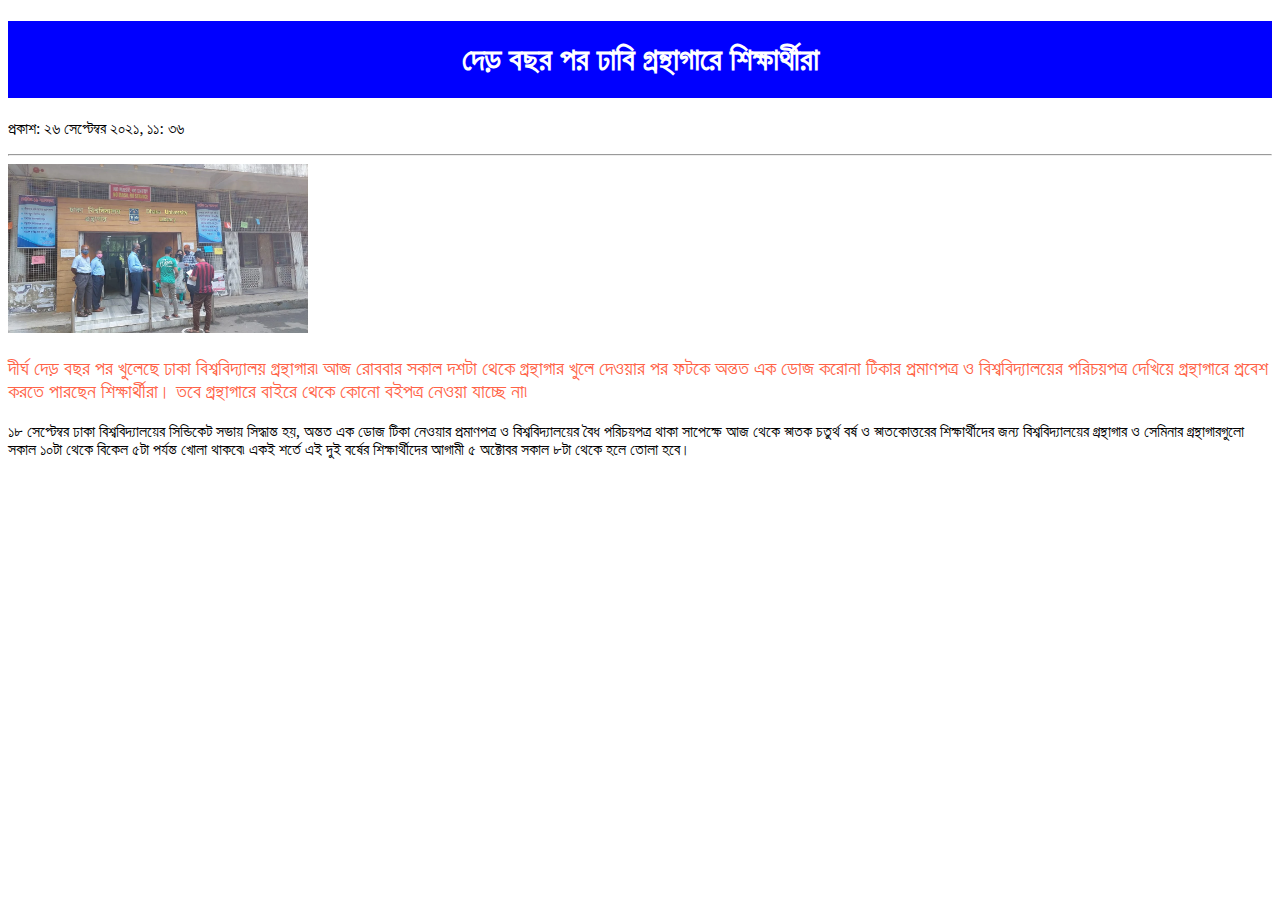
<file: day-1-26-09-21/index.html>
<!DOCTYPE html>
<html>
<head>
<title>Page Title</title>
<meta charset="UTF-8">

<link href="style.css" rel="stylesheet">
</head>
<body>

<h1>দেড় বছর পর ঢাবি গ্রন্থাগারে শিক্ষার্থীরা</h1>

<p>প্রকাশ: ২৬ সেপ্টেম্বর ২০২১, ১১: ৩৬</p>
<hr/>
<img src="img/DU_2.webp" alt="This is post image" width="300">

<p style="font-size:20px;color: tomato">দীর্ঘ দেড় বছর পর খুলেছে ঢাকা বিশ্ববিদ্যালয় গ্রন্থাগার৷ আজ রোববার সকাল দশটা থেকে গ্রন্থাগার খুলে দেওয়ার পর ফটকে অন্তত এক ডোজ করোনা টিকার প্রমাণপত্র ও বিশ্ববিদ্যালয়ের পরিচয়পত্র দেখিয়ে গ্রন্থাগারে প্রবেশ করতে পারছেন শিক্ষার্থীরা। তবে গ্রন্থাগারে বাইরে থেকে কোনো বইপত্র নেওয়া যাচ্ছে না৷
</p>
<p>
১৮ সেপ্টেম্বর ঢাকা বিশ্ববিদ্যালয়ের সিন্ডিকেট সভায় সিদ্ধান্ত হয়, অন্তত এক ডোজ টিকা নেওয়ার প্রমাণপত্র ও বিশ্ববিদ্যালয়ের বৈধ পরিচয়পত্র থাকা সাপেক্ষে আজ থেকে স্নাতক চতুর্থ বর্ষ ও স্নাতকোত্তরের শিক্ষার্থীদের জন্য বিশ্ববিদ্যালয়ের গ্রন্থাগার ও সেমিনার গ্রন্থাগারগুলো সকাল ১০টা থেকে বিকেল ৫টা পর্যন্ত খোলা থাকবে৷ একই শর্তে এই দুই বর্ষের শিক্ষার্থীদের আগামী ৫ অক্টোবর সকাল ৮টা থেকে হলে তোলা হবে।</p>



</body>
</html>
</file>
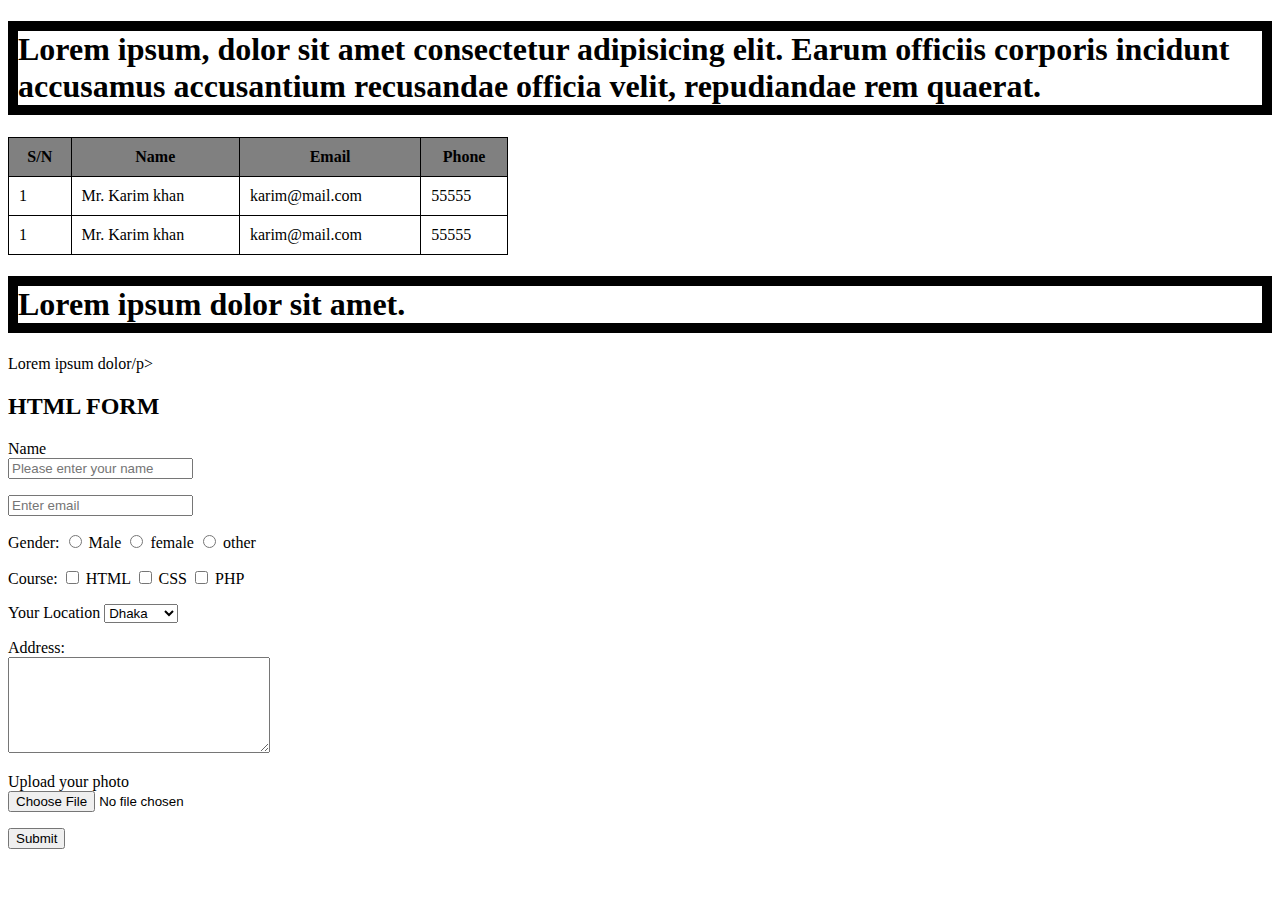
<file: day-2-28-09-21/index.html>
<!DOCTYPE html>
<html lang="en">
<head>
    <meta charset="UTF-8">
    <meta http-equiv="X-UA-Compatible" content="IE=edge">
    <meta name="viewport" content="width=device-width, initial-scale=1.0">
    <title>Document</title>
    <style>

        h1{
            border:10px solid black;
        }

        table{
            border-collapse: collapse;
            width: 500px;
        }
        table th,td{
            border:1px solid black;
            padding: 10px;
        }
        thead{
            background: gray;
        }
       
    </style>
</head>
<body>

    <h1>Lorem ipsum, dolor sit amet consectetur adipisicing elit. Earum officiis corporis incidunt accusamus accusantium recusandae officia velit, repudiandae rem quaerat.</h1>

<table>
 <thead>
    <tr>
        <th>S/N</th>
        <th>Name</th>
        <th>Email</th>
        <th>Phone</th>
    </tr>
 </thead>
   
    <tr>
        <td>1</td>
        <td>Mr. Karim khan</td>
        <td>karim@mail.com</td>
        <td>55555</td>
    </tr>
    <tr>
        <td>1</td>
        <td>Mr. Karim khan</td>
        <td>karim@mail.com</td>
        <td>55555</td>
    </tr>
    
</table>
<h1 id="title">Lorem ipsum dolor sit amet.</h1>

<p  id="title">Lorem ipsum dolor/p>

<h2>HTML FORM</h2>

    <form action="" method="" enctype="multipart/form-data">

        <label for="name">Name</label> <br>
        <input type="text" name="username" id="name" required placeholder="Please enter your name">

        <p>
            <input type="email" name="email" placeholder="Enter email">
        </p>
        <p>Gender:
            <input type="radio" name="gender" id="male" value="MALE" >
            <label for="male">Male</label>
            
            <input type="radio" name="gender" value="FEMALE" > female
            <input type="radio" name="gender" value="OTHER" > other
        </p>
        <p>Course:
            <input type="checkbox" name="course[]" id="HTML" value="HTML" >
            <label for="HTML">HTML</label>
            <input type="checkbox" name="course[]" id="CSS" value="CSS" >
            <label for="CSS">CSS</label>
            <input type="checkbox" name="course[]" id="PHP" value="PHP" >
            <label for="PHP">PHP</label>
           
        </p>

        <p>
            Your Location
            <select>
                <option>Dhaka</option>
                <option>Rajshahi</option>
                <option>Comilla</option>
            </select>
        </p>
        <p>
            Address: <br>
            <textarea cols="30" rows="6">

            </textarea>
        </p>
        <p>
            Upload your photo <br>
            <input type="file">
        </p>

        <!-- <input type="submit" value="Submit"> -->
        <button type="submit">Submit</button>

    </form>
    

</body>
</html>
</file>
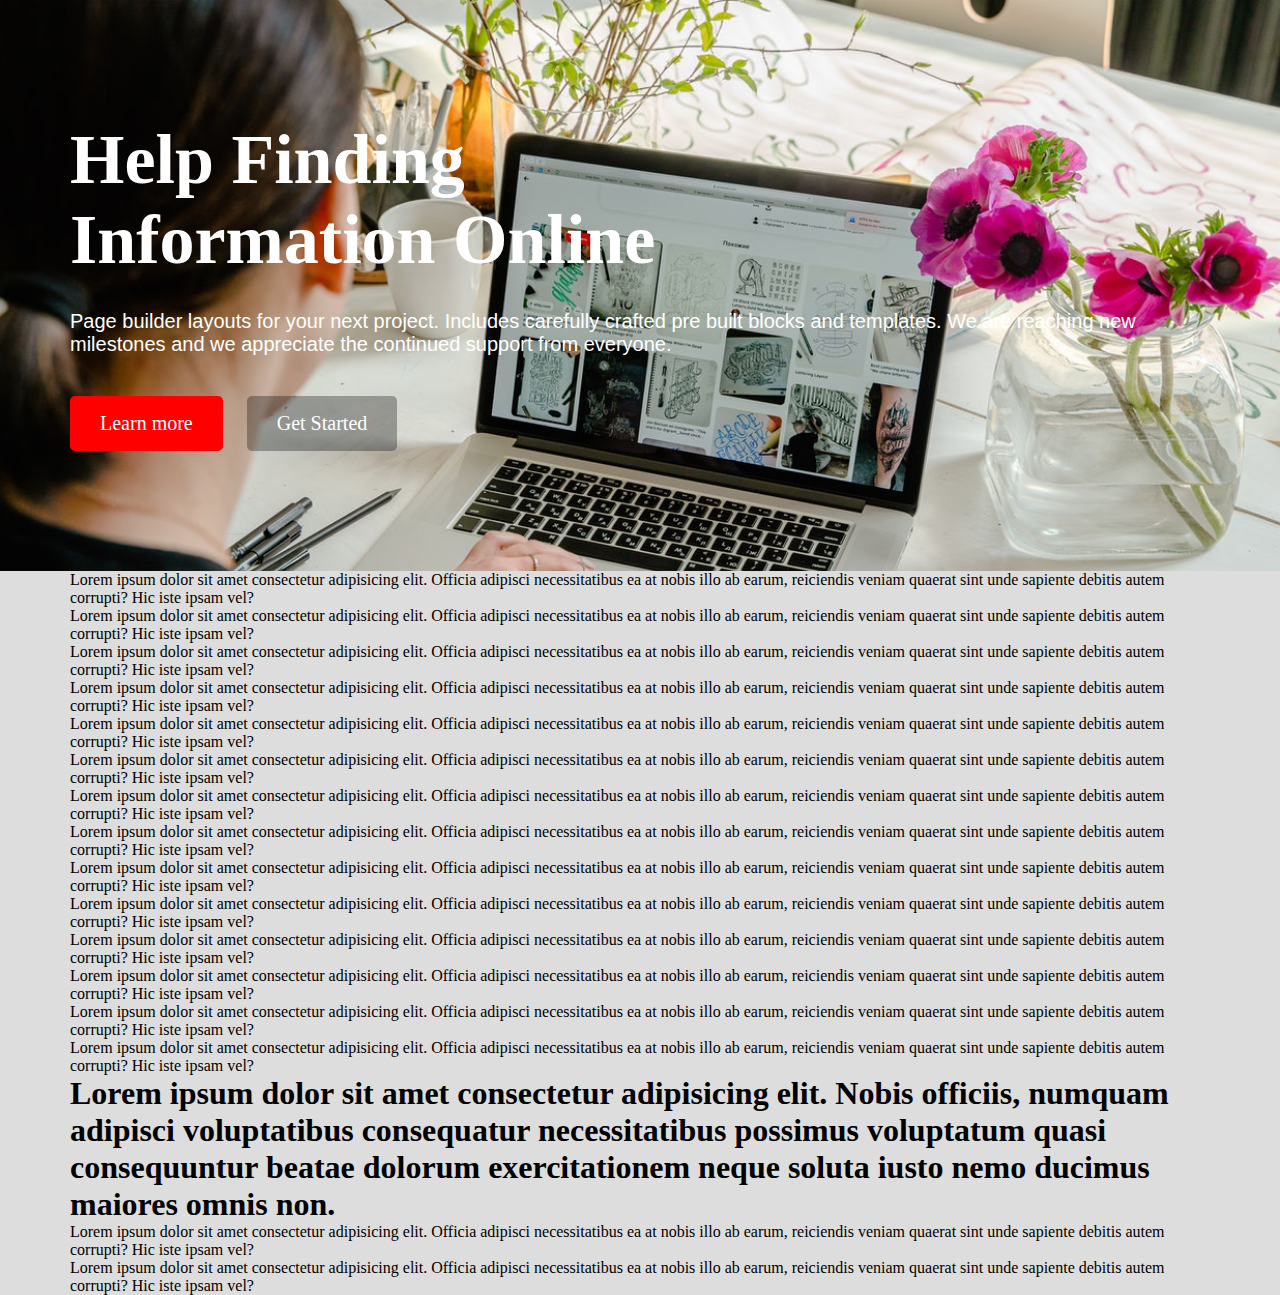
<file: day-3-03-10-21/index.html>
<!DOCTYPE html>
<html lang="en">

<head>
    <meta charset="UTF-8">
    <meta http-equiv="X-UA-Compatible" content="IE=edge">
    <meta name="viewport" content="width=device-width, initial-scale=1.0">
    <title>Document</title>
    <link rel="stylesheet" href="style.css">
</head>

<body>



    <div class="hero-area">
        <div class="container">
            <div class="hero-text">
                <h1>Help Finding <br> Information Online</h1>
                <p>Page builder layouts for your next project. Includes carefully crafted pre built blocks and
                    templates. We are reaching new milestones and we appreciate the continued support from everyone.</p>

                <a href="" class="btn bg-red">Learn more</a>
                <a href="" class="btn bg-transperent">Get Started</a>
            </div>
        </div>


    </div>


    <div class="container">
        <p>Lorem ipsum dolor sit amet consectetur adipisicing elit. Officia adipisci necessitatibus ea at nobis illo ab
            earum, reiciendis veniam quaerat sint unde sapiente debitis autem corrupti? Hic iste ipsam vel?</p>
    </div>
    <div class="container">
        <p>Lorem ipsum dolor sit amet consectetur adipisicing elit. Officia adipisci necessitatibus ea at nobis illo ab
            earum, reiciendis veniam quaerat sint unde sapiente debitis autem corrupti? Hic iste ipsam vel?</p>
    </div>
    <div class="container">
        <p>Lorem ipsum dolor sit amet consectetur adipisicing elit. Officia adipisci necessitatibus ea at nobis illo ab
            earum, reiciendis veniam quaerat sint unde sapiente debitis autem corrupti? Hic iste ipsam vel?</p>
    </div>
    <div class="container">
        <p>Lorem ipsum dolor sit amet consectetur adipisicing elit. Officia adipisci necessitatibus ea at nobis illo ab
            earum, reiciendis veniam quaerat sint unde sapiente debitis autem corrupti? Hic iste ipsam vel?</p>
    </div>
    <div class="container">
        <p>Lorem ipsum dolor sit amet consectetur adipisicing elit. Officia adipisci necessitatibus ea at nobis illo ab
            earum, reiciendis veniam quaerat sint unde sapiente debitis autem corrupti? Hic iste ipsam vel?</p>
    </div>
    <div class="container">
        <p>Lorem ipsum dolor sit amet consectetur adipisicing elit. Officia adipisci necessitatibus ea at nobis illo ab
            earum, reiciendis veniam quaerat sint unde sapiente debitis autem corrupti? Hic iste ipsam vel?</p>
    </div>
    <div class="container">
        <p>Lorem ipsum dolor sit amet consectetur adipisicing elit. Officia adipisci necessitatibus ea at nobis illo ab
            earum, reiciendis veniam quaerat sint unde sapiente debitis autem corrupti? Hic iste ipsam vel?</p>
    </div>

    <div class="container">
        <p>Lorem ipsum dolor sit amet consectetur adipisicing elit. Officia adipisci necessitatibus ea at nobis illo ab
            earum, reiciendis veniam quaerat sint unde sapiente debitis autem corrupti? Hic iste ipsam vel?</p>
    </div>
    <div class="container">
        <p>Lorem ipsum dolor sit amet consectetur adipisicing elit. Officia adipisci necessitatibus ea at nobis illo ab
            earum, reiciendis veniam quaerat sint unde sapiente debitis autem corrupti? Hic iste ipsam vel?</p>
    </div>
    <div class="container">
        <p>Lorem ipsum dolor sit amet consectetur adipisicing elit. Officia adipisci necessitatibus ea at nobis illo ab
            earum, reiciendis veniam quaerat sint unde sapiente debitis autem corrupti? Hic iste ipsam vel?</p>
    </div>

    <div class="container">
        <p>Lorem ipsum dolor sit amet consectetur adipisicing elit. Officia adipisci necessitatibus ea at nobis illo ab
            earum, reiciendis veniam quaerat sint unde sapiente debitis autem corrupti? Hic iste ipsam vel?</p>
    </div>
    <div class="container">
        <p>Lorem ipsum dolor sit amet consectetur adipisicing elit. Officia adipisci necessitatibus ea at nobis illo ab
            earum, reiciendis veniam quaerat sint unde sapiente debitis autem corrupti? Hic iste ipsam vel?</p>
    </div>

    <div class="container">
        <p>Lorem ipsum dolor sit amet consectetur adipisicing elit. Officia adipisci necessitatibus ea at nobis illo ab
            earum, reiciendis veniam quaerat sint unde sapiente debitis autem corrupti? Hic iste ipsam vel?</p>
    </div>
    <div class="container">
        <p>Lorem ipsum dolor sit amet consectetur adipisicing elit. Officia adipisci necessitatibus ea at nobis illo ab
            earum, reiciendis veniam quaerat sint unde sapiente debitis autem corrupti? Hic iste ipsam vel?</p>
    </div>
    <div class="container">
        <h1>Lorem ipsum dolor sit amet consectetur adipisicing elit. Nobis officiis, numquam adipisci voluptatibus consequatur necessitatibus possimus voluptatum quasi consequuntur beatae dolorum exercitationem neque soluta iusto nemo ducimus maiores omnis non.</h1>
        <p>Lorem ipsum dolor sit amet consectetur adipisicing elit. Officia adipisci necessitatibus ea at nobis illo ab
            earum, reiciendis veniam quaerat sint unde sapiente debitis autem corrupti? Hic iste ipsam vel?</p>
    </div>

    <div class="container">
        <p>Lorem ipsum dolor sit amet consectetur adipisicing elit. Officia adipisci necessitatibus ea at nobis illo ab
            earum, reiciendis veniam quaerat sint unde sapiente debitis autem corrupti? Hic iste ipsam vel?</p>
    </div>




</body>

</html>
</file>
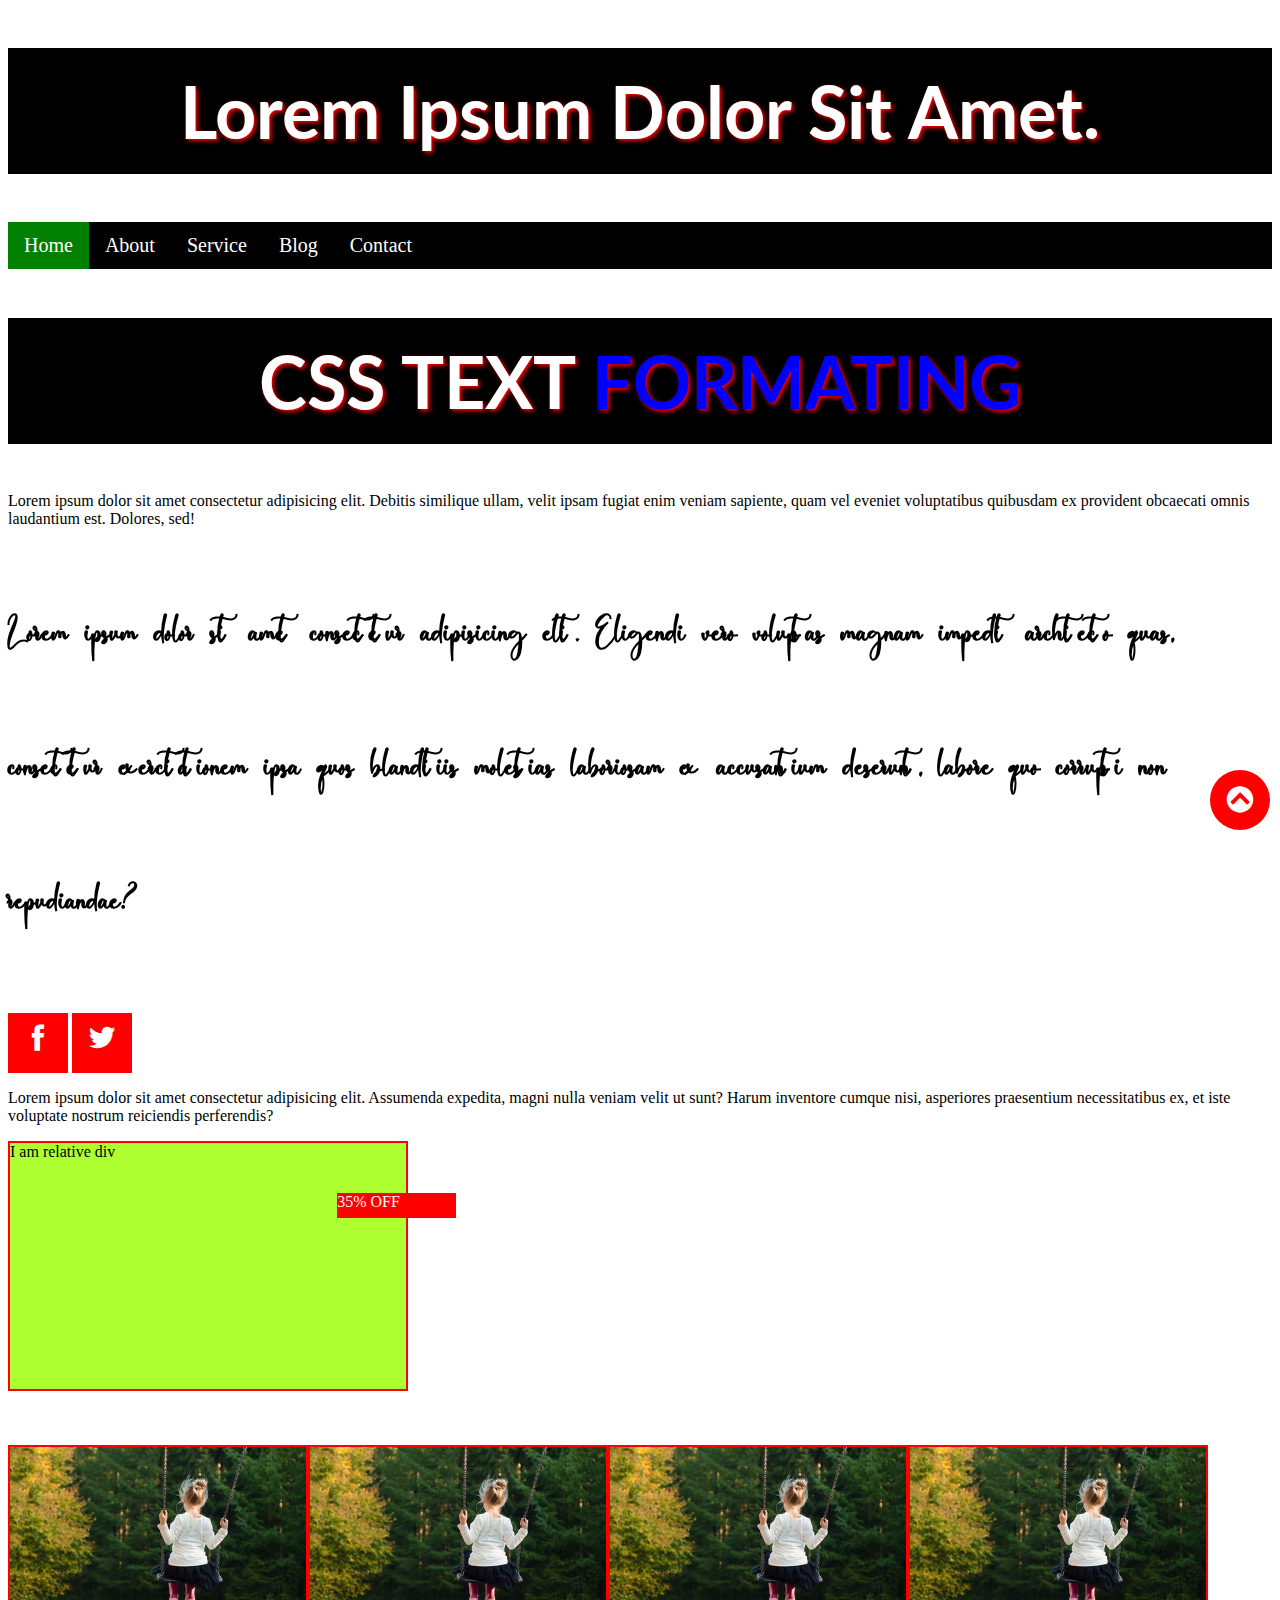
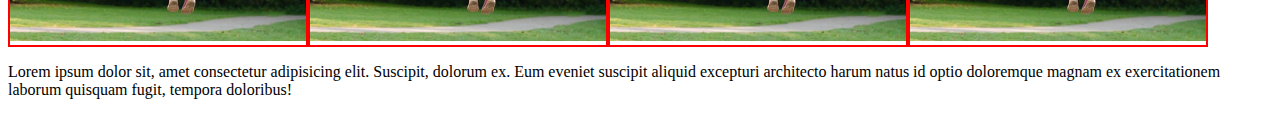
<file: day-4-05-10-21/index.html>
<!DOCTYPE html>
<html lang="en">

<head>
    <meta charset="UTF-8">
    <meta http-equiv="X-UA-Compatible" content="IE=edge">
    <meta name="viewport" content="width=device-width, initial-scale=1.0">
    <title>Document</title>
    <link rel="preconnect" href="https://fonts.googleapis.com">
    <link rel="preconnect" href="https://fonts.gstatic.com" crossorigin>
    <link href="https://fonts.googleapis.com/css2?family=Lato:wght@300;400;700&display=swap" rel="stylesheet">
    <link rel="stylesheet" href="assets/font/font.css">

    <link rel="stylesheet" href="assets/icofont/icofont.min.css">
    <link rel="stylesheet" href="style.css">
</head>

<body>

    <h1>Lorem ipsum dolor sit amet.</h1>
    
    <div class="menu">
        <ul>
            <li><a class="active" href=""> Home </a></li>
            <li><a href="">About </a></li>
            <li><a href="">Service</a></li>
            <li><a href=""> Blog </a></li>
            <li><a href="">Contact </a></li>
        </ul>
    </div>

    <h1>CSS TEXT <span> FORMATING</span></h1>
    <p>Lorem ipsum dolor sit amet consectetur adipisicing elit. Debitis similique ullam, velit ipsam fugiat enim veniam
        sapiente, quam vel eveniet voluptatibus quibusdam ex provident obcaecati omnis laudantium est. Dolores, sed!</p>

      <h2>Lorem ipsum dolor sit amet consectetur adipisicing elit. Eligendi vero voluptas magnam impedit architecto quas, consectetur exercitationem ipsa quos blanditiis molestias laboriosam ex accusantium deserunt, labore quo corrupti non repudiandae?</h2>

      <div class="social-link">
          <a href=""> <i class="icofont-facebook"></i></a>
          <a href=""> <i class="icofont-twitter"></i></a>
      </div>

      <p>Lorem ipsum dolor sit amet consectetur adipisicing elit. Assumenda expedita, magni nulla veniam velit ut sunt? Harum inventore cumque nisi, asperiores praesentium necessitatibus ex, et iste voluptate nostrum reiciendis perferendis?</p>


      <div class="relative">
          I am relative div

          <div class="absoulte">
             35% OFF
          </div>

      </div>

      <br>
      <br>
      <br>

     
        <div class="our-team">
            <div class="team">
                <img src="assets/img/c1.jpg" alt="">
                <div class="team-overlay">
                    <h3>Lorem ipsum dolor sit amet consectetur adipisicing elit. Quam, animi.</h3>
                </div>
            </div>
            
            <div class="team">
              <img src="assets/img/c1.jpg" alt="">
              <div class="team-overlay">
                  <h3>Lorem ipsum dolor sit amet consectetur adipisicing elit. Quam, animi.</h3>
              </div>
          </div>
          
          <div class="team">
              <img src="assets/img/c1.jpg" alt="">
              <div class="team-overlay">
                  <h3>Lorem ipsum dolor sit amet consectetur adipisicing elit. Quam, animi.</h3>
              </div>
          </div>
          
          <div class="team">
              <img src="assets/img/c1.jpg" alt="">
              <div class="team-overlay">
                  <h3>Lorem ipsum dolor sit amet consectetur adipisicing elit. Quam, animi.</h3>
              </div>
          </div>
        </div>


      <p>Lorem ipsum dolor sit, amet consectetur adipisicing elit. Suscipit, dolorum ex. Eum eveniet suscipit aliquid excepturi architecto harum natus id optio doloremque magnam ex exercitationem laborum quisquam fugit, tempora doloribus!</p>


      <div class="scrolltop">
        <a href=""><i class="icofont-circled-up"></i></a>
      </div>
</body>

</html>
</file>
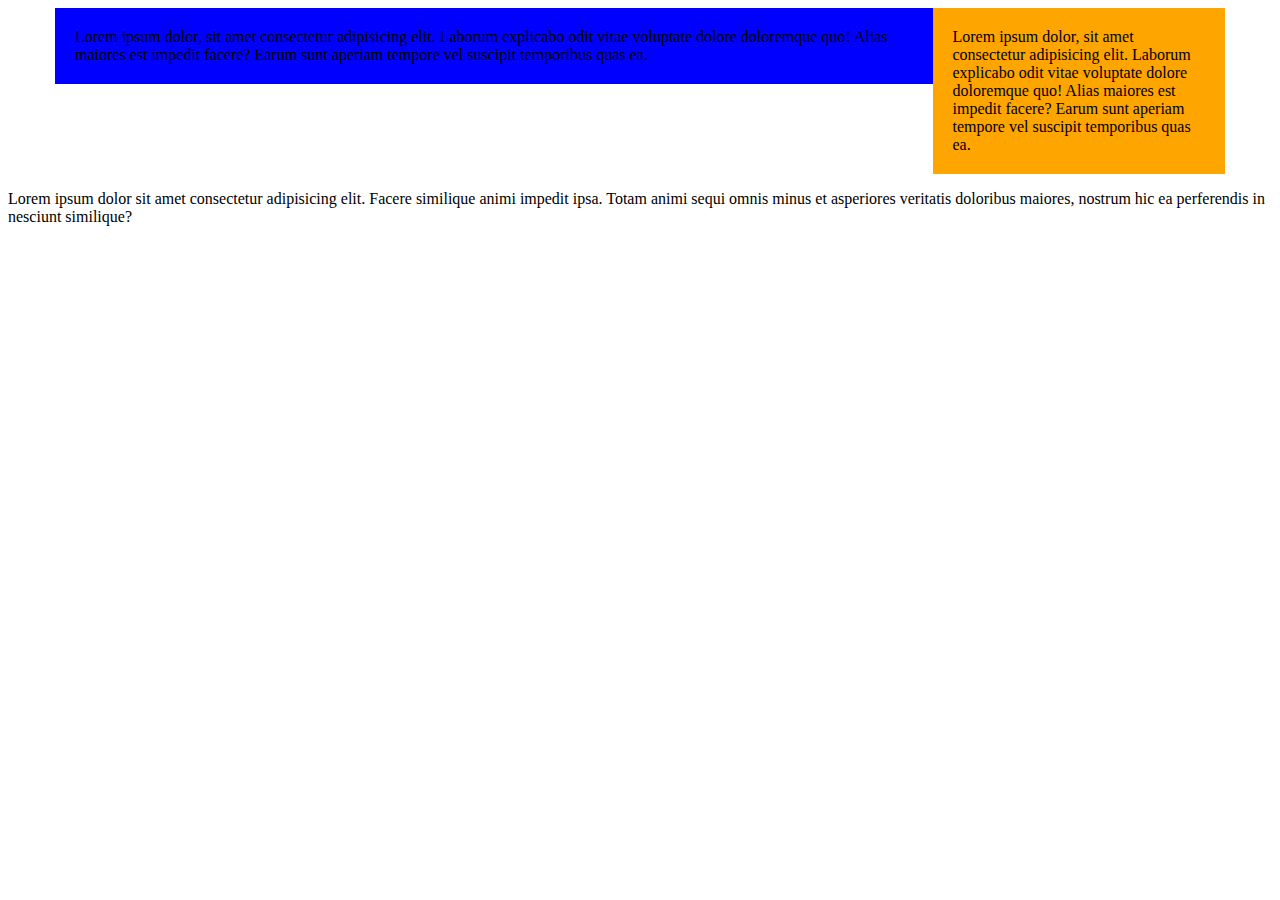
<file: day-5-10-10-21/index.html>
<!DOCTYPE html>
<html lang="en">

<head>
    <meta charset="UTF-8">
    <meta http-equiv="X-UA-Compatible" content="IE=edge">
    <meta name="viewport" content="width=device-width, initial-scale=1.0">
    <title>Document</title>
    <link rel="preconnect" href="https://fonts.googleapis.com">
    <link rel="preconnect" href="https://fonts.gstatic.com" crossorigin>
    <link href="https://fonts.googleapis.com/css2?family=Lato:wght@300;400;700&display=swap" rel="stylesheet">
    <link rel="stylesheet" href="assets/font/font.css">

    <link rel="stylesheet" href="assets/icofont/icofont.min.css">
    <link rel="stylesheet" href="style.css">
</head>

<body>

    
    <div class="container">

        <div class="col blue">
            Lorem ipsum dolor, sit amet consectetur adipisicing elit. Laborum explicabo odit vitae voluptate dolore doloremque quo! Alias maiores est impedit facere? Earum sunt aperiam tempore vel suscipit temporibus quas ea.
        </div>
        <div class="col orange">
            Lorem ipsum dolor, sit amet consectetur adipisicing elit. Laborum explicabo odit vitae voluptate dolore doloremque quo! Alias maiores est impedit facere? Earum sunt aperiam tempore vel suscipit temporibus quas ea.
        </div>

    </div>

    <p>Lorem ipsum dolor sit amet consectetur adipisicing elit. Facere similique animi impedit ipsa. Totam animi sequi omnis minus et asperiores veritatis doloribus maiores, nostrum hic ea perferendis in nesciunt similique?</p>

</body>

</html>
</file>
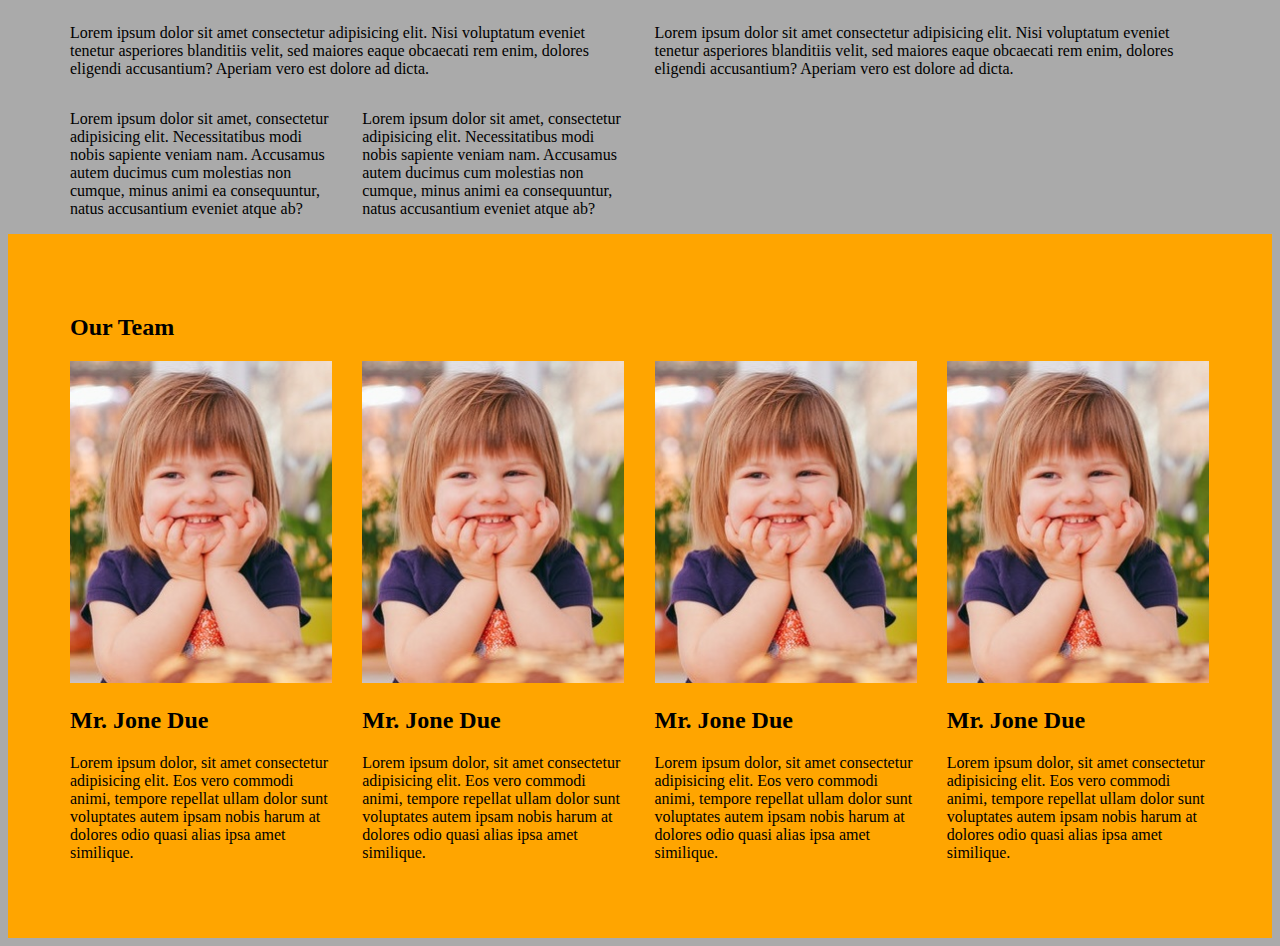
<file: day-5-10-10-21/layout/index.html>
<!DOCTYPE html>
<html lang="en">

<head>
    <meta charset="UTF-8">
    <meta http-equiv="X-UA-Compatible" content="IE=edge">
    <meta name="viewport" content="width=device-width, initial-scale=1.0">
    <title>Document</title>
    <link rel="stylesheet" href="style.css">
</head>

<body>

    <div class="container">
        <div class="row">
            <div class="col-6">
                <p>Lorem ipsum dolor sit amet consectetur adipisicing elit. Nisi voluptatum eveniet tenetur asperiores
                    blanditiis velit, sed maiores eaque obcaecati rem enim, dolores eligendi accusantium? Aperiam vero
                    est dolore ad dicta.</p>

                <div class="row">
                    <div class="col-6">
                        <p>Lorem ipsum dolor sit amet, consectetur adipisicing elit. Necessitatibus modi nobis sapiente
                            veniam nam. Accusamus autem ducimus cum molestias non cumque, minus animi ea consequuntur,
                            natus accusantium eveniet atque ab?</p>
                    </div>
                    <div class="col-6">
                        <p>Lorem ipsum dolor sit amet, consectetur adipisicing elit. Necessitatibus modi nobis sapiente
                            veniam nam. Accusamus autem ducimus cum molestias non cumque, minus animi ea consequuntur,
                            natus accusantium eveniet atque ab?</p>
                    </div>
                </div>

            </div>
            <div class="col-6">
                <p>Lorem ipsum dolor sit amet consectetur adipisicing elit. Nisi voluptatum eveniet tenetur asperiores
                    blanditiis velit, sed maiores eaque obcaecati rem enim, dolores eligendi accusantium? Aperiam vero
                    est dolore ad dicta.</p>
            </div>
        </div>
    </div>

    <section id="ourteam" class="section-padding">

        <div class="container">

            <div class="row">
                <div class="col-12">
                    <h2>Our Team</h2>
                </div>
            </div>
            <div class="row">
                <div class="col-3">
                    <div class="single-team-member">
                        <img src="img/team/t1.jpg" alt="">
                        <h2>Mr. Jone Due</h2>
                        <p>Lorem ipsum dolor, sit amet consectetur adipisicing elit. Eos vero commodi animi, tempore
                            repellat ullam dolor sunt voluptates autem ipsam nobis harum at dolores odio quasi alias
                            ipsa amet similique.</p>
                    </div>

                </div>
                <div class="col-3">
                    <div class="single-team-member">
                        <img src="img/team/t1.jpg" alt="">
                        <h2>Mr. Jone Due</h2>
                        <p>Lorem ipsum dolor, sit amet consectetur adipisicing elit. Eos vero commodi animi, tempore
                            repellat ullam dolor sunt voluptates autem ipsam nobis harum at dolores odio quasi alias
                            ipsa amet similique.</p>
                    </div>

                </div>
                <div class="col-3">

                    <div class="single-team-member">
                        <img src="img/team/t1.jpg" alt="">
                        <h2>Mr. Jone Due</h2>
                        <p>Lorem ipsum dolor, sit amet consectetur adipisicing elit. Eos vero commodi animi, tempore
                            repellat ullam dolor sunt voluptates autem ipsam nobis harum at dolores odio quasi alias
                            ipsa amet similique.</p>
                    </div>
                </div>
                <div class="col-3">

                    <div class="single-team-member">
                        <img src="img/team/t1.jpg" alt="">
                        <h2>Mr. Jone Due</h2>
                        <p>Lorem ipsum dolor, sit amet consectetur adipisicing elit. Eos vero commodi animi, tempore
                            repellat ullam dolor sunt voluptates autem ipsam nobis harum at dolores odio quasi alias
                            ipsa amet similique.</p>
                    </div>
                </div>
            </div>

        </div>

    </section>

</body>

</html>
</file>
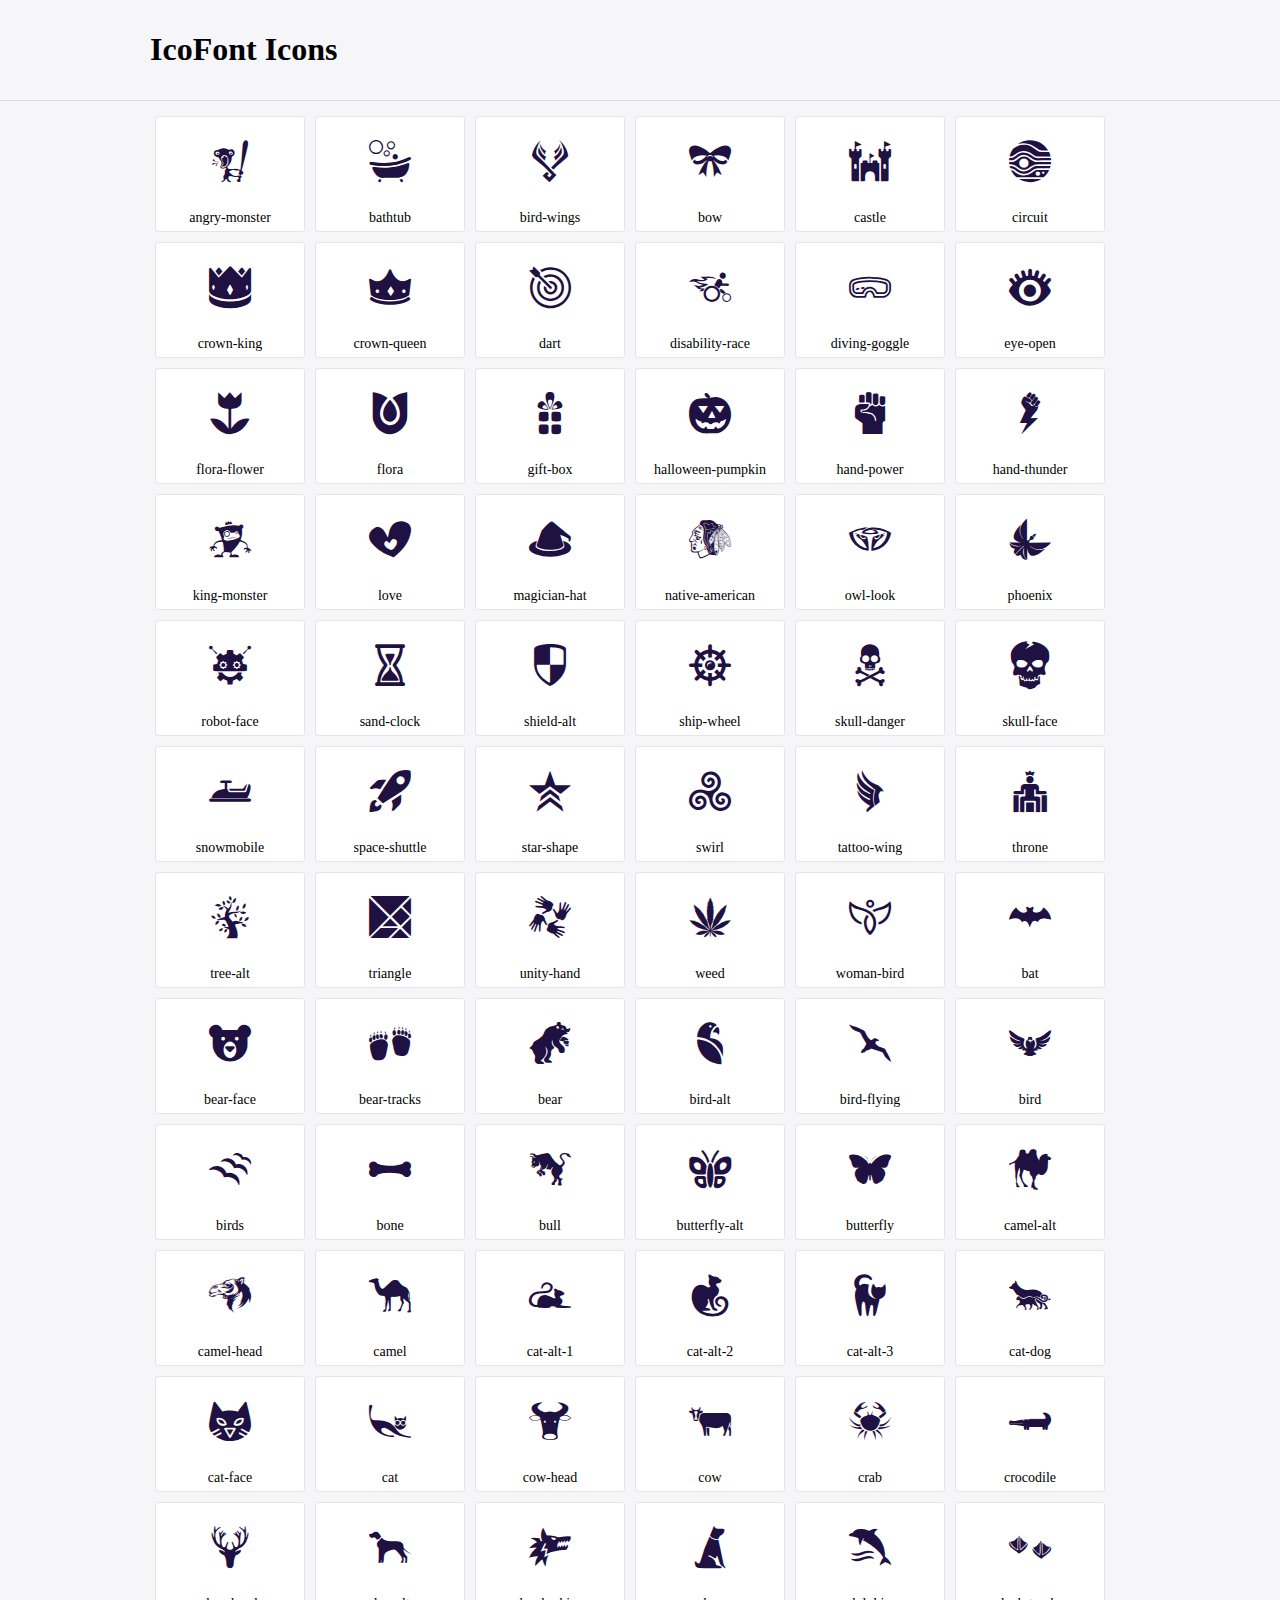
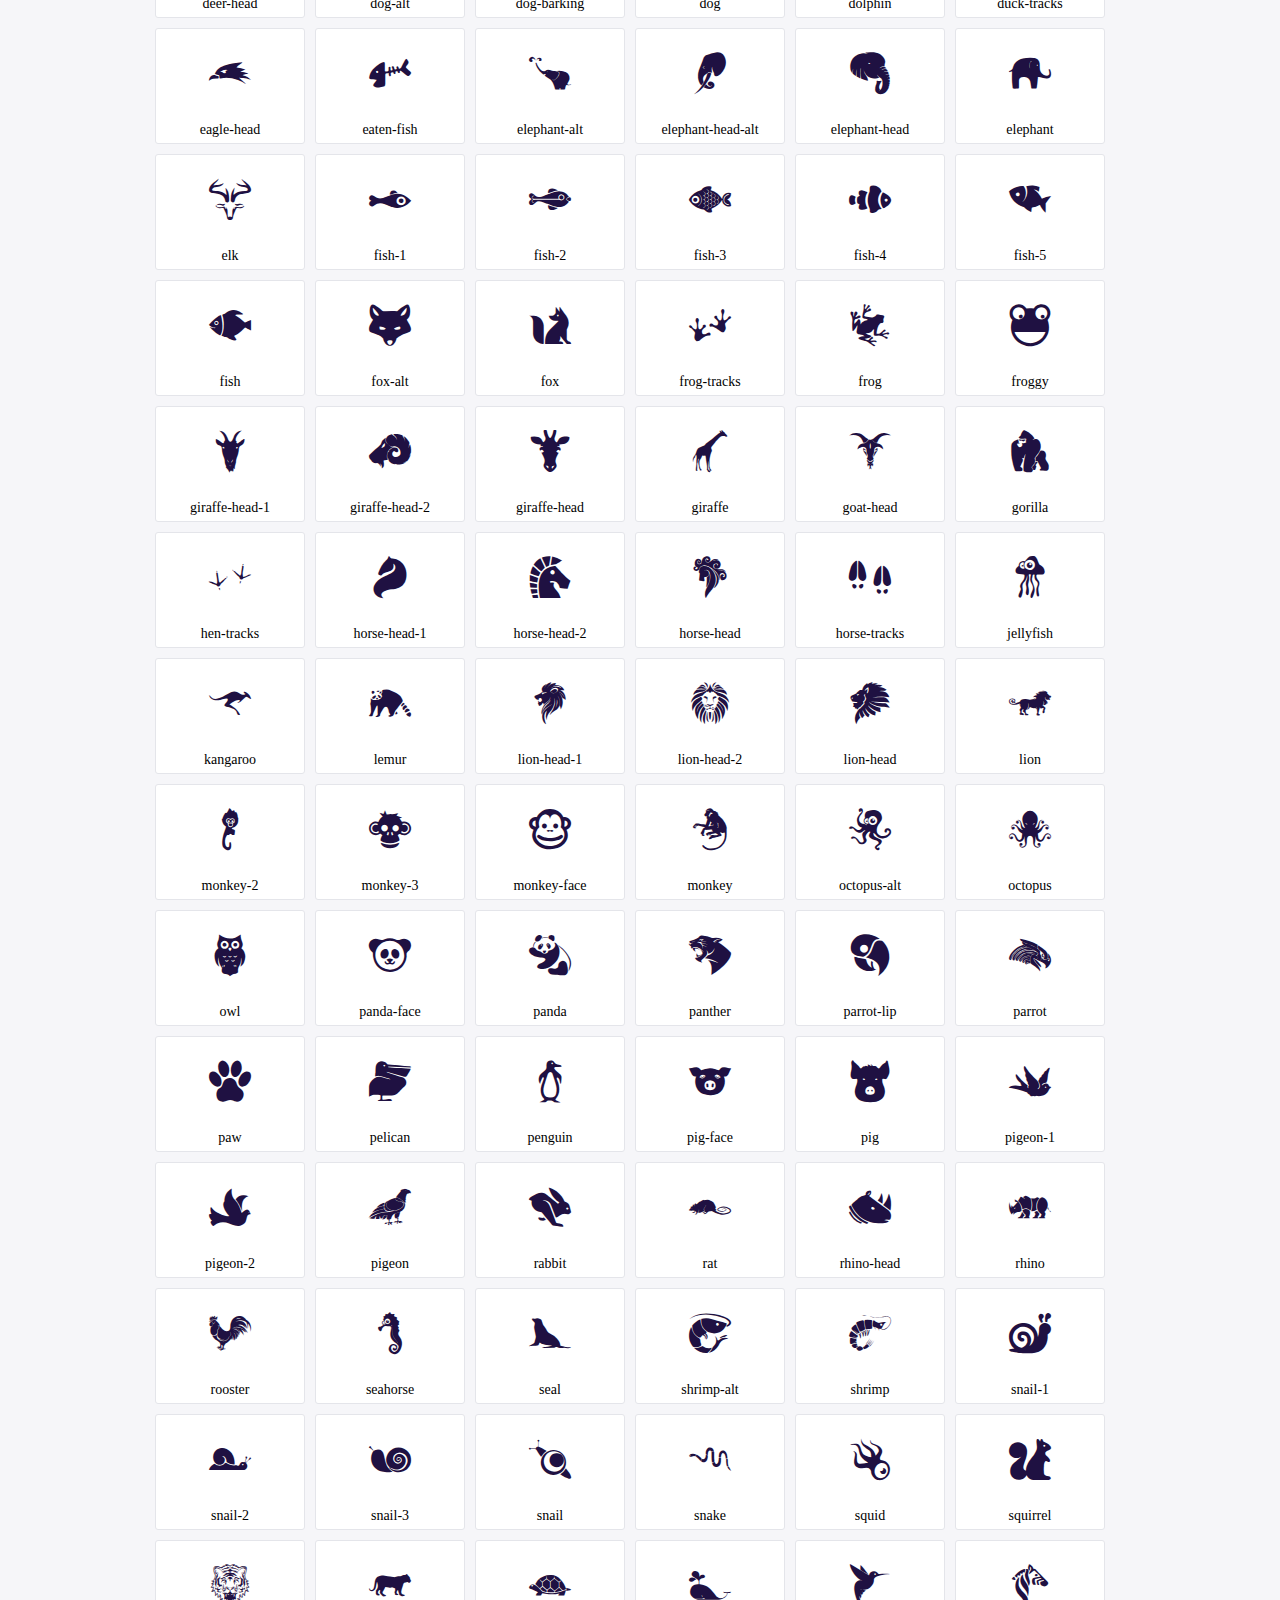
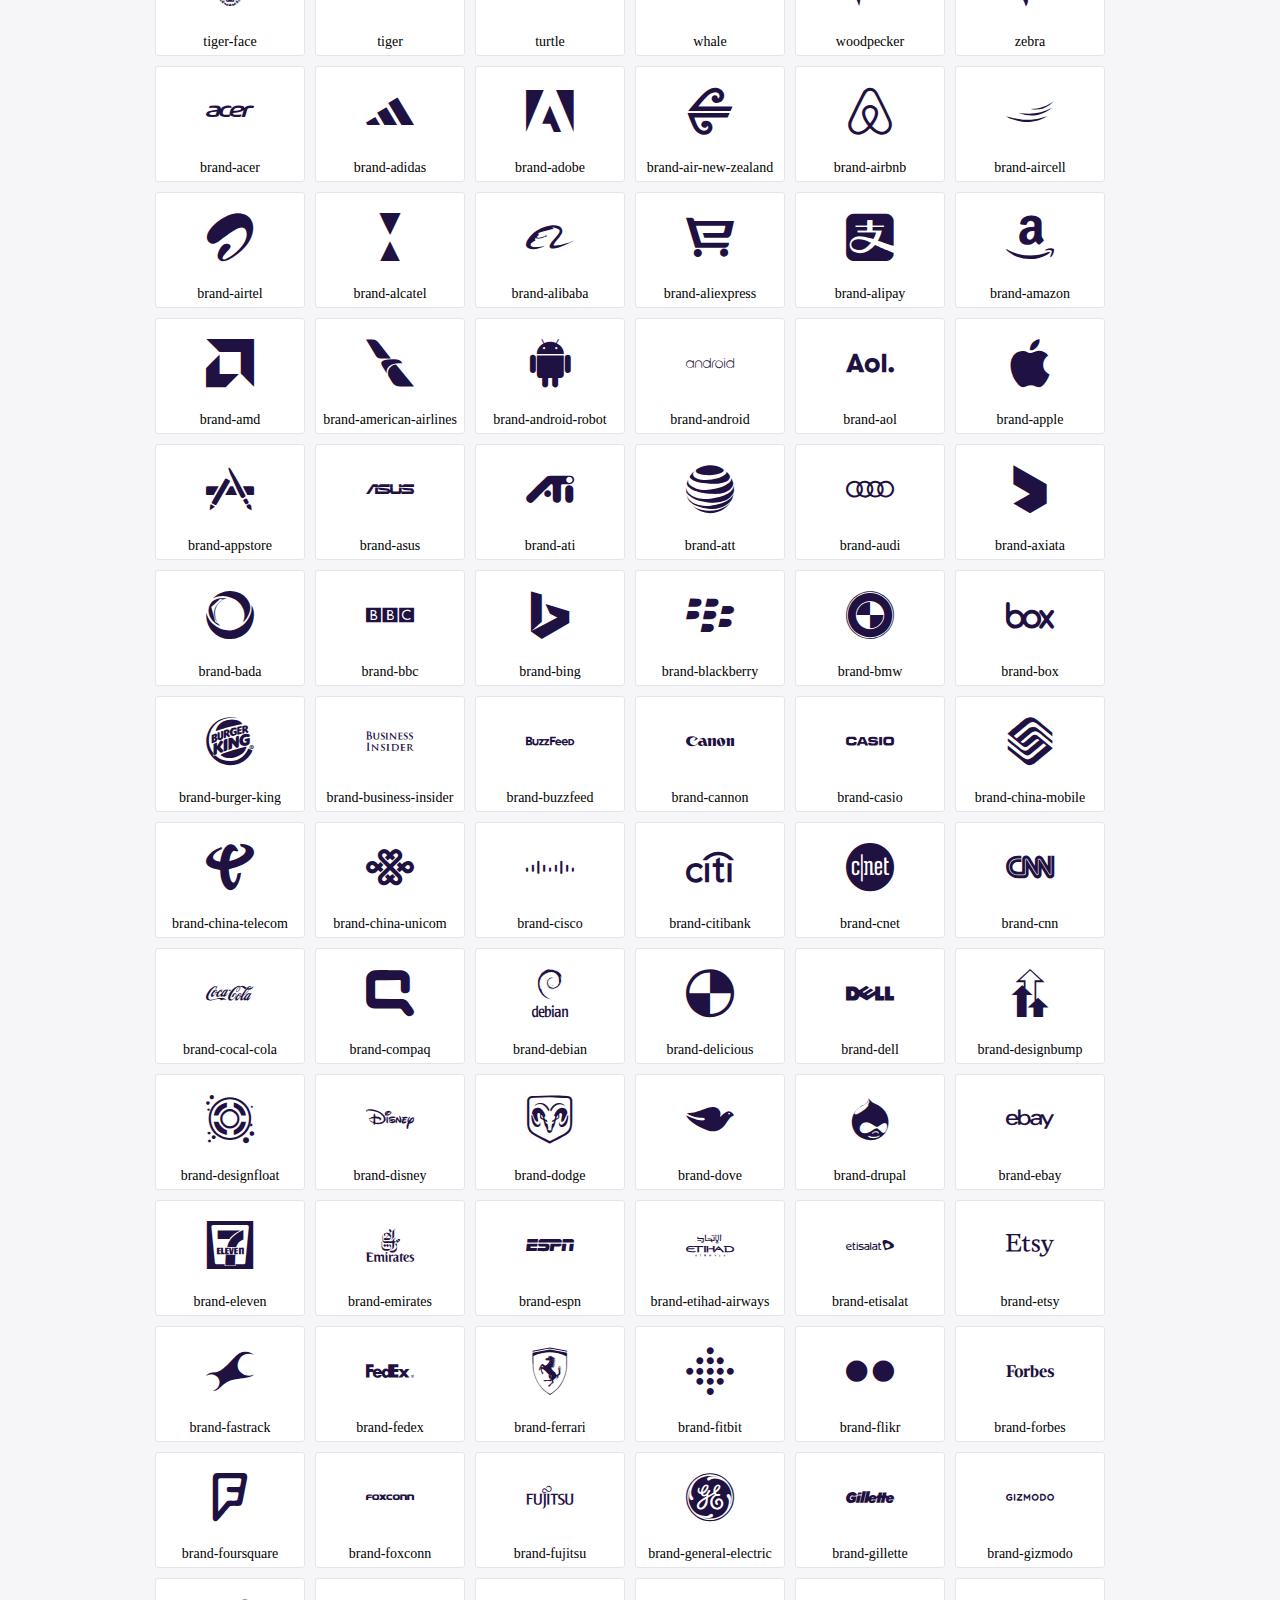
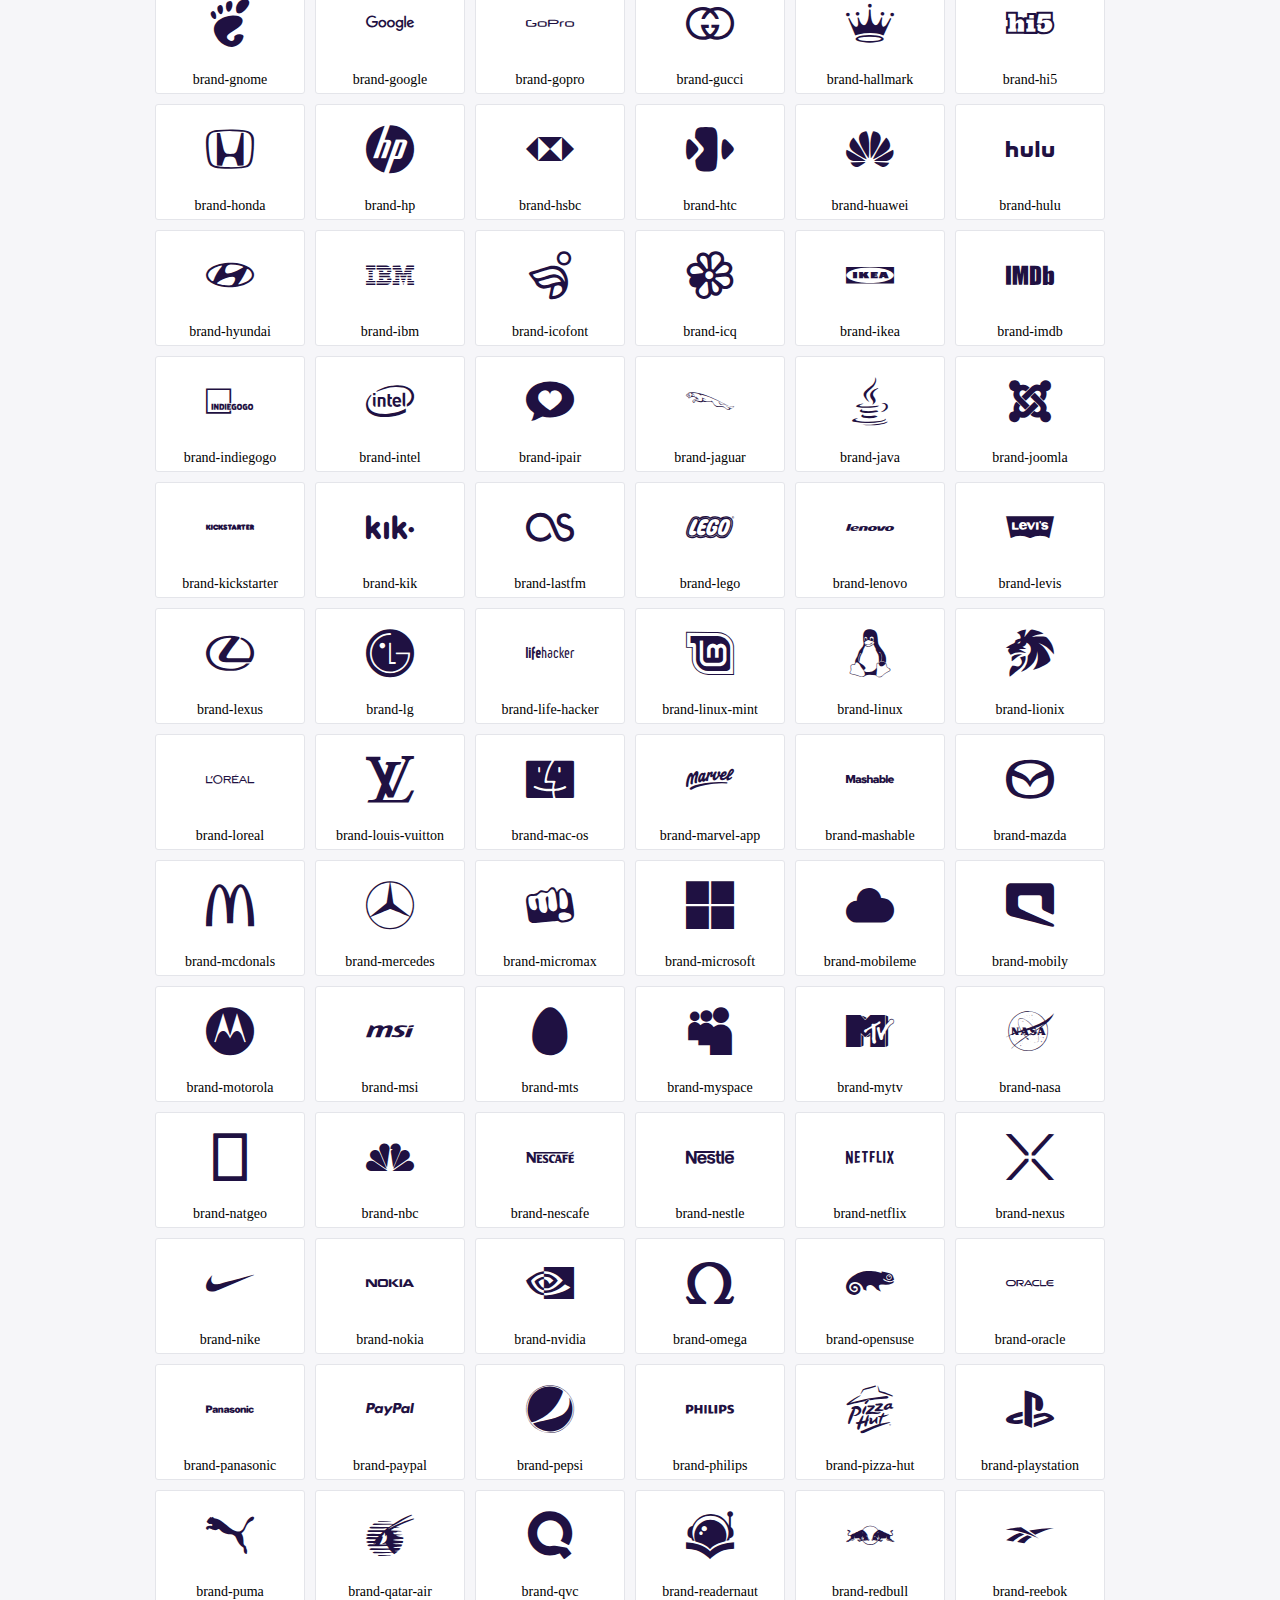
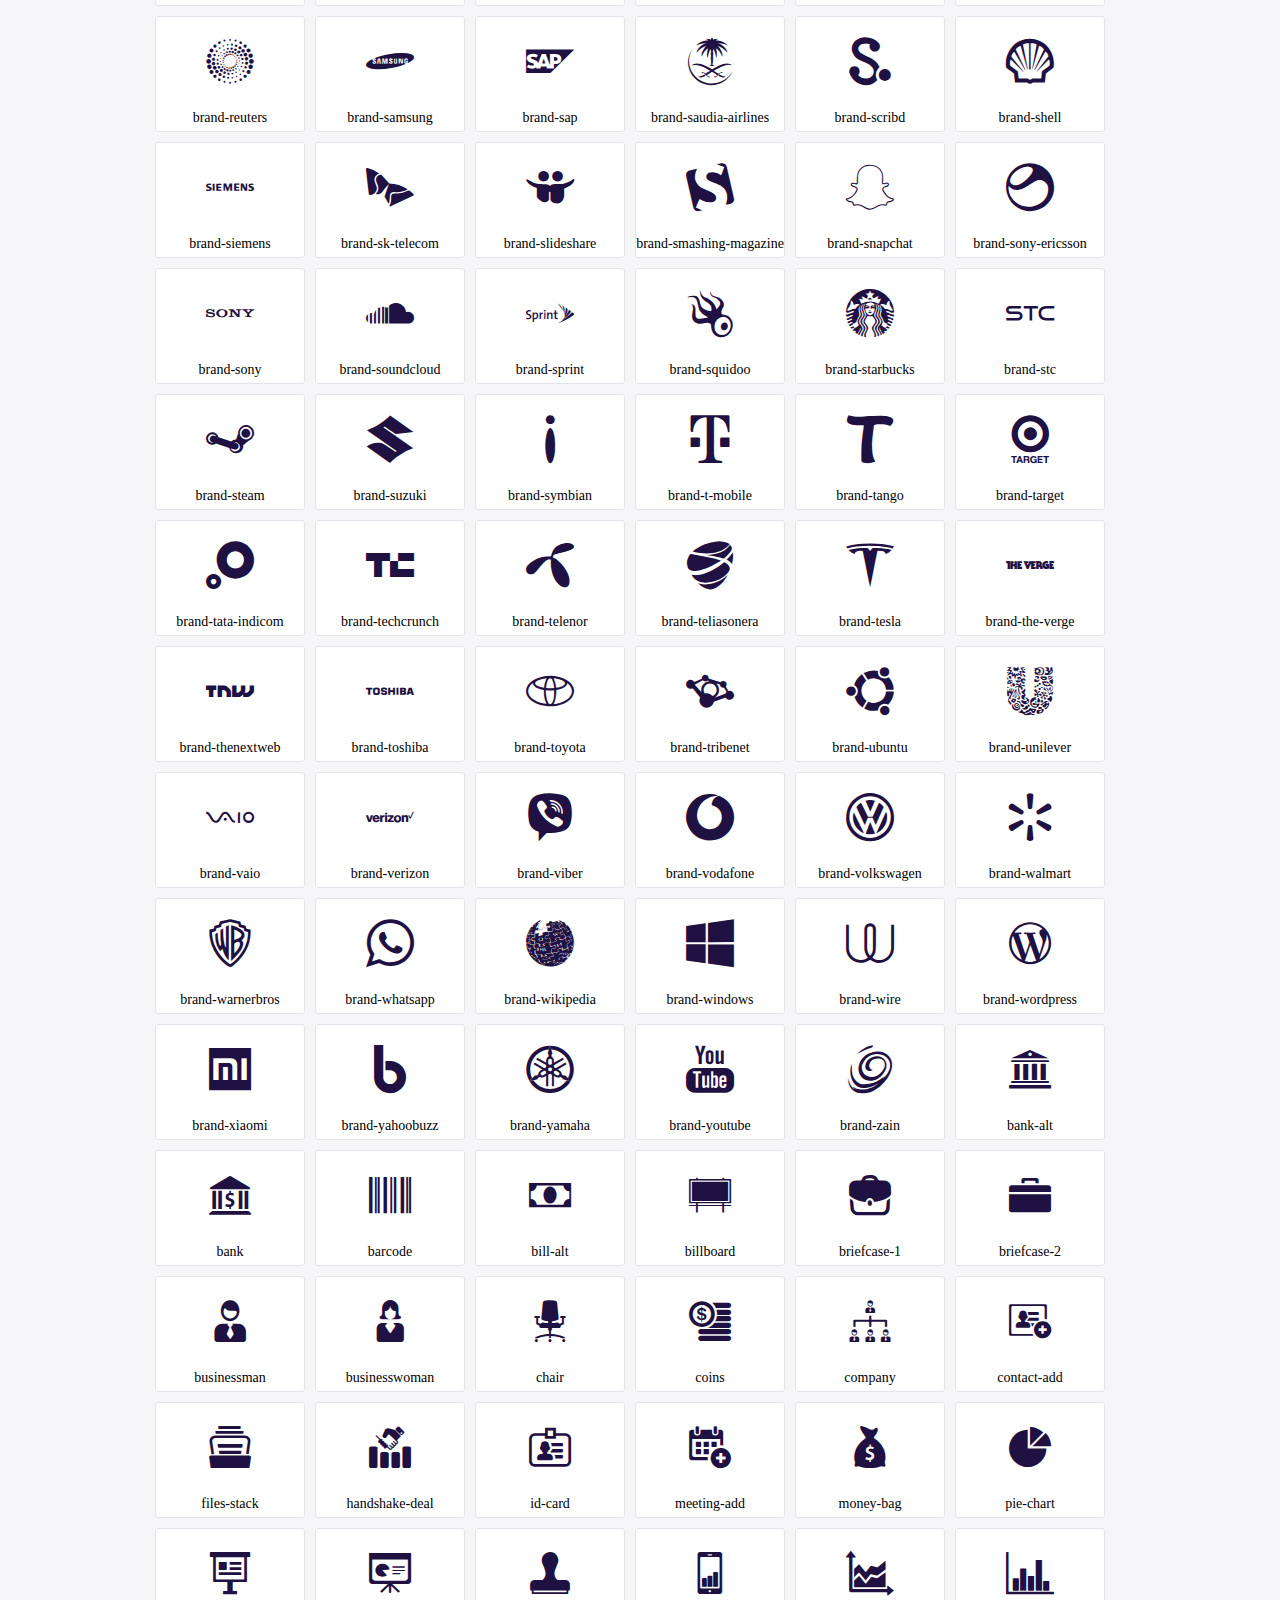
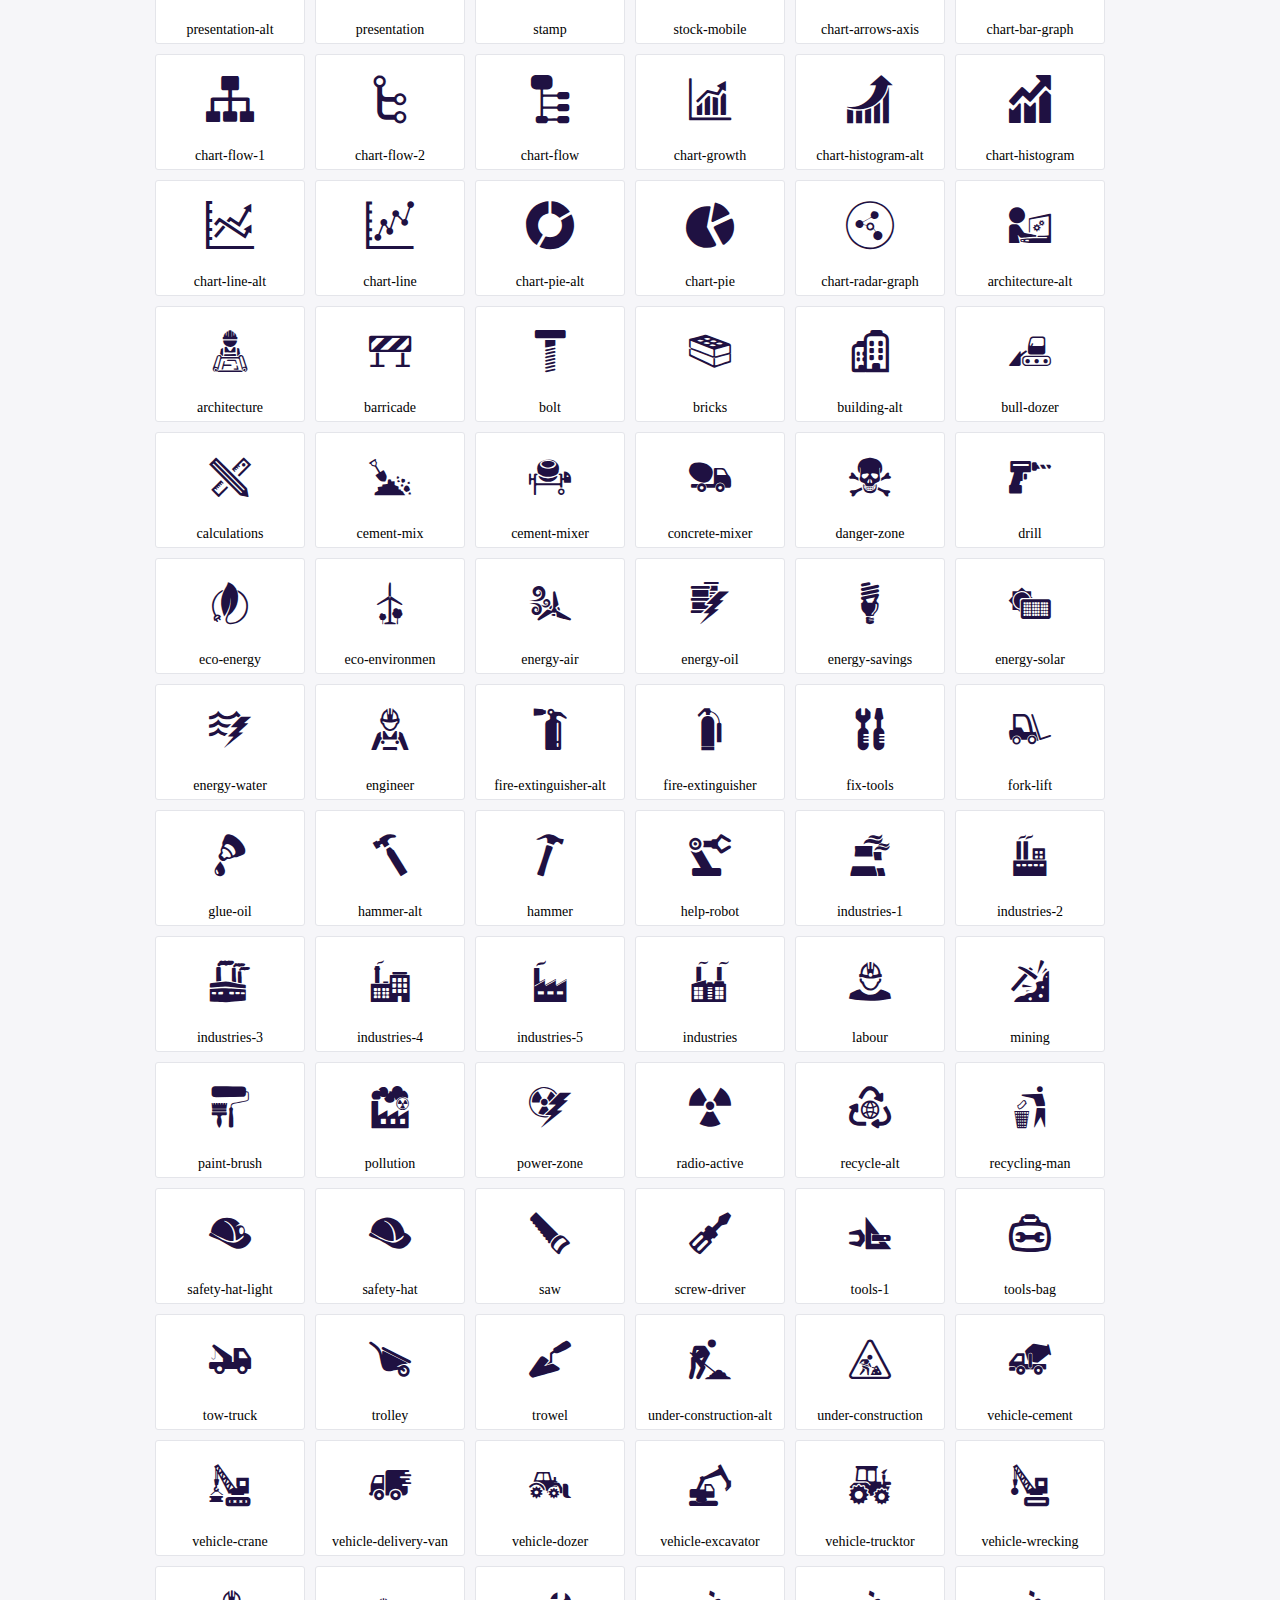
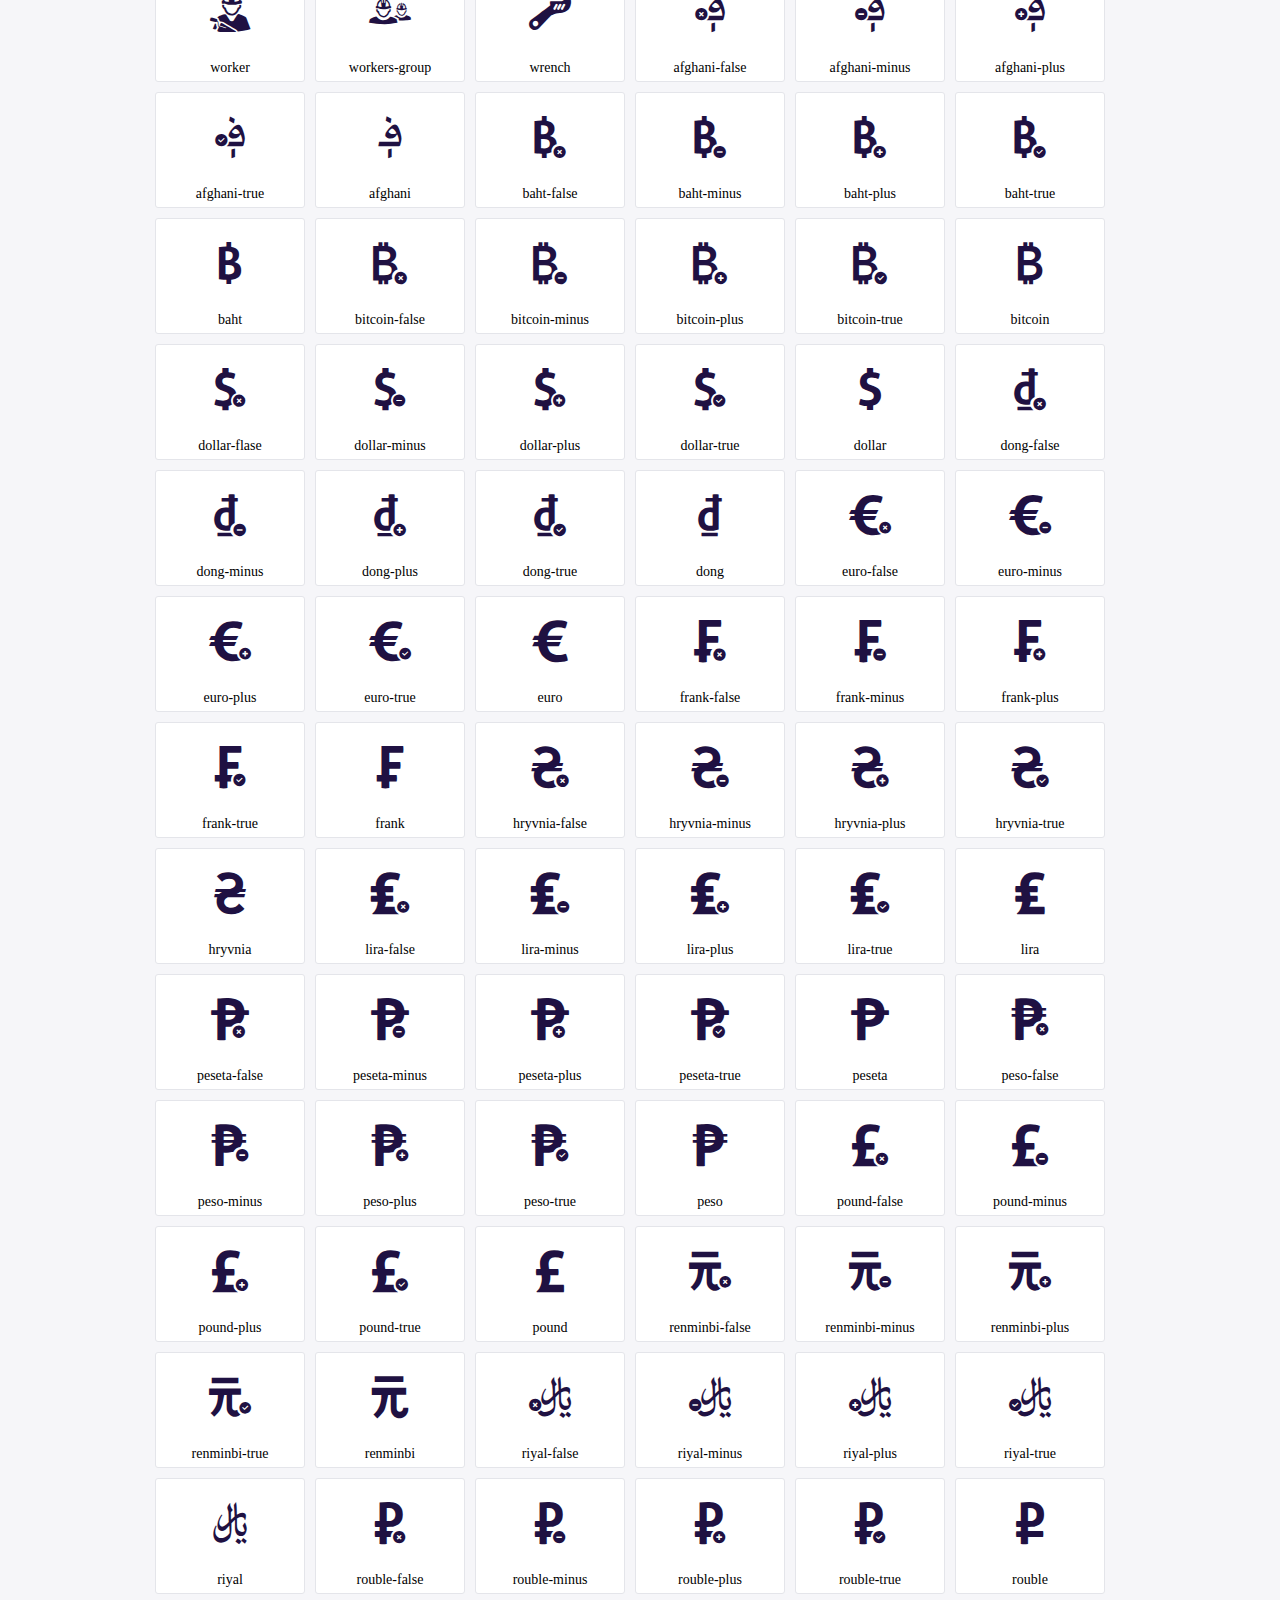
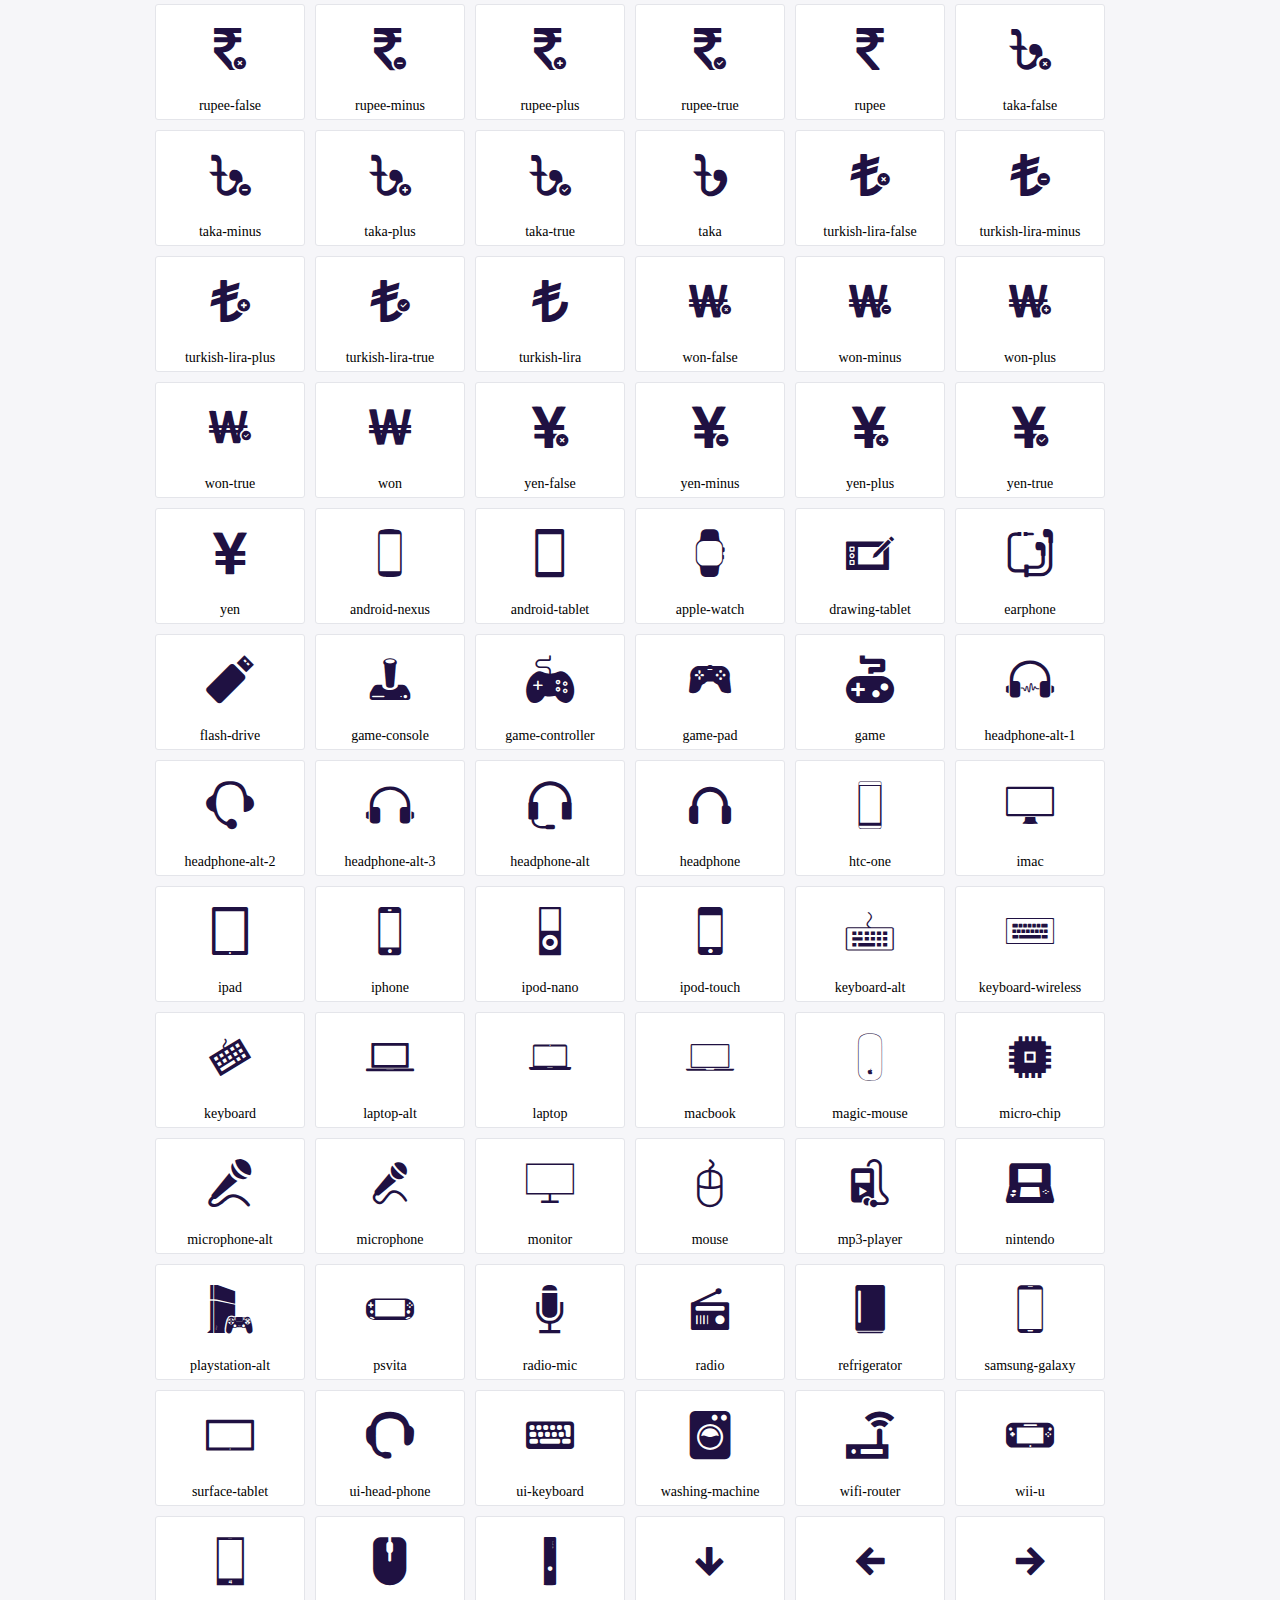
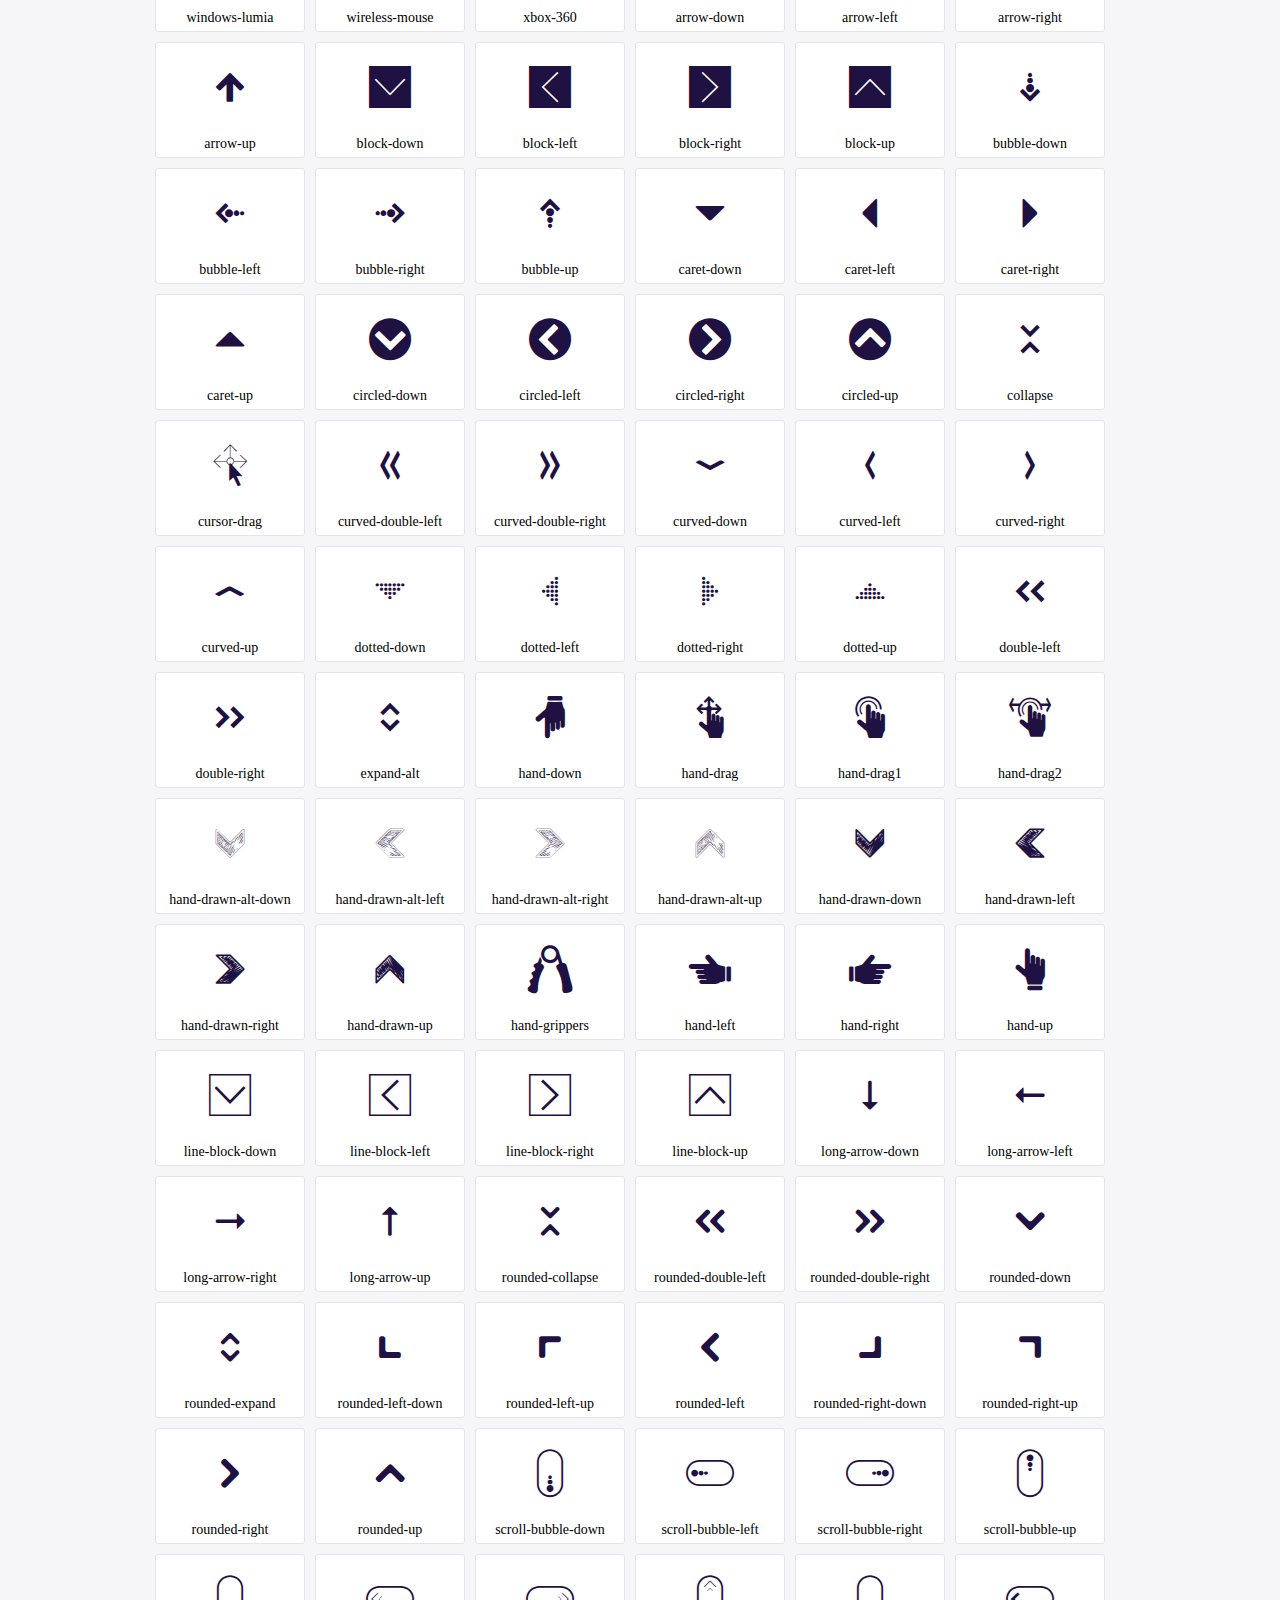
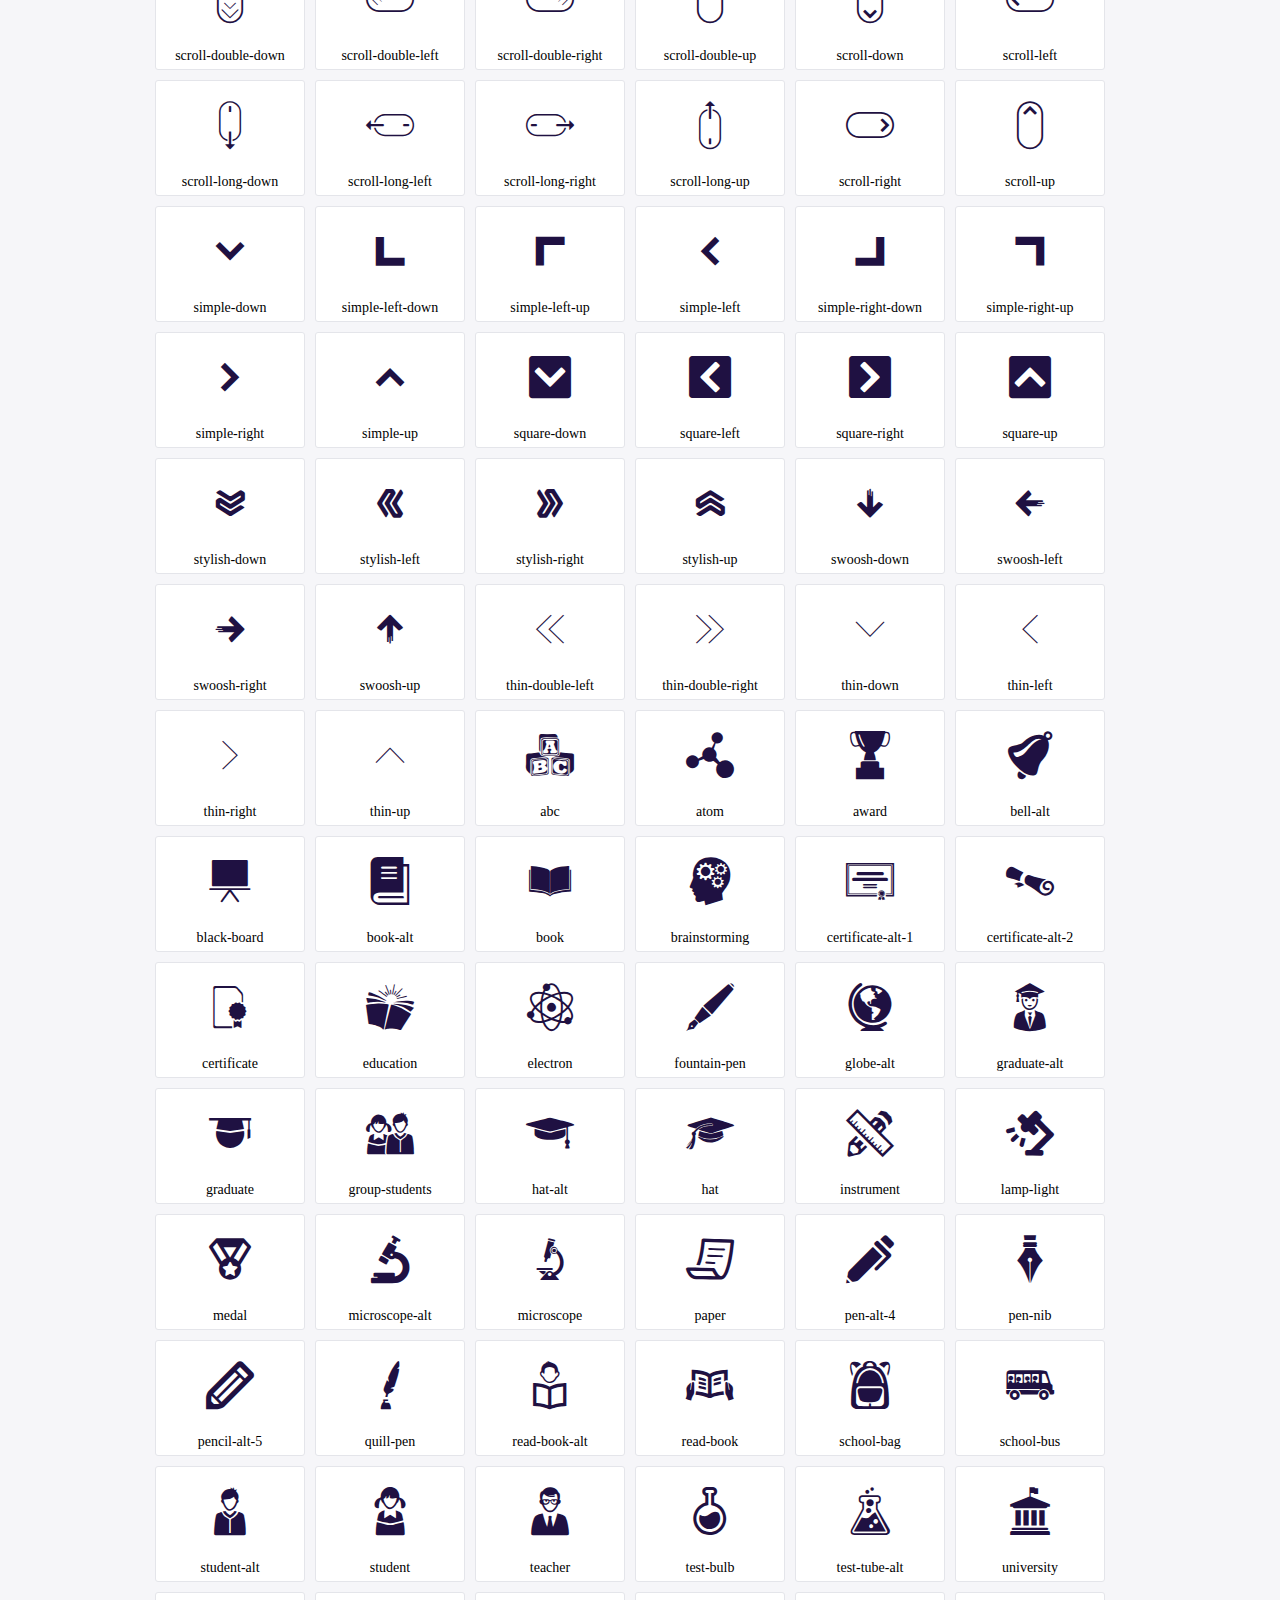
<file: day-4-05-10-21/assets/icofont/demo.html>
<!DOCTYPE html>
	<html>
	<head>
		<meta charset="utf-8">
		<title>Examples | IcoFont</title>
		<link rel="stylesheet" type="text/css" href="./icofont.min.css">
		<style type="text/css">
			body {
				margin: 0;
				padding: 0;
				background: #F6F6F9;
			}
			.header {
				border-bottom: 1px solid #DCDCE1;
				padding: 10px 0;
				margin-bottom: 10px;
			}
			.container {
				width: 980px;
				margin: 0 auto;
			}
			.ico-title {
				font-size: 2em;
			}
			.iconlist {
				margin: 0;
				padding: 0;
				list-style: none;
				text-align: center;
				width: 100%;
				display: flex;
				flex-wrap: wrap;
				flex-direction: row;
			}
			.iconlist li {
				position: relative;
				margin: 5px;
				width: 150px;
				cursor: pointer;
			}
			.iconlist li .icon-holder {
				position: relative;
				text-align: center;
				border-radius: 3px;
				overflow: hidden;
				padding-bottom: 5px;
				background: #ffffff;
				border: 1px solid #E4E5EA;
				transition: all 0.2s linear 0s;
			}
			.iconlist li .icon-holder:hover {
				background: #00C3DA;
				color: #ffffff;
			}
			.iconlist li .icon-holder:hover .icon i {
				color: #ffffff;
			}
			.iconlist li .icon-holder .icon {
				padding: 20px;
				text-align: center;
			}
			.iconlist li .icon-holder .icon i {
				font-size: 3em;
				color: #1F1142;
			}
			.iconlist li .icon-holder span {
				font-size: 14px;
				display: block;
				margin-top: 5px;
				border-radius: 3px;
			}
		</style>
	</head>
	<body>
	<div class="header">
		<div class="container">
			<h1 class="ico-title"> IcoFont Icons </h1>
		</div>
	</div>
	<div class="container">
		<ul class="iconlist">
		
		<li>
			<div class="icon-holder">
				<div class="icon"> 
					<i class="icofont-angry-monster"></i>
				</div> 
				<span> angry-monster </span>
			</div>
		</li>
		
		<li>
			<div class="icon-holder">
				<div class="icon"> 
					<i class="icofont-bathtub"></i>
				</div> 
				<span> bathtub </span>
			</div>
		</li>
		
		<li>
			<div class="icon-holder">
				<div class="icon"> 
					<i class="icofont-bird-wings"></i>
				</div> 
				<span> bird-wings </span>
			</div>
		</li>
		
		<li>
			<div class="icon-holder">
				<div class="icon"> 
					<i class="icofont-bow"></i>
				</div> 
				<span> bow </span>
			</div>
		</li>
		
		<li>
			<div class="icon-holder">
				<div class="icon"> 
					<i class="icofont-castle"></i>
				</div> 
				<span> castle </span>
			</div>
		</li>
		
		<li>
			<div class="icon-holder">
				<div class="icon"> 
					<i class="icofont-circuit"></i>
				</div> 
				<span> circuit </span>
			</div>
		</li>
		
		<li>
			<div class="icon-holder">
				<div class="icon"> 
					<i class="icofont-crown-king"></i>
				</div> 
				<span> crown-king </span>
			</div>
		</li>
		
		<li>
			<div class="icon-holder">
				<div class="icon"> 
					<i class="icofont-crown-queen"></i>
				</div> 
				<span> crown-queen </span>
			</div>
		</li>
		
		<li>
			<div class="icon-holder">
				<div class="icon"> 
					<i class="icofont-dart"></i>
				</div> 
				<span> dart </span>
			</div>
		</li>
		
		<li>
			<div class="icon-holder">
				<div class="icon"> 
					<i class="icofont-disability-race"></i>
				</div> 
				<span> disability-race </span>
			</div>
		</li>
		
		<li>
			<div class="icon-holder">
				<div class="icon"> 
					<i class="icofont-diving-goggle"></i>
				</div> 
				<span> diving-goggle </span>
			</div>
		</li>
		
		<li>
			<div class="icon-holder">
				<div class="icon"> 
					<i class="icofont-eye-open"></i>
				</div> 
				<span> eye-open </span>
			</div>
		</li>
		
		<li>
			<div class="icon-holder">
				<div class="icon"> 
					<i class="icofont-flora-flower"></i>
				</div> 
				<span> flora-flower </span>
			</div>
		</li>
		
		<li>
			<div class="icon-holder">
				<div class="icon"> 
					<i class="icofont-flora"></i>
				</div> 
				<span> flora </span>
			</div>
		</li>
		
		<li>
			<div class="icon-holder">
				<div class="icon"> 
					<i class="icofont-gift-box"></i>
				</div> 
				<span> gift-box </span>
			</div>
		</li>
		
		<li>
			<div class="icon-holder">
				<div class="icon"> 
					<i class="icofont-halloween-pumpkin"></i>
				</div> 
				<span> halloween-pumpkin </span>
			</div>
		</li>
		
		<li>
			<div class="icon-holder">
				<div class="icon"> 
					<i class="icofont-hand-power"></i>
				</div> 
				<span> hand-power </span>
			</div>
		</li>
		
		<li>
			<div class="icon-holder">
				<div class="icon"> 
					<i class="icofont-hand-thunder"></i>
				</div> 
				<span> hand-thunder </span>
			</div>
		</li>
		
		<li>
			<div class="icon-holder">
				<div class="icon"> 
					<i class="icofont-king-monster"></i>
				</div> 
				<span> king-monster </span>
			</div>
		</li>
		
		<li>
			<div class="icon-holder">
				<div class="icon"> 
					<i class="icofont-love"></i>
				</div> 
				<span> love </span>
			</div>
		</li>
		
		<li>
			<div class="icon-holder">
				<div class="icon"> 
					<i class="icofont-magician-hat"></i>
				</div> 
				<span> magician-hat </span>
			</div>
		</li>
		
		<li>
			<div class="icon-holder">
				<div class="icon"> 
					<i class="icofont-native-american"></i>
				</div> 
				<span> native-american </span>
			</div>
		</li>
		
		<li>
			<div class="icon-holder">
				<div class="icon"> 
					<i class="icofont-owl-look"></i>
				</div> 
				<span> owl-look </span>
			</div>
		</li>
		
		<li>
			<div class="icon-holder">
				<div class="icon"> 
					<i class="icofont-phoenix"></i>
				</div> 
				<span> phoenix </span>
			</div>
		</li>
		
		<li>
			<div class="icon-holder">
				<div class="icon"> 
					<i class="icofont-robot-face"></i>
				</div> 
				<span> robot-face </span>
			</div>
		</li>
		
		<li>
			<div class="icon-holder">
				<div class="icon"> 
					<i class="icofont-sand-clock"></i>
				</div> 
				<span> sand-clock </span>
			</div>
		</li>
		
		<li>
			<div class="icon-holder">
				<div class="icon"> 
					<i class="icofont-shield-alt"></i>
				</div> 
				<span> shield-alt </span>
			</div>
		</li>
		
		<li>
			<div class="icon-holder">
				<div class="icon"> 
					<i class="icofont-ship-wheel"></i>
				</div> 
				<span> ship-wheel </span>
			</div>
		</li>
		
		<li>
			<div class="icon-holder">
				<div class="icon"> 
					<i class="icofont-skull-danger"></i>
				</div> 
				<span> skull-danger </span>
			</div>
		</li>
		
		<li>
			<div class="icon-holder">
				<div class="icon"> 
					<i class="icofont-skull-face"></i>
				</div> 
				<span> skull-face </span>
			</div>
		</li>
		
		<li>
			<div class="icon-holder">
				<div class="icon"> 
					<i class="icofont-snowmobile"></i>
				</div> 
				<span> snowmobile </span>
			</div>
		</li>
		
		<li>
			<div class="icon-holder">
				<div class="icon"> 
					<i class="icofont-space-shuttle"></i>
				</div> 
				<span> space-shuttle </span>
			</div>
		</li>
		
		<li>
			<div class="icon-holder">
				<div class="icon"> 
					<i class="icofont-star-shape"></i>
				</div> 
				<span> star-shape </span>
			</div>
		</li>
		
		<li>
			<div class="icon-holder">
				<div class="icon"> 
					<i class="icofont-swirl"></i>
				</div> 
				<span> swirl </span>
			</div>
		</li>
		
		<li>
			<div class="icon-holder">
				<div class="icon"> 
					<i class="icofont-tattoo-wing"></i>
				</div> 
				<span> tattoo-wing </span>
			</div>
		</li>
		
		<li>
			<div class="icon-holder">
				<div class="icon"> 
					<i class="icofont-throne"></i>
				</div> 
				<span> throne </span>
			</div>
		</li>
		
		<li>
			<div class="icon-holder">
				<div class="icon"> 
					<i class="icofont-tree-alt"></i>
				</div> 
				<span> tree-alt </span>
			</div>
		</li>
		
		<li>
			<div class="icon-holder">
				<div class="icon"> 
					<i class="icofont-triangle"></i>
				</div> 
				<span> triangle </span>
			</div>
		</li>
		
		<li>
			<div class="icon-holder">
				<div class="icon"> 
					<i class="icofont-unity-hand"></i>
				</div> 
				<span> unity-hand </span>
			</div>
		</li>
		
		<li>
			<div class="icon-holder">
				<div class="icon"> 
					<i class="icofont-weed"></i>
				</div> 
				<span> weed </span>
			</div>
		</li>
		
		<li>
			<div class="icon-holder">
				<div class="icon"> 
					<i class="icofont-woman-bird"></i>
				</div> 
				<span> woman-bird </span>
			</div>
		</li>
		
		<li>
			<div class="icon-holder">
				<div class="icon"> 
					<i class="icofont-bat"></i>
				</div> 
				<span> bat </span>
			</div>
		</li>
		
		<li>
			<div class="icon-holder">
				<div class="icon"> 
					<i class="icofont-bear-face"></i>
				</div> 
				<span> bear-face </span>
			</div>
		</li>
		
		<li>
			<div class="icon-holder">
				<div class="icon"> 
					<i class="icofont-bear-tracks"></i>
				</div> 
				<span> bear-tracks </span>
			</div>
		</li>
		
		<li>
			<div class="icon-holder">
				<div class="icon"> 
					<i class="icofont-bear"></i>
				</div> 
				<span> bear </span>
			</div>
		</li>
		
		<li>
			<div class="icon-holder">
				<div class="icon"> 
					<i class="icofont-bird-alt"></i>
				</div> 
				<span> bird-alt </span>
			</div>
		</li>
		
		<li>
			<div class="icon-holder">
				<div class="icon"> 
					<i class="icofont-bird-flying"></i>
				</div> 
				<span> bird-flying </span>
			</div>
		</li>
		
		<li>
			<div class="icon-holder">
				<div class="icon"> 
					<i class="icofont-bird"></i>
				</div> 
				<span> bird </span>
			</div>
		</li>
		
		<li>
			<div class="icon-holder">
				<div class="icon"> 
					<i class="icofont-birds"></i>
				</div> 
				<span> birds </span>
			</div>
		</li>
		
		<li>
			<div class="icon-holder">
				<div class="icon"> 
					<i class="icofont-bone"></i>
				</div> 
				<span> bone </span>
			</div>
		</li>
		
		<li>
			<div class="icon-holder">
				<div class="icon"> 
					<i class="icofont-bull"></i>
				</div> 
				<span> bull </span>
			</div>
		</li>
		
		<li>
			<div class="icon-holder">
				<div class="icon"> 
					<i class="icofont-butterfly-alt"></i>
				</div> 
				<span> butterfly-alt </span>
			</div>
		</li>
		
		<li>
			<div class="icon-holder">
				<div class="icon"> 
					<i class="icofont-butterfly"></i>
				</div> 
				<span> butterfly </span>
			</div>
		</li>
		
		<li>
			<div class="icon-holder">
				<div class="icon"> 
					<i class="icofont-camel-alt"></i>
				</div> 
				<span> camel-alt </span>
			</div>
		</li>
		
		<li>
			<div class="icon-holder">
				<div class="icon"> 
					<i class="icofont-camel-head"></i>
				</div> 
				<span> camel-head </span>
			</div>
		</li>
		
		<li>
			<div class="icon-holder">
				<div class="icon"> 
					<i class="icofont-camel"></i>
				</div> 
				<span> camel </span>
			</div>
		</li>
		
		<li>
			<div class="icon-holder">
				<div class="icon"> 
					<i class="icofont-cat-alt-1"></i>
				</div> 
				<span> cat-alt-1 </span>
			</div>
		</li>
		
		<li>
			<div class="icon-holder">
				<div class="icon"> 
					<i class="icofont-cat-alt-2"></i>
				</div> 
				<span> cat-alt-2 </span>
			</div>
		</li>
		
		<li>
			<div class="icon-holder">
				<div class="icon"> 
					<i class="icofont-cat-alt-3"></i>
				</div> 
				<span> cat-alt-3 </span>
			</div>
		</li>
		
		<li>
			<div class="icon-holder">
				<div class="icon"> 
					<i class="icofont-cat-dog"></i>
				</div> 
				<span> cat-dog </span>
			</div>
		</li>
		
		<li>
			<div class="icon-holder">
				<div class="icon"> 
					<i class="icofont-cat-face"></i>
				</div> 
				<span> cat-face </span>
			</div>
		</li>
		
		<li>
			<div class="icon-holder">
				<div class="icon"> 
					<i class="icofont-cat"></i>
				</div> 
				<span> cat </span>
			</div>
		</li>
		
		<li>
			<div class="icon-holder">
				<div class="icon"> 
					<i class="icofont-cow-head"></i>
				</div> 
				<span> cow-head </span>
			</div>
		</li>
		
		<li>
			<div class="icon-holder">
				<div class="icon"> 
					<i class="icofont-cow"></i>
				</div> 
				<span> cow </span>
			</div>
		</li>
		
		<li>
			<div class="icon-holder">
				<div class="icon"> 
					<i class="icofont-crab"></i>
				</div> 
				<span> crab </span>
			</div>
		</li>
		
		<li>
			<div class="icon-holder">
				<div class="icon"> 
					<i class="icofont-crocodile"></i>
				</div> 
				<span> crocodile </span>
			</div>
		</li>
		
		<li>
			<div class="icon-holder">
				<div class="icon"> 
					<i class="icofont-deer-head"></i>
				</div> 
				<span> deer-head </span>
			</div>
		</li>
		
		<li>
			<div class="icon-holder">
				<div class="icon"> 
					<i class="icofont-dog-alt"></i>
				</div> 
				<span> dog-alt </span>
			</div>
		</li>
		
		<li>
			<div class="icon-holder">
				<div class="icon"> 
					<i class="icofont-dog-barking"></i>
				</div> 
				<span> dog-barking </span>
			</div>
		</li>
		
		<li>
			<div class="icon-holder">
				<div class="icon"> 
					<i class="icofont-dog"></i>
				</div> 
				<span> dog </span>
			</div>
		</li>
		
		<li>
			<div class="icon-holder">
				<div class="icon"> 
					<i class="icofont-dolphin"></i>
				</div> 
				<span> dolphin </span>
			</div>
		</li>
		
		<li>
			<div class="icon-holder">
				<div class="icon"> 
					<i class="icofont-duck-tracks"></i>
				</div> 
				<span> duck-tracks </span>
			</div>
		</li>
		
		<li>
			<div class="icon-holder">
				<div class="icon"> 
					<i class="icofont-eagle-head"></i>
				</div> 
				<span> eagle-head </span>
			</div>
		</li>
		
		<li>
			<div class="icon-holder">
				<div class="icon"> 
					<i class="icofont-eaten-fish"></i>
				</div> 
				<span> eaten-fish </span>
			</div>
		</li>
		
		<li>
			<div class="icon-holder">
				<div class="icon"> 
					<i class="icofont-elephant-alt"></i>
				</div> 
				<span> elephant-alt </span>
			</div>
		</li>
		
		<li>
			<div class="icon-holder">
				<div class="icon"> 
					<i class="icofont-elephant-head-alt"></i>
				</div> 
				<span> elephant-head-alt </span>
			</div>
		</li>
		
		<li>
			<div class="icon-holder">
				<div class="icon"> 
					<i class="icofont-elephant-head"></i>
				</div> 
				<span> elephant-head </span>
			</div>
		</li>
		
		<li>
			<div class="icon-holder">
				<div class="icon"> 
					<i class="icofont-elephant"></i>
				</div> 
				<span> elephant </span>
			</div>
		</li>
		
		<li>
			<div class="icon-holder">
				<div class="icon"> 
					<i class="icofont-elk"></i>
				</div> 
				<span> elk </span>
			</div>
		</li>
		
		<li>
			<div class="icon-holder">
				<div class="icon"> 
					<i class="icofont-fish-1"></i>
				</div> 
				<span> fish-1 </span>
			</div>
		</li>
		
		<li>
			<div class="icon-holder">
				<div class="icon"> 
					<i class="icofont-fish-2"></i>
				</div> 
				<span> fish-2 </span>
			</div>
		</li>
		
		<li>
			<div class="icon-holder">
				<div class="icon"> 
					<i class="icofont-fish-3"></i>
				</div> 
				<span> fish-3 </span>
			</div>
		</li>
		
		<li>
			<div class="icon-holder">
				<div class="icon"> 
					<i class="icofont-fish-4"></i>
				</div> 
				<span> fish-4 </span>
			</div>
		</li>
		
		<li>
			<div class="icon-holder">
				<div class="icon"> 
					<i class="icofont-fish-5"></i>
				</div> 
				<span> fish-5 </span>
			</div>
		</li>
		
		<li>
			<div class="icon-holder">
				<div class="icon"> 
					<i class="icofont-fish"></i>
				</div> 
				<span> fish </span>
			</div>
		</li>
		
		<li>
			<div class="icon-holder">
				<div class="icon"> 
					<i class="icofont-fox-alt"></i>
				</div> 
				<span> fox-alt </span>
			</div>
		</li>
		
		<li>
			<div class="icon-holder">
				<div class="icon"> 
					<i class="icofont-fox"></i>
				</div> 
				<span> fox </span>
			</div>
		</li>
		
		<li>
			<div class="icon-holder">
				<div class="icon"> 
					<i class="icofont-frog-tracks"></i>
				</div> 
				<span> frog-tracks </span>
			</div>
		</li>
		
		<li>
			<div class="icon-holder">
				<div class="icon"> 
					<i class="icofont-frog"></i>
				</div> 
				<span> frog </span>
			</div>
		</li>
		
		<li>
			<div class="icon-holder">
				<div class="icon"> 
					<i class="icofont-froggy"></i>
				</div> 
				<span> froggy </span>
			</div>
		</li>
		
		<li>
			<div class="icon-holder">
				<div class="icon"> 
					<i class="icofont-giraffe-head-1"></i>
				</div> 
				<span> giraffe-head-1 </span>
			</div>
		</li>
		
		<li>
			<div class="icon-holder">
				<div class="icon"> 
					<i class="icofont-giraffe-head-2"></i>
				</div> 
				<span> giraffe-head-2 </span>
			</div>
		</li>
		
		<li>
			<div class="icon-holder">
				<div class="icon"> 
					<i class="icofont-giraffe-head"></i>
				</div> 
				<span> giraffe-head </span>
			</div>
		</li>
		
		<li>
			<div class="icon-holder">
				<div class="icon"> 
					<i class="icofont-giraffe"></i>
				</div> 
				<span> giraffe </span>
			</div>
		</li>
		
		<li>
			<div class="icon-holder">
				<div class="icon"> 
					<i class="icofont-goat-head"></i>
				</div> 
				<span> goat-head </span>
			</div>
		</li>
		
		<li>
			<div class="icon-holder">
				<div class="icon"> 
					<i class="icofont-gorilla"></i>
				</div> 
				<span> gorilla </span>
			</div>
		</li>
		
		<li>
			<div class="icon-holder">
				<div class="icon"> 
					<i class="icofont-hen-tracks"></i>
				</div> 
				<span> hen-tracks </span>
			</div>
		</li>
		
		<li>
			<div class="icon-holder">
				<div class="icon"> 
					<i class="icofont-horse-head-1"></i>
				</div> 
				<span> horse-head-1 </span>
			</div>
		</li>
		
		<li>
			<div class="icon-holder">
				<div class="icon"> 
					<i class="icofont-horse-head-2"></i>
				</div> 
				<span> horse-head-2 </span>
			</div>
		</li>
		
		<li>
			<div class="icon-holder">
				<div class="icon"> 
					<i class="icofont-horse-head"></i>
				</div> 
				<span> horse-head </span>
			</div>
		</li>
		
		<li>
			<div class="icon-holder">
				<div class="icon"> 
					<i class="icofont-horse-tracks"></i>
				</div> 
				<span> horse-tracks </span>
			</div>
		</li>
		
		<li>
			<div class="icon-holder">
				<div class="icon"> 
					<i class="icofont-jellyfish"></i>
				</div> 
				<span> jellyfish </span>
			</div>
		</li>
		
		<li>
			<div class="icon-holder">
				<div class="icon"> 
					<i class="icofont-kangaroo"></i>
				</div> 
				<span> kangaroo </span>
			</div>
		</li>
		
		<li>
			<div class="icon-holder">
				<div class="icon"> 
					<i class="icofont-lemur"></i>
				</div> 
				<span> lemur </span>
			</div>
		</li>
		
		<li>
			<div class="icon-holder">
				<div class="icon"> 
					<i class="icofont-lion-head-1"></i>
				</div> 
				<span> lion-head-1 </span>
			</div>
		</li>
		
		<li>
			<div class="icon-holder">
				<div class="icon"> 
					<i class="icofont-lion-head-2"></i>
				</div> 
				<span> lion-head-2 </span>
			</div>
		</li>
		
		<li>
			<div class="icon-holder">
				<div class="icon"> 
					<i class="icofont-lion-head"></i>
				</div> 
				<span> lion-head </span>
			</div>
		</li>
		
		<li>
			<div class="icon-holder">
				<div class="icon"> 
					<i class="icofont-lion"></i>
				</div> 
				<span> lion </span>
			</div>
		</li>
		
		<li>
			<div class="icon-holder">
				<div class="icon"> 
					<i class="icofont-monkey-2"></i>
				</div> 
				<span> monkey-2 </span>
			</div>
		</li>
		
		<li>
			<div class="icon-holder">
				<div class="icon"> 
					<i class="icofont-monkey-3"></i>
				</div> 
				<span> monkey-3 </span>
			</div>
		</li>
		
		<li>
			<div class="icon-holder">
				<div class="icon"> 
					<i class="icofont-monkey-face"></i>
				</div> 
				<span> monkey-face </span>
			</div>
		</li>
		
		<li>
			<div class="icon-holder">
				<div class="icon"> 
					<i class="icofont-monkey"></i>
				</div> 
				<span> monkey </span>
			</div>
		</li>
		
		<li>
			<div class="icon-holder">
				<div class="icon"> 
					<i class="icofont-octopus-alt"></i>
				</div> 
				<span> octopus-alt </span>
			</div>
		</li>
		
		<li>
			<div class="icon-holder">
				<div class="icon"> 
					<i class="icofont-octopus"></i>
				</div> 
				<span> octopus </span>
			</div>
		</li>
		
		<li>
			<div class="icon-holder">
				<div class="icon"> 
					<i class="icofont-owl"></i>
				</div> 
				<span> owl </span>
			</div>
		</li>
		
		<li>
			<div class="icon-holder">
				<div class="icon"> 
					<i class="icofont-panda-face"></i>
				</div> 
				<span> panda-face </span>
			</div>
		</li>
		
		<li>
			<div class="icon-holder">
				<div class="icon"> 
					<i class="icofont-panda"></i>
				</div> 
				<span> panda </span>
			</div>
		</li>
		
		<li>
			<div class="icon-holder">
				<div class="icon"> 
					<i class="icofont-panther"></i>
				</div> 
				<span> panther </span>
			</div>
		</li>
		
		<li>
			<div class="icon-holder">
				<div class="icon"> 
					<i class="icofont-parrot-lip"></i>
				</div> 
				<span> parrot-lip </span>
			</div>
		</li>
		
		<li>
			<div class="icon-holder">
				<div class="icon"> 
					<i class="icofont-parrot"></i>
				</div> 
				<span> parrot </span>
			</div>
		</li>
		
		<li>
			<div class="icon-holder">
				<div class="icon"> 
					<i class="icofont-paw"></i>
				</div> 
				<span> paw </span>
			</div>
		</li>
		
		<li>
			<div class="icon-holder">
				<div class="icon"> 
					<i class="icofont-pelican"></i>
				</div> 
				<span> pelican </span>
			</div>
		</li>
		
		<li>
			<div class="icon-holder">
				<div class="icon"> 
					<i class="icofont-penguin"></i>
				</div> 
				<span> penguin </span>
			</div>
		</li>
		
		<li>
			<div class="icon-holder">
				<div class="icon"> 
					<i class="icofont-pig-face"></i>
				</div> 
				<span> pig-face </span>
			</div>
		</li>
		
		<li>
			<div class="icon-holder">
				<div class="icon"> 
					<i class="icofont-pig"></i>
				</div> 
				<span> pig </span>
			</div>
		</li>
		
		<li>
			<div class="icon-holder">
				<div class="icon"> 
					<i class="icofont-pigeon-1"></i>
				</div> 
				<span> pigeon-1 </span>
			</div>
		</li>
		
		<li>
			<div class="icon-holder">
				<div class="icon"> 
					<i class="icofont-pigeon-2"></i>
				</div> 
				<span> pigeon-2 </span>
			</div>
		</li>
		
		<li>
			<div class="icon-holder">
				<div class="icon"> 
					<i class="icofont-pigeon"></i>
				</div> 
				<span> pigeon </span>
			</div>
		</li>
		
		<li>
			<div class="icon-holder">
				<div class="icon"> 
					<i class="icofont-rabbit"></i>
				</div> 
				<span> rabbit </span>
			</div>
		</li>
		
		<li>
			<div class="icon-holder">
				<div class="icon"> 
					<i class="icofont-rat"></i>
				</div> 
				<span> rat </span>
			</div>
		</li>
		
		<li>
			<div class="icon-holder">
				<div class="icon"> 
					<i class="icofont-rhino-head"></i>
				</div> 
				<span> rhino-head </span>
			</div>
		</li>
		
		<li>
			<div class="icon-holder">
				<div class="icon"> 
					<i class="icofont-rhino"></i>
				</div> 
				<span> rhino </span>
			</div>
		</li>
		
		<li>
			<div class="icon-holder">
				<div class="icon"> 
					<i class="icofont-rooster"></i>
				</div> 
				<span> rooster </span>
			</div>
		</li>
		
		<li>
			<div class="icon-holder">
				<div class="icon"> 
					<i class="icofont-seahorse"></i>
				</div> 
				<span> seahorse </span>
			</div>
		</li>
		
		<li>
			<div class="icon-holder">
				<div class="icon"> 
					<i class="icofont-seal"></i>
				</div> 
				<span> seal </span>
			</div>
		</li>
		
		<li>
			<div class="icon-holder">
				<div class="icon"> 
					<i class="icofont-shrimp-alt"></i>
				</div> 
				<span> shrimp-alt </span>
			</div>
		</li>
		
		<li>
			<div class="icon-holder">
				<div class="icon"> 
					<i class="icofont-shrimp"></i>
				</div> 
				<span> shrimp </span>
			</div>
		</li>
		
		<li>
			<div class="icon-holder">
				<div class="icon"> 
					<i class="icofont-snail-1"></i>
				</div> 
				<span> snail-1 </span>
			</div>
		</li>
		
		<li>
			<div class="icon-holder">
				<div class="icon"> 
					<i class="icofont-snail-2"></i>
				</div> 
				<span> snail-2 </span>
			</div>
		</li>
		
		<li>
			<div class="icon-holder">
				<div class="icon"> 
					<i class="icofont-snail-3"></i>
				</div> 
				<span> snail-3 </span>
			</div>
		</li>
		
		<li>
			<div class="icon-holder">
				<div class="icon"> 
					<i class="icofont-snail"></i>
				</div> 
				<span> snail </span>
			</div>
		</li>
		
		<li>
			<div class="icon-holder">
				<div class="icon"> 
					<i class="icofont-snake"></i>
				</div> 
				<span> snake </span>
			</div>
		</li>
		
		<li>
			<div class="icon-holder">
				<div class="icon"> 
					<i class="icofont-squid"></i>
				</div> 
				<span> squid </span>
			</div>
		</li>
		
		<li>
			<div class="icon-holder">
				<div class="icon"> 
					<i class="icofont-squirrel"></i>
				</div> 
				<span> squirrel </span>
			</div>
		</li>
		
		<li>
			<div class="icon-holder">
				<div class="icon"> 
					<i class="icofont-tiger-face"></i>
				</div> 
				<span> tiger-face </span>
			</div>
		</li>
		
		<li>
			<div class="icon-holder">
				<div class="icon"> 
					<i class="icofont-tiger"></i>
				</div> 
				<span> tiger </span>
			</div>
		</li>
		
		<li>
			<div class="icon-holder">
				<div class="icon"> 
					<i class="icofont-turtle"></i>
				</div> 
				<span> turtle </span>
			</div>
		</li>
		
		<li>
			<div class="icon-holder">
				<div class="icon"> 
					<i class="icofont-whale"></i>
				</div> 
				<span> whale </span>
			</div>
		</li>
		
		<li>
			<div class="icon-holder">
				<div class="icon"> 
					<i class="icofont-woodpecker"></i>
				</div> 
				<span> woodpecker </span>
			</div>
		</li>
		
		<li>
			<div class="icon-holder">
				<div class="icon"> 
					<i class="icofont-zebra"></i>
				</div> 
				<span> zebra </span>
			</div>
		</li>
		
		<li>
			<div class="icon-holder">
				<div class="icon"> 
					<i class="icofont-brand-acer"></i>
				</div> 
				<span> brand-acer </span>
			</div>
		</li>
		
		<li>
			<div class="icon-holder">
				<div class="icon"> 
					<i class="icofont-brand-adidas"></i>
				</div> 
				<span> brand-adidas </span>
			</div>
		</li>
		
		<li>
			<div class="icon-holder">
				<div class="icon"> 
					<i class="icofont-brand-adobe"></i>
				</div> 
				<span> brand-adobe </span>
			</div>
		</li>
		
		<li>
			<div class="icon-holder">
				<div class="icon"> 
					<i class="icofont-brand-air-new-zealand"></i>
				</div> 
				<span> brand-air-new-zealand </span>
			</div>
		</li>
		
		<li>
			<div class="icon-holder">
				<div class="icon"> 
					<i class="icofont-brand-airbnb"></i>
				</div> 
				<span> brand-airbnb </span>
			</div>
		</li>
		
		<li>
			<div class="icon-holder">
				<div class="icon"> 
					<i class="icofont-brand-aircell"></i>
				</div> 
				<span> brand-aircell </span>
			</div>
		</li>
		
		<li>
			<div class="icon-holder">
				<div class="icon"> 
					<i class="icofont-brand-airtel"></i>
				</div> 
				<span> brand-airtel </span>
			</div>
		</li>
		
		<li>
			<div class="icon-holder">
				<div class="icon"> 
					<i class="icofont-brand-alcatel"></i>
				</div> 
				<span> brand-alcatel </span>
			</div>
		</li>
		
		<li>
			<div class="icon-holder">
				<div class="icon"> 
					<i class="icofont-brand-alibaba"></i>
				</div> 
				<span> brand-alibaba </span>
			</div>
		</li>
		
		<li>
			<div class="icon-holder">
				<div class="icon"> 
					<i class="icofont-brand-aliexpress"></i>
				</div> 
				<span> brand-aliexpress </span>
			</div>
		</li>
		
		<li>
			<div class="icon-holder">
				<div class="icon"> 
					<i class="icofont-brand-alipay"></i>
				</div> 
				<span> brand-alipay </span>
			</div>
		</li>
		
		<li>
			<div class="icon-holder">
				<div class="icon"> 
					<i class="icofont-brand-amazon"></i>
				</div> 
				<span> brand-amazon </span>
			</div>
		</li>
		
		<li>
			<div class="icon-holder">
				<div class="icon"> 
					<i class="icofont-brand-amd"></i>
				</div> 
				<span> brand-amd </span>
			</div>
		</li>
		
		<li>
			<div class="icon-holder">
				<div class="icon"> 
					<i class="icofont-brand-american-airlines"></i>
				</div> 
				<span> brand-american-airlines </span>
			</div>
		</li>
		
		<li>
			<div class="icon-holder">
				<div class="icon"> 
					<i class="icofont-brand-android-robot"></i>
				</div> 
				<span> brand-android-robot </span>
			</div>
		</li>
		
		<li>
			<div class="icon-holder">
				<div class="icon"> 
					<i class="icofont-brand-android"></i>
				</div> 
				<span> brand-android </span>
			</div>
		</li>
		
		<li>
			<div class="icon-holder">
				<div class="icon"> 
					<i class="icofont-brand-aol"></i>
				</div> 
				<span> brand-aol </span>
			</div>
		</li>
		
		<li>
			<div class="icon-holder">
				<div class="icon"> 
					<i class="icofont-brand-apple"></i>
				</div> 
				<span> brand-apple </span>
			</div>
		</li>
		
		<li>
			<div class="icon-holder">
				<div class="icon"> 
					<i class="icofont-brand-appstore"></i>
				</div> 
				<span> brand-appstore </span>
			</div>
		</li>
		
		<li>
			<div class="icon-holder">
				<div class="icon"> 
					<i class="icofont-brand-asus"></i>
				</div> 
				<span> brand-asus </span>
			</div>
		</li>
		
		<li>
			<div class="icon-holder">
				<div class="icon"> 
					<i class="icofont-brand-ati"></i>
				</div> 
				<span> brand-ati </span>
			</div>
		</li>
		
		<li>
			<div class="icon-holder">
				<div class="icon"> 
					<i class="icofont-brand-att"></i>
				</div> 
				<span> brand-att </span>
			</div>
		</li>
		
		<li>
			<div class="icon-holder">
				<div class="icon"> 
					<i class="icofont-brand-audi"></i>
				</div> 
				<span> brand-audi </span>
			</div>
		</li>
		
		<li>
			<div class="icon-holder">
				<div class="icon"> 
					<i class="icofont-brand-axiata"></i>
				</div> 
				<span> brand-axiata </span>
			</div>
		</li>
		
		<li>
			<div class="icon-holder">
				<div class="icon"> 
					<i class="icofont-brand-bada"></i>
				</div> 
				<span> brand-bada </span>
			</div>
		</li>
		
		<li>
			<div class="icon-holder">
				<div class="icon"> 
					<i class="icofont-brand-bbc"></i>
				</div> 
				<span> brand-bbc </span>
			</div>
		</li>
		
		<li>
			<div class="icon-holder">
				<div class="icon"> 
					<i class="icofont-brand-bing"></i>
				</div> 
				<span> brand-bing </span>
			</div>
		</li>
		
		<li>
			<div class="icon-holder">
				<div class="icon"> 
					<i class="icofont-brand-blackberry"></i>
				</div> 
				<span> brand-blackberry </span>
			</div>
		</li>
		
		<li>
			<div class="icon-holder">
				<div class="icon"> 
					<i class="icofont-brand-bmw"></i>
				</div> 
				<span> brand-bmw </span>
			</div>
		</li>
		
		<li>
			<div class="icon-holder">
				<div class="icon"> 
					<i class="icofont-brand-box"></i>
				</div> 
				<span> brand-box </span>
			</div>
		</li>
		
		<li>
			<div class="icon-holder">
				<div class="icon"> 
					<i class="icofont-brand-burger-king"></i>
				</div> 
				<span> brand-burger-king </span>
			</div>
		</li>
		
		<li>
			<div class="icon-holder">
				<div class="icon"> 
					<i class="icofont-brand-business-insider"></i>
				</div> 
				<span> brand-business-insider </span>
			</div>
		</li>
		
		<li>
			<div class="icon-holder">
				<div class="icon"> 
					<i class="icofont-brand-buzzfeed"></i>
				</div> 
				<span> brand-buzzfeed </span>
			</div>
		</li>
		
		<li>
			<div class="icon-holder">
				<div class="icon"> 
					<i class="icofont-brand-cannon"></i>
				</div> 
				<span> brand-cannon </span>
			</div>
		</li>
		
		<li>
			<div class="icon-holder">
				<div class="icon"> 
					<i class="icofont-brand-casio"></i>
				</div> 
				<span> brand-casio </span>
			</div>
		</li>
		
		<li>
			<div class="icon-holder">
				<div class="icon"> 
					<i class="icofont-brand-china-mobile"></i>
				</div> 
				<span> brand-china-mobile </span>
			</div>
		</li>
		
		<li>
			<div class="icon-holder">
				<div class="icon"> 
					<i class="icofont-brand-china-telecom"></i>
				</div> 
				<span> brand-china-telecom </span>
			</div>
		</li>
		
		<li>
			<div class="icon-holder">
				<div class="icon"> 
					<i class="icofont-brand-china-unicom"></i>
				</div> 
				<span> brand-china-unicom </span>
			</div>
		</li>
		
		<li>
			<div class="icon-holder">
				<div class="icon"> 
					<i class="icofont-brand-cisco"></i>
				</div> 
				<span> brand-cisco </span>
			</div>
		</li>
		
		<li>
			<div class="icon-holder">
				<div class="icon"> 
					<i class="icofont-brand-citibank"></i>
				</div> 
				<span> brand-citibank </span>
			</div>
		</li>
		
		<li>
			<div class="icon-holder">
				<div class="icon"> 
					<i class="icofont-brand-cnet"></i>
				</div> 
				<span> brand-cnet </span>
			</div>
		</li>
		
		<li>
			<div class="icon-holder">
				<div class="icon"> 
					<i class="icofont-brand-cnn"></i>
				</div> 
				<span> brand-cnn </span>
			</div>
		</li>
		
		<li>
			<div class="icon-holder">
				<div class="icon"> 
					<i class="icofont-brand-cocal-cola"></i>
				</div> 
				<span> brand-cocal-cola </span>
			</div>
		</li>
		
		<li>
			<div class="icon-holder">
				<div class="icon"> 
					<i class="icofont-brand-compaq"></i>
				</div> 
				<span> brand-compaq </span>
			</div>
		</li>
		
		<li>
			<div class="icon-holder">
				<div class="icon"> 
					<i class="icofont-brand-debian"></i>
				</div> 
				<span> brand-debian </span>
			</div>
		</li>
		
		<li>
			<div class="icon-holder">
				<div class="icon"> 
					<i class="icofont-brand-delicious"></i>
				</div> 
				<span> brand-delicious </span>
			</div>
		</li>
		
		<li>
			<div class="icon-holder">
				<div class="icon"> 
					<i class="icofont-brand-dell"></i>
				</div> 
				<span> brand-dell </span>
			</div>
		</li>
		
		<li>
			<div class="icon-holder">
				<div class="icon"> 
					<i class="icofont-brand-designbump"></i>
				</div> 
				<span> brand-designbump </span>
			</div>
		</li>
		
		<li>
			<div class="icon-holder">
				<div class="icon"> 
					<i class="icofont-brand-designfloat"></i>
				</div> 
				<span> brand-designfloat </span>
			</div>
		</li>
		
		<li>
			<div class="icon-holder">
				<div class="icon"> 
					<i class="icofont-brand-disney"></i>
				</div> 
				<span> brand-disney </span>
			</div>
		</li>
		
		<li>
			<div class="icon-holder">
				<div class="icon"> 
					<i class="icofont-brand-dodge"></i>
				</div> 
				<span> brand-dodge </span>
			</div>
		</li>
		
		<li>
			<div class="icon-holder">
				<div class="icon"> 
					<i class="icofont-brand-dove"></i>
				</div> 
				<span> brand-dove </span>
			</div>
		</li>
		
		<li>
			<div class="icon-holder">
				<div class="icon"> 
					<i class="icofont-brand-drupal"></i>
				</div> 
				<span> brand-drupal </span>
			</div>
		</li>
		
		<li>
			<div class="icon-holder">
				<div class="icon"> 
					<i class="icofont-brand-ebay"></i>
				</div> 
				<span> brand-ebay </span>
			</div>
		</li>
		
		<li>
			<div class="icon-holder">
				<div class="icon"> 
					<i class="icofont-brand-eleven"></i>
				</div> 
				<span> brand-eleven </span>
			</div>
		</li>
		
		<li>
			<div class="icon-holder">
				<div class="icon"> 
					<i class="icofont-brand-emirates"></i>
				</div> 
				<span> brand-emirates </span>
			</div>
		</li>
		
		<li>
			<div class="icon-holder">
				<div class="icon"> 
					<i class="icofont-brand-espn"></i>
				</div> 
				<span> brand-espn </span>
			</div>
		</li>
		
		<li>
			<div class="icon-holder">
				<div class="icon"> 
					<i class="icofont-brand-etihad-airways"></i>
				</div> 
				<span> brand-etihad-airways </span>
			</div>
		</li>
		
		<li>
			<div class="icon-holder">
				<div class="icon"> 
					<i class="icofont-brand-etisalat"></i>
				</div> 
				<span> brand-etisalat </span>
			</div>
		</li>
		
		<li>
			<div class="icon-holder">
				<div class="icon"> 
					<i class="icofont-brand-etsy"></i>
				</div> 
				<span> brand-etsy </span>
			</div>
		</li>
		
		<li>
			<div class="icon-holder">
				<div class="icon"> 
					<i class="icofont-brand-fastrack"></i>
				</div> 
				<span> brand-fastrack </span>
			</div>
		</li>
		
		<li>
			<div class="icon-holder">
				<div class="icon"> 
					<i class="icofont-brand-fedex"></i>
				</div> 
				<span> brand-fedex </span>
			</div>
		</li>
		
		<li>
			<div class="icon-holder">
				<div class="icon"> 
					<i class="icofont-brand-ferrari"></i>
				</div> 
				<span> brand-ferrari </span>
			</div>
		</li>
		
		<li>
			<div class="icon-holder">
				<div class="icon"> 
					<i class="icofont-brand-fitbit"></i>
				</div> 
				<span> brand-fitbit </span>
			</div>
		</li>
		
		<li>
			<div class="icon-holder">
				<div class="icon"> 
					<i class="icofont-brand-flikr"></i>
				</div> 
				<span> brand-flikr </span>
			</div>
		</li>
		
		<li>
			<div class="icon-holder">
				<div class="icon"> 
					<i class="icofont-brand-forbes"></i>
				</div> 
				<span> brand-forbes </span>
			</div>
		</li>
		
		<li>
			<div class="icon-holder">
				<div class="icon"> 
					<i class="icofont-brand-foursquare"></i>
				</div> 
				<span> brand-foursquare </span>
			</div>
		</li>
		
		<li>
			<div class="icon-holder">
				<div class="icon"> 
					<i class="icofont-brand-foxconn"></i>
				</div> 
				<span> brand-foxconn </span>
			</div>
		</li>
		
		<li>
			<div class="icon-holder">
				<div class="icon"> 
					<i class="icofont-brand-fujitsu"></i>
				</div> 
				<span> brand-fujitsu </span>
			</div>
		</li>
		
		<li>
			<div class="icon-holder">
				<div class="icon"> 
					<i class="icofont-brand-general-electric"></i>
				</div> 
				<span> brand-general-electric </span>
			</div>
		</li>
		
		<li>
			<div class="icon-holder">
				<div class="icon"> 
					<i class="icofont-brand-gillette"></i>
				</div> 
				<span> brand-gillette </span>
			</div>
		</li>
		
		<li>
			<div class="icon-holder">
				<div class="icon"> 
					<i class="icofont-brand-gizmodo"></i>
				</div> 
				<span> brand-gizmodo </span>
			</div>
		</li>
		
		<li>
			<div class="icon-holder">
				<div class="icon"> 
					<i class="icofont-brand-gnome"></i>
				</div> 
				<span> brand-gnome </span>
			</div>
		</li>
		
		<li>
			<div class="icon-holder">
				<div class="icon"> 
					<i class="icofont-brand-google"></i>
				</div> 
				<span> brand-google </span>
			</div>
		</li>
		
		<li>
			<div class="icon-holder">
				<div class="icon"> 
					<i class="icofont-brand-gopro"></i>
				</div> 
				<span> brand-gopro </span>
			</div>
		</li>
		
		<li>
			<div class="icon-holder">
				<div class="icon"> 
					<i class="icofont-brand-gucci"></i>
				</div> 
				<span> brand-gucci </span>
			</div>
		</li>
		
		<li>
			<div class="icon-holder">
				<div class="icon"> 
					<i class="icofont-brand-hallmark"></i>
				</div> 
				<span> brand-hallmark </span>
			</div>
		</li>
		
		<li>
			<div class="icon-holder">
				<div class="icon"> 
					<i class="icofont-brand-hi5"></i>
				</div> 
				<span> brand-hi5 </span>
			</div>
		</li>
		
		<li>
			<div class="icon-holder">
				<div class="icon"> 
					<i class="icofont-brand-honda"></i>
				</div> 
				<span> brand-honda </span>
			</div>
		</li>
		
		<li>
			<div class="icon-holder">
				<div class="icon"> 
					<i class="icofont-brand-hp"></i>
				</div> 
				<span> brand-hp </span>
			</div>
		</li>
		
		<li>
			<div class="icon-holder">
				<div class="icon"> 
					<i class="icofont-brand-hsbc"></i>
				</div> 
				<span> brand-hsbc </span>
			</div>
		</li>
		
		<li>
			<div class="icon-holder">
				<div class="icon"> 
					<i class="icofont-brand-htc"></i>
				</div> 
				<span> brand-htc </span>
			</div>
		</li>
		
		<li>
			<div class="icon-holder">
				<div class="icon"> 
					<i class="icofont-brand-huawei"></i>
				</div> 
				<span> brand-huawei </span>
			</div>
		</li>
		
		<li>
			<div class="icon-holder">
				<div class="icon"> 
					<i class="icofont-brand-hulu"></i>
				</div> 
				<span> brand-hulu </span>
			</div>
		</li>
		
		<li>
			<div class="icon-holder">
				<div class="icon"> 
					<i class="icofont-brand-hyundai"></i>
				</div> 
				<span> brand-hyundai </span>
			</div>
		</li>
		
		<li>
			<div class="icon-holder">
				<div class="icon"> 
					<i class="icofont-brand-ibm"></i>
				</div> 
				<span> brand-ibm </span>
			</div>
		</li>
		
		<li>
			<div class="icon-holder">
				<div class="icon"> 
					<i class="icofont-brand-icofont"></i>
				</div> 
				<span> brand-icofont </span>
			</div>
		</li>
		
		<li>
			<div class="icon-holder">
				<div class="icon"> 
					<i class="icofont-brand-icq"></i>
				</div> 
				<span> brand-icq </span>
			</div>
		</li>
		
		<li>
			<div class="icon-holder">
				<div class="icon"> 
					<i class="icofont-brand-ikea"></i>
				</div> 
				<span> brand-ikea </span>
			</div>
		</li>
		
		<li>
			<div class="icon-holder">
				<div class="icon"> 
					<i class="icofont-brand-imdb"></i>
				</div> 
				<span> brand-imdb </span>
			</div>
		</li>
		
		<li>
			<div class="icon-holder">
				<div class="icon"> 
					<i class="icofont-brand-indiegogo"></i>
				</div> 
				<span> brand-indiegogo </span>
			</div>
		</li>
		
		<li>
			<div class="icon-holder">
				<div class="icon"> 
					<i class="icofont-brand-intel"></i>
				</div> 
				<span> brand-intel </span>
			</div>
		</li>
		
		<li>
			<div class="icon-holder">
				<div class="icon"> 
					<i class="icofont-brand-ipair"></i>
				</div> 
				<span> brand-ipair </span>
			</div>
		</li>
		
		<li>
			<div class="icon-holder">
				<div class="icon"> 
					<i class="icofont-brand-jaguar"></i>
				</div> 
				<span> brand-jaguar </span>
			</div>
		</li>
		
		<li>
			<div class="icon-holder">
				<div class="icon"> 
					<i class="icofont-brand-java"></i>
				</div> 
				<span> brand-java </span>
			</div>
		</li>
		
		<li>
			<div class="icon-holder">
				<div class="icon"> 
					<i class="icofont-brand-joomla"></i>
				</div> 
				<span> brand-joomla </span>
			</div>
		</li>
		
		<li>
			<div class="icon-holder">
				<div class="icon"> 
					<i class="icofont-brand-kickstarter"></i>
				</div> 
				<span> brand-kickstarter </span>
			</div>
		</li>
		
		<li>
			<div class="icon-holder">
				<div class="icon"> 
					<i class="icofont-brand-kik"></i>
				</div> 
				<span> brand-kik </span>
			</div>
		</li>
		
		<li>
			<div class="icon-holder">
				<div class="icon"> 
					<i class="icofont-brand-lastfm"></i>
				</div> 
				<span> brand-lastfm </span>
			</div>
		</li>
		
		<li>
			<div class="icon-holder">
				<div class="icon"> 
					<i class="icofont-brand-lego"></i>
				</div> 
				<span> brand-lego </span>
			</div>
		</li>
		
		<li>
			<div class="icon-holder">
				<div class="icon"> 
					<i class="icofont-brand-lenovo"></i>
				</div> 
				<span> brand-lenovo </span>
			</div>
		</li>
		
		<li>
			<div class="icon-holder">
				<div class="icon"> 
					<i class="icofont-brand-levis"></i>
				</div> 
				<span> brand-levis </span>
			</div>
		</li>
		
		<li>
			<div class="icon-holder">
				<div class="icon"> 
					<i class="icofont-brand-lexus"></i>
				</div> 
				<span> brand-lexus </span>
			</div>
		</li>
		
		<li>
			<div class="icon-holder">
				<div class="icon"> 
					<i class="icofont-brand-lg"></i>
				</div> 
				<span> brand-lg </span>
			</div>
		</li>
		
		<li>
			<div class="icon-holder">
				<div class="icon"> 
					<i class="icofont-brand-life-hacker"></i>
				</div> 
				<span> brand-life-hacker </span>
			</div>
		</li>
		
		<li>
			<div class="icon-holder">
				<div class="icon"> 
					<i class="icofont-brand-linux-mint"></i>
				</div> 
				<span> brand-linux-mint </span>
			</div>
		</li>
		
		<li>
			<div class="icon-holder">
				<div class="icon"> 
					<i class="icofont-brand-linux"></i>
				</div> 
				<span> brand-linux </span>
			</div>
		</li>
		
		<li>
			<div class="icon-holder">
				<div class="icon"> 
					<i class="icofont-brand-lionix"></i>
				</div> 
				<span> brand-lionix </span>
			</div>
		</li>
		
		<li>
			<div class="icon-holder">
				<div class="icon"> 
					<i class="icofont-brand-loreal"></i>
				</div> 
				<span> brand-loreal </span>
			</div>
		</li>
		
		<li>
			<div class="icon-holder">
				<div class="icon"> 
					<i class="icofont-brand-louis-vuitton"></i>
				</div> 
				<span> brand-louis-vuitton </span>
			</div>
		</li>
		
		<li>
			<div class="icon-holder">
				<div class="icon"> 
					<i class="icofont-brand-mac-os"></i>
				</div> 
				<span> brand-mac-os </span>
			</div>
		</li>
		
		<li>
			<div class="icon-holder">
				<div class="icon"> 
					<i class="icofont-brand-marvel-app"></i>
				</div> 
				<span> brand-marvel-app </span>
			</div>
		</li>
		
		<li>
			<div class="icon-holder">
				<div class="icon"> 
					<i class="icofont-brand-mashable"></i>
				</div> 
				<span> brand-mashable </span>
			</div>
		</li>
		
		<li>
			<div class="icon-holder">
				<div class="icon"> 
					<i class="icofont-brand-mazda"></i>
				</div> 
				<span> brand-mazda </span>
			</div>
		</li>
		
		<li>
			<div class="icon-holder">
				<div class="icon"> 
					<i class="icofont-brand-mcdonals"></i>
				</div> 
				<span> brand-mcdonals </span>
			</div>
		</li>
		
		<li>
			<div class="icon-holder">
				<div class="icon"> 
					<i class="icofont-brand-mercedes"></i>
				</div> 
				<span> brand-mercedes </span>
			</div>
		</li>
		
		<li>
			<div class="icon-holder">
				<div class="icon"> 
					<i class="icofont-brand-micromax"></i>
				</div> 
				<span> brand-micromax </span>
			</div>
		</li>
		
		<li>
			<div class="icon-holder">
				<div class="icon"> 
					<i class="icofont-brand-microsoft"></i>
				</div> 
				<span> brand-microsoft </span>
			</div>
		</li>
		
		<li>
			<div class="icon-holder">
				<div class="icon"> 
					<i class="icofont-brand-mobileme"></i>
				</div> 
				<span> brand-mobileme </span>
			</div>
		</li>
		
		<li>
			<div class="icon-holder">
				<div class="icon"> 
					<i class="icofont-brand-mobily"></i>
				</div> 
				<span> brand-mobily </span>
			</div>
		</li>
		
		<li>
			<div class="icon-holder">
				<div class="icon"> 
					<i class="icofont-brand-motorola"></i>
				</div> 
				<span> brand-motorola </span>
			</div>
		</li>
		
		<li>
			<div class="icon-holder">
				<div class="icon"> 
					<i class="icofont-brand-msi"></i>
				</div> 
				<span> brand-msi </span>
			</div>
		</li>
		
		<li>
			<div class="icon-holder">
				<div class="icon"> 
					<i class="icofont-brand-mts"></i>
				</div> 
				<span> brand-mts </span>
			</div>
		</li>
		
		<li>
			<div class="icon-holder">
				<div class="icon"> 
					<i class="icofont-brand-myspace"></i>
				</div> 
				<span> brand-myspace </span>
			</div>
		</li>
		
		<li>
			<div class="icon-holder">
				<div class="icon"> 
					<i class="icofont-brand-mytv"></i>
				</div> 
				<span> brand-mytv </span>
			</div>
		</li>
		
		<li>
			<div class="icon-holder">
				<div class="icon"> 
					<i class="icofont-brand-nasa"></i>
				</div> 
				<span> brand-nasa </span>
			</div>
		</li>
		
		<li>
			<div class="icon-holder">
				<div class="icon"> 
					<i class="icofont-brand-natgeo"></i>
				</div> 
				<span> brand-natgeo </span>
			</div>
		</li>
		
		<li>
			<div class="icon-holder">
				<div class="icon"> 
					<i class="icofont-brand-nbc"></i>
				</div> 
				<span> brand-nbc </span>
			</div>
		</li>
		
		<li>
			<div class="icon-holder">
				<div class="icon"> 
					<i class="icofont-brand-nescafe"></i>
				</div> 
				<span> brand-nescafe </span>
			</div>
		</li>
		
		<li>
			<div class="icon-holder">
				<div class="icon"> 
					<i class="icofont-brand-nestle"></i>
				</div> 
				<span> brand-nestle </span>
			</div>
		</li>
		
		<li>
			<div class="icon-holder">
				<div class="icon"> 
					<i class="icofont-brand-netflix"></i>
				</div> 
				<span> brand-netflix </span>
			</div>
		</li>
		
		<li>
			<div class="icon-holder">
				<div class="icon"> 
					<i class="icofont-brand-nexus"></i>
				</div> 
				<span> brand-nexus </span>
			</div>
		</li>
		
		<li>
			<div class="icon-holder">
				<div class="icon"> 
					<i class="icofont-brand-nike"></i>
				</div> 
				<span> brand-nike </span>
			</div>
		</li>
		
		<li>
			<div class="icon-holder">
				<div class="icon"> 
					<i class="icofont-brand-nokia"></i>
				</div> 
				<span> brand-nokia </span>
			</div>
		</li>
		
		<li>
			<div class="icon-holder">
				<div class="icon"> 
					<i class="icofont-brand-nvidia"></i>
				</div> 
				<span> brand-nvidia </span>
			</div>
		</li>
		
		<li>
			<div class="icon-holder">
				<div class="icon"> 
					<i class="icofont-brand-omega"></i>
				</div> 
				<span> brand-omega </span>
			</div>
		</li>
		
		<li>
			<div class="icon-holder">
				<div class="icon"> 
					<i class="icofont-brand-opensuse"></i>
				</div> 
				<span> brand-opensuse </span>
			</div>
		</li>
		
		<li>
			<div class="icon-holder">
				<div class="icon"> 
					<i class="icofont-brand-oracle"></i>
				</div> 
				<span> brand-oracle </span>
			</div>
		</li>
		
		<li>
			<div class="icon-holder">
				<div class="icon"> 
					<i class="icofont-brand-panasonic"></i>
				</div> 
				<span> brand-panasonic </span>
			</div>
		</li>
		
		<li>
			<div class="icon-holder">
				<div class="icon"> 
					<i class="icofont-brand-paypal"></i>
				</div> 
				<span> brand-paypal </span>
			</div>
		</li>
		
		<li>
			<div class="icon-holder">
				<div class="icon"> 
					<i class="icofont-brand-pepsi"></i>
				</div> 
				<span> brand-pepsi </span>
			</div>
		</li>
		
		<li>
			<div class="icon-holder">
				<div class="icon"> 
					<i class="icofont-brand-philips"></i>
				</div> 
				<span> brand-philips </span>
			</div>
		</li>
		
		<li>
			<div class="icon-holder">
				<div class="icon"> 
					<i class="icofont-brand-pizza-hut"></i>
				</div> 
				<span> brand-pizza-hut </span>
			</div>
		</li>
		
		<li>
			<div class="icon-holder">
				<div class="icon"> 
					<i class="icofont-brand-playstation"></i>
				</div> 
				<span> brand-playstation </span>
			</div>
		</li>
		
		<li>
			<div class="icon-holder">
				<div class="icon"> 
					<i class="icofont-brand-puma"></i>
				</div> 
				<span> brand-puma </span>
			</div>
		</li>
		
		<li>
			<div class="icon-holder">
				<div class="icon"> 
					<i class="icofont-brand-qatar-air"></i>
				</div> 
				<span> brand-qatar-air </span>
			</div>
		</li>
		
		<li>
			<div class="icon-holder">
				<div class="icon"> 
					<i class="icofont-brand-qvc"></i>
				</div> 
				<span> brand-qvc </span>
			</div>
		</li>
		
		<li>
			<div class="icon-holder">
				<div class="icon"> 
					<i class="icofont-brand-readernaut"></i>
				</div> 
				<span> brand-readernaut </span>
			</div>
		</li>
		
		<li>
			<div class="icon-holder">
				<div class="icon"> 
					<i class="icofont-brand-redbull"></i>
				</div> 
				<span> brand-redbull </span>
			</div>
		</li>
		
		<li>
			<div class="icon-holder">
				<div class="icon"> 
					<i class="icofont-brand-reebok"></i>
				</div> 
				<span> brand-reebok </span>
			</div>
		</li>
		
		<li>
			<div class="icon-holder">
				<div class="icon"> 
					<i class="icofont-brand-reuters"></i>
				</div> 
				<span> brand-reuters </span>
			</div>
		</li>
		
		<li>
			<div class="icon-holder">
				<div class="icon"> 
					<i class="icofont-brand-samsung"></i>
				</div> 
				<span> brand-samsung </span>
			</div>
		</li>
		
		<li>
			<div class="icon-holder">
				<div class="icon"> 
					<i class="icofont-brand-sap"></i>
				</div> 
				<span> brand-sap </span>
			</div>
		</li>
		
		<li>
			<div class="icon-holder">
				<div class="icon"> 
					<i class="icofont-brand-saudia-airlines"></i>
				</div> 
				<span> brand-saudia-airlines </span>
			</div>
		</li>
		
		<li>
			<div class="icon-holder">
				<div class="icon"> 
					<i class="icofont-brand-scribd"></i>
				</div> 
				<span> brand-scribd </span>
			</div>
		</li>
		
		<li>
			<div class="icon-holder">
				<div class="icon"> 
					<i class="icofont-brand-shell"></i>
				</div> 
				<span> brand-shell </span>
			</div>
		</li>
		
		<li>
			<div class="icon-holder">
				<div class="icon"> 
					<i class="icofont-brand-siemens"></i>
				</div> 
				<span> brand-siemens </span>
			</div>
		</li>
		
		<li>
			<div class="icon-holder">
				<div class="icon"> 
					<i class="icofont-brand-sk-telecom"></i>
				</div> 
				<span> brand-sk-telecom </span>
			</div>
		</li>
		
		<li>
			<div class="icon-holder">
				<div class="icon"> 
					<i class="icofont-brand-slideshare"></i>
				</div> 
				<span> brand-slideshare </span>
			</div>
		</li>
		
		<li>
			<div class="icon-holder">
				<div class="icon"> 
					<i class="icofont-brand-smashing-magazine"></i>
				</div> 
				<span> brand-smashing-magazine </span>
			</div>
		</li>
		
		<li>
			<div class="icon-holder">
				<div class="icon"> 
					<i class="icofont-brand-snapchat"></i>
				</div> 
				<span> brand-snapchat </span>
			</div>
		</li>
		
		<li>
			<div class="icon-holder">
				<div class="icon"> 
					<i class="icofont-brand-sony-ericsson"></i>
				</div> 
				<span> brand-sony-ericsson </span>
			</div>
		</li>
		
		<li>
			<div class="icon-holder">
				<div class="icon"> 
					<i class="icofont-brand-sony"></i>
				</div> 
				<span> brand-sony </span>
			</div>
		</li>
		
		<li>
			<div class="icon-holder">
				<div class="icon"> 
					<i class="icofont-brand-soundcloud"></i>
				</div> 
				<span> brand-soundcloud </span>
			</div>
		</li>
		
		<li>
			<div class="icon-holder">
				<div class="icon"> 
					<i class="icofont-brand-sprint"></i>
				</div> 
				<span> brand-sprint </span>
			</div>
		</li>
		
		<li>
			<div class="icon-holder">
				<div class="icon"> 
					<i class="icofont-brand-squidoo"></i>
				</div> 
				<span> brand-squidoo </span>
			</div>
		</li>
		
		<li>
			<div class="icon-holder">
				<div class="icon"> 
					<i class="icofont-brand-starbucks"></i>
				</div> 
				<span> brand-starbucks </span>
			</div>
		</li>
		
		<li>
			<div class="icon-holder">
				<div class="icon"> 
					<i class="icofont-brand-stc"></i>
				</div> 
				<span> brand-stc </span>
			</div>
		</li>
		
		<li>
			<div class="icon-holder">
				<div class="icon"> 
					<i class="icofont-brand-steam"></i>
				</div> 
				<span> brand-steam </span>
			</div>
		</li>
		
		<li>
			<div class="icon-holder">
				<div class="icon"> 
					<i class="icofont-brand-suzuki"></i>
				</div> 
				<span> brand-suzuki </span>
			</div>
		</li>
		
		<li>
			<div class="icon-holder">
				<div class="icon"> 
					<i class="icofont-brand-symbian"></i>
				</div> 
				<span> brand-symbian </span>
			</div>
		</li>
		
		<li>
			<div class="icon-holder">
				<div class="icon"> 
					<i class="icofont-brand-t-mobile"></i>
				</div> 
				<span> brand-t-mobile </span>
			</div>
		</li>
		
		<li>
			<div class="icon-holder">
				<div class="icon"> 
					<i class="icofont-brand-tango"></i>
				</div> 
				<span> brand-tango </span>
			</div>
		</li>
		
		<li>
			<div class="icon-holder">
				<div class="icon"> 
					<i class="icofont-brand-target"></i>
				</div> 
				<span> brand-target </span>
			</div>
		</li>
		
		<li>
			<div class="icon-holder">
				<div class="icon"> 
					<i class="icofont-brand-tata-indicom"></i>
				</div> 
				<span> brand-tata-indicom </span>
			</div>
		</li>
		
		<li>
			<div class="icon-holder">
				<div class="icon"> 
					<i class="icofont-brand-techcrunch"></i>
				</div> 
				<span> brand-techcrunch </span>
			</div>
		</li>
		
		<li>
			<div class="icon-holder">
				<div class="icon"> 
					<i class="icofont-brand-telenor"></i>
				</div> 
				<span> brand-telenor </span>
			</div>
		</li>
		
		<li>
			<div class="icon-holder">
				<div class="icon"> 
					<i class="icofont-brand-teliasonera"></i>
				</div> 
				<span> brand-teliasonera </span>
			</div>
		</li>
		
		<li>
			<div class="icon-holder">
				<div class="icon"> 
					<i class="icofont-brand-tesla"></i>
				</div> 
				<span> brand-tesla </span>
			</div>
		</li>
		
		<li>
			<div class="icon-holder">
				<div class="icon"> 
					<i class="icofont-brand-the-verge"></i>
				</div> 
				<span> brand-the-verge </span>
			</div>
		</li>
		
		<li>
			<div class="icon-holder">
				<div class="icon"> 
					<i class="icofont-brand-thenextweb"></i>
				</div> 
				<span> brand-thenextweb </span>
			</div>
		</li>
		
		<li>
			<div class="icon-holder">
				<div class="icon"> 
					<i class="icofont-brand-toshiba"></i>
				</div> 
				<span> brand-toshiba </span>
			</div>
		</li>
		
		<li>
			<div class="icon-holder">
				<div class="icon"> 
					<i class="icofont-brand-toyota"></i>
				</div> 
				<span> brand-toyota </span>
			</div>
		</li>
		
		<li>
			<div class="icon-holder">
				<div class="icon"> 
					<i class="icofont-brand-tribenet"></i>
				</div> 
				<span> brand-tribenet </span>
			</div>
		</li>
		
		<li>
			<div class="icon-holder">
				<div class="icon"> 
					<i class="icofont-brand-ubuntu"></i>
				</div> 
				<span> brand-ubuntu </span>
			</div>
		</li>
		
		<li>
			<div class="icon-holder">
				<div class="icon"> 
					<i class="icofont-brand-unilever"></i>
				</div> 
				<span> brand-unilever </span>
			</div>
		</li>
		
		<li>
			<div class="icon-holder">
				<div class="icon"> 
					<i class="icofont-brand-vaio"></i>
				</div> 
				<span> brand-vaio </span>
			</div>
		</li>
		
		<li>
			<div class="icon-holder">
				<div class="icon"> 
					<i class="icofont-brand-verizon"></i>
				</div> 
				<span> brand-verizon </span>
			</div>
		</li>
		
		<li>
			<div class="icon-holder">
				<div class="icon"> 
					<i class="icofont-brand-viber"></i>
				</div> 
				<span> brand-viber </span>
			</div>
		</li>
		
		<li>
			<div class="icon-holder">
				<div class="icon"> 
					<i class="icofont-brand-vodafone"></i>
				</div> 
				<span> brand-vodafone </span>
			</div>
		</li>
		
		<li>
			<div class="icon-holder">
				<div class="icon"> 
					<i class="icofont-brand-volkswagen"></i>
				</div> 
				<span> brand-volkswagen </span>
			</div>
		</li>
		
		<li>
			<div class="icon-holder">
				<div class="icon"> 
					<i class="icofont-brand-walmart"></i>
				</div> 
				<span> brand-walmart </span>
			</div>
		</li>
		
		<li>
			<div class="icon-holder">
				<div class="icon"> 
					<i class="icofont-brand-warnerbros"></i>
				</div> 
				<span> brand-warnerbros </span>
			</div>
		</li>
		
		<li>
			<div class="icon-holder">
				<div class="icon"> 
					<i class="icofont-brand-whatsapp"></i>
				</div> 
				<span> brand-whatsapp </span>
			</div>
		</li>
		
		<li>
			<div class="icon-holder">
				<div class="icon"> 
					<i class="icofont-brand-wikipedia"></i>
				</div> 
				<span> brand-wikipedia </span>
			</div>
		</li>
		
		<li>
			<div class="icon-holder">
				<div class="icon"> 
					<i class="icofont-brand-windows"></i>
				</div> 
				<span> brand-windows </span>
			</div>
		</li>
		
		<li>
			<div class="icon-holder">
				<div class="icon"> 
					<i class="icofont-brand-wire"></i>
				</div> 
				<span> brand-wire </span>
			</div>
		</li>
		
		<li>
			<div class="icon-holder">
				<div class="icon"> 
					<i class="icofont-brand-wordpress"></i>
				</div> 
				<span> brand-wordpress </span>
			</div>
		</li>
		
		<li>
			<div class="icon-holder">
				<div class="icon"> 
					<i class="icofont-brand-xiaomi"></i>
				</div> 
				<span> brand-xiaomi </span>
			</div>
		</li>
		
		<li>
			<div class="icon-holder">
				<div class="icon"> 
					<i class="icofont-brand-yahoobuzz"></i>
				</div> 
				<span> brand-yahoobuzz </span>
			</div>
		</li>
		
		<li>
			<div class="icon-holder">
				<div class="icon"> 
					<i class="icofont-brand-yamaha"></i>
				</div> 
				<span> brand-yamaha </span>
			</div>
		</li>
		
		<li>
			<div class="icon-holder">
				<div class="icon"> 
					<i class="icofont-brand-youtube"></i>
				</div> 
				<span> brand-youtube </span>
			</div>
		</li>
		
		<li>
			<div class="icon-holder">
				<div class="icon"> 
					<i class="icofont-brand-zain"></i>
				</div> 
				<span> brand-zain </span>
			</div>
		</li>
		
		<li>
			<div class="icon-holder">
				<div class="icon"> 
					<i class="icofont-bank-alt"></i>
				</div> 
				<span> bank-alt </span>
			</div>
		</li>
		
		<li>
			<div class="icon-holder">
				<div class="icon"> 
					<i class="icofont-bank"></i>
				</div> 
				<span> bank </span>
			</div>
		</li>
		
		<li>
			<div class="icon-holder">
				<div class="icon"> 
					<i class="icofont-barcode"></i>
				</div> 
				<span> barcode </span>
			</div>
		</li>
		
		<li>
			<div class="icon-holder">
				<div class="icon"> 
					<i class="icofont-bill-alt"></i>
				</div> 
				<span> bill-alt </span>
			</div>
		</li>
		
		<li>
			<div class="icon-holder">
				<div class="icon"> 
					<i class="icofont-billboard"></i>
				</div> 
				<span> billboard </span>
			</div>
		</li>
		
		<li>
			<div class="icon-holder">
				<div class="icon"> 
					<i class="icofont-briefcase-1"></i>
				</div> 
				<span> briefcase-1 </span>
			</div>
		</li>
		
		<li>
			<div class="icon-holder">
				<div class="icon"> 
					<i class="icofont-briefcase-2"></i>
				</div> 
				<span> briefcase-2 </span>
			</div>
		</li>
		
		<li>
			<div class="icon-holder">
				<div class="icon"> 
					<i class="icofont-businessman"></i>
				</div> 
				<span> businessman </span>
			</div>
		</li>
		
		<li>
			<div class="icon-holder">
				<div class="icon"> 
					<i class="icofont-businesswoman"></i>
				</div> 
				<span> businesswoman </span>
			</div>
		</li>
		
		<li>
			<div class="icon-holder">
				<div class="icon"> 
					<i class="icofont-chair"></i>
				</div> 
				<span> chair </span>
			</div>
		</li>
		
		<li>
			<div class="icon-holder">
				<div class="icon"> 
					<i class="icofont-coins"></i>
				</div> 
				<span> coins </span>
			</div>
		</li>
		
		<li>
			<div class="icon-holder">
				<div class="icon"> 
					<i class="icofont-company"></i>
				</div> 
				<span> company </span>
			</div>
		</li>
		
		<li>
			<div class="icon-holder">
				<div class="icon"> 
					<i class="icofont-contact-add"></i>
				</div> 
				<span> contact-add </span>
			</div>
		</li>
		
		<li>
			<div class="icon-holder">
				<div class="icon"> 
					<i class="icofont-files-stack"></i>
				</div> 
				<span> files-stack </span>
			</div>
		</li>
		
		<li>
			<div class="icon-holder">
				<div class="icon"> 
					<i class="icofont-handshake-deal"></i>
				</div> 
				<span> handshake-deal </span>
			</div>
		</li>
		
		<li>
			<div class="icon-holder">
				<div class="icon"> 
					<i class="icofont-id-card"></i>
				</div> 
				<span> id-card </span>
			</div>
		</li>
		
		<li>
			<div class="icon-holder">
				<div class="icon"> 
					<i class="icofont-meeting-add"></i>
				</div> 
				<span> meeting-add </span>
			</div>
		</li>
		
		<li>
			<div class="icon-holder">
				<div class="icon"> 
					<i class="icofont-money-bag"></i>
				</div> 
				<span> money-bag </span>
			</div>
		</li>
		
		<li>
			<div class="icon-holder">
				<div class="icon"> 
					<i class="icofont-pie-chart"></i>
				</div> 
				<span> pie-chart </span>
			</div>
		</li>
		
		<li>
			<div class="icon-holder">
				<div class="icon"> 
					<i class="icofont-presentation-alt"></i>
				</div> 
				<span> presentation-alt </span>
			</div>
		</li>
		
		<li>
			<div class="icon-holder">
				<div class="icon"> 
					<i class="icofont-presentation"></i>
				</div> 
				<span> presentation </span>
			</div>
		</li>
		
		<li>
			<div class="icon-holder">
				<div class="icon"> 
					<i class="icofont-stamp"></i>
				</div> 
				<span> stamp </span>
			</div>
		</li>
		
		<li>
			<div class="icon-holder">
				<div class="icon"> 
					<i class="icofont-stock-mobile"></i>
				</div> 
				<span> stock-mobile </span>
			</div>
		</li>
		
		<li>
			<div class="icon-holder">
				<div class="icon"> 
					<i class="icofont-chart-arrows-axis"></i>
				</div> 
				<span> chart-arrows-axis </span>
			</div>
		</li>
		
		<li>
			<div class="icon-holder">
				<div class="icon"> 
					<i class="icofont-chart-bar-graph"></i>
				</div> 
				<span> chart-bar-graph </span>
			</div>
		</li>
		
		<li>
			<div class="icon-holder">
				<div class="icon"> 
					<i class="icofont-chart-flow-1"></i>
				</div> 
				<span> chart-flow-1 </span>
			</div>
		</li>
		
		<li>
			<div class="icon-holder">
				<div class="icon"> 
					<i class="icofont-chart-flow-2"></i>
				</div> 
				<span> chart-flow-2 </span>
			</div>
		</li>
		
		<li>
			<div class="icon-holder">
				<div class="icon"> 
					<i class="icofont-chart-flow"></i>
				</div> 
				<span> chart-flow </span>
			</div>
		</li>
		
		<li>
			<div class="icon-holder">
				<div class="icon"> 
					<i class="icofont-chart-growth"></i>
				</div> 
				<span> chart-growth </span>
			</div>
		</li>
		
		<li>
			<div class="icon-holder">
				<div class="icon"> 
					<i class="icofont-chart-histogram-alt"></i>
				</div> 
				<span> chart-histogram-alt </span>
			</div>
		</li>
		
		<li>
			<div class="icon-holder">
				<div class="icon"> 
					<i class="icofont-chart-histogram"></i>
				</div> 
				<span> chart-histogram </span>
			</div>
		</li>
		
		<li>
			<div class="icon-holder">
				<div class="icon"> 
					<i class="icofont-chart-line-alt"></i>
				</div> 
				<span> chart-line-alt </span>
			</div>
		</li>
		
		<li>
			<div class="icon-holder">
				<div class="icon"> 
					<i class="icofont-chart-line"></i>
				</div> 
				<span> chart-line </span>
			</div>
		</li>
		
		<li>
			<div class="icon-holder">
				<div class="icon"> 
					<i class="icofont-chart-pie-alt"></i>
				</div> 
				<span> chart-pie-alt </span>
			</div>
		</li>
		
		<li>
			<div class="icon-holder">
				<div class="icon"> 
					<i class="icofont-chart-pie"></i>
				</div> 
				<span> chart-pie </span>
			</div>
		</li>
		
		<li>
			<div class="icon-holder">
				<div class="icon"> 
					<i class="icofont-chart-radar-graph"></i>
				</div> 
				<span> chart-radar-graph </span>
			</div>
		</li>
		
		<li>
			<div class="icon-holder">
				<div class="icon"> 
					<i class="icofont-architecture-alt"></i>
				</div> 
				<span> architecture-alt </span>
			</div>
		</li>
		
		<li>
			<div class="icon-holder">
				<div class="icon"> 
					<i class="icofont-architecture"></i>
				</div> 
				<span> architecture </span>
			</div>
		</li>
		
		<li>
			<div class="icon-holder">
				<div class="icon"> 
					<i class="icofont-barricade"></i>
				</div> 
				<span> barricade </span>
			</div>
		</li>
		
		<li>
			<div class="icon-holder">
				<div class="icon"> 
					<i class="icofont-bolt"></i>
				</div> 
				<span> bolt </span>
			</div>
		</li>
		
		<li>
			<div class="icon-holder">
				<div class="icon"> 
					<i class="icofont-bricks"></i>
				</div> 
				<span> bricks </span>
			</div>
		</li>
		
		<li>
			<div class="icon-holder">
				<div class="icon"> 
					<i class="icofont-building-alt"></i>
				</div> 
				<span> building-alt </span>
			</div>
		</li>
		
		<li>
			<div class="icon-holder">
				<div class="icon"> 
					<i class="icofont-bull-dozer"></i>
				</div> 
				<span> bull-dozer </span>
			</div>
		</li>
		
		<li>
			<div class="icon-holder">
				<div class="icon"> 
					<i class="icofont-calculations"></i>
				</div> 
				<span> calculations </span>
			</div>
		</li>
		
		<li>
			<div class="icon-holder">
				<div class="icon"> 
					<i class="icofont-cement-mix"></i>
				</div> 
				<span> cement-mix </span>
			</div>
		</li>
		
		<li>
			<div class="icon-holder">
				<div class="icon"> 
					<i class="icofont-cement-mixer"></i>
				</div> 
				<span> cement-mixer </span>
			</div>
		</li>
		
		<li>
			<div class="icon-holder">
				<div class="icon"> 
					<i class="icofont-concrete-mixer"></i>
				</div> 
				<span> concrete-mixer </span>
			</div>
		</li>
		
		<li>
			<div class="icon-holder">
				<div class="icon"> 
					<i class="icofont-danger-zone"></i>
				</div> 
				<span> danger-zone </span>
			</div>
		</li>
		
		<li>
			<div class="icon-holder">
				<div class="icon"> 
					<i class="icofont-drill"></i>
				</div> 
				<span> drill </span>
			</div>
		</li>
		
		<li>
			<div class="icon-holder">
				<div class="icon"> 
					<i class="icofont-eco-energy"></i>
				</div> 
				<span> eco-energy </span>
			</div>
		</li>
		
		<li>
			<div class="icon-holder">
				<div class="icon"> 
					<i class="icofont-eco-environmen"></i>
				</div> 
				<span> eco-environmen </span>
			</div>
		</li>
		
		<li>
			<div class="icon-holder">
				<div class="icon"> 
					<i class="icofont-energy-air"></i>
				</div> 
				<span> energy-air </span>
			</div>
		</li>
		
		<li>
			<div class="icon-holder">
				<div class="icon"> 
					<i class="icofont-energy-oil"></i>
				</div> 
				<span> energy-oil </span>
			</div>
		</li>
		
		<li>
			<div class="icon-holder">
				<div class="icon"> 
					<i class="icofont-energy-savings"></i>
				</div> 
				<span> energy-savings </span>
			</div>
		</li>
		
		<li>
			<div class="icon-holder">
				<div class="icon"> 
					<i class="icofont-energy-solar"></i>
				</div> 
				<span> energy-solar </span>
			</div>
		</li>
		
		<li>
			<div class="icon-holder">
				<div class="icon"> 
					<i class="icofont-energy-water"></i>
				</div> 
				<span> energy-water </span>
			</div>
		</li>
		
		<li>
			<div class="icon-holder">
				<div class="icon"> 
					<i class="icofont-engineer"></i>
				</div> 
				<span> engineer </span>
			</div>
		</li>
		
		<li>
			<div class="icon-holder">
				<div class="icon"> 
					<i class="icofont-fire-extinguisher-alt"></i>
				</div> 
				<span> fire-extinguisher-alt </span>
			</div>
		</li>
		
		<li>
			<div class="icon-holder">
				<div class="icon"> 
					<i class="icofont-fire-extinguisher"></i>
				</div> 
				<span> fire-extinguisher </span>
			</div>
		</li>
		
		<li>
			<div class="icon-holder">
				<div class="icon"> 
					<i class="icofont-fix-tools"></i>
				</div> 
				<span> fix-tools </span>
			</div>
		</li>
		
		<li>
			<div class="icon-holder">
				<div class="icon"> 
					<i class="icofont-fork-lift"></i>
				</div> 
				<span> fork-lift </span>
			</div>
		</li>
		
		<li>
			<div class="icon-holder">
				<div class="icon"> 
					<i class="icofont-glue-oil"></i>
				</div> 
				<span> glue-oil </span>
			</div>
		</li>
		
		<li>
			<div class="icon-holder">
				<div class="icon"> 
					<i class="icofont-hammer-alt"></i>
				</div> 
				<span> hammer-alt </span>
			</div>
		</li>
		
		<li>
			<div class="icon-holder">
				<div class="icon"> 
					<i class="icofont-hammer"></i>
				</div> 
				<span> hammer </span>
			</div>
		</li>
		
		<li>
			<div class="icon-holder">
				<div class="icon"> 
					<i class="icofont-help-robot"></i>
				</div> 
				<span> help-robot </span>
			</div>
		</li>
		
		<li>
			<div class="icon-holder">
				<div class="icon"> 
					<i class="icofont-industries-1"></i>
				</div> 
				<span> industries-1 </span>
			</div>
		</li>
		
		<li>
			<div class="icon-holder">
				<div class="icon"> 
					<i class="icofont-industries-2"></i>
				</div> 
				<span> industries-2 </span>
			</div>
		</li>
		
		<li>
			<div class="icon-holder">
				<div class="icon"> 
					<i class="icofont-industries-3"></i>
				</div> 
				<span> industries-3 </span>
			</div>
		</li>
		
		<li>
			<div class="icon-holder">
				<div class="icon"> 
					<i class="icofont-industries-4"></i>
				</div> 
				<span> industries-4 </span>
			</div>
		</li>
		
		<li>
			<div class="icon-holder">
				<div class="icon"> 
					<i class="icofont-industries-5"></i>
				</div> 
				<span> industries-5 </span>
			</div>
		</li>
		
		<li>
			<div class="icon-holder">
				<div class="icon"> 
					<i class="icofont-industries"></i>
				</div> 
				<span> industries </span>
			</div>
		</li>
		
		<li>
			<div class="icon-holder">
				<div class="icon"> 
					<i class="icofont-labour"></i>
				</div> 
				<span> labour </span>
			</div>
		</li>
		
		<li>
			<div class="icon-holder">
				<div class="icon"> 
					<i class="icofont-mining"></i>
				</div> 
				<span> mining </span>
			</div>
		</li>
		
		<li>
			<div class="icon-holder">
				<div class="icon"> 
					<i class="icofont-paint-brush"></i>
				</div> 
				<span> paint-brush </span>
			</div>
		</li>
		
		<li>
			<div class="icon-holder">
				<div class="icon"> 
					<i class="icofont-pollution"></i>
				</div> 
				<span> pollution </span>
			</div>
		</li>
		
		<li>
			<div class="icon-holder">
				<div class="icon"> 
					<i class="icofont-power-zone"></i>
				</div> 
				<span> power-zone </span>
			</div>
		</li>
		
		<li>
			<div class="icon-holder">
				<div class="icon"> 
					<i class="icofont-radio-active"></i>
				</div> 
				<span> radio-active </span>
			</div>
		</li>
		
		<li>
			<div class="icon-holder">
				<div class="icon"> 
					<i class="icofont-recycle-alt"></i>
				</div> 
				<span> recycle-alt </span>
			</div>
		</li>
		
		<li>
			<div class="icon-holder">
				<div class="icon"> 
					<i class="icofont-recycling-man"></i>
				</div> 
				<span> recycling-man </span>
			</div>
		</li>
		
		<li>
			<div class="icon-holder">
				<div class="icon"> 
					<i class="icofont-safety-hat-light"></i>
				</div> 
				<span> safety-hat-light </span>
			</div>
		</li>
		
		<li>
			<div class="icon-holder">
				<div class="icon"> 
					<i class="icofont-safety-hat"></i>
				</div> 
				<span> safety-hat </span>
			</div>
		</li>
		
		<li>
			<div class="icon-holder">
				<div class="icon"> 
					<i class="icofont-saw"></i>
				</div> 
				<span> saw </span>
			</div>
		</li>
		
		<li>
			<div class="icon-holder">
				<div class="icon"> 
					<i class="icofont-screw-driver"></i>
				</div> 
				<span> screw-driver </span>
			</div>
		</li>
		
		<li>
			<div class="icon-holder">
				<div class="icon"> 
					<i class="icofont-tools-1"></i>
				</div> 
				<span> tools-1 </span>
			</div>
		</li>
		
		<li>
			<div class="icon-holder">
				<div class="icon"> 
					<i class="icofont-tools-bag"></i>
				</div> 
				<span> tools-bag </span>
			</div>
		</li>
		
		<li>
			<div class="icon-holder">
				<div class="icon"> 
					<i class="icofont-tow-truck"></i>
				</div> 
				<span> tow-truck </span>
			</div>
		</li>
		
		<li>
			<div class="icon-holder">
				<div class="icon"> 
					<i class="icofont-trolley"></i>
				</div> 
				<span> trolley </span>
			</div>
		</li>
		
		<li>
			<div class="icon-holder">
				<div class="icon"> 
					<i class="icofont-trowel"></i>
				</div> 
				<span> trowel </span>
			</div>
		</li>
		
		<li>
			<div class="icon-holder">
				<div class="icon"> 
					<i class="icofont-under-construction-alt"></i>
				</div> 
				<span> under-construction-alt </span>
			</div>
		</li>
		
		<li>
			<div class="icon-holder">
				<div class="icon"> 
					<i class="icofont-under-construction"></i>
				</div> 
				<span> under-construction </span>
			</div>
		</li>
		
		<li>
			<div class="icon-holder">
				<div class="icon"> 
					<i class="icofont-vehicle-cement"></i>
				</div> 
				<span> vehicle-cement </span>
			</div>
		</li>
		
		<li>
			<div class="icon-holder">
				<div class="icon"> 
					<i class="icofont-vehicle-crane"></i>
				</div> 
				<span> vehicle-crane </span>
			</div>
		</li>
		
		<li>
			<div class="icon-holder">
				<div class="icon"> 
					<i class="icofont-vehicle-delivery-van"></i>
				</div> 
				<span> vehicle-delivery-van </span>
			</div>
		</li>
		
		<li>
			<div class="icon-holder">
				<div class="icon"> 
					<i class="icofont-vehicle-dozer"></i>
				</div> 
				<span> vehicle-dozer </span>
			</div>
		</li>
		
		<li>
			<div class="icon-holder">
				<div class="icon"> 
					<i class="icofont-vehicle-excavator"></i>
				</div> 
				<span> vehicle-excavator </span>
			</div>
		</li>
		
		<li>
			<div class="icon-holder">
				<div class="icon"> 
					<i class="icofont-vehicle-trucktor"></i>
				</div> 
				<span> vehicle-trucktor </span>
			</div>
		</li>
		
		<li>
			<div class="icon-holder">
				<div class="icon"> 
					<i class="icofont-vehicle-wrecking"></i>
				</div> 
				<span> vehicle-wrecking </span>
			</div>
		</li>
		
		<li>
			<div class="icon-holder">
				<div class="icon"> 
					<i class="icofont-worker"></i>
				</div> 
				<span> worker </span>
			</div>
		</li>
		
		<li>
			<div class="icon-holder">
				<div class="icon"> 
					<i class="icofont-workers-group"></i>
				</div> 
				<span> workers-group </span>
			</div>
		</li>
		
		<li>
			<div class="icon-holder">
				<div class="icon"> 
					<i class="icofont-wrench"></i>
				</div> 
				<span> wrench </span>
			</div>
		</li>
		
		<li>
			<div class="icon-holder">
				<div class="icon"> 
					<i class="icofont-afghani-false"></i>
				</div> 
				<span> afghani-false </span>
			</div>
		</li>
		
		<li>
			<div class="icon-holder">
				<div class="icon"> 
					<i class="icofont-afghani-minus"></i>
				</div> 
				<span> afghani-minus </span>
			</div>
		</li>
		
		<li>
			<div class="icon-holder">
				<div class="icon"> 
					<i class="icofont-afghani-plus"></i>
				</div> 
				<span> afghani-plus </span>
			</div>
		</li>
		
		<li>
			<div class="icon-holder">
				<div class="icon"> 
					<i class="icofont-afghani-true"></i>
				</div> 
				<span> afghani-true </span>
			</div>
		</li>
		
		<li>
			<div class="icon-holder">
				<div class="icon"> 
					<i class="icofont-afghani"></i>
				</div> 
				<span> afghani </span>
			</div>
		</li>
		
		<li>
			<div class="icon-holder">
				<div class="icon"> 
					<i class="icofont-baht-false"></i>
				</div> 
				<span> baht-false </span>
			</div>
		</li>
		
		<li>
			<div class="icon-holder">
				<div class="icon"> 
					<i class="icofont-baht-minus"></i>
				</div> 
				<span> baht-minus </span>
			</div>
		</li>
		
		<li>
			<div class="icon-holder">
				<div class="icon"> 
					<i class="icofont-baht-plus"></i>
				</div> 
				<span> baht-plus </span>
			</div>
		</li>
		
		<li>
			<div class="icon-holder">
				<div class="icon"> 
					<i class="icofont-baht-true"></i>
				</div> 
				<span> baht-true </span>
			</div>
		</li>
		
		<li>
			<div class="icon-holder">
				<div class="icon"> 
					<i class="icofont-baht"></i>
				</div> 
				<span> baht </span>
			</div>
		</li>
		
		<li>
			<div class="icon-holder">
				<div class="icon"> 
					<i class="icofont-bitcoin-false"></i>
				</div> 
				<span> bitcoin-false </span>
			</div>
		</li>
		
		<li>
			<div class="icon-holder">
				<div class="icon"> 
					<i class="icofont-bitcoin-minus"></i>
				</div> 
				<span> bitcoin-minus </span>
			</div>
		</li>
		
		<li>
			<div class="icon-holder">
				<div class="icon"> 
					<i class="icofont-bitcoin-plus"></i>
				</div> 
				<span> bitcoin-plus </span>
			</div>
		</li>
		
		<li>
			<div class="icon-holder">
				<div class="icon"> 
					<i class="icofont-bitcoin-true"></i>
				</div> 
				<span> bitcoin-true </span>
			</div>
		</li>
		
		<li>
			<div class="icon-holder">
				<div class="icon"> 
					<i class="icofont-bitcoin"></i>
				</div> 
				<span> bitcoin </span>
			</div>
		</li>
		
		<li>
			<div class="icon-holder">
				<div class="icon"> 
					<i class="icofont-dollar-flase"></i>
				</div> 
				<span> dollar-flase </span>
			</div>
		</li>
		
		<li>
			<div class="icon-holder">
				<div class="icon"> 
					<i class="icofont-dollar-minus"></i>
				</div> 
				<span> dollar-minus </span>
			</div>
		</li>
		
		<li>
			<div class="icon-holder">
				<div class="icon"> 
					<i class="icofont-dollar-plus"></i>
				</div> 
				<span> dollar-plus </span>
			</div>
		</li>
		
		<li>
			<div class="icon-holder">
				<div class="icon"> 
					<i class="icofont-dollar-true"></i>
				</div> 
				<span> dollar-true </span>
			</div>
		</li>
		
		<li>
			<div class="icon-holder">
				<div class="icon"> 
					<i class="icofont-dollar"></i>
				</div> 
				<span> dollar </span>
			</div>
		</li>
		
		<li>
			<div class="icon-holder">
				<div class="icon"> 
					<i class="icofont-dong-false"></i>
				</div> 
				<span> dong-false </span>
			</div>
		</li>
		
		<li>
			<div class="icon-holder">
				<div class="icon"> 
					<i class="icofont-dong-minus"></i>
				</div> 
				<span> dong-minus </span>
			</div>
		</li>
		
		<li>
			<div class="icon-holder">
				<div class="icon"> 
					<i class="icofont-dong-plus"></i>
				</div> 
				<span> dong-plus </span>
			</div>
		</li>
		
		<li>
			<div class="icon-holder">
				<div class="icon"> 
					<i class="icofont-dong-true"></i>
				</div> 
				<span> dong-true </span>
			</div>
		</li>
		
		<li>
			<div class="icon-holder">
				<div class="icon"> 
					<i class="icofont-dong"></i>
				</div> 
				<span> dong </span>
			</div>
		</li>
		
		<li>
			<div class="icon-holder">
				<div class="icon"> 
					<i class="icofont-euro-false"></i>
				</div> 
				<span> euro-false </span>
			</div>
		</li>
		
		<li>
			<div class="icon-holder">
				<div class="icon"> 
					<i class="icofont-euro-minus"></i>
				</div> 
				<span> euro-minus </span>
			</div>
		</li>
		
		<li>
			<div class="icon-holder">
				<div class="icon"> 
					<i class="icofont-euro-plus"></i>
				</div> 
				<span> euro-plus </span>
			</div>
		</li>
		
		<li>
			<div class="icon-holder">
				<div class="icon"> 
					<i class="icofont-euro-true"></i>
				</div> 
				<span> euro-true </span>
			</div>
		</li>
		
		<li>
			<div class="icon-holder">
				<div class="icon"> 
					<i class="icofont-euro"></i>
				</div> 
				<span> euro </span>
			</div>
		</li>
		
		<li>
			<div class="icon-holder">
				<div class="icon"> 
					<i class="icofont-frank-false"></i>
				</div> 
				<span> frank-false </span>
			</div>
		</li>
		
		<li>
			<div class="icon-holder">
				<div class="icon"> 
					<i class="icofont-frank-minus"></i>
				</div> 
				<span> frank-minus </span>
			</div>
		</li>
		
		<li>
			<div class="icon-holder">
				<div class="icon"> 
					<i class="icofont-frank-plus"></i>
				</div> 
				<span> frank-plus </span>
			</div>
		</li>
		
		<li>
			<div class="icon-holder">
				<div class="icon"> 
					<i class="icofont-frank-true"></i>
				</div> 
				<span> frank-true </span>
			</div>
		</li>
		
		<li>
			<div class="icon-holder">
				<div class="icon"> 
					<i class="icofont-frank"></i>
				</div> 
				<span> frank </span>
			</div>
		</li>
		
		<li>
			<div class="icon-holder">
				<div class="icon"> 
					<i class="icofont-hryvnia-false"></i>
				</div> 
				<span> hryvnia-false </span>
			</div>
		</li>
		
		<li>
			<div class="icon-holder">
				<div class="icon"> 
					<i class="icofont-hryvnia-minus"></i>
				</div> 
				<span> hryvnia-minus </span>
			</div>
		</li>
		
		<li>
			<div class="icon-holder">
				<div class="icon"> 
					<i class="icofont-hryvnia-plus"></i>
				</div> 
				<span> hryvnia-plus </span>
			</div>
		</li>
		
		<li>
			<div class="icon-holder">
				<div class="icon"> 
					<i class="icofont-hryvnia-true"></i>
				</div> 
				<span> hryvnia-true </span>
			</div>
		</li>
		
		<li>
			<div class="icon-holder">
				<div class="icon"> 
					<i class="icofont-hryvnia"></i>
				</div> 
				<span> hryvnia </span>
			</div>
		</li>
		
		<li>
			<div class="icon-holder">
				<div class="icon"> 
					<i class="icofont-lira-false"></i>
				</div> 
				<span> lira-false </span>
			</div>
		</li>
		
		<li>
			<div class="icon-holder">
				<div class="icon"> 
					<i class="icofont-lira-minus"></i>
				</div> 
				<span> lira-minus </span>
			</div>
		</li>
		
		<li>
			<div class="icon-holder">
				<div class="icon"> 
					<i class="icofont-lira-plus"></i>
				</div> 
				<span> lira-plus </span>
			</div>
		</li>
		
		<li>
			<div class="icon-holder">
				<div class="icon"> 
					<i class="icofont-lira-true"></i>
				</div> 
				<span> lira-true </span>
			</div>
		</li>
		
		<li>
			<div class="icon-holder">
				<div class="icon"> 
					<i class="icofont-lira"></i>
				</div> 
				<span> lira </span>
			</div>
		</li>
		
		<li>
			<div class="icon-holder">
				<div class="icon"> 
					<i class="icofont-peseta-false"></i>
				</div> 
				<span> peseta-false </span>
			</div>
		</li>
		
		<li>
			<div class="icon-holder">
				<div class="icon"> 
					<i class="icofont-peseta-minus"></i>
				</div> 
				<span> peseta-minus </span>
			</div>
		</li>
		
		<li>
			<div class="icon-holder">
				<div class="icon"> 
					<i class="icofont-peseta-plus"></i>
				</div> 
				<span> peseta-plus </span>
			</div>
		</li>
		
		<li>
			<div class="icon-holder">
				<div class="icon"> 
					<i class="icofont-peseta-true"></i>
				</div> 
				<span> peseta-true </span>
			</div>
		</li>
		
		<li>
			<div class="icon-holder">
				<div class="icon"> 
					<i class="icofont-peseta"></i>
				</div> 
				<span> peseta </span>
			</div>
		</li>
		
		<li>
			<div class="icon-holder">
				<div class="icon"> 
					<i class="icofont-peso-false"></i>
				</div> 
				<span> peso-false </span>
			</div>
		</li>
		
		<li>
			<div class="icon-holder">
				<div class="icon"> 
					<i class="icofont-peso-minus"></i>
				</div> 
				<span> peso-minus </span>
			</div>
		</li>
		
		<li>
			<div class="icon-holder">
				<div class="icon"> 
					<i class="icofont-peso-plus"></i>
				</div> 
				<span> peso-plus </span>
			</div>
		</li>
		
		<li>
			<div class="icon-holder">
				<div class="icon"> 
					<i class="icofont-peso-true"></i>
				</div> 
				<span> peso-true </span>
			</div>
		</li>
		
		<li>
			<div class="icon-holder">
				<div class="icon"> 
					<i class="icofont-peso"></i>
				</div> 
				<span> peso </span>
			</div>
		</li>
		
		<li>
			<div class="icon-holder">
				<div class="icon"> 
					<i class="icofont-pound-false"></i>
				</div> 
				<span> pound-false </span>
			</div>
		</li>
		
		<li>
			<div class="icon-holder">
				<div class="icon"> 
					<i class="icofont-pound-minus"></i>
				</div> 
				<span> pound-minus </span>
			</div>
		</li>
		
		<li>
			<div class="icon-holder">
				<div class="icon"> 
					<i class="icofont-pound-plus"></i>
				</div> 
				<span> pound-plus </span>
			</div>
		</li>
		
		<li>
			<div class="icon-holder">
				<div class="icon"> 
					<i class="icofont-pound-true"></i>
				</div> 
				<span> pound-true </span>
			</div>
		</li>
		
		<li>
			<div class="icon-holder">
				<div class="icon"> 
					<i class="icofont-pound"></i>
				</div> 
				<span> pound </span>
			</div>
		</li>
		
		<li>
			<div class="icon-holder">
				<div class="icon"> 
					<i class="icofont-renminbi-false"></i>
				</div> 
				<span> renminbi-false </span>
			</div>
		</li>
		
		<li>
			<div class="icon-holder">
				<div class="icon"> 
					<i class="icofont-renminbi-minus"></i>
				</div> 
				<span> renminbi-minus </span>
			</div>
		</li>
		
		<li>
			<div class="icon-holder">
				<div class="icon"> 
					<i class="icofont-renminbi-plus"></i>
				</div> 
				<span> renminbi-plus </span>
			</div>
		</li>
		
		<li>
			<div class="icon-holder">
				<div class="icon"> 
					<i class="icofont-renminbi-true"></i>
				</div> 
				<span> renminbi-true </span>
			</div>
		</li>
		
		<li>
			<div class="icon-holder">
				<div class="icon"> 
					<i class="icofont-renminbi"></i>
				</div> 
				<span> renminbi </span>
			</div>
		</li>
		
		<li>
			<div class="icon-holder">
				<div class="icon"> 
					<i class="icofont-riyal-false"></i>
				</div> 
				<span> riyal-false </span>
			</div>
		</li>
		
		<li>
			<div class="icon-holder">
				<div class="icon"> 
					<i class="icofont-riyal-minus"></i>
				</div> 
				<span> riyal-minus </span>
			</div>
		</li>
		
		<li>
			<div class="icon-holder">
				<div class="icon"> 
					<i class="icofont-riyal-plus"></i>
				</div> 
				<span> riyal-plus </span>
			</div>
		</li>
		
		<li>
			<div class="icon-holder">
				<div class="icon"> 
					<i class="icofont-riyal-true"></i>
				</div> 
				<span> riyal-true </span>
			</div>
		</li>
		
		<li>
			<div class="icon-holder">
				<div class="icon"> 
					<i class="icofont-riyal"></i>
				</div> 
				<span> riyal </span>
			</div>
		</li>
		
		<li>
			<div class="icon-holder">
				<div class="icon"> 
					<i class="icofont-rouble-false"></i>
				</div> 
				<span> rouble-false </span>
			</div>
		</li>
		
		<li>
			<div class="icon-holder">
				<div class="icon"> 
					<i class="icofont-rouble-minus"></i>
				</div> 
				<span> rouble-minus </span>
			</div>
		</li>
		
		<li>
			<div class="icon-holder">
				<div class="icon"> 
					<i class="icofont-rouble-plus"></i>
				</div> 
				<span> rouble-plus </span>
			</div>
		</li>
		
		<li>
			<div class="icon-holder">
				<div class="icon"> 
					<i class="icofont-rouble-true"></i>
				</div> 
				<span> rouble-true </span>
			</div>
		</li>
		
		<li>
			<div class="icon-holder">
				<div class="icon"> 
					<i class="icofont-rouble"></i>
				</div> 
				<span> rouble </span>
			</div>
		</li>
		
		<li>
			<div class="icon-holder">
				<div class="icon"> 
					<i class="icofont-rupee-false"></i>
				</div> 
				<span> rupee-false </span>
			</div>
		</li>
		
		<li>
			<div class="icon-holder">
				<div class="icon"> 
					<i class="icofont-rupee-minus"></i>
				</div> 
				<span> rupee-minus </span>
			</div>
		</li>
		
		<li>
			<div class="icon-holder">
				<div class="icon"> 
					<i class="icofont-rupee-plus"></i>
				</div> 
				<span> rupee-plus </span>
			</div>
		</li>
		
		<li>
			<div class="icon-holder">
				<div class="icon"> 
					<i class="icofont-rupee-true"></i>
				</div> 
				<span> rupee-true </span>
			</div>
		</li>
		
		<li>
			<div class="icon-holder">
				<div class="icon"> 
					<i class="icofont-rupee"></i>
				</div> 
				<span> rupee </span>
			</div>
		</li>
		
		<li>
			<div class="icon-holder">
				<div class="icon"> 
					<i class="icofont-taka-false"></i>
				</div> 
				<span> taka-false </span>
			</div>
		</li>
		
		<li>
			<div class="icon-holder">
				<div class="icon"> 
					<i class="icofont-taka-minus"></i>
				</div> 
				<span> taka-minus </span>
			</div>
		</li>
		
		<li>
			<div class="icon-holder">
				<div class="icon"> 
					<i class="icofont-taka-plus"></i>
				</div> 
				<span> taka-plus </span>
			</div>
		</li>
		
		<li>
			<div class="icon-holder">
				<div class="icon"> 
					<i class="icofont-taka-true"></i>
				</div> 
				<span> taka-true </span>
			</div>
		</li>
		
		<li>
			<div class="icon-holder">
				<div class="icon"> 
					<i class="icofont-taka"></i>
				</div> 
				<span> taka </span>
			</div>
		</li>
		
		<li>
			<div class="icon-holder">
				<div class="icon"> 
					<i class="icofont-turkish-lira-false"></i>
				</div> 
				<span> turkish-lira-false </span>
			</div>
		</li>
		
		<li>
			<div class="icon-holder">
				<div class="icon"> 
					<i class="icofont-turkish-lira-minus"></i>
				</div> 
				<span> turkish-lira-minus </span>
			</div>
		</li>
		
		<li>
			<div class="icon-holder">
				<div class="icon"> 
					<i class="icofont-turkish-lira-plus"></i>
				</div> 
				<span> turkish-lira-plus </span>
			</div>
		</li>
		
		<li>
			<div class="icon-holder">
				<div class="icon"> 
					<i class="icofont-turkish-lira-true"></i>
				</div> 
				<span> turkish-lira-true </span>
			</div>
		</li>
		
		<li>
			<div class="icon-holder">
				<div class="icon"> 
					<i class="icofont-turkish-lira"></i>
				</div> 
				<span> turkish-lira </span>
			</div>
		</li>
		
		<li>
			<div class="icon-holder">
				<div class="icon"> 
					<i class="icofont-won-false"></i>
				</div> 
				<span> won-false </span>
			</div>
		</li>
		
		<li>
			<div class="icon-holder">
				<div class="icon"> 
					<i class="icofont-won-minus"></i>
				</div> 
				<span> won-minus </span>
			</div>
		</li>
		
		<li>
			<div class="icon-holder">
				<div class="icon"> 
					<i class="icofont-won-plus"></i>
				</div> 
				<span> won-plus </span>
			</div>
		</li>
		
		<li>
			<div class="icon-holder">
				<div class="icon"> 
					<i class="icofont-won-true"></i>
				</div> 
				<span> won-true </span>
			</div>
		</li>
		
		<li>
			<div class="icon-holder">
				<div class="icon"> 
					<i class="icofont-won"></i>
				</div> 
				<span> won </span>
			</div>
		</li>
		
		<li>
			<div class="icon-holder">
				<div class="icon"> 
					<i class="icofont-yen-false"></i>
				</div> 
				<span> yen-false </span>
			</div>
		</li>
		
		<li>
			<div class="icon-holder">
				<div class="icon"> 
					<i class="icofont-yen-minus"></i>
				</div> 
				<span> yen-minus </span>
			</div>
		</li>
		
		<li>
			<div class="icon-holder">
				<div class="icon"> 
					<i class="icofont-yen-plus"></i>
				</div> 
				<span> yen-plus </span>
			</div>
		</li>
		
		<li>
			<div class="icon-holder">
				<div class="icon"> 
					<i class="icofont-yen-true"></i>
				</div> 
				<span> yen-true </span>
			</div>
		</li>
		
		<li>
			<div class="icon-holder">
				<div class="icon"> 
					<i class="icofont-yen"></i>
				</div> 
				<span> yen </span>
			</div>
		</li>
		
		<li>
			<div class="icon-holder">
				<div class="icon"> 
					<i class="icofont-android-nexus"></i>
				</div> 
				<span> android-nexus </span>
			</div>
		</li>
		
		<li>
			<div class="icon-holder">
				<div class="icon"> 
					<i class="icofont-android-tablet"></i>
				</div> 
				<span> android-tablet </span>
			</div>
		</li>
		
		<li>
			<div class="icon-holder">
				<div class="icon"> 
					<i class="icofont-apple-watch"></i>
				</div> 
				<span> apple-watch </span>
			</div>
		</li>
		
		<li>
			<div class="icon-holder">
				<div class="icon"> 
					<i class="icofont-drawing-tablet"></i>
				</div> 
				<span> drawing-tablet </span>
			</div>
		</li>
		
		<li>
			<div class="icon-holder">
				<div class="icon"> 
					<i class="icofont-earphone"></i>
				</div> 
				<span> earphone </span>
			</div>
		</li>
		
		<li>
			<div class="icon-holder">
				<div class="icon"> 
					<i class="icofont-flash-drive"></i>
				</div> 
				<span> flash-drive </span>
			</div>
		</li>
		
		<li>
			<div class="icon-holder">
				<div class="icon"> 
					<i class="icofont-game-console"></i>
				</div> 
				<span> game-console </span>
			</div>
		</li>
		
		<li>
			<div class="icon-holder">
				<div class="icon"> 
					<i class="icofont-game-controller"></i>
				</div> 
				<span> game-controller </span>
			</div>
		</li>
		
		<li>
			<div class="icon-holder">
				<div class="icon"> 
					<i class="icofont-game-pad"></i>
				</div> 
				<span> game-pad </span>
			</div>
		</li>
		
		<li>
			<div class="icon-holder">
				<div class="icon"> 
					<i class="icofont-game"></i>
				</div> 
				<span> game </span>
			</div>
		</li>
		
		<li>
			<div class="icon-holder">
				<div class="icon"> 
					<i class="icofont-headphone-alt-1"></i>
				</div> 
				<span> headphone-alt-1 </span>
			</div>
		</li>
		
		<li>
			<div class="icon-holder">
				<div class="icon"> 
					<i class="icofont-headphone-alt-2"></i>
				</div> 
				<span> headphone-alt-2 </span>
			</div>
		</li>
		
		<li>
			<div class="icon-holder">
				<div class="icon"> 
					<i class="icofont-headphone-alt-3"></i>
				</div> 
				<span> headphone-alt-3 </span>
			</div>
		</li>
		
		<li>
			<div class="icon-holder">
				<div class="icon"> 
					<i class="icofont-headphone-alt"></i>
				</div> 
				<span> headphone-alt </span>
			</div>
		</li>
		
		<li>
			<div class="icon-holder">
				<div class="icon"> 
					<i class="icofont-headphone"></i>
				</div> 
				<span> headphone </span>
			</div>
		</li>
		
		<li>
			<div class="icon-holder">
				<div class="icon"> 
					<i class="icofont-htc-one"></i>
				</div> 
				<span> htc-one </span>
			</div>
		</li>
		
		<li>
			<div class="icon-holder">
				<div class="icon"> 
					<i class="icofont-imac"></i>
				</div> 
				<span> imac </span>
			</div>
		</li>
		
		<li>
			<div class="icon-holder">
				<div class="icon"> 
					<i class="icofont-ipad"></i>
				</div> 
				<span> ipad </span>
			</div>
		</li>
		
		<li>
			<div class="icon-holder">
				<div class="icon"> 
					<i class="icofont-iphone"></i>
				</div> 
				<span> iphone </span>
			</div>
		</li>
		
		<li>
			<div class="icon-holder">
				<div class="icon"> 
					<i class="icofont-ipod-nano"></i>
				</div> 
				<span> ipod-nano </span>
			</div>
		</li>
		
		<li>
			<div class="icon-holder">
				<div class="icon"> 
					<i class="icofont-ipod-touch"></i>
				</div> 
				<span> ipod-touch </span>
			</div>
		</li>
		
		<li>
			<div class="icon-holder">
				<div class="icon"> 
					<i class="icofont-keyboard-alt"></i>
				</div> 
				<span> keyboard-alt </span>
			</div>
		</li>
		
		<li>
			<div class="icon-holder">
				<div class="icon"> 
					<i class="icofont-keyboard-wireless"></i>
				</div> 
				<span> keyboard-wireless </span>
			</div>
		</li>
		
		<li>
			<div class="icon-holder">
				<div class="icon"> 
					<i class="icofont-keyboard"></i>
				</div> 
				<span> keyboard </span>
			</div>
		</li>
		
		<li>
			<div class="icon-holder">
				<div class="icon"> 
					<i class="icofont-laptop-alt"></i>
				</div> 
				<span> laptop-alt </span>
			</div>
		</li>
		
		<li>
			<div class="icon-holder">
				<div class="icon"> 
					<i class="icofont-laptop"></i>
				</div> 
				<span> laptop </span>
			</div>
		</li>
		
		<li>
			<div class="icon-holder">
				<div class="icon"> 
					<i class="icofont-macbook"></i>
				</div> 
				<span> macbook </span>
			</div>
		</li>
		
		<li>
			<div class="icon-holder">
				<div class="icon"> 
					<i class="icofont-magic-mouse"></i>
				</div> 
				<span> magic-mouse </span>
			</div>
		</li>
		
		<li>
			<div class="icon-holder">
				<div class="icon"> 
					<i class="icofont-micro-chip"></i>
				</div> 
				<span> micro-chip </span>
			</div>
		</li>
		
		<li>
			<div class="icon-holder">
				<div class="icon"> 
					<i class="icofont-microphone-alt"></i>
				</div> 
				<span> microphone-alt </span>
			</div>
		</li>
		
		<li>
			<div class="icon-holder">
				<div class="icon"> 
					<i class="icofont-microphone"></i>
				</div> 
				<span> microphone </span>
			</div>
		</li>
		
		<li>
			<div class="icon-holder">
				<div class="icon"> 
					<i class="icofont-monitor"></i>
				</div> 
				<span> monitor </span>
			</div>
		</li>
		
		<li>
			<div class="icon-holder">
				<div class="icon"> 
					<i class="icofont-mouse"></i>
				</div> 
				<span> mouse </span>
			</div>
		</li>
		
		<li>
			<div class="icon-holder">
				<div class="icon"> 
					<i class="icofont-mp3-player"></i>
				</div> 
				<span> mp3-player </span>
			</div>
		</li>
		
		<li>
			<div class="icon-holder">
				<div class="icon"> 
					<i class="icofont-nintendo"></i>
				</div> 
				<span> nintendo </span>
			</div>
		</li>
		
		<li>
			<div class="icon-holder">
				<div class="icon"> 
					<i class="icofont-playstation-alt"></i>
				</div> 
				<span> playstation-alt </span>
			</div>
		</li>
		
		<li>
			<div class="icon-holder">
				<div class="icon"> 
					<i class="icofont-psvita"></i>
				</div> 
				<span> psvita </span>
			</div>
		</li>
		
		<li>
			<div class="icon-holder">
				<div class="icon"> 
					<i class="icofont-radio-mic"></i>
				</div> 
				<span> radio-mic </span>
			</div>
		</li>
		
		<li>
			<div class="icon-holder">
				<div class="icon"> 
					<i class="icofont-radio"></i>
				</div> 
				<span> radio </span>
			</div>
		</li>
		
		<li>
			<div class="icon-holder">
				<div class="icon"> 
					<i class="icofont-refrigerator"></i>
				</div> 
				<span> refrigerator </span>
			</div>
		</li>
		
		<li>
			<div class="icon-holder">
				<div class="icon"> 
					<i class="icofont-samsung-galaxy"></i>
				</div> 
				<span> samsung-galaxy </span>
			</div>
		</li>
		
		<li>
			<div class="icon-holder">
				<div class="icon"> 
					<i class="icofont-surface-tablet"></i>
				</div> 
				<span> surface-tablet </span>
			</div>
		</li>
		
		<li>
			<div class="icon-holder">
				<div class="icon"> 
					<i class="icofont-ui-head-phone"></i>
				</div> 
				<span> ui-head-phone </span>
			</div>
		</li>
		
		<li>
			<div class="icon-holder">
				<div class="icon"> 
					<i class="icofont-ui-keyboard"></i>
				</div> 
				<span> ui-keyboard </span>
			</div>
		</li>
		
		<li>
			<div class="icon-holder">
				<div class="icon"> 
					<i class="icofont-washing-machine"></i>
				</div> 
				<span> washing-machine </span>
			</div>
		</li>
		
		<li>
			<div class="icon-holder">
				<div class="icon"> 
					<i class="icofont-wifi-router"></i>
				</div> 
				<span> wifi-router </span>
			</div>
		</li>
		
		<li>
			<div class="icon-holder">
				<div class="icon"> 
					<i class="icofont-wii-u"></i>
				</div> 
				<span> wii-u </span>
			</div>
		</li>
		
		<li>
			<div class="icon-holder">
				<div class="icon"> 
					<i class="icofont-windows-lumia"></i>
				</div> 
				<span> windows-lumia </span>
			</div>
		</li>
		
		<li>
			<div class="icon-holder">
				<div class="icon"> 
					<i class="icofont-wireless-mouse"></i>
				</div> 
				<span> wireless-mouse </span>
			</div>
		</li>
		
		<li>
			<div class="icon-holder">
				<div class="icon"> 
					<i class="icofont-xbox-360"></i>
				</div> 
				<span> xbox-360 </span>
			</div>
		</li>
		
		<li>
			<div class="icon-holder">
				<div class="icon"> 
					<i class="icofont-arrow-down"></i>
				</div> 
				<span> arrow-down </span>
			</div>
		</li>
		
		<li>
			<div class="icon-holder">
				<div class="icon"> 
					<i class="icofont-arrow-left"></i>
				</div> 
				<span> arrow-left </span>
			</div>
		</li>
		
		<li>
			<div class="icon-holder">
				<div class="icon"> 
					<i class="icofont-arrow-right"></i>
				</div> 
				<span> arrow-right </span>
			</div>
		</li>
		
		<li>
			<div class="icon-holder">
				<div class="icon"> 
					<i class="icofont-arrow-up"></i>
				</div> 
				<span> arrow-up </span>
			</div>
		</li>
		
		<li>
			<div class="icon-holder">
				<div class="icon"> 
					<i class="icofont-block-down"></i>
				</div> 
				<span> block-down </span>
			</div>
		</li>
		
		<li>
			<div class="icon-holder">
				<div class="icon"> 
					<i class="icofont-block-left"></i>
				</div> 
				<span> block-left </span>
			</div>
		</li>
		
		<li>
			<div class="icon-holder">
				<div class="icon"> 
					<i class="icofont-block-right"></i>
				</div> 
				<span> block-right </span>
			</div>
		</li>
		
		<li>
			<div class="icon-holder">
				<div class="icon"> 
					<i class="icofont-block-up"></i>
				</div> 
				<span> block-up </span>
			</div>
		</li>
		
		<li>
			<div class="icon-holder">
				<div class="icon"> 
					<i class="icofont-bubble-down"></i>
				</div> 
				<span> bubble-down </span>
			</div>
		</li>
		
		<li>
			<div class="icon-holder">
				<div class="icon"> 
					<i class="icofont-bubble-left"></i>
				</div> 
				<span> bubble-left </span>
			</div>
		</li>
		
		<li>
			<div class="icon-holder">
				<div class="icon"> 
					<i class="icofont-bubble-right"></i>
				</div> 
				<span> bubble-right </span>
			</div>
		</li>
		
		<li>
			<div class="icon-holder">
				<div class="icon"> 
					<i class="icofont-bubble-up"></i>
				</div> 
				<span> bubble-up </span>
			</div>
		</li>
		
		<li>
			<div class="icon-holder">
				<div class="icon"> 
					<i class="icofont-caret-down"></i>
				</div> 
				<span> caret-down </span>
			</div>
		</li>
		
		<li>
			<div class="icon-holder">
				<div class="icon"> 
					<i class="icofont-caret-left"></i>
				</div> 
				<span> caret-left </span>
			</div>
		</li>
		
		<li>
			<div class="icon-holder">
				<div class="icon"> 
					<i class="icofont-caret-right"></i>
				</div> 
				<span> caret-right </span>
			</div>
		</li>
		
		<li>
			<div class="icon-holder">
				<div class="icon"> 
					<i class="icofont-caret-up"></i>
				</div> 
				<span> caret-up </span>
			</div>
		</li>
		
		<li>
			<div class="icon-holder">
				<div class="icon"> 
					<i class="icofont-circled-down"></i>
				</div> 
				<span> circled-down </span>
			</div>
		</li>
		
		<li>
			<div class="icon-holder">
				<div class="icon"> 
					<i class="icofont-circled-left"></i>
				</div> 
				<span> circled-left </span>
			</div>
		</li>
		
		<li>
			<div class="icon-holder">
				<div class="icon"> 
					<i class="icofont-circled-right"></i>
				</div> 
				<span> circled-right </span>
			</div>
		</li>
		
		<li>
			<div class="icon-holder">
				<div class="icon"> 
					<i class="icofont-circled-up"></i>
				</div> 
				<span> circled-up </span>
			</div>
		</li>
		
		<li>
			<div class="icon-holder">
				<div class="icon"> 
					<i class="icofont-collapse"></i>
				</div> 
				<span> collapse </span>
			</div>
		</li>
		
		<li>
			<div class="icon-holder">
				<div class="icon"> 
					<i class="icofont-cursor-drag"></i>
				</div> 
				<span> cursor-drag </span>
			</div>
		</li>
		
		<li>
			<div class="icon-holder">
				<div class="icon"> 
					<i class="icofont-curved-double-left"></i>
				</div> 
				<span> curved-double-left </span>
			</div>
		</li>
		
		<li>
			<div class="icon-holder">
				<div class="icon"> 
					<i class="icofont-curved-double-right"></i>
				</div> 
				<span> curved-double-right </span>
			</div>
		</li>
		
		<li>
			<div class="icon-holder">
				<div class="icon"> 
					<i class="icofont-curved-down"></i>
				</div> 
				<span> curved-down </span>
			</div>
		</li>
		
		<li>
			<div class="icon-holder">
				<div class="icon"> 
					<i class="icofont-curved-left"></i>
				</div> 
				<span> curved-left </span>
			</div>
		</li>
		
		<li>
			<div class="icon-holder">
				<div class="icon"> 
					<i class="icofont-curved-right"></i>
				</div> 
				<span> curved-right </span>
			</div>
		</li>
		
		<li>
			<div class="icon-holder">
				<div class="icon"> 
					<i class="icofont-curved-up"></i>
				</div> 
				<span> curved-up </span>
			</div>
		</li>
		
		<li>
			<div class="icon-holder">
				<div class="icon"> 
					<i class="icofont-dotted-down"></i>
				</div> 
				<span> dotted-down </span>
			</div>
		</li>
		
		<li>
			<div class="icon-holder">
				<div class="icon"> 
					<i class="icofont-dotted-left"></i>
				</div> 
				<span> dotted-left </span>
			</div>
		</li>
		
		<li>
			<div class="icon-holder">
				<div class="icon"> 
					<i class="icofont-dotted-right"></i>
				</div> 
				<span> dotted-right </span>
			</div>
		</li>
		
		<li>
			<div class="icon-holder">
				<div class="icon"> 
					<i class="icofont-dotted-up"></i>
				</div> 
				<span> dotted-up </span>
			</div>
		</li>
		
		<li>
			<div class="icon-holder">
				<div class="icon"> 
					<i class="icofont-double-left"></i>
				</div> 
				<span> double-left </span>
			</div>
		</li>
		
		<li>
			<div class="icon-holder">
				<div class="icon"> 
					<i class="icofont-double-right"></i>
				</div> 
				<span> double-right </span>
			</div>
		</li>
		
		<li>
			<div class="icon-holder">
				<div class="icon"> 
					<i class="icofont-expand-alt"></i>
				</div> 
				<span> expand-alt </span>
			</div>
		</li>
		
		<li>
			<div class="icon-holder">
				<div class="icon"> 
					<i class="icofont-hand-down"></i>
				</div> 
				<span> hand-down </span>
			</div>
		</li>
		
		<li>
			<div class="icon-holder">
				<div class="icon"> 
					<i class="icofont-hand-drag"></i>
				</div> 
				<span> hand-drag </span>
			</div>
		</li>
		
		<li>
			<div class="icon-holder">
				<div class="icon"> 
					<i class="icofont-hand-drag1"></i>
				</div> 
				<span> hand-drag1 </span>
			</div>
		</li>
		
		<li>
			<div class="icon-holder">
				<div class="icon"> 
					<i class="icofont-hand-drag2"></i>
				</div> 
				<span> hand-drag2 </span>
			</div>
		</li>
		
		<li>
			<div class="icon-holder">
				<div class="icon"> 
					<i class="icofont-hand-drawn-alt-down"></i>
				</div> 
				<span> hand-drawn-alt-down </span>
			</div>
		</li>
		
		<li>
			<div class="icon-holder">
				<div class="icon"> 
					<i class="icofont-hand-drawn-alt-left"></i>
				</div> 
				<span> hand-drawn-alt-left </span>
			</div>
		</li>
		
		<li>
			<div class="icon-holder">
				<div class="icon"> 
					<i class="icofont-hand-drawn-alt-right"></i>
				</div> 
				<span> hand-drawn-alt-right </span>
			</div>
		</li>
		
		<li>
			<div class="icon-holder">
				<div class="icon"> 
					<i class="icofont-hand-drawn-alt-up"></i>
				</div> 
				<span> hand-drawn-alt-up </span>
			</div>
		</li>
		
		<li>
			<div class="icon-holder">
				<div class="icon"> 
					<i class="icofont-hand-drawn-down"></i>
				</div> 
				<span> hand-drawn-down </span>
			</div>
		</li>
		
		<li>
			<div class="icon-holder">
				<div class="icon"> 
					<i class="icofont-hand-drawn-left"></i>
				</div> 
				<span> hand-drawn-left </span>
			</div>
		</li>
		
		<li>
			<div class="icon-holder">
				<div class="icon"> 
					<i class="icofont-hand-drawn-right"></i>
				</div> 
				<span> hand-drawn-right </span>
			</div>
		</li>
		
		<li>
			<div class="icon-holder">
				<div class="icon"> 
					<i class="icofont-hand-drawn-up"></i>
				</div> 
				<span> hand-drawn-up </span>
			</div>
		</li>
		
		<li>
			<div class="icon-holder">
				<div class="icon"> 
					<i class="icofont-hand-grippers"></i>
				</div> 
				<span> hand-grippers </span>
			</div>
		</li>
		
		<li>
			<div class="icon-holder">
				<div class="icon"> 
					<i class="icofont-hand-left"></i>
				</div> 
				<span> hand-left </span>
			</div>
		</li>
		
		<li>
			<div class="icon-holder">
				<div class="icon"> 
					<i class="icofont-hand-right"></i>
				</div> 
				<span> hand-right </span>
			</div>
		</li>
		
		<li>
			<div class="icon-holder">
				<div class="icon"> 
					<i class="icofont-hand-up"></i>
				</div> 
				<span> hand-up </span>
			</div>
		</li>
		
		<li>
			<div class="icon-holder">
				<div class="icon"> 
					<i class="icofont-line-block-down"></i>
				</div> 
				<span> line-block-down </span>
			</div>
		</li>
		
		<li>
			<div class="icon-holder">
				<div class="icon"> 
					<i class="icofont-line-block-left"></i>
				</div> 
				<span> line-block-left </span>
			</div>
		</li>
		
		<li>
			<div class="icon-holder">
				<div class="icon"> 
					<i class="icofont-line-block-right"></i>
				</div> 
				<span> line-block-right </span>
			</div>
		</li>
		
		<li>
			<div class="icon-holder">
				<div class="icon"> 
					<i class="icofont-line-block-up"></i>
				</div> 
				<span> line-block-up </span>
			</div>
		</li>
		
		<li>
			<div class="icon-holder">
				<div class="icon"> 
					<i class="icofont-long-arrow-down"></i>
				</div> 
				<span> long-arrow-down </span>
			</div>
		</li>
		
		<li>
			<div class="icon-holder">
				<div class="icon"> 
					<i class="icofont-long-arrow-left"></i>
				</div> 
				<span> long-arrow-left </span>
			</div>
		</li>
		
		<li>
			<div class="icon-holder">
				<div class="icon"> 
					<i class="icofont-long-arrow-right"></i>
				</div> 
				<span> long-arrow-right </span>
			</div>
		</li>
		
		<li>
			<div class="icon-holder">
				<div class="icon"> 
					<i class="icofont-long-arrow-up"></i>
				</div> 
				<span> long-arrow-up </span>
			</div>
		</li>
		
		<li>
			<div class="icon-holder">
				<div class="icon"> 
					<i class="icofont-rounded-collapse"></i>
				</div> 
				<span> rounded-collapse </span>
			</div>
		</li>
		
		<li>
			<div class="icon-holder">
				<div class="icon"> 
					<i class="icofont-rounded-double-left"></i>
				</div> 
				<span> rounded-double-left </span>
			</div>
		</li>
		
		<li>
			<div class="icon-holder">
				<div class="icon"> 
					<i class="icofont-rounded-double-right"></i>
				</div> 
				<span> rounded-double-right </span>
			</div>
		</li>
		
		<li>
			<div class="icon-holder">
				<div class="icon"> 
					<i class="icofont-rounded-down"></i>
				</div> 
				<span> rounded-down </span>
			</div>
		</li>
		
		<li>
			<div class="icon-holder">
				<div class="icon"> 
					<i class="icofont-rounded-expand"></i>
				</div> 
				<span> rounded-expand </span>
			</div>
		</li>
		
		<li>
			<div class="icon-holder">
				<div class="icon"> 
					<i class="icofont-rounded-left-down"></i>
				</div> 
				<span> rounded-left-down </span>
			</div>
		</li>
		
		<li>
			<div class="icon-holder">
				<div class="icon"> 
					<i class="icofont-rounded-left-up"></i>
				</div> 
				<span> rounded-left-up </span>
			</div>
		</li>
		
		<li>
			<div class="icon-holder">
				<div class="icon"> 
					<i class="icofont-rounded-left"></i>
				</div> 
				<span> rounded-left </span>
			</div>
		</li>
		
		<li>
			<div class="icon-holder">
				<div class="icon"> 
					<i class="icofont-rounded-right-down"></i>
				</div> 
				<span> rounded-right-down </span>
			</div>
		</li>
		
		<li>
			<div class="icon-holder">
				<div class="icon"> 
					<i class="icofont-rounded-right-up"></i>
				</div> 
				<span> rounded-right-up </span>
			</div>
		</li>
		
		<li>
			<div class="icon-holder">
				<div class="icon"> 
					<i class="icofont-rounded-right"></i>
				</div> 
				<span> rounded-right </span>
			</div>
		</li>
		
		<li>
			<div class="icon-holder">
				<div class="icon"> 
					<i class="icofont-rounded-up"></i>
				</div> 
				<span> rounded-up </span>
			</div>
		</li>
		
		<li>
			<div class="icon-holder">
				<div class="icon"> 
					<i class="icofont-scroll-bubble-down"></i>
				</div> 
				<span> scroll-bubble-down </span>
			</div>
		</li>
		
		<li>
			<div class="icon-holder">
				<div class="icon"> 
					<i class="icofont-scroll-bubble-left"></i>
				</div> 
				<span> scroll-bubble-left </span>
			</div>
		</li>
		
		<li>
			<div class="icon-holder">
				<div class="icon"> 
					<i class="icofont-scroll-bubble-right"></i>
				</div> 
				<span> scroll-bubble-right </span>
			</div>
		</li>
		
		<li>
			<div class="icon-holder">
				<div class="icon"> 
					<i class="icofont-scroll-bubble-up"></i>
				</div> 
				<span> scroll-bubble-up </span>
			</div>
		</li>
		
		<li>
			<div class="icon-holder">
				<div class="icon"> 
					<i class="icofont-scroll-double-down"></i>
				</div> 
				<span> scroll-double-down </span>
			</div>
		</li>
		
		<li>
			<div class="icon-holder">
				<div class="icon"> 
					<i class="icofont-scroll-double-left"></i>
				</div> 
				<span> scroll-double-left </span>
			</div>
		</li>
		
		<li>
			<div class="icon-holder">
				<div class="icon"> 
					<i class="icofont-scroll-double-right"></i>
				</div> 
				<span> scroll-double-right </span>
			</div>
		</li>
		
		<li>
			<div class="icon-holder">
				<div class="icon"> 
					<i class="icofont-scroll-double-up"></i>
				</div> 
				<span> scroll-double-up </span>
			</div>
		</li>
		
		<li>
			<div class="icon-holder">
				<div class="icon"> 
					<i class="icofont-scroll-down"></i>
				</div> 
				<span> scroll-down </span>
			</div>
		</li>
		
		<li>
			<div class="icon-holder">
				<div class="icon"> 
					<i class="icofont-scroll-left"></i>
				</div> 
				<span> scroll-left </span>
			</div>
		</li>
		
		<li>
			<div class="icon-holder">
				<div class="icon"> 
					<i class="icofont-scroll-long-down"></i>
				</div> 
				<span> scroll-long-down </span>
			</div>
		</li>
		
		<li>
			<div class="icon-holder">
				<div class="icon"> 
					<i class="icofont-scroll-long-left"></i>
				</div> 
				<span> scroll-long-left </span>
			</div>
		</li>
		
		<li>
			<div class="icon-holder">
				<div class="icon"> 
					<i class="icofont-scroll-long-right"></i>
				</div> 
				<span> scroll-long-right </span>
			</div>
		</li>
		
		<li>
			<div class="icon-holder">
				<div class="icon"> 
					<i class="icofont-scroll-long-up"></i>
				</div> 
				<span> scroll-long-up </span>
			</div>
		</li>
		
		<li>
			<div class="icon-holder">
				<div class="icon"> 
					<i class="icofont-scroll-right"></i>
				</div> 
				<span> scroll-right </span>
			</div>
		</li>
		
		<li>
			<div class="icon-holder">
				<div class="icon"> 
					<i class="icofont-scroll-up"></i>
				</div> 
				<span> scroll-up </span>
			</div>
		</li>
		
		<li>
			<div class="icon-holder">
				<div class="icon"> 
					<i class="icofont-simple-down"></i>
				</div> 
				<span> simple-down </span>
			</div>
		</li>
		
		<li>
			<div class="icon-holder">
				<div class="icon"> 
					<i class="icofont-simple-left-down"></i>
				</div> 
				<span> simple-left-down </span>
			</div>
		</li>
		
		<li>
			<div class="icon-holder">
				<div class="icon"> 
					<i class="icofont-simple-left-up"></i>
				</div> 
				<span> simple-left-up </span>
			</div>
		</li>
		
		<li>
			<div class="icon-holder">
				<div class="icon"> 
					<i class="icofont-simple-left"></i>
				</div> 
				<span> simple-left </span>
			</div>
		</li>
		
		<li>
			<div class="icon-holder">
				<div class="icon"> 
					<i class="icofont-simple-right-down"></i>
				</div> 
				<span> simple-right-down </span>
			</div>
		</li>
		
		<li>
			<div class="icon-holder">
				<div class="icon"> 
					<i class="icofont-simple-right-up"></i>
				</div> 
				<span> simple-right-up </span>
			</div>
		</li>
		
		<li>
			<div class="icon-holder">
				<div class="icon"> 
					<i class="icofont-simple-right"></i>
				</div> 
				<span> simple-right </span>
			</div>
		</li>
		
		<li>
			<div class="icon-holder">
				<div class="icon"> 
					<i class="icofont-simple-up"></i>
				</div> 
				<span> simple-up </span>
			</div>
		</li>
		
		<li>
			<div class="icon-holder">
				<div class="icon"> 
					<i class="icofont-square-down"></i>
				</div> 
				<span> square-down </span>
			</div>
		</li>
		
		<li>
			<div class="icon-holder">
				<div class="icon"> 
					<i class="icofont-square-left"></i>
				</div> 
				<span> square-left </span>
			</div>
		</li>
		
		<li>
			<div class="icon-holder">
				<div class="icon"> 
					<i class="icofont-square-right"></i>
				</div> 
				<span> square-right </span>
			</div>
		</li>
		
		<li>
			<div class="icon-holder">
				<div class="icon"> 
					<i class="icofont-square-up"></i>
				</div> 
				<span> square-up </span>
			</div>
		</li>
		
		<li>
			<div class="icon-holder">
				<div class="icon"> 
					<i class="icofont-stylish-down"></i>
				</div> 
				<span> stylish-down </span>
			</div>
		</li>
		
		<li>
			<div class="icon-holder">
				<div class="icon"> 
					<i class="icofont-stylish-left"></i>
				</div> 
				<span> stylish-left </span>
			</div>
		</li>
		
		<li>
			<div class="icon-holder">
				<div class="icon"> 
					<i class="icofont-stylish-right"></i>
				</div> 
				<span> stylish-right </span>
			</div>
		</li>
		
		<li>
			<div class="icon-holder">
				<div class="icon"> 
					<i class="icofont-stylish-up"></i>
				</div> 
				<span> stylish-up </span>
			</div>
		</li>
		
		<li>
			<div class="icon-holder">
				<div class="icon"> 
					<i class="icofont-swoosh-down"></i>
				</div> 
				<span> swoosh-down </span>
			</div>
		</li>
		
		<li>
			<div class="icon-holder">
				<div class="icon"> 
					<i class="icofont-swoosh-left"></i>
				</div> 
				<span> swoosh-left </span>
			</div>
		</li>
		
		<li>
			<div class="icon-holder">
				<div class="icon"> 
					<i class="icofont-swoosh-right"></i>
				</div> 
				<span> swoosh-right </span>
			</div>
		</li>
		
		<li>
			<div class="icon-holder">
				<div class="icon"> 
					<i class="icofont-swoosh-up"></i>
				</div> 
				<span> swoosh-up </span>
			</div>
		</li>
		
		<li>
			<div class="icon-holder">
				<div class="icon"> 
					<i class="icofont-thin-double-left"></i>
				</div> 
				<span> thin-double-left </span>
			</div>
		</li>
		
		<li>
			<div class="icon-holder">
				<div class="icon"> 
					<i class="icofont-thin-double-right"></i>
				</div> 
				<span> thin-double-right </span>
			</div>
		</li>
		
		<li>
			<div class="icon-holder">
				<div class="icon"> 
					<i class="icofont-thin-down"></i>
				</div> 
				<span> thin-down </span>
			</div>
		</li>
		
		<li>
			<div class="icon-holder">
				<div class="icon"> 
					<i class="icofont-thin-left"></i>
				</div> 
				<span> thin-left </span>
			</div>
		</li>
		
		<li>
			<div class="icon-holder">
				<div class="icon"> 
					<i class="icofont-thin-right"></i>
				</div> 
				<span> thin-right </span>
			</div>
		</li>
		
		<li>
			<div class="icon-holder">
				<div class="icon"> 
					<i class="icofont-thin-up"></i>
				</div> 
				<span> thin-up </span>
			</div>
		</li>
		
		<li>
			<div class="icon-holder">
				<div class="icon"> 
					<i class="icofont-abc"></i>
				</div> 
				<span> abc </span>
			</div>
		</li>
		
		<li>
			<div class="icon-holder">
				<div class="icon"> 
					<i class="icofont-atom"></i>
				</div> 
				<span> atom </span>
			</div>
		</li>
		
		<li>
			<div class="icon-holder">
				<div class="icon"> 
					<i class="icofont-award"></i>
				</div> 
				<span> award </span>
			</div>
		</li>
		
		<li>
			<div class="icon-holder">
				<div class="icon"> 
					<i class="icofont-bell-alt"></i>
				</div> 
				<span> bell-alt </span>
			</div>
		</li>
		
		<li>
			<div class="icon-holder">
				<div class="icon"> 
					<i class="icofont-black-board"></i>
				</div> 
				<span> black-board </span>
			</div>
		</li>
		
		<li>
			<div class="icon-holder">
				<div class="icon"> 
					<i class="icofont-book-alt"></i>
				</div> 
				<span> book-alt </span>
			</div>
		</li>
		
		<li>
			<div class="icon-holder">
				<div class="icon"> 
					<i class="icofont-book"></i>
				</div> 
				<span> book </span>
			</div>
		</li>
		
		<li>
			<div class="icon-holder">
				<div class="icon"> 
					<i class="icofont-brainstorming"></i>
				</div> 
				<span> brainstorming </span>
			</div>
		</li>
		
		<li>
			<div class="icon-holder">
				<div class="icon"> 
					<i class="icofont-certificate-alt-1"></i>
				</div> 
				<span> certificate-alt-1 </span>
			</div>
		</li>
		
		<li>
			<div class="icon-holder">
				<div class="icon"> 
					<i class="icofont-certificate-alt-2"></i>
				</div> 
				<span> certificate-alt-2 </span>
			</div>
		</li>
		
		<li>
			<div class="icon-holder">
				<div class="icon"> 
					<i class="icofont-certificate"></i>
				</div> 
				<span> certificate </span>
			</div>
		</li>
		
		<li>
			<div class="icon-holder">
				<div class="icon"> 
					<i class="icofont-education"></i>
				</div> 
				<span> education </span>
			</div>
		</li>
		
		<li>
			<div class="icon-holder">
				<div class="icon"> 
					<i class="icofont-electron"></i>
				</div> 
				<span> electron </span>
			</div>
		</li>
		
		<li>
			<div class="icon-holder">
				<div class="icon"> 
					<i class="icofont-fountain-pen"></i>
				</div> 
				<span> fountain-pen </span>
			</div>
		</li>
		
		<li>
			<div class="icon-holder">
				<div class="icon"> 
					<i class="icofont-globe-alt"></i>
				</div> 
				<span> globe-alt </span>
			</div>
		</li>
		
		<li>
			<div class="icon-holder">
				<div class="icon"> 
					<i class="icofont-graduate-alt"></i>
				</div> 
				<span> graduate-alt </span>
			</div>
		</li>
		
		<li>
			<div class="icon-holder">
				<div class="icon"> 
					<i class="icofont-graduate"></i>
				</div> 
				<span> graduate </span>
			</div>
		</li>
		
		<li>
			<div class="icon-holder">
				<div class="icon"> 
					<i class="icofont-group-students"></i>
				</div> 
				<span> group-students </span>
			</div>
		</li>
		
		<li>
			<div class="icon-holder">
				<div class="icon"> 
					<i class="icofont-hat-alt"></i>
				</div> 
				<span> hat-alt </span>
			</div>
		</li>
		
		<li>
			<div class="icon-holder">
				<div class="icon"> 
					<i class="icofont-hat"></i>
				</div> 
				<span> hat </span>
			</div>
		</li>
		
		<li>
			<div class="icon-holder">
				<div class="icon"> 
					<i class="icofont-instrument"></i>
				</div> 
				<span> instrument </span>
			</div>
		</li>
		
		<li>
			<div class="icon-holder">
				<div class="icon"> 
					<i class="icofont-lamp-light"></i>
				</div> 
				<span> lamp-light </span>
			</div>
		</li>
		
		<li>
			<div class="icon-holder">
				<div class="icon"> 
					<i class="icofont-medal"></i>
				</div> 
				<span> medal </span>
			</div>
		</li>
		
		<li>
			<div class="icon-holder">
				<div class="icon"> 
					<i class="icofont-microscope-alt"></i>
				</div> 
				<span> microscope-alt </span>
			</div>
		</li>
		
		<li>
			<div class="icon-holder">
				<div class="icon"> 
					<i class="icofont-microscope"></i>
				</div> 
				<span> microscope </span>
			</div>
		</li>
		
		<li>
			<div class="icon-holder">
				<div class="icon"> 
					<i class="icofont-paper"></i>
				</div> 
				<span> paper </span>
			</div>
		</li>
		
		<li>
			<div class="icon-holder">
				<div class="icon"> 
					<i class="icofont-pen-alt-4"></i>
				</div> 
				<span> pen-alt-4 </span>
			</div>
		</li>
		
		<li>
			<div class="icon-holder">
				<div class="icon"> 
					<i class="icofont-pen-nib"></i>
				</div> 
				<span> pen-nib </span>
			</div>
		</li>
		
		<li>
			<div class="icon-holder">
				<div class="icon"> 
					<i class="icofont-pencil-alt-5"></i>
				</div> 
				<span> pencil-alt-5 </span>
			</div>
		</li>
		
		<li>
			<div class="icon-holder">
				<div class="icon"> 
					<i class="icofont-quill-pen"></i>
				</div> 
				<span> quill-pen </span>
			</div>
		</li>
		
		<li>
			<div class="icon-holder">
				<div class="icon"> 
					<i class="icofont-read-book-alt"></i>
				</div> 
				<span> read-book-alt </span>
			</div>
		</li>
		
		<li>
			<div class="icon-holder">
				<div class="icon"> 
					<i class="icofont-read-book"></i>
				</div> 
				<span> read-book </span>
			</div>
		</li>
		
		<li>
			<div class="icon-holder">
				<div class="icon"> 
					<i class="icofont-school-bag"></i>
				</div> 
				<span> school-bag </span>
			</div>
		</li>
		
		<li>
			<div class="icon-holder">
				<div class="icon"> 
					<i class="icofont-school-bus"></i>
				</div> 
				<span> school-bus </span>
			</div>
		</li>
		
		<li>
			<div class="icon-holder">
				<div class="icon"> 
					<i class="icofont-student-alt"></i>
				</div> 
				<span> student-alt </span>
			</div>
		</li>
		
		<li>
			<div class="icon-holder">
				<div class="icon"> 
					<i class="icofont-student"></i>
				</div> 
				<span> student </span>
			</div>
		</li>
		
		<li>
			<div class="icon-holder">
				<div class="icon"> 
					<i class="icofont-teacher"></i>
				</div> 
				<span> teacher </span>
			</div>
		</li>
		
		<li>
			<div class="icon-holder">
				<div class="icon"> 
					<i class="icofont-test-bulb"></i>
				</div> 
				<span> test-bulb </span>
			</div>
		</li>
		
		<li>
			<div class="icon-holder">
				<div class="icon"> 
					<i class="icofont-test-tube-alt"></i>
				</div> 
				<span> test-tube-alt </span>
			</div>
		</li>
		
		<li>
			<div class="icon-holder">
				<div class="icon"> 
					<i class="icofont-university"></i>
				</div> 
				<span> university </span>
			</div>
		</li>
		
		<li>
			<div class="icon-holder">
				<div class="icon"> 
					<i class="icofont-angry"></i>
				</div> 
				<span> angry </span>
			</div>
		</li>
		
		<li>
			<div class="icon-holder">
				<div class="icon"> 
					<i class="icofont-astonished"></i>
				</div> 
				<span> astonished </span>
			</div>
		</li>
		
		<li>
			<div class="icon-holder">
				<div class="icon"> 
					<i class="icofont-confounded"></i>
				</div> 
				<span> confounded </span>
			</div>
		</li>
		
		<li>
			<div class="icon-holder">
				<div class="icon"> 
					<i class="icofont-confused"></i>
				</div> 
				<span> confused </span>
			</div>
		</li>
		
		<li>
			<div class="icon-holder">
				<div class="icon"> 
					<i class="icofont-crying"></i>
				</div> 
				<span> crying </span>
			</div>
		</li>
		
		<li>
			<div class="icon-holder">
				<div class="icon"> 
					<i class="icofont-dizzy"></i>
				</div> 
				<span> dizzy </span>
			</div>
		</li>
		
		<li>
			<div class="icon-holder">
				<div class="icon"> 
					<i class="icofont-expressionless"></i>
				</div> 
				<span> expressionless </span>
			</div>
		</li>
		
		<li>
			<div class="icon-holder">
				<div class="icon"> 
					<i class="icofont-heart-eyes"></i>
				</div> 
				<span> heart-eyes </span>
			</div>
		</li>
		
		<li>
			<div class="icon-holder">
				<div class="icon"> 
					<i class="icofont-laughing"></i>
				</div> 
				<span> laughing </span>
			</div>
		</li>
		
		<li>
			<div class="icon-holder">
				<div class="icon"> 
					<i class="icofont-nerd-smile"></i>
				</div> 
				<span> nerd-smile </span>
			</div>
		</li>
		
		<li>
			<div class="icon-holder">
				<div class="icon"> 
					<i class="icofont-open-mouth"></i>
				</div> 
				<span> open-mouth </span>
			</div>
		</li>
		
		<li>
			<div class="icon-holder">
				<div class="icon"> 
					<i class="icofont-rage"></i>
				</div> 
				<span> rage </span>
			</div>
		</li>
		
		<li>
			<div class="icon-holder">
				<div class="icon"> 
					<i class="icofont-rolling-eyes"></i>
				</div> 
				<span> rolling-eyes </span>
			</div>
		</li>
		
		<li>
			<div class="icon-holder">
				<div class="icon"> 
					<i class="icofont-sad"></i>
				</div> 
				<span> sad </span>
			</div>
		</li>
		
		<li>
			<div class="icon-holder">
				<div class="icon"> 
					<i class="icofont-simple-smile"></i>
				</div> 
				<span> simple-smile </span>
			</div>
		</li>
		
		<li>
			<div class="icon-holder">
				<div class="icon"> 
					<i class="icofont-slightly-smile"></i>
				</div> 
				<span> slightly-smile </span>
			</div>
		</li>
		
		<li>
			<div class="icon-holder">
				<div class="icon"> 
					<i class="icofont-smirk"></i>
				</div> 
				<span> smirk </span>
			</div>
		</li>
		
		<li>
			<div class="icon-holder">
				<div class="icon"> 
					<i class="icofont-stuck-out-tongue"></i>
				</div> 
				<span> stuck-out-tongue </span>
			</div>
		</li>
		
		<li>
			<div class="icon-holder">
				<div class="icon"> 
					<i class="icofont-wink-smile"></i>
				</div> 
				<span> wink-smile </span>
			</div>
		</li>
		
		<li>
			<div class="icon-holder">
				<div class="icon"> 
					<i class="icofont-worried"></i>
				</div> 
				<span> worried </span>
			</div>
		</li>
		
		<li>
			<div class="icon-holder">
				<div class="icon"> 
					<i class="icofont-file-alt"></i>
				</div> 
				<span> file-alt </span>
			</div>
		</li>
		
		<li>
			<div class="icon-holder">
				<div class="icon"> 
					<i class="icofont-file-audio"></i>
				</div> 
				<span> file-audio </span>
			</div>
		</li>
		
		<li>
			<div class="icon-holder">
				<div class="icon"> 
					<i class="icofont-file-avi-mp4"></i>
				</div> 
				<span> file-avi-mp4 </span>
			</div>
		</li>
		
		<li>
			<div class="icon-holder">
				<div class="icon"> 
					<i class="icofont-file-bmp"></i>
				</div> 
				<span> file-bmp </span>
			</div>
		</li>
		
		<li>
			<div class="icon-holder">
				<div class="icon"> 
					<i class="icofont-file-code"></i>
				</div> 
				<span> file-code </span>
			</div>
		</li>
		
		<li>
			<div class="icon-holder">
				<div class="icon"> 
					<i class="icofont-file-css"></i>
				</div> 
				<span> file-css </span>
			</div>
		</li>
		
		<li>
			<div class="icon-holder">
				<div class="icon"> 
					<i class="icofont-file-document"></i>
				</div> 
				<span> file-document </span>
			</div>
		</li>
		
		<li>
			<div class="icon-holder">
				<div class="icon"> 
					<i class="icofont-file-eps"></i>
				</div> 
				<span> file-eps </span>
			</div>
		</li>
		
		<li>
			<div class="icon-holder">
				<div class="icon"> 
					<i class="icofont-file-excel"></i>
				</div> 
				<span> file-excel </span>
			</div>
		</li>
		
		<li>
			<div class="icon-holder">
				<div class="icon"> 
					<i class="icofont-file-exe"></i>
				</div> 
				<span> file-exe </span>
			</div>
		</li>
		
		<li>
			<div class="icon-holder">
				<div class="icon"> 
					<i class="icofont-file-file"></i>
				</div> 
				<span> file-file </span>
			</div>
		</li>
		
		<li>
			<div class="icon-holder">
				<div class="icon"> 
					<i class="icofont-file-flv"></i>
				</div> 
				<span> file-flv </span>
			</div>
		</li>
		
		<li>
			<div class="icon-holder">
				<div class="icon"> 
					<i class="icofont-file-gif"></i>
				</div> 
				<span> file-gif </span>
			</div>
		</li>
		
		<li>
			<div class="icon-holder">
				<div class="icon"> 
					<i class="icofont-file-html5"></i>
				</div> 
				<span> file-html5 </span>
			</div>
		</li>
		
		<li>
			<div class="icon-holder">
				<div class="icon"> 
					<i class="icofont-file-image"></i>
				</div> 
				<span> file-image </span>
			</div>
		</li>
		
		<li>
			<div class="icon-holder">
				<div class="icon"> 
					<i class="icofont-file-iso"></i>
				</div> 
				<span> file-iso </span>
			</div>
		</li>
		
		<li>
			<div class="icon-holder">
				<div class="icon"> 
					<i class="icofont-file-java"></i>
				</div> 
				<span> file-java </span>
			</div>
		</li>
		
		<li>
			<div class="icon-holder">
				<div class="icon"> 
					<i class="icofont-file-javascript"></i>
				</div> 
				<span> file-javascript </span>
			</div>
		</li>
		
		<li>
			<div class="icon-holder">
				<div class="icon"> 
					<i class="icofont-file-jpg"></i>
				</div> 
				<span> file-jpg </span>
			</div>
		</li>
		
		<li>
			<div class="icon-holder">
				<div class="icon"> 
					<i class="icofont-file-midi"></i>
				</div> 
				<span> file-midi </span>
			</div>
		</li>
		
		<li>
			<div class="icon-holder">
				<div class="icon"> 
					<i class="icofont-file-mov"></i>
				</div> 
				<span> file-mov </span>
			</div>
		</li>
		
		<li>
			<div class="icon-holder">
				<div class="icon"> 
					<i class="icofont-file-mp3"></i>
				</div> 
				<span> file-mp3 </span>
			</div>
		</li>
		
		<li>
			<div class="icon-holder">
				<div class="icon"> 
					<i class="icofont-file-pdf"></i>
				</div> 
				<span> file-pdf </span>
			</div>
		</li>
		
		<li>
			<div class="icon-holder">
				<div class="icon"> 
					<i class="icofont-file-php"></i>
				</div> 
				<span> file-php </span>
			</div>
		</li>
		
		<li>
			<div class="icon-holder">
				<div class="icon"> 
					<i class="icofont-file-png"></i>
				</div> 
				<span> file-png </span>
			</div>
		</li>
		
		<li>
			<div class="icon-holder">
				<div class="icon"> 
					<i class="icofont-file-powerpoint"></i>
				</div> 
				<span> file-powerpoint </span>
			</div>
		</li>
		
		<li>
			<div class="icon-holder">
				<div class="icon"> 
					<i class="icofont-file-presentation"></i>
				</div> 
				<span> file-presentation </span>
			</div>
		</li>
		
		<li>
			<div class="icon-holder">
				<div class="icon"> 
					<i class="icofont-file-psb"></i>
				</div> 
				<span> file-psb </span>
			</div>
		</li>
		
		<li>
			<div class="icon-holder">
				<div class="icon"> 
					<i class="icofont-file-psd"></i>
				</div> 
				<span> file-psd </span>
			</div>
		</li>
		
		<li>
			<div class="icon-holder">
				<div class="icon"> 
					<i class="icofont-file-python"></i>
				</div> 
				<span> file-python </span>
			</div>
		</li>
		
		<li>
			<div class="icon-holder">
				<div class="icon"> 
					<i class="icofont-file-ruby"></i>
				</div> 
				<span> file-ruby </span>
			</div>
		</li>
		
		<li>
			<div class="icon-holder">
				<div class="icon"> 
					<i class="icofont-file-spreadsheet"></i>
				</div> 
				<span> file-spreadsheet </span>
			</div>
		</li>
		
		<li>
			<div class="icon-holder">
				<div class="icon"> 
					<i class="icofont-file-sql"></i>
				</div> 
				<span> file-sql </span>
			</div>
		</li>
		
		<li>
			<div class="icon-holder">
				<div class="icon"> 
					<i class="icofont-file-svg"></i>
				</div> 
				<span> file-svg </span>
			</div>
		</li>
		
		<li>
			<div class="icon-holder">
				<div class="icon"> 
					<i class="icofont-file-text"></i>
				</div> 
				<span> file-text </span>
			</div>
		</li>
		
		<li>
			<div class="icon-holder">
				<div class="icon"> 
					<i class="icofont-file-tiff"></i>
				</div> 
				<span> file-tiff </span>
			</div>
		</li>
		
		<li>
			<div class="icon-holder">
				<div class="icon"> 
					<i class="icofont-file-video"></i>
				</div> 
				<span> file-video </span>
			</div>
		</li>
		
		<li>
			<div class="icon-holder">
				<div class="icon"> 
					<i class="icofont-file-wave"></i>
				</div> 
				<span> file-wave </span>
			</div>
		</li>
		
		<li>
			<div class="icon-holder">
				<div class="icon"> 
					<i class="icofont-file-wmv"></i>
				</div> 
				<span> file-wmv </span>
			</div>
		</li>
		
		<li>
			<div class="icon-holder">
				<div class="icon"> 
					<i class="icofont-file-word"></i>
				</div> 
				<span> file-word </span>
			</div>
		</li>
		
		<li>
			<div class="icon-holder">
				<div class="icon"> 
					<i class="icofont-file-zip"></i>
				</div> 
				<span> file-zip </span>
			</div>
		</li>
		
		<li>
			<div class="icon-holder">
				<div class="icon"> 
					<i class="icofont-cycling-alt"></i>
				</div> 
				<span> cycling-alt </span>
			</div>
		</li>
		
		<li>
			<div class="icon-holder">
				<div class="icon"> 
					<i class="icofont-cycling"></i>
				</div> 
				<span> cycling </span>
			</div>
		</li>
		
		<li>
			<div class="icon-holder">
				<div class="icon"> 
					<i class="icofont-dumbbell"></i>
				</div> 
				<span> dumbbell </span>
			</div>
		</li>
		
		<li>
			<div class="icon-holder">
				<div class="icon"> 
					<i class="icofont-dumbbells"></i>
				</div> 
				<span> dumbbells </span>
			</div>
		</li>
		
		<li>
			<div class="icon-holder">
				<div class="icon"> 
					<i class="icofont-gym-alt-1"></i>
				</div> 
				<span> gym-alt-1 </span>
			</div>
		</li>
		
		<li>
			<div class="icon-holder">
				<div class="icon"> 
					<i class="icofont-gym-alt-2"></i>
				</div> 
				<span> gym-alt-2 </span>
			</div>
		</li>
		
		<li>
			<div class="icon-holder">
				<div class="icon"> 
					<i class="icofont-gym-alt-3"></i>
				</div> 
				<span> gym-alt-3 </span>
			</div>
		</li>
		
		<li>
			<div class="icon-holder">
				<div class="icon"> 
					<i class="icofont-gym"></i>
				</div> 
				<span> gym </span>
			</div>
		</li>
		
		<li>
			<div class="icon-holder">
				<div class="icon"> 
					<i class="icofont-muscle-weight"></i>
				</div> 
				<span> muscle-weight </span>
			</div>
		</li>
		
		<li>
			<div class="icon-holder">
				<div class="icon"> 
					<i class="icofont-muscle"></i>
				</div> 
				<span> muscle </span>
			</div>
		</li>
		
		<li>
			<div class="icon-holder">
				<div class="icon"> 
					<i class="icofont-apple"></i>
				</div> 
				<span> apple </span>
			</div>
		</li>
		
		<li>
			<div class="icon-holder">
				<div class="icon"> 
					<i class="icofont-arabian-coffee"></i>
				</div> 
				<span> arabian-coffee </span>
			</div>
		</li>
		
		<li>
			<div class="icon-holder">
				<div class="icon"> 
					<i class="icofont-artichoke"></i>
				</div> 
				<span> artichoke </span>
			</div>
		</li>
		
		<li>
			<div class="icon-holder">
				<div class="icon"> 
					<i class="icofont-asparagus"></i>
				</div> 
				<span> asparagus </span>
			</div>
		</li>
		
		<li>
			<div class="icon-holder">
				<div class="icon"> 
					<i class="icofont-avocado"></i>
				</div> 
				<span> avocado </span>
			</div>
		</li>
		
		<li>
			<div class="icon-holder">
				<div class="icon"> 
					<i class="icofont-baby-food"></i>
				</div> 
				<span> baby-food </span>
			</div>
		</li>
		
		<li>
			<div class="icon-holder">
				<div class="icon"> 
					<i class="icofont-banana"></i>
				</div> 
				<span> banana </span>
			</div>
		</li>
		
		<li>
			<div class="icon-holder">
				<div class="icon"> 
					<i class="icofont-bbq"></i>
				</div> 
				<span> bbq </span>
			</div>
		</li>
		
		<li>
			<div class="icon-holder">
				<div class="icon"> 
					<i class="icofont-beans"></i>
				</div> 
				<span> beans </span>
			</div>
		</li>
		
		<li>
			<div class="icon-holder">
				<div class="icon"> 
					<i class="icofont-beer"></i>
				</div> 
				<span> beer </span>
			</div>
		</li>
		
		<li>
			<div class="icon-holder">
				<div class="icon"> 
					<i class="icofont-bell-pepper-capsicum"></i>
				</div> 
				<span> bell-pepper-capsicum </span>
			</div>
		</li>
		
		<li>
			<div class="icon-holder">
				<div class="icon"> 
					<i class="icofont-birthday-cake"></i>
				</div> 
				<span> birthday-cake </span>
			</div>
		</li>
		
		<li>
			<div class="icon-holder">
				<div class="icon"> 
					<i class="icofont-bread"></i>
				</div> 
				<span> bread </span>
			</div>
		</li>
		
		<li>
			<div class="icon-holder">
				<div class="icon"> 
					<i class="icofont-broccoli"></i>
				</div> 
				<span> broccoli </span>
			</div>
		</li>
		
		<li>
			<div class="icon-holder">
				<div class="icon"> 
					<i class="icofont-burger"></i>
				</div> 
				<span> burger </span>
			</div>
		</li>
		
		<li>
			<div class="icon-holder">
				<div class="icon"> 
					<i class="icofont-cabbage"></i>
				</div> 
				<span> cabbage </span>
			</div>
		</li>
		
		<li>
			<div class="icon-holder">
				<div class="icon"> 
					<i class="icofont-carrot"></i>
				</div> 
				<span> carrot </span>
			</div>
		</li>
		
		<li>
			<div class="icon-holder">
				<div class="icon"> 
					<i class="icofont-cauli-flower"></i>
				</div> 
				<span> cauli-flower </span>
			</div>
		</li>
		
		<li>
			<div class="icon-holder">
				<div class="icon"> 
					<i class="icofont-cheese"></i>
				</div> 
				<span> cheese </span>
			</div>
		</li>
		
		<li>
			<div class="icon-holder">
				<div class="icon"> 
					<i class="icofont-chef"></i>
				</div> 
				<span> chef </span>
			</div>
		</li>
		
		<li>
			<div class="icon-holder">
				<div class="icon"> 
					<i class="icofont-cherry"></i>
				</div> 
				<span> cherry </span>
			</div>
		</li>
		
		<li>
			<div class="icon-holder">
				<div class="icon"> 
					<i class="icofont-chicken-fry"></i>
				</div> 
				<span> chicken-fry </span>
			</div>
		</li>
		
		<li>
			<div class="icon-holder">
				<div class="icon"> 
					<i class="icofont-chicken"></i>
				</div> 
				<span> chicken </span>
			</div>
		</li>
		
		<li>
			<div class="icon-holder">
				<div class="icon"> 
					<i class="icofont-cocktail"></i>
				</div> 
				<span> cocktail </span>
			</div>
		</li>
		
		<li>
			<div class="icon-holder">
				<div class="icon"> 
					<i class="icofont-coconut-water"></i>
				</div> 
				<span> coconut-water </span>
			</div>
		</li>
		
		<li>
			<div class="icon-holder">
				<div class="icon"> 
					<i class="icofont-coconut"></i>
				</div> 
				<span> coconut </span>
			</div>
		</li>
		
		<li>
			<div class="icon-holder">
				<div class="icon"> 
					<i class="icofont-coffee-alt"></i>
				</div> 
				<span> coffee-alt </span>
			</div>
		</li>
		
		<li>
			<div class="icon-holder">
				<div class="icon"> 
					<i class="icofont-coffee-cup"></i>
				</div> 
				<span> coffee-cup </span>
			</div>
		</li>
		
		<li>
			<div class="icon-holder">
				<div class="icon"> 
					<i class="icofont-coffee-mug"></i>
				</div> 
				<span> coffee-mug </span>
			</div>
		</li>
		
		<li>
			<div class="icon-holder">
				<div class="icon"> 
					<i class="icofont-coffee-pot"></i>
				</div> 
				<span> coffee-pot </span>
			</div>
		</li>
		
		<li>
			<div class="icon-holder">
				<div class="icon"> 
					<i class="icofont-cola"></i>
				</div> 
				<span> cola </span>
			</div>
		</li>
		
		<li>
			<div class="icon-holder">
				<div class="icon"> 
					<i class="icofont-corn"></i>
				</div> 
				<span> corn </span>
			</div>
		</li>
		
		<li>
			<div class="icon-holder">
				<div class="icon"> 
					<i class="icofont-croissant"></i>
				</div> 
				<span> croissant </span>
			</div>
		</li>
		
		<li>
			<div class="icon-holder">
				<div class="icon"> 
					<i class="icofont-crop-plant"></i>
				</div> 
				<span> crop-plant </span>
			</div>
		</li>
		
		<li>
			<div class="icon-holder">
				<div class="icon"> 
					<i class="icofont-cucumber"></i>
				</div> 
				<span> cucumber </span>
			</div>
		</li>
		
		<li>
			<div class="icon-holder">
				<div class="icon"> 
					<i class="icofont-culinary"></i>
				</div> 
				<span> culinary </span>
			</div>
		</li>
		
		<li>
			<div class="icon-holder">
				<div class="icon"> 
					<i class="icofont-cup-cake"></i>
				</div> 
				<span> cup-cake </span>
			</div>
		</li>
		
		<li>
			<div class="icon-holder">
				<div class="icon"> 
					<i class="icofont-dining-table"></i>
				</div> 
				<span> dining-table </span>
			</div>
		</li>
		
		<li>
			<div class="icon-holder">
				<div class="icon"> 
					<i class="icofont-donut"></i>
				</div> 
				<span> donut </span>
			</div>
		</li>
		
		<li>
			<div class="icon-holder">
				<div class="icon"> 
					<i class="icofont-egg-plant"></i>
				</div> 
				<span> egg-plant </span>
			</div>
		</li>
		
		<li>
			<div class="icon-holder">
				<div class="icon"> 
					<i class="icofont-egg-poached"></i>
				</div> 
				<span> egg-poached </span>
			</div>
		</li>
		
		<li>
			<div class="icon-holder">
				<div class="icon"> 
					<i class="icofont-farmer-alt"></i>
				</div> 
				<span> farmer-alt </span>
			</div>
		</li>
		
		<li>
			<div class="icon-holder">
				<div class="icon"> 
					<i class="icofont-farmer"></i>
				</div> 
				<span> farmer </span>
			</div>
		</li>
		
		<li>
			<div class="icon-holder">
				<div class="icon"> 
					<i class="icofont-fast-food"></i>
				</div> 
				<span> fast-food </span>
			</div>
		</li>
		
		<li>
			<div class="icon-holder">
				<div class="icon"> 
					<i class="icofont-food-basket"></i>
				</div> 
				<span> food-basket </span>
			</div>
		</li>
		
		<li>
			<div class="icon-holder">
				<div class="icon"> 
					<i class="icofont-food-cart"></i>
				</div> 
				<span> food-cart </span>
			</div>
		</li>
		
		<li>
			<div class="icon-holder">
				<div class="icon"> 
					<i class="icofont-fork-and-knife"></i>
				</div> 
				<span> fork-and-knife </span>
			</div>
		</li>
		
		<li>
			<div class="icon-holder">
				<div class="icon"> 
					<i class="icofont-french-fries"></i>
				</div> 
				<span> french-fries </span>
			</div>
		</li>
		
		<li>
			<div class="icon-holder">
				<div class="icon"> 
					<i class="icofont-fruits"></i>
				</div> 
				<span> fruits </span>
			</div>
		</li>
		
		<li>
			<div class="icon-holder">
				<div class="icon"> 
					<i class="icofont-grapes"></i>
				</div> 
				<span> grapes </span>
			</div>
		</li>
		
		<li>
			<div class="icon-holder">
				<div class="icon"> 
					<i class="icofont-honey"></i>
				</div> 
				<span> honey </span>
			</div>
		</li>
		
		<li>
			<div class="icon-holder">
				<div class="icon"> 
					<i class="icofont-hot-dog"></i>
				</div> 
				<span> hot-dog </span>
			</div>
		</li>
		
		<li>
			<div class="icon-holder">
				<div class="icon"> 
					<i class="icofont-ice-cream-alt"></i>
				</div> 
				<span> ice-cream-alt </span>
			</div>
		</li>
		
		<li>
			<div class="icon-holder">
				<div class="icon"> 
					<i class="icofont-ice-cream"></i>
				</div> 
				<span> ice-cream </span>
			</div>
		</li>
		
		<li>
			<div class="icon-holder">
				<div class="icon"> 
					<i class="icofont-juice"></i>
				</div> 
				<span> juice </span>
			</div>
		</li>
		
		<li>
			<div class="icon-holder">
				<div class="icon"> 
					<i class="icofont-ketchup"></i>
				</div> 
				<span> ketchup </span>
			</div>
		</li>
		
		<li>
			<div class="icon-holder">
				<div class="icon"> 
					<i class="icofont-kiwi"></i>
				</div> 
				<span> kiwi </span>
			</div>
		</li>
		
		<li>
			<div class="icon-holder">
				<div class="icon"> 
					<i class="icofont-layered-cake"></i>
				</div> 
				<span> layered-cake </span>
			</div>
		</li>
		
		<li>
			<div class="icon-holder">
				<div class="icon"> 
					<i class="icofont-lemon-alt"></i>
				</div> 
				<span> lemon-alt </span>
			</div>
		</li>
		
		<li>
			<div class="icon-holder">
				<div class="icon"> 
					<i class="icofont-lemon"></i>
				</div> 
				<span> lemon </span>
			</div>
		</li>
		
		<li>
			<div class="icon-holder">
				<div class="icon"> 
					<i class="icofont-lobster"></i>
				</div> 
				<span> lobster </span>
			</div>
		</li>
		
		<li>
			<div class="icon-holder">
				<div class="icon"> 
					<i class="icofont-mango"></i>
				</div> 
				<span> mango </span>
			</div>
		</li>
		
		<li>
			<div class="icon-holder">
				<div class="icon"> 
					<i class="icofont-milk"></i>
				</div> 
				<span> milk </span>
			</div>
		</li>
		
		<li>
			<div class="icon-holder">
				<div class="icon"> 
					<i class="icofont-mushroom"></i>
				</div> 
				<span> mushroom </span>
			</div>
		</li>
		
		<li>
			<div class="icon-holder">
				<div class="icon"> 
					<i class="icofont-noodles"></i>
				</div> 
				<span> noodles </span>
			</div>
		</li>
		
		<li>
			<div class="icon-holder">
				<div class="icon"> 
					<i class="icofont-onion"></i>
				</div> 
				<span> onion </span>
			</div>
		</li>
		
		<li>
			<div class="icon-holder">
				<div class="icon"> 
					<i class="icofont-orange"></i>
				</div> 
				<span> orange </span>
			</div>
		</li>
		
		<li>
			<div class="icon-holder">
				<div class="icon"> 
					<i class="icofont-pear"></i>
				</div> 
				<span> pear </span>
			</div>
		</li>
		
		<li>
			<div class="icon-holder">
				<div class="icon"> 
					<i class="icofont-peas"></i>
				</div> 
				<span> peas </span>
			</div>
		</li>
		
		<li>
			<div class="icon-holder">
				<div class="icon"> 
					<i class="icofont-pepper"></i>
				</div> 
				<span> pepper </span>
			</div>
		</li>
		
		<li>
			<div class="icon-holder">
				<div class="icon"> 
					<i class="icofont-pie-alt"></i>
				</div> 
				<span> pie-alt </span>
			</div>
		</li>
		
		<li>
			<div class="icon-holder">
				<div class="icon"> 
					<i class="icofont-pie"></i>
				</div> 
				<span> pie </span>
			</div>
		</li>
		
		<li>
			<div class="icon-holder">
				<div class="icon"> 
					<i class="icofont-pineapple"></i>
				</div> 
				<span> pineapple </span>
			</div>
		</li>
		
		<li>
			<div class="icon-holder">
				<div class="icon"> 
					<i class="icofont-pizza-slice"></i>
				</div> 
				<span> pizza-slice </span>
			</div>
		</li>
		
		<li>
			<div class="icon-holder">
				<div class="icon"> 
					<i class="icofont-pizza"></i>
				</div> 
				<span> pizza </span>
			</div>
		</li>
		
		<li>
			<div class="icon-holder">
				<div class="icon"> 
					<i class="icofont-plant"></i>
				</div> 
				<span> plant </span>
			</div>
		</li>
		
		<li>
			<div class="icon-holder">
				<div class="icon"> 
					<i class="icofont-popcorn"></i>
				</div> 
				<span> popcorn </span>
			</div>
		</li>
		
		<li>
			<div class="icon-holder">
				<div class="icon"> 
					<i class="icofont-potato"></i>
				</div> 
				<span> potato </span>
			</div>
		</li>
		
		<li>
			<div class="icon-holder">
				<div class="icon"> 
					<i class="icofont-pumpkin"></i>
				</div> 
				<span> pumpkin </span>
			</div>
		</li>
		
		<li>
			<div class="icon-holder">
				<div class="icon"> 
					<i class="icofont-raddish"></i>
				</div> 
				<span> raddish </span>
			</div>
		</li>
		
		<li>
			<div class="icon-holder">
				<div class="icon"> 
					<i class="icofont-restaurant-menu"></i>
				</div> 
				<span> restaurant-menu </span>
			</div>
		</li>
		
		<li>
			<div class="icon-holder">
				<div class="icon"> 
					<i class="icofont-restaurant"></i>
				</div> 
				<span> restaurant </span>
			</div>
		</li>
		
		<li>
			<div class="icon-holder">
				<div class="icon"> 
					<i class="icofont-salt-and-pepper"></i>
				</div> 
				<span> salt-and-pepper </span>
			</div>
		</li>
		
		<li>
			<div class="icon-holder">
				<div class="icon"> 
					<i class="icofont-sandwich"></i>
				</div> 
				<span> sandwich </span>
			</div>
		</li>
		
		<li>
			<div class="icon-holder">
				<div class="icon"> 
					<i class="icofont-sausage"></i>
				</div> 
				<span> sausage </span>
			</div>
		</li>
		
		<li>
			<div class="icon-holder">
				<div class="icon"> 
					<i class="icofont-soft-drinks"></i>
				</div> 
				<span> soft-drinks </span>
			</div>
		</li>
		
		<li>
			<div class="icon-holder">
				<div class="icon"> 
					<i class="icofont-soup-bowl"></i>
				</div> 
				<span> soup-bowl </span>
			</div>
		</li>
		
		<li>
			<div class="icon-holder">
				<div class="icon"> 
					<i class="icofont-spoon-and-fork"></i>
				</div> 
				<span> spoon-and-fork </span>
			</div>
		</li>
		
		<li>
			<div class="icon-holder">
				<div class="icon"> 
					<i class="icofont-steak"></i>
				</div> 
				<span> steak </span>
			</div>
		</li>
		
		<li>
			<div class="icon-holder">
				<div class="icon"> 
					<i class="icofont-strawberry"></i>
				</div> 
				<span> strawberry </span>
			</div>
		</li>
		
		<li>
			<div class="icon-holder">
				<div class="icon"> 
					<i class="icofont-sub-sandwich"></i>
				</div> 
				<span> sub-sandwich </span>
			</div>
		</li>
		
		<li>
			<div class="icon-holder">
				<div class="icon"> 
					<i class="icofont-sushi"></i>
				</div> 
				<span> sushi </span>
			</div>
		</li>
		
		<li>
			<div class="icon-holder">
				<div class="icon"> 
					<i class="icofont-taco"></i>
				</div> 
				<span> taco </span>
			</div>
		</li>
		
		<li>
			<div class="icon-holder">
				<div class="icon"> 
					<i class="icofont-tea-pot"></i>
				</div> 
				<span> tea-pot </span>
			</div>
		</li>
		
		<li>
			<div class="icon-holder">
				<div class="icon"> 
					<i class="icofont-tea"></i>
				</div> 
				<span> tea </span>
			</div>
		</li>
		
		<li>
			<div class="icon-holder">
				<div class="icon"> 
					<i class="icofont-tomato"></i>
				</div> 
				<span> tomato </span>
			</div>
		</li>
		
		<li>
			<div class="icon-holder">
				<div class="icon"> 
					<i class="icofont-watermelon"></i>
				</div> 
				<span> watermelon </span>
			</div>
		</li>
		
		<li>
			<div class="icon-holder">
				<div class="icon"> 
					<i class="icofont-wheat"></i>
				</div> 
				<span> wheat </span>
			</div>
		</li>
		
		<li>
			<div class="icon-holder">
				<div class="icon"> 
					<i class="icofont-baby-backpack"></i>
				</div> 
				<span> baby-backpack </span>
			</div>
		</li>
		
		<li>
			<div class="icon-holder">
				<div class="icon"> 
					<i class="icofont-baby-cloth"></i>
				</div> 
				<span> baby-cloth </span>
			</div>
		</li>
		
		<li>
			<div class="icon-holder">
				<div class="icon"> 
					<i class="icofont-baby-milk-bottle"></i>
				</div> 
				<span> baby-milk-bottle </span>
			</div>
		</li>
		
		<li>
			<div class="icon-holder">
				<div class="icon"> 
					<i class="icofont-baby-trolley"></i>
				</div> 
				<span> baby-trolley </span>
			</div>
		</li>
		
		<li>
			<div class="icon-holder">
				<div class="icon"> 
					<i class="icofont-baby"></i>
				</div> 
				<span> baby </span>
			</div>
		</li>
		
		<li>
			<div class="icon-holder">
				<div class="icon"> 
					<i class="icofont-candy"></i>
				</div> 
				<span> candy </span>
			</div>
		</li>
		
		<li>
			<div class="icon-holder">
				<div class="icon"> 
					<i class="icofont-holding-hands"></i>
				</div> 
				<span> holding-hands </span>
			</div>
		</li>
		
		<li>
			<div class="icon-holder">
				<div class="icon"> 
					<i class="icofont-infant-nipple"></i>
				</div> 
				<span> infant-nipple </span>
			</div>
		</li>
		
		<li>
			<div class="icon-holder">
				<div class="icon"> 
					<i class="icofont-kids-scooter"></i>
				</div> 
				<span> kids-scooter </span>
			</div>
		</li>
		
		<li>
			<div class="icon-holder">
				<div class="icon"> 
					<i class="icofont-safety-pin"></i>
				</div> 
				<span> safety-pin </span>
			</div>
		</li>
		
		<li>
			<div class="icon-holder">
				<div class="icon"> 
					<i class="icofont-teddy-bear"></i>
				</div> 
				<span> teddy-bear </span>
			</div>
		</li>
		
		<li>
			<div class="icon-holder">
				<div class="icon"> 
					<i class="icofont-toy-ball"></i>
				</div> 
				<span> toy-ball </span>
			</div>
		</li>
		
		<li>
			<div class="icon-holder">
				<div class="icon"> 
					<i class="icofont-toy-cat"></i>
				</div> 
				<span> toy-cat </span>
			</div>
		</li>
		
		<li>
			<div class="icon-holder">
				<div class="icon"> 
					<i class="icofont-toy-duck"></i>
				</div> 
				<span> toy-duck </span>
			</div>
		</li>
		
		<li>
			<div class="icon-holder">
				<div class="icon"> 
					<i class="icofont-toy-elephant"></i>
				</div> 
				<span> toy-elephant </span>
			</div>
		</li>
		
		<li>
			<div class="icon-holder">
				<div class="icon"> 
					<i class="icofont-toy-hand"></i>
				</div> 
				<span> toy-hand </span>
			</div>
		</li>
		
		<li>
			<div class="icon-holder">
				<div class="icon"> 
					<i class="icofont-toy-horse"></i>
				</div> 
				<span> toy-horse </span>
			</div>
		</li>
		
		<li>
			<div class="icon-holder">
				<div class="icon"> 
					<i class="icofont-toy-lattu"></i>
				</div> 
				<span> toy-lattu </span>
			</div>
		</li>
		
		<li>
			<div class="icon-holder">
				<div class="icon"> 
					<i class="icofont-toy-train"></i>
				</div> 
				<span> toy-train </span>
			</div>
		</li>
		
		<li>
			<div class="icon-holder">
				<div class="icon"> 
					<i class="icofont-burglar"></i>
				</div> 
				<span> burglar </span>
			</div>
		</li>
		
		<li>
			<div class="icon-holder">
				<div class="icon"> 
					<i class="icofont-cannon-firing"></i>
				</div> 
				<span> cannon-firing </span>
			</div>
		</li>
		
		<li>
			<div class="icon-holder">
				<div class="icon"> 
					<i class="icofont-cc-camera"></i>
				</div> 
				<span> cc-camera </span>
			</div>
		</li>
		
		<li>
			<div class="icon-holder">
				<div class="icon"> 
					<i class="icofont-cop-badge"></i>
				</div> 
				<span> cop-badge </span>
			</div>
		</li>
		
		<li>
			<div class="icon-holder">
				<div class="icon"> 
					<i class="icofont-cop"></i>
				</div> 
				<span> cop </span>
			</div>
		</li>
		
		<li>
			<div class="icon-holder">
				<div class="icon"> 
					<i class="icofont-court-hammer"></i>
				</div> 
				<span> court-hammer </span>
			</div>
		</li>
		
		<li>
			<div class="icon-holder">
				<div class="icon"> 
					<i class="icofont-court"></i>
				</div> 
				<span> court </span>
			</div>
		</li>
		
		<li>
			<div class="icon-holder">
				<div class="icon"> 
					<i class="icofont-finger-print"></i>
				</div> 
				<span> finger-print </span>
			</div>
		</li>
		
		<li>
			<div class="icon-holder">
				<div class="icon"> 
					<i class="icofont-gavel"></i>
				</div> 
				<span> gavel </span>
			</div>
		</li>
		
		<li>
			<div class="icon-holder">
				<div class="icon"> 
					<i class="icofont-handcuff-alt"></i>
				</div> 
				<span> handcuff-alt </span>
			</div>
		</li>
		
		<li>
			<div class="icon-holder">
				<div class="icon"> 
					<i class="icofont-handcuff"></i>
				</div> 
				<span> handcuff </span>
			</div>
		</li>
		
		<li>
			<div class="icon-holder">
				<div class="icon"> 
					<i class="icofont-investigation"></i>
				</div> 
				<span> investigation </span>
			</div>
		</li>
		
		<li>
			<div class="icon-holder">
				<div class="icon"> 
					<i class="icofont-investigator"></i>
				</div> 
				<span> investigator </span>
			</div>
		</li>
		
		<li>
			<div class="icon-holder">
				<div class="icon"> 
					<i class="icofont-jail"></i>
				</div> 
				<span> jail </span>
			</div>
		</li>
		
		<li>
			<div class="icon-holder">
				<div class="icon"> 
					<i class="icofont-judge"></i>
				</div> 
				<span> judge </span>
			</div>
		</li>
		
		<li>
			<div class="icon-holder">
				<div class="icon"> 
					<i class="icofont-law-alt-1"></i>
				</div> 
				<span> law-alt-1 </span>
			</div>
		</li>
		
		<li>
			<div class="icon-holder">
				<div class="icon"> 
					<i class="icofont-law-alt-2"></i>
				</div> 
				<span> law-alt-2 </span>
			</div>
		</li>
		
		<li>
			<div class="icon-holder">
				<div class="icon"> 
					<i class="icofont-law-alt-3"></i>
				</div> 
				<span> law-alt-3 </span>
			</div>
		</li>
		
		<li>
			<div class="icon-holder">
				<div class="icon"> 
					<i class="icofont-law-book"></i>
				</div> 
				<span> law-book </span>
			</div>
		</li>
		
		<li>
			<div class="icon-holder">
				<div class="icon"> 
					<i class="icofont-law-document"></i>
				</div> 
				<span> law-document </span>
			</div>
		</li>
		
		<li>
			<div class="icon-holder">
				<div class="icon"> 
					<i class="icofont-law-order"></i>
				</div> 
				<span> law-order </span>
			</div>
		</li>
		
		<li>
			<div class="icon-holder">
				<div class="icon"> 
					<i class="icofont-law-protect"></i>
				</div> 
				<span> law-protect </span>
			</div>
		</li>
		
		<li>
			<div class="icon-holder">
				<div class="icon"> 
					<i class="icofont-law-scales"></i>
				</div> 
				<span> law-scales </span>
			</div>
		</li>
		
		<li>
			<div class="icon-holder">
				<div class="icon"> 
					<i class="icofont-law"></i>
				</div> 
				<span> law </span>
			</div>
		</li>
		
		<li>
			<div class="icon-holder">
				<div class="icon"> 
					<i class="icofont-lawyer-alt-1"></i>
				</div> 
				<span> lawyer-alt-1 </span>
			</div>
		</li>
		
		<li>
			<div class="icon-holder">
				<div class="icon"> 
					<i class="icofont-lawyer-alt-2"></i>
				</div> 
				<span> lawyer-alt-2 </span>
			</div>
		</li>
		
		<li>
			<div class="icon-holder">
				<div class="icon"> 
					<i class="icofont-lawyer"></i>
				</div> 
				<span> lawyer </span>
			</div>
		</li>
		
		<li>
			<div class="icon-holder">
				<div class="icon"> 
					<i class="icofont-legal"></i>
				</div> 
				<span> legal </span>
			</div>
		</li>
		
		<li>
			<div class="icon-holder">
				<div class="icon"> 
					<i class="icofont-pistol"></i>
				</div> 
				<span> pistol </span>
			</div>
		</li>
		
		<li>
			<div class="icon-holder">
				<div class="icon"> 
					<i class="icofont-police-badge"></i>
				</div> 
				<span> police-badge </span>
			</div>
		</li>
		
		<li>
			<div class="icon-holder">
				<div class="icon"> 
					<i class="icofont-police-cap"></i>
				</div> 
				<span> police-cap </span>
			</div>
		</li>
		
		<li>
			<div class="icon-holder">
				<div class="icon"> 
					<i class="icofont-police-car-alt-1"></i>
				</div> 
				<span> police-car-alt-1 </span>
			</div>
		</li>
		
		<li>
			<div class="icon-holder">
				<div class="icon"> 
					<i class="icofont-police-car-alt-2"></i>
				</div> 
				<span> police-car-alt-2 </span>
			</div>
		</li>
		
		<li>
			<div class="icon-holder">
				<div class="icon"> 
					<i class="icofont-police-car"></i>
				</div> 
				<span> police-car </span>
			</div>
		</li>
		
		<li>
			<div class="icon-holder">
				<div class="icon"> 
					<i class="icofont-police-hat"></i>
				</div> 
				<span> police-hat </span>
			</div>
		</li>
		
		<li>
			<div class="icon-holder">
				<div class="icon"> 
					<i class="icofont-police-van"></i>
				</div> 
				<span> police-van </span>
			</div>
		</li>
		
		<li>
			<div class="icon-holder">
				<div class="icon"> 
					<i class="icofont-police"></i>
				</div> 
				<span> police </span>
			</div>
		</li>
		
		<li>
			<div class="icon-holder">
				<div class="icon"> 
					<i class="icofont-thief-alt"></i>
				</div> 
				<span> thief-alt </span>
			</div>
		</li>
		
		<li>
			<div class="icon-holder">
				<div class="icon"> 
					<i class="icofont-thief"></i>
				</div> 
				<span> thief </span>
			</div>
		</li>
		
		<li>
			<div class="icon-holder">
				<div class="icon"> 
					<i class="icofont-abacus-alt"></i>
				</div> 
				<span> abacus-alt </span>
			</div>
		</li>
		
		<li>
			<div class="icon-holder">
				<div class="icon"> 
					<i class="icofont-abacus"></i>
				</div> 
				<span> abacus </span>
			</div>
		</li>
		
		<li>
			<div class="icon-holder">
				<div class="icon"> 
					<i class="icofont-angle-180"></i>
				</div> 
				<span> angle-180 </span>
			</div>
		</li>
		
		<li>
			<div class="icon-holder">
				<div class="icon"> 
					<i class="icofont-angle-45"></i>
				</div> 
				<span> angle-45 </span>
			</div>
		</li>
		
		<li>
			<div class="icon-holder">
				<div class="icon"> 
					<i class="icofont-angle-90"></i>
				</div> 
				<span> angle-90 </span>
			</div>
		</li>
		
		<li>
			<div class="icon-holder">
				<div class="icon"> 
					<i class="icofont-angle"></i>
				</div> 
				<span> angle </span>
			</div>
		</li>
		
		<li>
			<div class="icon-holder">
				<div class="icon"> 
					<i class="icofont-calculator-alt-1"></i>
				</div> 
				<span> calculator-alt-1 </span>
			</div>
		</li>
		
		<li>
			<div class="icon-holder">
				<div class="icon"> 
					<i class="icofont-calculator-alt-2"></i>
				</div> 
				<span> calculator-alt-2 </span>
			</div>
		</li>
		
		<li>
			<div class="icon-holder">
				<div class="icon"> 
					<i class="icofont-calculator"></i>
				</div> 
				<span> calculator </span>
			</div>
		</li>
		
		<li>
			<div class="icon-holder">
				<div class="icon"> 
					<i class="icofont-circle-ruler-alt"></i>
				</div> 
				<span> circle-ruler-alt </span>
			</div>
		</li>
		
		<li>
			<div class="icon-holder">
				<div class="icon"> 
					<i class="icofont-circle-ruler"></i>
				</div> 
				<span> circle-ruler </span>
			</div>
		</li>
		
		<li>
			<div class="icon-holder">
				<div class="icon"> 
					<i class="icofont-compass-alt-1"></i>
				</div> 
				<span> compass-alt-1 </span>
			</div>
		</li>
		
		<li>
			<div class="icon-holder">
				<div class="icon"> 
					<i class="icofont-compass-alt-2"></i>
				</div> 
				<span> compass-alt-2 </span>
			</div>
		</li>
		
		<li>
			<div class="icon-holder">
				<div class="icon"> 
					<i class="icofont-compass-alt-3"></i>
				</div> 
				<span> compass-alt-3 </span>
			</div>
		</li>
		
		<li>
			<div class="icon-holder">
				<div class="icon"> 
					<i class="icofont-compass-alt-4"></i>
				</div> 
				<span> compass-alt-4 </span>
			</div>
		</li>
		
		<li>
			<div class="icon-holder">
				<div class="icon"> 
					<i class="icofont-golden-ratio"></i>
				</div> 
				<span> golden-ratio </span>
			</div>
		</li>
		
		<li>
			<div class="icon-holder">
				<div class="icon"> 
					<i class="icofont-marker-alt-1"></i>
				</div> 
				<span> marker-alt-1 </span>
			</div>
		</li>
		
		<li>
			<div class="icon-holder">
				<div class="icon"> 
					<i class="icofont-marker-alt-2"></i>
				</div> 
				<span> marker-alt-2 </span>
			</div>
		</li>
		
		<li>
			<div class="icon-holder">
				<div class="icon"> 
					<i class="icofont-marker-alt-3"></i>
				</div> 
				<span> marker-alt-3 </span>
			</div>
		</li>
		
		<li>
			<div class="icon-holder">
				<div class="icon"> 
					<i class="icofont-marker"></i>
				</div> 
				<span> marker </span>
			</div>
		</li>
		
		<li>
			<div class="icon-holder">
				<div class="icon"> 
					<i class="icofont-math"></i>
				</div> 
				<span> math </span>
			</div>
		</li>
		
		<li>
			<div class="icon-holder">
				<div class="icon"> 
					<i class="icofont-mathematical-alt-1"></i>
				</div> 
				<span> mathematical-alt-1 </span>
			</div>
		</li>
		
		<li>
			<div class="icon-holder">
				<div class="icon"> 
					<i class="icofont-mathematical-alt-2"></i>
				</div> 
				<span> mathematical-alt-2 </span>
			</div>
		</li>
		
		<li>
			<div class="icon-holder">
				<div class="icon"> 
					<i class="icofont-mathematical"></i>
				</div> 
				<span> mathematical </span>
			</div>
		</li>
		
		<li>
			<div class="icon-holder">
				<div class="icon"> 
					<i class="icofont-pen-alt-1"></i>
				</div> 
				<span> pen-alt-1 </span>
			</div>
		</li>
		
		<li>
			<div class="icon-holder">
				<div class="icon"> 
					<i class="icofont-pen-alt-2"></i>
				</div> 
				<span> pen-alt-2 </span>
			</div>
		</li>
		
		<li>
			<div class="icon-holder">
				<div class="icon"> 
					<i class="icofont-pen-alt-3"></i>
				</div> 
				<span> pen-alt-3 </span>
			</div>
		</li>
		
		<li>
			<div class="icon-holder">
				<div class="icon"> 
					<i class="icofont-pen-holder-alt-1"></i>
				</div> 
				<span> pen-holder-alt-1 </span>
			</div>
		</li>
		
		<li>
			<div class="icon-holder">
				<div class="icon"> 
					<i class="icofont-pen-holder"></i>
				</div> 
				<span> pen-holder </span>
			</div>
		</li>
		
		<li>
			<div class="icon-holder">
				<div class="icon"> 
					<i class="icofont-pen"></i>
				</div> 
				<span> pen </span>
			</div>
		</li>
		
		<li>
			<div class="icon-holder">
				<div class="icon"> 
					<i class="icofont-pencil-alt-1"></i>
				</div> 
				<span> pencil-alt-1 </span>
			</div>
		</li>
		
		<li>
			<div class="icon-holder">
				<div class="icon"> 
					<i class="icofont-pencil-alt-2"></i>
				</div> 
				<span> pencil-alt-2 </span>
			</div>
		</li>
		
		<li>
			<div class="icon-holder">
				<div class="icon"> 
					<i class="icofont-pencil-alt-3"></i>
				</div> 
				<span> pencil-alt-3 </span>
			</div>
		</li>
		
		<li>
			<div class="icon-holder">
				<div class="icon"> 
					<i class="icofont-pencil-alt-4"></i>
				</div> 
				<span> pencil-alt-4 </span>
			</div>
		</li>
		
		<li>
			<div class="icon-holder">
				<div class="icon"> 
					<i class="icofont-pencil"></i>
				</div> 
				<span> pencil </span>
			</div>
		</li>
		
		<li>
			<div class="icon-holder">
				<div class="icon"> 
					<i class="icofont-ruler-alt-1"></i>
				</div> 
				<span> ruler-alt-1 </span>
			</div>
		</li>
		
		<li>
			<div class="icon-holder">
				<div class="icon"> 
					<i class="icofont-ruler-alt-2"></i>
				</div> 
				<span> ruler-alt-2 </span>
			</div>
		</li>
		
		<li>
			<div class="icon-holder">
				<div class="icon"> 
					<i class="icofont-ruler-compass-alt"></i>
				</div> 
				<span> ruler-compass-alt </span>
			</div>
		</li>
		
		<li>
			<div class="icon-holder">
				<div class="icon"> 
					<i class="icofont-ruler-compass"></i>
				</div> 
				<span> ruler-compass </span>
			</div>
		</li>
		
		<li>
			<div class="icon-holder">
				<div class="icon"> 
					<i class="icofont-ruler-pencil-alt-1"></i>
				</div> 
				<span> ruler-pencil-alt-1 </span>
			</div>
		</li>
		
		<li>
			<div class="icon-holder">
				<div class="icon"> 
					<i class="icofont-ruler-pencil-alt-2"></i>
				</div> 
				<span> ruler-pencil-alt-2 </span>
			</div>
		</li>
		
		<li>
			<div class="icon-holder">
				<div class="icon"> 
					<i class="icofont-ruler-pencil"></i>
				</div> 
				<span> ruler-pencil </span>
			</div>
		</li>
		
		<li>
			<div class="icon-holder">
				<div class="icon"> 
					<i class="icofont-ruler"></i>
				</div> 
				<span> ruler </span>
			</div>
		</li>
		
		<li>
			<div class="icon-holder">
				<div class="icon"> 
					<i class="icofont-rulers-alt"></i>
				</div> 
				<span> rulers-alt </span>
			</div>
		</li>
		
		<li>
			<div class="icon-holder">
				<div class="icon"> 
					<i class="icofont-rulers"></i>
				</div> 
				<span> rulers </span>
			</div>
		</li>
		
		<li>
			<div class="icon-holder">
				<div class="icon"> 
					<i class="icofont-square-root"></i>
				</div> 
				<span> square-root </span>
			</div>
		</li>
		
		<li>
			<div class="icon-holder">
				<div class="icon"> 
					<i class="icofont-ui-calculator"></i>
				</div> 
				<span> ui-calculator </span>
			</div>
		</li>
		
		<li>
			<div class="icon-holder">
				<div class="icon"> 
					<i class="icofont-aids"></i>
				</div> 
				<span> aids </span>
			</div>
		</li>
		
		<li>
			<div class="icon-holder">
				<div class="icon"> 
					<i class="icofont-ambulance-crescent"></i>
				</div> 
				<span> ambulance-crescent </span>
			</div>
		</li>
		
		<li>
			<div class="icon-holder">
				<div class="icon"> 
					<i class="icofont-ambulance-cross"></i>
				</div> 
				<span> ambulance-cross </span>
			</div>
		</li>
		
		<li>
			<div class="icon-holder">
				<div class="icon"> 
					<i class="icofont-ambulance"></i>
				</div> 
				<span> ambulance </span>
			</div>
		</li>
		
		<li>
			<div class="icon-holder">
				<div class="icon"> 
					<i class="icofont-autism"></i>
				</div> 
				<span> autism </span>
			</div>
		</li>
		
		<li>
			<div class="icon-holder">
				<div class="icon"> 
					<i class="icofont-bandage"></i>
				</div> 
				<span> bandage </span>
			</div>
		</li>
		
		<li>
			<div class="icon-holder">
				<div class="icon"> 
					<i class="icofont-blind"></i>
				</div> 
				<span> blind </span>
			</div>
		</li>
		
		<li>
			<div class="icon-holder">
				<div class="icon"> 
					<i class="icofont-blood-drop"></i>
				</div> 
				<span> blood-drop </span>
			</div>
		</li>
		
		<li>
			<div class="icon-holder">
				<div class="icon"> 
					<i class="icofont-blood-test"></i>
				</div> 
				<span> blood-test </span>
			</div>
		</li>
		
		<li>
			<div class="icon-holder">
				<div class="icon"> 
					<i class="icofont-blood"></i>
				</div> 
				<span> blood </span>
			</div>
		</li>
		
		<li>
			<div class="icon-holder">
				<div class="icon"> 
					<i class="icofont-brain-alt"></i>
				</div> 
				<span> brain-alt </span>
			</div>
		</li>
		
		<li>
			<div class="icon-holder">
				<div class="icon"> 
					<i class="icofont-brain"></i>
				</div> 
				<span> brain </span>
			</div>
		</li>
		
		<li>
			<div class="icon-holder">
				<div class="icon"> 
					<i class="icofont-capsule"></i>
				</div> 
				<span> capsule </span>
			</div>
		</li>
		
		<li>
			<div class="icon-holder">
				<div class="icon"> 
					<i class="icofont-crutch"></i>
				</div> 
				<span> crutch </span>
			</div>
		</li>
		
		<li>
			<div class="icon-holder">
				<div class="icon"> 
					<i class="icofont-disabled"></i>
				</div> 
				<span> disabled </span>
			</div>
		</li>
		
		<li>
			<div class="icon-holder">
				<div class="icon"> 
					<i class="icofont-dna-alt-1"></i>
				</div> 
				<span> dna-alt-1 </span>
			</div>
		</li>
		
		<li>
			<div class="icon-holder">
				<div class="icon"> 
					<i class="icofont-dna-alt-2"></i>
				</div> 
				<span> dna-alt-2 </span>
			</div>
		</li>
		
		<li>
			<div class="icon-holder">
				<div class="icon"> 
					<i class="icofont-dna"></i>
				</div> 
				<span> dna </span>
			</div>
		</li>
		
		<li>
			<div class="icon-holder">
				<div class="icon"> 
					<i class="icofont-doctor-alt"></i>
				</div> 
				<span> doctor-alt </span>
			</div>
		</li>
		
		<li>
			<div class="icon-holder">
				<div class="icon"> 
					<i class="icofont-doctor"></i>
				</div> 
				<span> doctor </span>
			</div>
		</li>
		
		<li>
			<div class="icon-holder">
				<div class="icon"> 
					<i class="icofont-drug-pack"></i>
				</div> 
				<span> drug-pack </span>
			</div>
		</li>
		
		<li>
			<div class="icon-holder">
				<div class="icon"> 
					<i class="icofont-drug"></i>
				</div> 
				<span> drug </span>
			</div>
		</li>
		
		<li>
			<div class="icon-holder">
				<div class="icon"> 
					<i class="icofont-first-aid-alt"></i>
				</div> 
				<span> first-aid-alt </span>
			</div>
		</li>
		
		<li>
			<div class="icon-holder">
				<div class="icon"> 
					<i class="icofont-first-aid"></i>
				</div> 
				<span> first-aid </span>
			</div>
		</li>
		
		<li>
			<div class="icon-holder">
				<div class="icon"> 
					<i class="icofont-heart-beat-alt"></i>
				</div> 
				<span> heart-beat-alt </span>
			</div>
		</li>
		
		<li>
			<div class="icon-holder">
				<div class="icon"> 
					<i class="icofont-heart-beat"></i>
				</div> 
				<span> heart-beat </span>
			</div>
		</li>
		
		<li>
			<div class="icon-holder">
				<div class="icon"> 
					<i class="icofont-heartbeat"></i>
				</div> 
				<span> heartbeat </span>
			</div>
		</li>
		
		<li>
			<div class="icon-holder">
				<div class="icon"> 
					<i class="icofont-herbal"></i>
				</div> 
				<span> herbal </span>
			</div>
		</li>
		
		<li>
			<div class="icon-holder">
				<div class="icon"> 
					<i class="icofont-hospital"></i>
				</div> 
				<span> hospital </span>
			</div>
		</li>
		
		<li>
			<div class="icon-holder">
				<div class="icon"> 
					<i class="icofont-icu"></i>
				</div> 
				<span> icu </span>
			</div>
		</li>
		
		<li>
			<div class="icon-holder">
				<div class="icon"> 
					<i class="icofont-injection-syringe"></i>
				</div> 
				<span> injection-syringe </span>
			</div>
		</li>
		
		<li>
			<div class="icon-holder">
				<div class="icon"> 
					<i class="icofont-laboratory"></i>
				</div> 
				<span> laboratory </span>
			</div>
		</li>
		
		<li>
			<div class="icon-holder">
				<div class="icon"> 
					<i class="icofont-medical-sign-alt"></i>
				</div> 
				<span> medical-sign-alt </span>
			</div>
		</li>
		
		<li>
			<div class="icon-holder">
				<div class="icon"> 
					<i class="icofont-medical-sign"></i>
				</div> 
				<span> medical-sign </span>
			</div>
		</li>
		
		<li>
			<div class="icon-holder">
				<div class="icon"> 
					<i class="icofont-nurse-alt"></i>
				</div> 
				<span> nurse-alt </span>
			</div>
		</li>
		
		<li>
			<div class="icon-holder">
				<div class="icon"> 
					<i class="icofont-nurse"></i>
				</div> 
				<span> nurse </span>
			</div>
		</li>
		
		<li>
			<div class="icon-holder">
				<div class="icon"> 
					<i class="icofont-nursing-home"></i>
				</div> 
				<span> nursing-home </span>
			</div>
		</li>
		
		<li>
			<div class="icon-holder">
				<div class="icon"> 
					<i class="icofont-operation-theater"></i>
				</div> 
				<span> operation-theater </span>
			</div>
		</li>
		
		<li>
			<div class="icon-holder">
				<div class="icon"> 
					<i class="icofont-paralysis-disability"></i>
				</div> 
				<span> paralysis-disability </span>
			</div>
		</li>
		
		<li>
			<div class="icon-holder">
				<div class="icon"> 
					<i class="icofont-patient-bed"></i>
				</div> 
				<span> patient-bed </span>
			</div>
		</li>
		
		<li>
			<div class="icon-holder">
				<div class="icon"> 
					<i class="icofont-patient-file"></i>
				</div> 
				<span> patient-file </span>
			</div>
		</li>
		
		<li>
			<div class="icon-holder">
				<div class="icon"> 
					<i class="icofont-pills"></i>
				</div> 
				<span> pills </span>
			</div>
		</li>
		
		<li>
			<div class="icon-holder">
				<div class="icon"> 
					<i class="icofont-prescription"></i>
				</div> 
				<span> prescription </span>
			</div>
		</li>
		
		<li>
			<div class="icon-holder">
				<div class="icon"> 
					<i class="icofont-pulse"></i>
				</div> 
				<span> pulse </span>
			</div>
		</li>
		
		<li>
			<div class="icon-holder">
				<div class="icon"> 
					<i class="icofont-stethoscope-alt"></i>
				</div> 
				<span> stethoscope-alt </span>
			</div>
		</li>
		
		<li>
			<div class="icon-holder">
				<div class="icon"> 
					<i class="icofont-stethoscope"></i>
				</div> 
				<span> stethoscope </span>
			</div>
		</li>
		
		<li>
			<div class="icon-holder">
				<div class="icon"> 
					<i class="icofont-stretcher"></i>
				</div> 
				<span> stretcher </span>
			</div>
		</li>
		
		<li>
			<div class="icon-holder">
				<div class="icon"> 
					<i class="icofont-surgeon-alt"></i>
				</div> 
				<span> surgeon-alt </span>
			</div>
		</li>
		
		<li>
			<div class="icon-holder">
				<div class="icon"> 
					<i class="icofont-surgeon"></i>
				</div> 
				<span> surgeon </span>
			</div>
		</li>
		
		<li>
			<div class="icon-holder">
				<div class="icon"> 
					<i class="icofont-tablets"></i>
				</div> 
				<span> tablets </span>
			</div>
		</li>
		
		<li>
			<div class="icon-holder">
				<div class="icon"> 
					<i class="icofont-test-bottle"></i>
				</div> 
				<span> test-bottle </span>
			</div>
		</li>
		
		<li>
			<div class="icon-holder">
				<div class="icon"> 
					<i class="icofont-test-tube"></i>
				</div> 
				<span> test-tube </span>
			</div>
		</li>
		
		<li>
			<div class="icon-holder">
				<div class="icon"> 
					<i class="icofont-thermometer-alt"></i>
				</div> 
				<span> thermometer-alt </span>
			</div>
		</li>
		
		<li>
			<div class="icon-holder">
				<div class="icon"> 
					<i class="icofont-thermometer"></i>
				</div> 
				<span> thermometer </span>
			</div>
		</li>
		
		<li>
			<div class="icon-holder">
				<div class="icon"> 
					<i class="icofont-tooth"></i>
				</div> 
				<span> tooth </span>
			</div>
		</li>
		
		<li>
			<div class="icon-holder">
				<div class="icon"> 
					<i class="icofont-xray"></i>
				</div> 
				<span> xray </span>
			</div>
		</li>
		
		<li>
			<div class="icon-holder">
				<div class="icon"> 
					<i class="icofont-ui-add"></i>
				</div> 
				<span> ui-add </span>
			</div>
		</li>
		
		<li>
			<div class="icon-holder">
				<div class="icon"> 
					<i class="icofont-ui-alarm"></i>
				</div> 
				<span> ui-alarm </span>
			</div>
		</li>
		
		<li>
			<div class="icon-holder">
				<div class="icon"> 
					<i class="icofont-ui-battery"></i>
				</div> 
				<span> ui-battery </span>
			</div>
		</li>
		
		<li>
			<div class="icon-holder">
				<div class="icon"> 
					<i class="icofont-ui-block"></i>
				</div> 
				<span> ui-block </span>
			</div>
		</li>
		
		<li>
			<div class="icon-holder">
				<div class="icon"> 
					<i class="icofont-ui-bluetooth"></i>
				</div> 
				<span> ui-bluetooth </span>
			</div>
		</li>
		
		<li>
			<div class="icon-holder">
				<div class="icon"> 
					<i class="icofont-ui-brightness"></i>
				</div> 
				<span> ui-brightness </span>
			</div>
		</li>
		
		<li>
			<div class="icon-holder">
				<div class="icon"> 
					<i class="icofont-ui-browser"></i>
				</div> 
				<span> ui-browser </span>
			</div>
		</li>
		
		<li>
			<div class="icon-holder">
				<div class="icon"> 
					<i class="icofont-ui-calendar"></i>
				</div> 
				<span> ui-calendar </span>
			</div>
		</li>
		
		<li>
			<div class="icon-holder">
				<div class="icon"> 
					<i class="icofont-ui-call"></i>
				</div> 
				<span> ui-call </span>
			</div>
		</li>
		
		<li>
			<div class="icon-holder">
				<div class="icon"> 
					<i class="icofont-ui-camera"></i>
				</div> 
				<span> ui-camera </span>
			</div>
		</li>
		
		<li>
			<div class="icon-holder">
				<div class="icon"> 
					<i class="icofont-ui-cart"></i>
				</div> 
				<span> ui-cart </span>
			</div>
		</li>
		
		<li>
			<div class="icon-holder">
				<div class="icon"> 
					<i class="icofont-ui-cell-phone"></i>
				</div> 
				<span> ui-cell-phone </span>
			</div>
		</li>
		
		<li>
			<div class="icon-holder">
				<div class="icon"> 
					<i class="icofont-ui-chat"></i>
				</div> 
				<span> ui-chat </span>
			</div>
		</li>
		
		<li>
			<div class="icon-holder">
				<div class="icon"> 
					<i class="icofont-ui-check"></i>
				</div> 
				<span> ui-check </span>
			</div>
		</li>
		
		<li>
			<div class="icon-holder">
				<div class="icon"> 
					<i class="icofont-ui-clip-board"></i>
				</div> 
				<span> ui-clip-board </span>
			</div>
		</li>
		
		<li>
			<div class="icon-holder">
				<div class="icon"> 
					<i class="icofont-ui-clip"></i>
				</div> 
				<span> ui-clip </span>
			</div>
		</li>
		
		<li>
			<div class="icon-holder">
				<div class="icon"> 
					<i class="icofont-ui-clock"></i>
				</div> 
				<span> ui-clock </span>
			</div>
		</li>
		
		<li>
			<div class="icon-holder">
				<div class="icon"> 
					<i class="icofont-ui-close"></i>
				</div> 
				<span> ui-close </span>
			</div>
		</li>
		
		<li>
			<div class="icon-holder">
				<div class="icon"> 
					<i class="icofont-ui-contact-list"></i>
				</div> 
				<span> ui-contact-list </span>
			</div>
		</li>
		
		<li>
			<div class="icon-holder">
				<div class="icon"> 
					<i class="icofont-ui-copy"></i>
				</div> 
				<span> ui-copy </span>
			</div>
		</li>
		
		<li>
			<div class="icon-holder">
				<div class="icon"> 
					<i class="icofont-ui-cut"></i>
				</div> 
				<span> ui-cut </span>
			</div>
		</li>
		
		<li>
			<div class="icon-holder">
				<div class="icon"> 
					<i class="icofont-ui-delete"></i>
				</div> 
				<span> ui-delete </span>
			</div>
		</li>
		
		<li>
			<div class="icon-holder">
				<div class="icon"> 
					<i class="icofont-ui-dial-phone"></i>
				</div> 
				<span> ui-dial-phone </span>
			</div>
		</li>
		
		<li>
			<div class="icon-holder">
				<div class="icon"> 
					<i class="icofont-ui-edit"></i>
				</div> 
				<span> ui-edit </span>
			</div>
		</li>
		
		<li>
			<div class="icon-holder">
				<div class="icon"> 
					<i class="icofont-ui-email"></i>
				</div> 
				<span> ui-email </span>
			</div>
		</li>
		
		<li>
			<div class="icon-holder">
				<div class="icon"> 
					<i class="icofont-ui-file"></i>
				</div> 
				<span> ui-file </span>
			</div>
		</li>
		
		<li>
			<div class="icon-holder">
				<div class="icon"> 
					<i class="icofont-ui-fire-wall"></i>
				</div> 
				<span> ui-fire-wall </span>
			</div>
		</li>
		
		<li>
			<div class="icon-holder">
				<div class="icon"> 
					<i class="icofont-ui-flash-light"></i>
				</div> 
				<span> ui-flash-light </span>
			</div>
		</li>
		
		<li>
			<div class="icon-holder">
				<div class="icon"> 
					<i class="icofont-ui-flight"></i>
				</div> 
				<span> ui-flight </span>
			</div>
		</li>
		
		<li>
			<div class="icon-holder">
				<div class="icon"> 
					<i class="icofont-ui-folder"></i>
				</div> 
				<span> ui-folder </span>
			</div>
		</li>
		
		<li>
			<div class="icon-holder">
				<div class="icon"> 
					<i class="icofont-ui-game"></i>
				</div> 
				<span> ui-game </span>
			</div>
		</li>
		
		<li>
			<div class="icon-holder">
				<div class="icon"> 
					<i class="icofont-ui-handicapped"></i>
				</div> 
				<span> ui-handicapped </span>
			</div>
		</li>
		
		<li>
			<div class="icon-holder">
				<div class="icon"> 
					<i class="icofont-ui-home"></i>
				</div> 
				<span> ui-home </span>
			</div>
		</li>
		
		<li>
			<div class="icon-holder">
				<div class="icon"> 
					<i class="icofont-ui-image"></i>
				</div> 
				<span> ui-image </span>
			</div>
		</li>
		
		<li>
			<div class="icon-holder">
				<div class="icon"> 
					<i class="icofont-ui-laoding"></i>
				</div> 
				<span> ui-laoding </span>
			</div>
		</li>
		
		<li>
			<div class="icon-holder">
				<div class="icon"> 
					<i class="icofont-ui-lock"></i>
				</div> 
				<span> ui-lock </span>
			</div>
		</li>
		
		<li>
			<div class="icon-holder">
				<div class="icon"> 
					<i class="icofont-ui-love-add"></i>
				</div> 
				<span> ui-love-add </span>
			</div>
		</li>
		
		<li>
			<div class="icon-holder">
				<div class="icon"> 
					<i class="icofont-ui-love-broken"></i>
				</div> 
				<span> ui-love-broken </span>
			</div>
		</li>
		
		<li>
			<div class="icon-holder">
				<div class="icon"> 
					<i class="icofont-ui-love-remove"></i>
				</div> 
				<span> ui-love-remove </span>
			</div>
		</li>
		
		<li>
			<div class="icon-holder">
				<div class="icon"> 
					<i class="icofont-ui-love"></i>
				</div> 
				<span> ui-love </span>
			</div>
		</li>
		
		<li>
			<div class="icon-holder">
				<div class="icon"> 
					<i class="icofont-ui-map"></i>
				</div> 
				<span> ui-map </span>
			</div>
		</li>
		
		<li>
			<div class="icon-holder">
				<div class="icon"> 
					<i class="icofont-ui-message"></i>
				</div> 
				<span> ui-message </span>
			</div>
		</li>
		
		<li>
			<div class="icon-holder">
				<div class="icon"> 
					<i class="icofont-ui-messaging"></i>
				</div> 
				<span> ui-messaging </span>
			</div>
		</li>
		
		<li>
			<div class="icon-holder">
				<div class="icon"> 
					<i class="icofont-ui-movie"></i>
				</div> 
				<span> ui-movie </span>
			</div>
		</li>
		
		<li>
			<div class="icon-holder">
				<div class="icon"> 
					<i class="icofont-ui-music-player"></i>
				</div> 
				<span> ui-music-player </span>
			</div>
		</li>
		
		<li>
			<div class="icon-holder">
				<div class="icon"> 
					<i class="icofont-ui-music"></i>
				</div> 
				<span> ui-music </span>
			</div>
		</li>
		
		<li>
			<div class="icon-holder">
				<div class="icon"> 
					<i class="icofont-ui-mute"></i>
				</div> 
				<span> ui-mute </span>
			</div>
		</li>
		
		<li>
			<div class="icon-holder">
				<div class="icon"> 
					<i class="icofont-ui-network"></i>
				</div> 
				<span> ui-network </span>
			</div>
		</li>
		
		<li>
			<div class="icon-holder">
				<div class="icon"> 
					<i class="icofont-ui-next"></i>
				</div> 
				<span> ui-next </span>
			</div>
		</li>
		
		<li>
			<div class="icon-holder">
				<div class="icon"> 
					<i class="icofont-ui-note"></i>
				</div> 
				<span> ui-note </span>
			</div>
		</li>
		
		<li>
			<div class="icon-holder">
				<div class="icon"> 
					<i class="icofont-ui-office"></i>
				</div> 
				<span> ui-office </span>
			</div>
		</li>
		
		<li>
			<div class="icon-holder">
				<div class="icon"> 
					<i class="icofont-ui-password"></i>
				</div> 
				<span> ui-password </span>
			</div>
		</li>
		
		<li>
			<div class="icon-holder">
				<div class="icon"> 
					<i class="icofont-ui-pause"></i>
				</div> 
				<span> ui-pause </span>
			</div>
		</li>
		
		<li>
			<div class="icon-holder">
				<div class="icon"> 
					<i class="icofont-ui-play-stop"></i>
				</div> 
				<span> ui-play-stop </span>
			</div>
		</li>
		
		<li>
			<div class="icon-holder">
				<div class="icon"> 
					<i class="icofont-ui-play"></i>
				</div> 
				<span> ui-play </span>
			</div>
		</li>
		
		<li>
			<div class="icon-holder">
				<div class="icon"> 
					<i class="icofont-ui-pointer"></i>
				</div> 
				<span> ui-pointer </span>
			</div>
		</li>
		
		<li>
			<div class="icon-holder">
				<div class="icon"> 
					<i class="icofont-ui-power"></i>
				</div> 
				<span> ui-power </span>
			</div>
		</li>
		
		<li>
			<div class="icon-holder">
				<div class="icon"> 
					<i class="icofont-ui-press"></i>
				</div> 
				<span> ui-press </span>
			</div>
		</li>
		
		<li>
			<div class="icon-holder">
				<div class="icon"> 
					<i class="icofont-ui-previous"></i>
				</div> 
				<span> ui-previous </span>
			</div>
		</li>
		
		<li>
			<div class="icon-holder">
				<div class="icon"> 
					<i class="icofont-ui-rate-add"></i>
				</div> 
				<span> ui-rate-add </span>
			</div>
		</li>
		
		<li>
			<div class="icon-holder">
				<div class="icon"> 
					<i class="icofont-ui-rate-blank"></i>
				</div> 
				<span> ui-rate-blank </span>
			</div>
		</li>
		
		<li>
			<div class="icon-holder">
				<div class="icon"> 
					<i class="icofont-ui-rate-remove"></i>
				</div> 
				<span> ui-rate-remove </span>
			</div>
		</li>
		
		<li>
			<div class="icon-holder">
				<div class="icon"> 
					<i class="icofont-ui-rating"></i>
				</div> 
				<span> ui-rating </span>
			</div>
		</li>
		
		<li>
			<div class="icon-holder">
				<div class="icon"> 
					<i class="icofont-ui-record"></i>
				</div> 
				<span> ui-record </span>
			</div>
		</li>
		
		<li>
			<div class="icon-holder">
				<div class="icon"> 
					<i class="icofont-ui-remove"></i>
				</div> 
				<span> ui-remove </span>
			</div>
		</li>
		
		<li>
			<div class="icon-holder">
				<div class="icon"> 
					<i class="icofont-ui-reply"></i>
				</div> 
				<span> ui-reply </span>
			</div>
		</li>
		
		<li>
			<div class="icon-holder">
				<div class="icon"> 
					<i class="icofont-ui-rotation"></i>
				</div> 
				<span> ui-rotation </span>
			</div>
		</li>
		
		<li>
			<div class="icon-holder">
				<div class="icon"> 
					<i class="icofont-ui-rss"></i>
				</div> 
				<span> ui-rss </span>
			</div>
		</li>
		
		<li>
			<div class="icon-holder">
				<div class="icon"> 
					<i class="icofont-ui-search"></i>
				</div> 
				<span> ui-search </span>
			</div>
		</li>
		
		<li>
			<div class="icon-holder">
				<div class="icon"> 
					<i class="icofont-ui-settings"></i>
				</div> 
				<span> ui-settings </span>
			</div>
		</li>
		
		<li>
			<div class="icon-holder">
				<div class="icon"> 
					<i class="icofont-ui-social-link"></i>
				</div> 
				<span> ui-social-link </span>
			</div>
		</li>
		
		<li>
			<div class="icon-holder">
				<div class="icon"> 
					<i class="icofont-ui-tag"></i>
				</div> 
				<span> ui-tag </span>
			</div>
		</li>
		
		<li>
			<div class="icon-holder">
				<div class="icon"> 
					<i class="icofont-ui-text-chat"></i>
				</div> 
				<span> ui-text-chat </span>
			</div>
		</li>
		
		<li>
			<div class="icon-holder">
				<div class="icon"> 
					<i class="icofont-ui-text-loading"></i>
				</div> 
				<span> ui-text-loading </span>
			</div>
		</li>
		
		<li>
			<div class="icon-holder">
				<div class="icon"> 
					<i class="icofont-ui-theme"></i>
				</div> 
				<span> ui-theme </span>
			</div>
		</li>
		
		<li>
			<div class="icon-holder">
				<div class="icon"> 
					<i class="icofont-ui-timer"></i>
				</div> 
				<span> ui-timer </span>
			</div>
		</li>
		
		<li>
			<div class="icon-holder">
				<div class="icon"> 
					<i class="icofont-ui-touch-phone"></i>
				</div> 
				<span> ui-touch-phone </span>
			</div>
		</li>
		
		<li>
			<div class="icon-holder">
				<div class="icon"> 
					<i class="icofont-ui-travel"></i>
				</div> 
				<span> ui-travel </span>
			</div>
		</li>
		
		<li>
			<div class="icon-holder">
				<div class="icon"> 
					<i class="icofont-ui-unlock"></i>
				</div> 
				<span> ui-unlock </span>
			</div>
		</li>
		
		<li>
			<div class="icon-holder">
				<div class="icon"> 
					<i class="icofont-ui-user-group"></i>
				</div> 
				<span> ui-user-group </span>
			</div>
		</li>
		
		<li>
			<div class="icon-holder">
				<div class="icon"> 
					<i class="icofont-ui-user"></i>
				</div> 
				<span> ui-user </span>
			</div>
		</li>
		
		<li>
			<div class="icon-holder">
				<div class="icon"> 
					<i class="icofont-ui-v-card"></i>
				</div> 
				<span> ui-v-card </span>
			</div>
		</li>
		
		<li>
			<div class="icon-holder">
				<div class="icon"> 
					<i class="icofont-ui-video-chat"></i>
				</div> 
				<span> ui-video-chat </span>
			</div>
		</li>
		
		<li>
			<div class="icon-holder">
				<div class="icon"> 
					<i class="icofont-ui-video-message"></i>
				</div> 
				<span> ui-video-message </span>
			</div>
		</li>
		
		<li>
			<div class="icon-holder">
				<div class="icon"> 
					<i class="icofont-ui-video-play"></i>
				</div> 
				<span> ui-video-play </span>
			</div>
		</li>
		
		<li>
			<div class="icon-holder">
				<div class="icon"> 
					<i class="icofont-ui-video"></i>
				</div> 
				<span> ui-video </span>
			</div>
		</li>
		
		<li>
			<div class="icon-holder">
				<div class="icon"> 
					<i class="icofont-ui-volume"></i>
				</div> 
				<span> ui-volume </span>
			</div>
		</li>
		
		<li>
			<div class="icon-holder">
				<div class="icon"> 
					<i class="icofont-ui-weather"></i>
				</div> 
				<span> ui-weather </span>
			</div>
		</li>
		
		<li>
			<div class="icon-holder">
				<div class="icon"> 
					<i class="icofont-ui-wifi"></i>
				</div> 
				<span> ui-wifi </span>
			</div>
		</li>
		
		<li>
			<div class="icon-holder">
				<div class="icon"> 
					<i class="icofont-ui-zoom-in"></i>
				</div> 
				<span> ui-zoom-in </span>
			</div>
		</li>
		
		<li>
			<div class="icon-holder">
				<div class="icon"> 
					<i class="icofont-ui-zoom-out"></i>
				</div> 
				<span> ui-zoom-out </span>
			</div>
		</li>
		
		<li>
			<div class="icon-holder">
				<div class="icon"> 
					<i class="icofont-cassette-player"></i>
				</div> 
				<span> cassette-player </span>
			</div>
		</li>
		
		<li>
			<div class="icon-holder">
				<div class="icon"> 
					<i class="icofont-cassette"></i>
				</div> 
				<span> cassette </span>
			</div>
		</li>
		
		<li>
			<div class="icon-holder">
				<div class="icon"> 
					<i class="icofont-forward"></i>
				</div> 
				<span> forward </span>
			</div>
		</li>
		
		<li>
			<div class="icon-holder">
				<div class="icon"> 
					<i class="icofont-guiter"></i>
				</div> 
				<span> guiter </span>
			</div>
		</li>
		
		<li>
			<div class="icon-holder">
				<div class="icon"> 
					<i class="icofont-movie"></i>
				</div> 
				<span> movie </span>
			</div>
		</li>
		
		<li>
			<div class="icon-holder">
				<div class="icon"> 
					<i class="icofont-multimedia"></i>
				</div> 
				<span> multimedia </span>
			</div>
		</li>
		
		<li>
			<div class="icon-holder">
				<div class="icon"> 
					<i class="icofont-music-alt"></i>
				</div> 
				<span> music-alt </span>
			</div>
		</li>
		
		<li>
			<div class="icon-holder">
				<div class="icon"> 
					<i class="icofont-music-disk"></i>
				</div> 
				<span> music-disk </span>
			</div>
		</li>
		
		<li>
			<div class="icon-holder">
				<div class="icon"> 
					<i class="icofont-music-note"></i>
				</div> 
				<span> music-note </span>
			</div>
		</li>
		
		<li>
			<div class="icon-holder">
				<div class="icon"> 
					<i class="icofont-music-notes"></i>
				</div> 
				<span> music-notes </span>
			</div>
		</li>
		
		<li>
			<div class="icon-holder">
				<div class="icon"> 
					<i class="icofont-music"></i>
				</div> 
				<span> music </span>
			</div>
		</li>
		
		<li>
			<div class="icon-holder">
				<div class="icon"> 
					<i class="icofont-mute-volume"></i>
				</div> 
				<span> mute-volume </span>
			</div>
		</li>
		
		<li>
			<div class="icon-holder">
				<div class="icon"> 
					<i class="icofont-pause"></i>
				</div> 
				<span> pause </span>
			</div>
		</li>
		
		<li>
			<div class="icon-holder">
				<div class="icon"> 
					<i class="icofont-play-alt-1"></i>
				</div> 
				<span> play-alt-1 </span>
			</div>
		</li>
		
		<li>
			<div class="icon-holder">
				<div class="icon"> 
					<i class="icofont-play-alt-2"></i>
				</div> 
				<span> play-alt-2 </span>
			</div>
		</li>
		
		<li>
			<div class="icon-holder">
				<div class="icon"> 
					<i class="icofont-play-alt-3"></i>
				</div> 
				<span> play-alt-3 </span>
			</div>
		</li>
		
		<li>
			<div class="icon-holder">
				<div class="icon"> 
					<i class="icofont-play-pause"></i>
				</div> 
				<span> play-pause </span>
			</div>
		</li>
		
		<li>
			<div class="icon-holder">
				<div class="icon"> 
					<i class="icofont-play"></i>
				</div> 
				<span> play </span>
			</div>
		</li>
		
		<li>
			<div class="icon-holder">
				<div class="icon"> 
					<i class="icofont-record"></i>
				</div> 
				<span> record </span>
			</div>
		</li>
		
		<li>
			<div class="icon-holder">
				<div class="icon"> 
					<i class="icofont-retro-music-disk"></i>
				</div> 
				<span> retro-music-disk </span>
			</div>
		</li>
		
		<li>
			<div class="icon-holder">
				<div class="icon"> 
					<i class="icofont-rewind"></i>
				</div> 
				<span> rewind </span>
			</div>
		</li>
		
		<li>
			<div class="icon-holder">
				<div class="icon"> 
					<i class="icofont-song-notes"></i>
				</div> 
				<span> song-notes </span>
			</div>
		</li>
		
		<li>
			<div class="icon-holder">
				<div class="icon"> 
					<i class="icofont-sound-wave-alt"></i>
				</div> 
				<span> sound-wave-alt </span>
			</div>
		</li>
		
		<li>
			<div class="icon-holder">
				<div class="icon"> 
					<i class="icofont-sound-wave"></i>
				</div> 
				<span> sound-wave </span>
			</div>
		</li>
		
		<li>
			<div class="icon-holder">
				<div class="icon"> 
					<i class="icofont-stop"></i>
				</div> 
				<span> stop </span>
			</div>
		</li>
		
		<li>
			<div class="icon-holder">
				<div class="icon"> 
					<i class="icofont-video-alt"></i>
				</div> 
				<span> video-alt </span>
			</div>
		</li>
		
		<li>
			<div class="icon-holder">
				<div class="icon"> 
					<i class="icofont-video-cam"></i>
				</div> 
				<span> video-cam </span>
			</div>
		</li>
		
		<li>
			<div class="icon-holder">
				<div class="icon"> 
					<i class="icofont-video-clapper"></i>
				</div> 
				<span> video-clapper </span>
			</div>
		</li>
		
		<li>
			<div class="icon-holder">
				<div class="icon"> 
					<i class="icofont-video"></i>
				</div> 
				<span> video </span>
			</div>
		</li>
		
		<li>
			<div class="icon-holder">
				<div class="icon"> 
					<i class="icofont-volume-bar"></i>
				</div> 
				<span> volume-bar </span>
			</div>
		</li>
		
		<li>
			<div class="icon-holder">
				<div class="icon"> 
					<i class="icofont-volume-down"></i>
				</div> 
				<span> volume-down </span>
			</div>
		</li>
		
		<li>
			<div class="icon-holder">
				<div class="icon"> 
					<i class="icofont-volume-mute"></i>
				</div> 
				<span> volume-mute </span>
			</div>
		</li>
		
		<li>
			<div class="icon-holder">
				<div class="icon"> 
					<i class="icofont-volume-off"></i>
				</div> 
				<span> volume-off </span>
			</div>
		</li>
		
		<li>
			<div class="icon-holder">
				<div class="icon"> 
					<i class="icofont-volume-up"></i>
				</div> 
				<span> volume-up </span>
			</div>
		</li>
		
		<li>
			<div class="icon-holder">
				<div class="icon"> 
					<i class="icofont-youtube-play"></i>
				</div> 
				<span> youtube-play </span>
			</div>
		</li>
		
		<li>
			<div class="icon-holder">
				<div class="icon"> 
					<i class="icofont-2checkout-alt"></i>
				</div> 
				<span> 2checkout-alt </span>
			</div>
		</li>
		
		<li>
			<div class="icon-holder">
				<div class="icon"> 
					<i class="icofont-2checkout"></i>
				</div> 
				<span> 2checkout </span>
			</div>
		</li>
		
		<li>
			<div class="icon-holder">
				<div class="icon"> 
					<i class="icofont-amazon-alt"></i>
				</div> 
				<span> amazon-alt </span>
			</div>
		</li>
		
		<li>
			<div class="icon-holder">
				<div class="icon"> 
					<i class="icofont-amazon"></i>
				</div> 
				<span> amazon </span>
			</div>
		</li>
		
		<li>
			<div class="icon-holder">
				<div class="icon"> 
					<i class="icofont-american-express-alt"></i>
				</div> 
				<span> american-express-alt </span>
			</div>
		</li>
		
		<li>
			<div class="icon-holder">
				<div class="icon"> 
					<i class="icofont-american-express"></i>
				</div> 
				<span> american-express </span>
			</div>
		</li>
		
		<li>
			<div class="icon-holder">
				<div class="icon"> 
					<i class="icofont-apple-pay-alt"></i>
				</div> 
				<span> apple-pay-alt </span>
			</div>
		</li>
		
		<li>
			<div class="icon-holder">
				<div class="icon"> 
					<i class="icofont-apple-pay"></i>
				</div> 
				<span> apple-pay </span>
			</div>
		</li>
		
		<li>
			<div class="icon-holder">
				<div class="icon"> 
					<i class="icofont-bank-transfer-alt"></i>
				</div> 
				<span> bank-transfer-alt </span>
			</div>
		</li>
		
		<li>
			<div class="icon-holder">
				<div class="icon"> 
					<i class="icofont-bank-transfer"></i>
				</div> 
				<span> bank-transfer </span>
			</div>
		</li>
		
		<li>
			<div class="icon-holder">
				<div class="icon"> 
					<i class="icofont-braintree-alt"></i>
				</div> 
				<span> braintree-alt </span>
			</div>
		</li>
		
		<li>
			<div class="icon-holder">
				<div class="icon"> 
					<i class="icofont-braintree"></i>
				</div> 
				<span> braintree </span>
			</div>
		</li>
		
		<li>
			<div class="icon-holder">
				<div class="icon"> 
					<i class="icofont-cash-on-delivery-alt"></i>
				</div> 
				<span> cash-on-delivery-alt </span>
			</div>
		</li>
		
		<li>
			<div class="icon-holder">
				<div class="icon"> 
					<i class="icofont-cash-on-delivery"></i>
				</div> 
				<span> cash-on-delivery </span>
			</div>
		</li>
		
		<li>
			<div class="icon-holder">
				<div class="icon"> 
					<i class="icofont-diners-club-alt-1"></i>
				</div> 
				<span> diners-club-alt-1 </span>
			</div>
		</li>
		
		<li>
			<div class="icon-holder">
				<div class="icon"> 
					<i class="icofont-diners-club-alt-2"></i>
				</div> 
				<span> diners-club-alt-2 </span>
			</div>
		</li>
		
		<li>
			<div class="icon-holder">
				<div class="icon"> 
					<i class="icofont-diners-club-alt-3"></i>
				</div> 
				<span> diners-club-alt-3 </span>
			</div>
		</li>
		
		<li>
			<div class="icon-holder">
				<div class="icon"> 
					<i class="icofont-diners-club"></i>
				</div> 
				<span> diners-club </span>
			</div>
		</li>
		
		<li>
			<div class="icon-holder">
				<div class="icon"> 
					<i class="icofont-discover-alt"></i>
				</div> 
				<span> discover-alt </span>
			</div>
		</li>
		
		<li>
			<div class="icon-holder">
				<div class="icon"> 
					<i class="icofont-discover"></i>
				</div> 
				<span> discover </span>
			</div>
		</li>
		
		<li>
			<div class="icon-holder">
				<div class="icon"> 
					<i class="icofont-eway-alt"></i>
				</div> 
				<span> eway-alt </span>
			</div>
		</li>
		
		<li>
			<div class="icon-holder">
				<div class="icon"> 
					<i class="icofont-eway"></i>
				</div> 
				<span> eway </span>
			</div>
		</li>
		
		<li>
			<div class="icon-holder">
				<div class="icon"> 
					<i class="icofont-google-wallet-alt-1"></i>
				</div> 
				<span> google-wallet-alt-1 </span>
			</div>
		</li>
		
		<li>
			<div class="icon-holder">
				<div class="icon"> 
					<i class="icofont-google-wallet-alt-2"></i>
				</div> 
				<span> google-wallet-alt-2 </span>
			</div>
		</li>
		
		<li>
			<div class="icon-holder">
				<div class="icon"> 
					<i class="icofont-google-wallet-alt-3"></i>
				</div> 
				<span> google-wallet-alt-3 </span>
			</div>
		</li>
		
		<li>
			<div class="icon-holder">
				<div class="icon"> 
					<i class="icofont-google-wallet"></i>
				</div> 
				<span> google-wallet </span>
			</div>
		</li>
		
		<li>
			<div class="icon-holder">
				<div class="icon"> 
					<i class="icofont-jcb-alt"></i>
				</div> 
				<span> jcb-alt </span>
			</div>
		</li>
		
		<li>
			<div class="icon-holder">
				<div class="icon"> 
					<i class="icofont-jcb"></i>
				</div> 
				<span> jcb </span>
			</div>
		</li>
		
		<li>
			<div class="icon-holder">
				<div class="icon"> 
					<i class="icofont-maestro-alt"></i>
				</div> 
				<span> maestro-alt </span>
			</div>
		</li>
		
		<li>
			<div class="icon-holder">
				<div class="icon"> 
					<i class="icofont-maestro"></i>
				</div> 
				<span> maestro </span>
			</div>
		</li>
		
		<li>
			<div class="icon-holder">
				<div class="icon"> 
					<i class="icofont-mastercard-alt"></i>
				</div> 
				<span> mastercard-alt </span>
			</div>
		</li>
		
		<li>
			<div class="icon-holder">
				<div class="icon"> 
					<i class="icofont-mastercard"></i>
				</div> 
				<span> mastercard </span>
			</div>
		</li>
		
		<li>
			<div class="icon-holder">
				<div class="icon"> 
					<i class="icofont-payoneer-alt"></i>
				</div> 
				<span> payoneer-alt </span>
			</div>
		</li>
		
		<li>
			<div class="icon-holder">
				<div class="icon"> 
					<i class="icofont-payoneer"></i>
				</div> 
				<span> payoneer </span>
			</div>
		</li>
		
		<li>
			<div class="icon-holder">
				<div class="icon"> 
					<i class="icofont-paypal-alt"></i>
				</div> 
				<span> paypal-alt </span>
			</div>
		</li>
		
		<li>
			<div class="icon-holder">
				<div class="icon"> 
					<i class="icofont-paypal"></i>
				</div> 
				<span> paypal </span>
			</div>
		</li>
		
		<li>
			<div class="icon-holder">
				<div class="icon"> 
					<i class="icofont-sage-alt"></i>
				</div> 
				<span> sage-alt </span>
			</div>
		</li>
		
		<li>
			<div class="icon-holder">
				<div class="icon"> 
					<i class="icofont-sage"></i>
				</div> 
				<span> sage </span>
			</div>
		</li>
		
		<li>
			<div class="icon-holder">
				<div class="icon"> 
					<i class="icofont-skrill-alt"></i>
				</div> 
				<span> skrill-alt </span>
			</div>
		</li>
		
		<li>
			<div class="icon-holder">
				<div class="icon"> 
					<i class="icofont-skrill"></i>
				</div> 
				<span> skrill </span>
			</div>
		</li>
		
		<li>
			<div class="icon-holder">
				<div class="icon"> 
					<i class="icofont-stripe-alt"></i>
				</div> 
				<span> stripe-alt </span>
			</div>
		</li>
		
		<li>
			<div class="icon-holder">
				<div class="icon"> 
					<i class="icofont-stripe"></i>
				</div> 
				<span> stripe </span>
			</div>
		</li>
		
		<li>
			<div class="icon-holder">
				<div class="icon"> 
					<i class="icofont-visa-alt"></i>
				</div> 
				<span> visa-alt </span>
			</div>
		</li>
		
		<li>
			<div class="icon-holder">
				<div class="icon"> 
					<i class="icofont-visa-electron"></i>
				</div> 
				<span> visa-electron </span>
			</div>
		</li>
		
		<li>
			<div class="icon-holder">
				<div class="icon"> 
					<i class="icofont-visa"></i>
				</div> 
				<span> visa </span>
			</div>
		</li>
		
		<li>
			<div class="icon-holder">
				<div class="icon"> 
					<i class="icofont-western-union-alt"></i>
				</div> 
				<span> western-union-alt </span>
			</div>
		</li>
		
		<li>
			<div class="icon-holder">
				<div class="icon"> 
					<i class="icofont-western-union"></i>
				</div> 
				<span> western-union </span>
			</div>
		</li>
		
		<li>
			<div class="icon-holder">
				<div class="icon"> 
					<i class="icofont-boy"></i>
				</div> 
				<span> boy </span>
			</div>
		</li>
		
		<li>
			<div class="icon-holder">
				<div class="icon"> 
					<i class="icofont-business-man-alt-1"></i>
				</div> 
				<span> business-man-alt-1 </span>
			</div>
		</li>
		
		<li>
			<div class="icon-holder">
				<div class="icon"> 
					<i class="icofont-business-man-alt-2"></i>
				</div> 
				<span> business-man-alt-2 </span>
			</div>
		</li>
		
		<li>
			<div class="icon-holder">
				<div class="icon"> 
					<i class="icofont-business-man-alt-3"></i>
				</div> 
				<span> business-man-alt-3 </span>
			</div>
		</li>
		
		<li>
			<div class="icon-holder">
				<div class="icon"> 
					<i class="icofont-business-man"></i>
				</div> 
				<span> business-man </span>
			</div>
		</li>
		
		<li>
			<div class="icon-holder">
				<div class="icon"> 
					<i class="icofont-female"></i>
				</div> 
				<span> female </span>
			</div>
		</li>
		
		<li>
			<div class="icon-holder">
				<div class="icon"> 
					<i class="icofont-funky-man"></i>
				</div> 
				<span> funky-man </span>
			</div>
		</li>
		
		<li>
			<div class="icon-holder">
				<div class="icon"> 
					<i class="icofont-girl-alt"></i>
				</div> 
				<span> girl-alt </span>
			</div>
		</li>
		
		<li>
			<div class="icon-holder">
				<div class="icon"> 
					<i class="icofont-girl"></i>
				</div> 
				<span> girl </span>
			</div>
		</li>
		
		<li>
			<div class="icon-holder">
				<div class="icon"> 
					<i class="icofont-group"></i>
				</div> 
				<span> group </span>
			</div>
		</li>
		
		<li>
			<div class="icon-holder">
				<div class="icon"> 
					<i class="icofont-hotel-boy-alt"></i>
				</div> 
				<span> hotel-boy-alt </span>
			</div>
		</li>
		
		<li>
			<div class="icon-holder">
				<div class="icon"> 
					<i class="icofont-hotel-boy"></i>
				</div> 
				<span> hotel-boy </span>
			</div>
		</li>
		
		<li>
			<div class="icon-holder">
				<div class="icon"> 
					<i class="icofont-kid"></i>
				</div> 
				<span> kid </span>
			</div>
		</li>
		
		<li>
			<div class="icon-holder">
				<div class="icon"> 
					<i class="icofont-man-in-glasses"></i>
				</div> 
				<span> man-in-glasses </span>
			</div>
		</li>
		
		<li>
			<div class="icon-holder">
				<div class="icon"> 
					<i class="icofont-people"></i>
				</div> 
				<span> people </span>
			</div>
		</li>
		
		<li>
			<div class="icon-holder">
				<div class="icon"> 
					<i class="icofont-support"></i>
				</div> 
				<span> support </span>
			</div>
		</li>
		
		<li>
			<div class="icon-holder">
				<div class="icon"> 
					<i class="icofont-user-alt-1"></i>
				</div> 
				<span> user-alt-1 </span>
			</div>
		</li>
		
		<li>
			<div class="icon-holder">
				<div class="icon"> 
					<i class="icofont-user-alt-2"></i>
				</div> 
				<span> user-alt-2 </span>
			</div>
		</li>
		
		<li>
			<div class="icon-holder">
				<div class="icon"> 
					<i class="icofont-user-alt-3"></i>
				</div> 
				<span> user-alt-3 </span>
			</div>
		</li>
		
		<li>
			<div class="icon-holder">
				<div class="icon"> 
					<i class="icofont-user-alt-4"></i>
				</div> 
				<span> user-alt-4 </span>
			</div>
		</li>
		
		<li>
			<div class="icon-holder">
				<div class="icon"> 
					<i class="icofont-user-alt-5"></i>
				</div> 
				<span> user-alt-5 </span>
			</div>
		</li>
		
		<li>
			<div class="icon-holder">
				<div class="icon"> 
					<i class="icofont-user-alt-6"></i>
				</div> 
				<span> user-alt-6 </span>
			</div>
		</li>
		
		<li>
			<div class="icon-holder">
				<div class="icon"> 
					<i class="icofont-user-alt-7"></i>
				</div> 
				<span> user-alt-7 </span>
			</div>
		</li>
		
		<li>
			<div class="icon-holder">
				<div class="icon"> 
					<i class="icofont-user-female"></i>
				</div> 
				<span> user-female </span>
			</div>
		</li>
		
		<li>
			<div class="icon-holder">
				<div class="icon"> 
					<i class="icofont-user-male"></i>
				</div> 
				<span> user-male </span>
			</div>
		</li>
		
		<li>
			<div class="icon-holder">
				<div class="icon"> 
					<i class="icofont-user-suited"></i>
				</div> 
				<span> user-suited </span>
			</div>
		</li>
		
		<li>
			<div class="icon-holder">
				<div class="icon"> 
					<i class="icofont-user"></i>
				</div> 
				<span> user </span>
			</div>
		</li>
		
		<li>
			<div class="icon-holder">
				<div class="icon"> 
					<i class="icofont-users-alt-1"></i>
				</div> 
				<span> users-alt-1 </span>
			</div>
		</li>
		
		<li>
			<div class="icon-holder">
				<div class="icon"> 
					<i class="icofont-users-alt-2"></i>
				</div> 
				<span> users-alt-2 </span>
			</div>
		</li>
		
		<li>
			<div class="icon-holder">
				<div class="icon"> 
					<i class="icofont-users-alt-3"></i>
				</div> 
				<span> users-alt-3 </span>
			</div>
		</li>
		
		<li>
			<div class="icon-holder">
				<div class="icon"> 
					<i class="icofont-users-alt-4"></i>
				</div> 
				<span> users-alt-4 </span>
			</div>
		</li>
		
		<li>
			<div class="icon-holder">
				<div class="icon"> 
					<i class="icofont-users-alt-5"></i>
				</div> 
				<span> users-alt-5 </span>
			</div>
		</li>
		
		<li>
			<div class="icon-holder">
				<div class="icon"> 
					<i class="icofont-users-alt-6"></i>
				</div> 
				<span> users-alt-6 </span>
			</div>
		</li>
		
		<li>
			<div class="icon-holder">
				<div class="icon"> 
					<i class="icofont-users-social"></i>
				</div> 
				<span> users-social </span>
			</div>
		</li>
		
		<li>
			<div class="icon-holder">
				<div class="icon"> 
					<i class="icofont-users"></i>
				</div> 
				<span> users </span>
			</div>
		</li>
		
		<li>
			<div class="icon-holder">
				<div class="icon"> 
					<i class="icofont-waiter-alt"></i>
				</div> 
				<span> waiter-alt </span>
			</div>
		</li>
		
		<li>
			<div class="icon-holder">
				<div class="icon"> 
					<i class="icofont-waiter"></i>
				</div> 
				<span> waiter </span>
			</div>
		</li>
		
		<li>
			<div class="icon-holder">
				<div class="icon"> 
					<i class="icofont-woman-in-glasses"></i>
				</div> 
				<span> woman-in-glasses </span>
			</div>
		</li>
		
		<li>
			<div class="icon-holder">
				<div class="icon"> 
					<i class="icofont-search-1"></i>
				</div> 
				<span> search-1 </span>
			</div>
		</li>
		
		<li>
			<div class="icon-holder">
				<div class="icon"> 
					<i class="icofont-search-2"></i>
				</div> 
				<span> search-2 </span>
			</div>
		</li>
		
		<li>
			<div class="icon-holder">
				<div class="icon"> 
					<i class="icofont-search-document"></i>
				</div> 
				<span> search-document </span>
			</div>
		</li>
		
		<li>
			<div class="icon-holder">
				<div class="icon"> 
					<i class="icofont-search-folder"></i>
				</div> 
				<span> search-folder </span>
			</div>
		</li>
		
		<li>
			<div class="icon-holder">
				<div class="icon"> 
					<i class="icofont-search-job"></i>
				</div> 
				<span> search-job </span>
			</div>
		</li>
		
		<li>
			<div class="icon-holder">
				<div class="icon"> 
					<i class="icofont-search-map"></i>
				</div> 
				<span> search-map </span>
			</div>
		</li>
		
		<li>
			<div class="icon-holder">
				<div class="icon"> 
					<i class="icofont-search-property"></i>
				</div> 
				<span> search-property </span>
			</div>
		</li>
		
		<li>
			<div class="icon-holder">
				<div class="icon"> 
					<i class="icofont-search-restaurant"></i>
				</div> 
				<span> search-restaurant </span>
			</div>
		</li>
		
		<li>
			<div class="icon-holder">
				<div class="icon"> 
					<i class="icofont-search-stock"></i>
				</div> 
				<span> search-stock </span>
			</div>
		</li>
		
		<li>
			<div class="icon-holder">
				<div class="icon"> 
					<i class="icofont-search-user"></i>
				</div> 
				<span> search-user </span>
			</div>
		</li>
		
		<li>
			<div class="icon-holder">
				<div class="icon"> 
					<i class="icofont-search"></i>
				</div> 
				<span> search </span>
			</div>
		</li>
		
		<li>
			<div class="icon-holder">
				<div class="icon"> 
					<i class="icofont-500px"></i>
				</div> 
				<span> 500px </span>
			</div>
		</li>
		
		<li>
			<div class="icon-holder">
				<div class="icon"> 
					<i class="icofont-aim"></i>
				</div> 
				<span> aim </span>
			</div>
		</li>
		
		<li>
			<div class="icon-holder">
				<div class="icon"> 
					<i class="icofont-badoo"></i>
				</div> 
				<span> badoo </span>
			</div>
		</li>
		
		<li>
			<div class="icon-holder">
				<div class="icon"> 
					<i class="icofont-baidu-tieba"></i>
				</div> 
				<span> baidu-tieba </span>
			</div>
		</li>
		
		<li>
			<div class="icon-holder">
				<div class="icon"> 
					<i class="icofont-bbm-messenger"></i>
				</div> 
				<span> bbm-messenger </span>
			</div>
		</li>
		
		<li>
			<div class="icon-holder">
				<div class="icon"> 
					<i class="icofont-bebo"></i>
				</div> 
				<span> bebo </span>
			</div>
		</li>
		
		<li>
			<div class="icon-holder">
				<div class="icon"> 
					<i class="icofont-behance"></i>
				</div> 
				<span> behance </span>
			</div>
		</li>
		
		<li>
			<div class="icon-holder">
				<div class="icon"> 
					<i class="icofont-blogger"></i>
				</div> 
				<span> blogger </span>
			</div>
		</li>
		
		<li>
			<div class="icon-holder">
				<div class="icon"> 
					<i class="icofont-bootstrap"></i>
				</div> 
				<span> bootstrap </span>
			</div>
		</li>
		
		<li>
			<div class="icon-holder">
				<div class="icon"> 
					<i class="icofont-brightkite"></i>
				</div> 
				<span> brightkite </span>
			</div>
		</li>
		
		<li>
			<div class="icon-holder">
				<div class="icon"> 
					<i class="icofont-cloudapp"></i>
				</div> 
				<span> cloudapp </span>
			</div>
		</li>
		
		<li>
			<div class="icon-holder">
				<div class="icon"> 
					<i class="icofont-concrete5"></i>
				</div> 
				<span> concrete5 </span>
			</div>
		</li>
		
		<li>
			<div class="icon-holder">
				<div class="icon"> 
					<i class="icofont-delicious"></i>
				</div> 
				<span> delicious </span>
			</div>
		</li>
		
		<li>
			<div class="icon-holder">
				<div class="icon"> 
					<i class="icofont-designbump"></i>
				</div> 
				<span> designbump </span>
			</div>
		</li>
		
		<li>
			<div class="icon-holder">
				<div class="icon"> 
					<i class="icofont-designfloat"></i>
				</div> 
				<span> designfloat </span>
			</div>
		</li>
		
		<li>
			<div class="icon-holder">
				<div class="icon"> 
					<i class="icofont-deviantart"></i>
				</div> 
				<span> deviantart </span>
			</div>
		</li>
		
		<li>
			<div class="icon-holder">
				<div class="icon"> 
					<i class="icofont-digg"></i>
				</div> 
				<span> digg </span>
			</div>
		</li>
		
		<li>
			<div class="icon-holder">
				<div class="icon"> 
					<i class="icofont-dotcms"></i>
				</div> 
				<span> dotcms </span>
			</div>
		</li>
		
		<li>
			<div class="icon-holder">
				<div class="icon"> 
					<i class="icofont-dribbble"></i>
				</div> 
				<span> dribbble </span>
			</div>
		</li>
		
		<li>
			<div class="icon-holder">
				<div class="icon"> 
					<i class="icofont-dribble"></i>
				</div> 
				<span> dribble </span>
			</div>
		</li>
		
		<li>
			<div class="icon-holder">
				<div class="icon"> 
					<i class="icofont-dropbox"></i>
				</div> 
				<span> dropbox </span>
			</div>
		</li>
		
		<li>
			<div class="icon-holder">
				<div class="icon"> 
					<i class="icofont-ebuddy"></i>
				</div> 
				<span> ebuddy </span>
			</div>
		</li>
		
		<li>
			<div class="icon-holder">
				<div class="icon"> 
					<i class="icofont-ello"></i>
				</div> 
				<span> ello </span>
			</div>
		</li>
		
		<li>
			<div class="icon-holder">
				<div class="icon"> 
					<i class="icofont-ember"></i>
				</div> 
				<span> ember </span>
			</div>
		</li>
		
		<li>
			<div class="icon-holder">
				<div class="icon"> 
					<i class="icofont-envato"></i>
				</div> 
				<span> envato </span>
			</div>
		</li>
		
		<li>
			<div class="icon-holder">
				<div class="icon"> 
					<i class="icofont-evernote"></i>
				</div> 
				<span> evernote </span>
			</div>
		</li>
		
		<li>
			<div class="icon-holder">
				<div class="icon"> 
					<i class="icofont-facebook-messenger"></i>
				</div> 
				<span> facebook-messenger </span>
			</div>
		</li>
		
		<li>
			<div class="icon-holder">
				<div class="icon"> 
					<i class="icofont-facebook"></i>
				</div> 
				<span> facebook </span>
			</div>
		</li>
		
		<li>
			<div class="icon-holder">
				<div class="icon"> 
					<i class="icofont-feedburner"></i>
				</div> 
				<span> feedburner </span>
			</div>
		</li>
		
		<li>
			<div class="icon-holder">
				<div class="icon"> 
					<i class="icofont-flikr"></i>
				</div> 
				<span> flikr </span>
			</div>
		</li>
		
		<li>
			<div class="icon-holder">
				<div class="icon"> 
					<i class="icofont-folkd"></i>
				</div> 
				<span> folkd </span>
			</div>
		</li>
		
		<li>
			<div class="icon-holder">
				<div class="icon"> 
					<i class="icofont-foursquare"></i>
				</div> 
				<span> foursquare </span>
			</div>
		</li>
		
		<li>
			<div class="icon-holder">
				<div class="icon"> 
					<i class="icofont-friendfeed"></i>
				</div> 
				<span> friendfeed </span>
			</div>
		</li>
		
		<li>
			<div class="icon-holder">
				<div class="icon"> 
					<i class="icofont-ghost"></i>
				</div> 
				<span> ghost </span>
			</div>
		</li>
		
		<li>
			<div class="icon-holder">
				<div class="icon"> 
					<i class="icofont-github"></i>
				</div> 
				<span> github </span>
			</div>
		</li>
		
		<li>
			<div class="icon-holder">
				<div class="icon"> 
					<i class="icofont-gnome"></i>
				</div> 
				<span> gnome </span>
			</div>
		</li>
		
		<li>
			<div class="icon-holder">
				<div class="icon"> 
					<i class="icofont-google-buzz"></i>
				</div> 
				<span> google-buzz </span>
			</div>
		</li>
		
		<li>
			<div class="icon-holder">
				<div class="icon"> 
					<i class="icofont-google-hangouts"></i>
				</div> 
				<span> google-hangouts </span>
			</div>
		</li>
		
		<li>
			<div class="icon-holder">
				<div class="icon"> 
					<i class="icofont-google-map"></i>
				</div> 
				<span> google-map </span>
			</div>
		</li>
		
		<li>
			<div class="icon-holder">
				<div class="icon"> 
					<i class="icofont-google-plus"></i>
				</div> 
				<span> google-plus </span>
			</div>
		</li>
		
		<li>
			<div class="icon-holder">
				<div class="icon"> 
					<i class="icofont-google-talk"></i>
				</div> 
				<span> google-talk </span>
			</div>
		</li>
		
		<li>
			<div class="icon-holder">
				<div class="icon"> 
					<i class="icofont-hype-machine"></i>
				</div> 
				<span> hype-machine </span>
			</div>
		</li>
		
		<li>
			<div class="icon-holder">
				<div class="icon"> 
					<i class="icofont-instagram"></i>
				</div> 
				<span> instagram </span>
			</div>
		</li>
		
		<li>
			<div class="icon-holder">
				<div class="icon"> 
					<i class="icofont-kakaotalk"></i>
				</div> 
				<span> kakaotalk </span>
			</div>
		</li>
		
		<li>
			<div class="icon-holder">
				<div class="icon"> 
					<i class="icofont-kickstarter"></i>
				</div> 
				<span> kickstarter </span>
			</div>
		</li>
		
		<li>
			<div class="icon-holder">
				<div class="icon"> 
					<i class="icofont-kik"></i>
				</div> 
				<span> kik </span>
			</div>
		</li>
		
		<li>
			<div class="icon-holder">
				<div class="icon"> 
					<i class="icofont-kiwibox"></i>
				</div> 
				<span> kiwibox </span>
			</div>
		</li>
		
		<li>
			<div class="icon-holder">
				<div class="icon"> 
					<i class="icofont-line-messenger"></i>
				</div> 
				<span> line-messenger </span>
			</div>
		</li>
		
		<li>
			<div class="icon-holder">
				<div class="icon"> 
					<i class="icofont-line"></i>
				</div> 
				<span> line </span>
			</div>
		</li>
		
		<li>
			<div class="icon-holder">
				<div class="icon"> 
					<i class="icofont-linkedin"></i>
				</div> 
				<span> linkedin </span>
			</div>
		</li>
		
		<li>
			<div class="icon-holder">
				<div class="icon"> 
					<i class="icofont-linux-mint"></i>
				</div> 
				<span> linux-mint </span>
			</div>
		</li>
		
		<li>
			<div class="icon-holder">
				<div class="icon"> 
					<i class="icofont-live-messenger"></i>
				</div> 
				<span> live-messenger </span>
			</div>
		</li>
		
		<li>
			<div class="icon-holder">
				<div class="icon"> 
					<i class="icofont-livejournal"></i>
				</div> 
				<span> livejournal </span>
			</div>
		</li>
		
		<li>
			<div class="icon-holder">
				<div class="icon"> 
					<i class="icofont-magento"></i>
				</div> 
				<span> magento </span>
			</div>
		</li>
		
		<li>
			<div class="icon-holder">
				<div class="icon"> 
					<i class="icofont-meetme"></i>
				</div> 
				<span> meetme </span>
			</div>
		</li>
		
		<li>
			<div class="icon-holder">
				<div class="icon"> 
					<i class="icofont-meetup"></i>
				</div> 
				<span> meetup </span>
			</div>
		</li>
		
		<li>
			<div class="icon-holder">
				<div class="icon"> 
					<i class="icofont-mixx"></i>
				</div> 
				<span> mixx </span>
			</div>
		</li>
		
		<li>
			<div class="icon-holder">
				<div class="icon"> 
					<i class="icofont-newsvine"></i>
				</div> 
				<span> newsvine </span>
			</div>
		</li>
		
		<li>
			<div class="icon-holder">
				<div class="icon"> 
					<i class="icofont-nimbuss"></i>
				</div> 
				<span> nimbuss </span>
			</div>
		</li>
		
		<li>
			<div class="icon-holder">
				<div class="icon"> 
					<i class="icofont-odnoklassniki"></i>
				</div> 
				<span> odnoklassniki </span>
			</div>
		</li>
		
		<li>
			<div class="icon-holder">
				<div class="icon"> 
					<i class="icofont-opencart"></i>
				</div> 
				<span> opencart </span>
			</div>
		</li>
		
		<li>
			<div class="icon-holder">
				<div class="icon"> 
					<i class="icofont-oscommerce"></i>
				</div> 
				<span> oscommerce </span>
			</div>
		</li>
		
		<li>
			<div class="icon-holder">
				<div class="icon"> 
					<i class="icofont-pandora"></i>
				</div> 
				<span> pandora </span>
			</div>
		</li>
		
		<li>
			<div class="icon-holder">
				<div class="icon"> 
					<i class="icofont-photobucket"></i>
				</div> 
				<span> photobucket </span>
			</div>
		</li>
		
		<li>
			<div class="icon-holder">
				<div class="icon"> 
					<i class="icofont-picasa"></i>
				</div> 
				<span> picasa </span>
			</div>
		</li>
		
		<li>
			<div class="icon-holder">
				<div class="icon"> 
					<i class="icofont-pinterest"></i>
				</div> 
				<span> pinterest </span>
			</div>
		</li>
		
		<li>
			<div class="icon-holder">
				<div class="icon"> 
					<i class="icofont-prestashop"></i>
				</div> 
				<span> prestashop </span>
			</div>
		</li>
		
		<li>
			<div class="icon-holder">
				<div class="icon"> 
					<i class="icofont-qik"></i>
				</div> 
				<span> qik </span>
			</div>
		</li>
		
		<li>
			<div class="icon-holder">
				<div class="icon"> 
					<i class="icofont-qq"></i>
				</div> 
				<span> qq </span>
			</div>
		</li>
		
		<li>
			<div class="icon-holder">
				<div class="icon"> 
					<i class="icofont-readernaut"></i>
				</div> 
				<span> readernaut </span>
			</div>
		</li>
		
		<li>
			<div class="icon-holder">
				<div class="icon"> 
					<i class="icofont-reddit"></i>
				</div> 
				<span> reddit </span>
			</div>
		</li>
		
		<li>
			<div class="icon-holder">
				<div class="icon"> 
					<i class="icofont-renren"></i>
				</div> 
				<span> renren </span>
			</div>
		</li>
		
		<li>
			<div class="icon-holder">
				<div class="icon"> 
					<i class="icofont-rss"></i>
				</div> 
				<span> rss </span>
			</div>
		</li>
		
		<li>
			<div class="icon-holder">
				<div class="icon"> 
					<i class="icofont-shopify"></i>
				</div> 
				<span> shopify </span>
			</div>
		</li>
		
		<li>
			<div class="icon-holder">
				<div class="icon"> 
					<i class="icofont-silverstripe"></i>
				</div> 
				<span> silverstripe </span>
			</div>
		</li>
		
		<li>
			<div class="icon-holder">
				<div class="icon"> 
					<i class="icofont-skype"></i>
				</div> 
				<span> skype </span>
			</div>
		</li>
		
		<li>
			<div class="icon-holder">
				<div class="icon"> 
					<i class="icofont-slack"></i>
				</div> 
				<span> slack </span>
			</div>
		</li>
		
		<li>
			<div class="icon-holder">
				<div class="icon"> 
					<i class="icofont-slashdot"></i>
				</div> 
				<span> slashdot </span>
			</div>
		</li>
		
		<li>
			<div class="icon-holder">
				<div class="icon"> 
					<i class="icofont-slidshare"></i>
				</div> 
				<span> slidshare </span>
			</div>
		</li>
		
		<li>
			<div class="icon-holder">
				<div class="icon"> 
					<i class="icofont-smugmug"></i>
				</div> 
				<span> smugmug </span>
			</div>
		</li>
		
		<li>
			<div class="icon-holder">
				<div class="icon"> 
					<i class="icofont-snapchat"></i>
				</div> 
				<span> snapchat </span>
			</div>
		</li>
		
		<li>
			<div class="icon-holder">
				<div class="icon"> 
					<i class="icofont-soundcloud"></i>
				</div> 
				<span> soundcloud </span>
			</div>
		</li>
		
		<li>
			<div class="icon-holder">
				<div class="icon"> 
					<i class="icofont-spotify"></i>
				</div> 
				<span> spotify </span>
			</div>
		</li>
		
		<li>
			<div class="icon-holder">
				<div class="icon"> 
					<i class="icofont-stack-exchange"></i>
				</div> 
				<span> stack-exchange </span>
			</div>
		</li>
		
		<li>
			<div class="icon-holder">
				<div class="icon"> 
					<i class="icofont-stack-overflow"></i>
				</div> 
				<span> stack-overflow </span>
			</div>
		</li>
		
		<li>
			<div class="icon-holder">
				<div class="icon"> 
					<i class="icofont-steam"></i>
				</div> 
				<span> steam </span>
			</div>
		</li>
		
		<li>
			<div class="icon-holder">
				<div class="icon"> 
					<i class="icofont-stumbleupon"></i>
				</div> 
				<span> stumbleupon </span>
			</div>
		</li>
		
		<li>
			<div class="icon-holder">
				<div class="icon"> 
					<i class="icofont-tagged"></i>
				</div> 
				<span> tagged </span>
			</div>
		</li>
		
		<li>
			<div class="icon-holder">
				<div class="icon"> 
					<i class="icofont-technorati"></i>
				</div> 
				<span> technorati </span>
			</div>
		</li>
		
		<li>
			<div class="icon-holder">
				<div class="icon"> 
					<i class="icofont-telegram"></i>
				</div> 
				<span> telegram </span>
			</div>
		</li>
		
		<li>
			<div class="icon-holder">
				<div class="icon"> 
					<i class="icofont-tinder"></i>
				</div> 
				<span> tinder </span>
			</div>
		</li>
		
		<li>
			<div class="icon-holder">
				<div class="icon"> 
					<i class="icofont-trello"></i>
				</div> 
				<span> trello </span>
			</div>
		</li>
		
		<li>
			<div class="icon-holder">
				<div class="icon"> 
					<i class="icofont-tumblr"></i>
				</div> 
				<span> tumblr </span>
			</div>
		</li>
		
		<li>
			<div class="icon-holder">
				<div class="icon"> 
					<i class="icofont-twitch"></i>
				</div> 
				<span> twitch </span>
			</div>
		</li>
		
		<li>
			<div class="icon-holder">
				<div class="icon"> 
					<i class="icofont-twitter"></i>
				</div> 
				<span> twitter </span>
			</div>
		</li>
		
		<li>
			<div class="icon-holder">
				<div class="icon"> 
					<i class="icofont-typo3"></i>
				</div> 
				<span> typo3 </span>
			</div>
		</li>
		
		<li>
			<div class="icon-holder">
				<div class="icon"> 
					<i class="icofont-ubercart"></i>
				</div> 
				<span> ubercart </span>
			</div>
		</li>
		
		<li>
			<div class="icon-holder">
				<div class="icon"> 
					<i class="icofont-viber"></i>
				</div> 
				<span> viber </span>
			</div>
		</li>
		
		<li>
			<div class="icon-holder">
				<div class="icon"> 
					<i class="icofont-viddler"></i>
				</div> 
				<span> viddler </span>
			</div>
		</li>
		
		<li>
			<div class="icon-holder">
				<div class="icon"> 
					<i class="icofont-vimeo"></i>
				</div> 
				<span> vimeo </span>
			</div>
		</li>
		
		<li>
			<div class="icon-holder">
				<div class="icon"> 
					<i class="icofont-vine"></i>
				</div> 
				<span> vine </span>
			</div>
		</li>
		
		<li>
			<div class="icon-holder">
				<div class="icon"> 
					<i class="icofont-virb"></i>
				</div> 
				<span> virb </span>
			</div>
		</li>
		
		<li>
			<div class="icon-holder">
				<div class="icon"> 
					<i class="icofont-virtuemart"></i>
				</div> 
				<span> virtuemart </span>
			</div>
		</li>
		
		<li>
			<div class="icon-holder">
				<div class="icon"> 
					<i class="icofont-vk"></i>
				</div> 
				<span> vk </span>
			</div>
		</li>
		
		<li>
			<div class="icon-holder">
				<div class="icon"> 
					<i class="icofont-wechat"></i>
				</div> 
				<span> wechat </span>
			</div>
		</li>
		
		<li>
			<div class="icon-holder">
				<div class="icon"> 
					<i class="icofont-weibo"></i>
				</div> 
				<span> weibo </span>
			</div>
		</li>
		
		<li>
			<div class="icon-holder">
				<div class="icon"> 
					<i class="icofont-whatsapp"></i>
				</div> 
				<span> whatsapp </span>
			</div>
		</li>
		
		<li>
			<div class="icon-holder">
				<div class="icon"> 
					<i class="icofont-xing"></i>
				</div> 
				<span> xing </span>
			</div>
		</li>
		
		<li>
			<div class="icon-holder">
				<div class="icon"> 
					<i class="icofont-yahoo"></i>
				</div> 
				<span> yahoo </span>
			</div>
		</li>
		
		<li>
			<div class="icon-holder">
				<div class="icon"> 
					<i class="icofont-yelp"></i>
				</div> 
				<span> yelp </span>
			</div>
		</li>
		
		<li>
			<div class="icon-holder">
				<div class="icon"> 
					<i class="icofont-youku"></i>
				</div> 
				<span> youku </span>
			</div>
		</li>
		
		<li>
			<div class="icon-holder">
				<div class="icon"> 
					<i class="icofont-youtube"></i>
				</div> 
				<span> youtube </span>
			</div>
		</li>
		
		<li>
			<div class="icon-holder">
				<div class="icon"> 
					<i class="icofont-zencart"></i>
				</div> 
				<span> zencart </span>
			</div>
		</li>
		
		<li>
			<div class="icon-holder">
				<div class="icon"> 
					<i class="icofont-badminton-birdie"></i>
				</div> 
				<span> badminton-birdie </span>
			</div>
		</li>
		
		<li>
			<div class="icon-holder">
				<div class="icon"> 
					<i class="icofont-baseball"></i>
				</div> 
				<span> baseball </span>
			</div>
		</li>
		
		<li>
			<div class="icon-holder">
				<div class="icon"> 
					<i class="icofont-baseballer"></i>
				</div> 
				<span> baseballer </span>
			</div>
		</li>
		
		<li>
			<div class="icon-holder">
				<div class="icon"> 
					<i class="icofont-basketball-hoop"></i>
				</div> 
				<span> basketball-hoop </span>
			</div>
		</li>
		
		<li>
			<div class="icon-holder">
				<div class="icon"> 
					<i class="icofont-basketball"></i>
				</div> 
				<span> basketball </span>
			</div>
		</li>
		
		<li>
			<div class="icon-holder">
				<div class="icon"> 
					<i class="icofont-billiard-ball"></i>
				</div> 
				<span> billiard-ball </span>
			</div>
		</li>
		
		<li>
			<div class="icon-holder">
				<div class="icon"> 
					<i class="icofont-boot-alt-1"></i>
				</div> 
				<span> boot-alt-1 </span>
			</div>
		</li>
		
		<li>
			<div class="icon-holder">
				<div class="icon"> 
					<i class="icofont-boot-alt-2"></i>
				</div> 
				<span> boot-alt-2 </span>
			</div>
		</li>
		
		<li>
			<div class="icon-holder">
				<div class="icon"> 
					<i class="icofont-boot"></i>
				</div> 
				<span> boot </span>
			</div>
		</li>
		
		<li>
			<div class="icon-holder">
				<div class="icon"> 
					<i class="icofont-bowling-alt"></i>
				</div> 
				<span> bowling-alt </span>
			</div>
		</li>
		
		<li>
			<div class="icon-holder">
				<div class="icon"> 
					<i class="icofont-bowling"></i>
				</div> 
				<span> bowling </span>
			</div>
		</li>
		
		<li>
			<div class="icon-holder">
				<div class="icon"> 
					<i class="icofont-canoe"></i>
				</div> 
				<span> canoe </span>
			</div>
		</li>
		
		<li>
			<div class="icon-holder">
				<div class="icon"> 
					<i class="icofont-cheer-leader"></i>
				</div> 
				<span> cheer-leader </span>
			</div>
		</li>
		
		<li>
			<div class="icon-holder">
				<div class="icon"> 
					<i class="icofont-climbing"></i>
				</div> 
				<span> climbing </span>
			</div>
		</li>
		
		<li>
			<div class="icon-holder">
				<div class="icon"> 
					<i class="icofont-corner"></i>
				</div> 
				<span> corner </span>
			</div>
		</li>
		
		<li>
			<div class="icon-holder">
				<div class="icon"> 
					<i class="icofont-field-alt"></i>
				</div> 
				<span> field-alt </span>
			</div>
		</li>
		
		<li>
			<div class="icon-holder">
				<div class="icon"> 
					<i class="icofont-field"></i>
				</div> 
				<span> field </span>
			</div>
		</li>
		
		<li>
			<div class="icon-holder">
				<div class="icon"> 
					<i class="icofont-football-alt"></i>
				</div> 
				<span> football-alt </span>
			</div>
		</li>
		
		<li>
			<div class="icon-holder">
				<div class="icon"> 
					<i class="icofont-football-american"></i>
				</div> 
				<span> football-american </span>
			</div>
		</li>
		
		<li>
			<div class="icon-holder">
				<div class="icon"> 
					<i class="icofont-football"></i>
				</div> 
				<span> football </span>
			</div>
		</li>
		
		<li>
			<div class="icon-holder">
				<div class="icon"> 
					<i class="icofont-foul"></i>
				</div> 
				<span> foul </span>
			</div>
		</li>
		
		<li>
			<div class="icon-holder">
				<div class="icon"> 
					<i class="icofont-goal-keeper"></i>
				</div> 
				<span> goal-keeper </span>
			</div>
		</li>
		
		<li>
			<div class="icon-holder">
				<div class="icon"> 
					<i class="icofont-goal"></i>
				</div> 
				<span> goal </span>
			</div>
		</li>
		
		<li>
			<div class="icon-holder">
				<div class="icon"> 
					<i class="icofont-golf-alt"></i>
				</div> 
				<span> golf-alt </span>
			</div>
		</li>
		
		<li>
			<div class="icon-holder">
				<div class="icon"> 
					<i class="icofont-golf-bag"></i>
				</div> 
				<span> golf-bag </span>
			</div>
		</li>
		
		<li>
			<div class="icon-holder">
				<div class="icon"> 
					<i class="icofont-golf-cart"></i>
				</div> 
				<span> golf-cart </span>
			</div>
		</li>
		
		<li>
			<div class="icon-holder">
				<div class="icon"> 
					<i class="icofont-golf-field"></i>
				</div> 
				<span> golf-field </span>
			</div>
		</li>
		
		<li>
			<div class="icon-holder">
				<div class="icon"> 
					<i class="icofont-golf"></i>
				</div> 
				<span> golf </span>
			</div>
		</li>
		
		<li>
			<div class="icon-holder">
				<div class="icon"> 
					<i class="icofont-golfer"></i>
				</div> 
				<span> golfer </span>
			</div>
		</li>
		
		<li>
			<div class="icon-holder">
				<div class="icon"> 
					<i class="icofont-helmet"></i>
				</div> 
				<span> helmet </span>
			</div>
		</li>
		
		<li>
			<div class="icon-holder">
				<div class="icon"> 
					<i class="icofont-hockey-alt"></i>
				</div> 
				<span> hockey-alt </span>
			</div>
		</li>
		
		<li>
			<div class="icon-holder">
				<div class="icon"> 
					<i class="icofont-hockey"></i>
				</div> 
				<span> hockey </span>
			</div>
		</li>
		
		<li>
			<div class="icon-holder">
				<div class="icon"> 
					<i class="icofont-ice-skate"></i>
				</div> 
				<span> ice-skate </span>
			</div>
		</li>
		
		<li>
			<div class="icon-holder">
				<div class="icon"> 
					<i class="icofont-jersey-alt"></i>
				</div> 
				<span> jersey-alt </span>
			</div>
		</li>
		
		<li>
			<div class="icon-holder">
				<div class="icon"> 
					<i class="icofont-jersey"></i>
				</div> 
				<span> jersey </span>
			</div>
		</li>
		
		<li>
			<div class="icon-holder">
				<div class="icon"> 
					<i class="icofont-jumping"></i>
				</div> 
				<span> jumping </span>
			</div>
		</li>
		
		<li>
			<div class="icon-holder">
				<div class="icon"> 
					<i class="icofont-kick"></i>
				</div> 
				<span> kick </span>
			</div>
		</li>
		
		<li>
			<div class="icon-holder">
				<div class="icon"> 
					<i class="icofont-leg"></i>
				</div> 
				<span> leg </span>
			</div>
		</li>
		
		<li>
			<div class="icon-holder">
				<div class="icon"> 
					<i class="icofont-match-review"></i>
				</div> 
				<span> match-review </span>
			</div>
		</li>
		
		<li>
			<div class="icon-holder">
				<div class="icon"> 
					<i class="icofont-medal-sport"></i>
				</div> 
				<span> medal-sport </span>
			</div>
		</li>
		
		<li>
			<div class="icon-holder">
				<div class="icon"> 
					<i class="icofont-offside"></i>
				</div> 
				<span> offside </span>
			</div>
		</li>
		
		<li>
			<div class="icon-holder">
				<div class="icon"> 
					<i class="icofont-olympic-logo"></i>
				</div> 
				<span> olympic-logo </span>
			</div>
		</li>
		
		<li>
			<div class="icon-holder">
				<div class="icon"> 
					<i class="icofont-olympic"></i>
				</div> 
				<span> olympic </span>
			</div>
		</li>
		
		<li>
			<div class="icon-holder">
				<div class="icon"> 
					<i class="icofont-padding"></i>
				</div> 
				<span> padding </span>
			</div>
		</li>
		
		<li>
			<div class="icon-holder">
				<div class="icon"> 
					<i class="icofont-penalty-card"></i>
				</div> 
				<span> penalty-card </span>
			</div>
		</li>
		
		<li>
			<div class="icon-holder">
				<div class="icon"> 
					<i class="icofont-racer"></i>
				</div> 
				<span> racer </span>
			</div>
		</li>
		
		<li>
			<div class="icon-holder">
				<div class="icon"> 
					<i class="icofont-racing-car"></i>
				</div> 
				<span> racing-car </span>
			</div>
		</li>
		
		<li>
			<div class="icon-holder">
				<div class="icon"> 
					<i class="icofont-racing-flag-alt"></i>
				</div> 
				<span> racing-flag-alt </span>
			</div>
		</li>
		
		<li>
			<div class="icon-holder">
				<div class="icon"> 
					<i class="icofont-racing-flag"></i>
				</div> 
				<span> racing-flag </span>
			</div>
		</li>
		
		<li>
			<div class="icon-holder">
				<div class="icon"> 
					<i class="icofont-racings-wheel"></i>
				</div> 
				<span> racings-wheel </span>
			</div>
		</li>
		
		<li>
			<div class="icon-holder">
				<div class="icon"> 
					<i class="icofont-referee"></i>
				</div> 
				<span> referee </span>
			</div>
		</li>
		
		<li>
			<div class="icon-holder">
				<div class="icon"> 
					<i class="icofont-refree-jersey"></i>
				</div> 
				<span> refree-jersey </span>
			</div>
		</li>
		
		<li>
			<div class="icon-holder">
				<div class="icon"> 
					<i class="icofont-result-sport"></i>
				</div> 
				<span> result-sport </span>
			</div>
		</li>
		
		<li>
			<div class="icon-holder">
				<div class="icon"> 
					<i class="icofont-rugby-ball"></i>
				</div> 
				<span> rugby-ball </span>
			</div>
		</li>
		
		<li>
			<div class="icon-holder">
				<div class="icon"> 
					<i class="icofont-rugby-player"></i>
				</div> 
				<span> rugby-player </span>
			</div>
		</li>
		
		<li>
			<div class="icon-holder">
				<div class="icon"> 
					<i class="icofont-rugby"></i>
				</div> 
				<span> rugby </span>
			</div>
		</li>
		
		<li>
			<div class="icon-holder">
				<div class="icon"> 
					<i class="icofont-runner-alt-1"></i>
				</div> 
				<span> runner-alt-1 </span>
			</div>
		</li>
		
		<li>
			<div class="icon-holder">
				<div class="icon"> 
					<i class="icofont-runner-alt-2"></i>
				</div> 
				<span> runner-alt-2 </span>
			</div>
		</li>
		
		<li>
			<div class="icon-holder">
				<div class="icon"> 
					<i class="icofont-runner"></i>
				</div> 
				<span> runner </span>
			</div>
		</li>
		
		<li>
			<div class="icon-holder">
				<div class="icon"> 
					<i class="icofont-score-board"></i>
				</div> 
				<span> score-board </span>
			</div>
		</li>
		
		<li>
			<div class="icon-holder">
				<div class="icon"> 
					<i class="icofont-skiing-man"></i>
				</div> 
				<span> skiing-man </span>
			</div>
		</li>
		
		<li>
			<div class="icon-holder">
				<div class="icon"> 
					<i class="icofont-skydiving-goggles"></i>
				</div> 
				<span> skydiving-goggles </span>
			</div>
		</li>
		
		<li>
			<div class="icon-holder">
				<div class="icon"> 
					<i class="icofont-snow-mobile"></i>
				</div> 
				<span> snow-mobile </span>
			</div>
		</li>
		
		<li>
			<div class="icon-holder">
				<div class="icon"> 
					<i class="icofont-steering"></i>
				</div> 
				<span> steering </span>
			</div>
		</li>
		
		<li>
			<div class="icon-holder">
				<div class="icon"> 
					<i class="icofont-stopwatch"></i>
				</div> 
				<span> stopwatch </span>
			</div>
		</li>
		
		<li>
			<div class="icon-holder">
				<div class="icon"> 
					<i class="icofont-substitute"></i>
				</div> 
				<span> substitute </span>
			</div>
		</li>
		
		<li>
			<div class="icon-holder">
				<div class="icon"> 
					<i class="icofont-swimmer"></i>
				</div> 
				<span> swimmer </span>
			</div>
		</li>
		
		<li>
			<div class="icon-holder">
				<div class="icon"> 
					<i class="icofont-table-tennis"></i>
				</div> 
				<span> table-tennis </span>
			</div>
		</li>
		
		<li>
			<div class="icon-holder">
				<div class="icon"> 
					<i class="icofont-team-alt"></i>
				</div> 
				<span> team-alt </span>
			</div>
		</li>
		
		<li>
			<div class="icon-holder">
				<div class="icon"> 
					<i class="icofont-team"></i>
				</div> 
				<span> team </span>
			</div>
		</li>
		
		<li>
			<div class="icon-holder">
				<div class="icon"> 
					<i class="icofont-tennis-player"></i>
				</div> 
				<span> tennis-player </span>
			</div>
		</li>
		
		<li>
			<div class="icon-holder">
				<div class="icon"> 
					<i class="icofont-tennis"></i>
				</div> 
				<span> tennis </span>
			</div>
		</li>
		
		<li>
			<div class="icon-holder">
				<div class="icon"> 
					<i class="icofont-tracking"></i>
				</div> 
				<span> tracking </span>
			</div>
		</li>
		
		<li>
			<div class="icon-holder">
				<div class="icon"> 
					<i class="icofont-trophy-alt"></i>
				</div> 
				<span> trophy-alt </span>
			</div>
		</li>
		
		<li>
			<div class="icon-holder">
				<div class="icon"> 
					<i class="icofont-trophy"></i>
				</div> 
				<span> trophy </span>
			</div>
		</li>
		
		<li>
			<div class="icon-holder">
				<div class="icon"> 
					<i class="icofont-volleyball-alt"></i>
				</div> 
				<span> volleyball-alt </span>
			</div>
		</li>
		
		<li>
			<div class="icon-holder">
				<div class="icon"> 
					<i class="icofont-volleyball-fire"></i>
				</div> 
				<span> volleyball-fire </span>
			</div>
		</li>
		
		<li>
			<div class="icon-holder">
				<div class="icon"> 
					<i class="icofont-volleyball"></i>
				</div> 
				<span> volleyball </span>
			</div>
		</li>
		
		<li>
			<div class="icon-holder">
				<div class="icon"> 
					<i class="icofont-water-bottle"></i>
				</div> 
				<span> water-bottle </span>
			</div>
		</li>
		
		<li>
			<div class="icon-holder">
				<div class="icon"> 
					<i class="icofont-whistle-alt"></i>
				</div> 
				<span> whistle-alt </span>
			</div>
		</li>
		
		<li>
			<div class="icon-holder">
				<div class="icon"> 
					<i class="icofont-whistle"></i>
				</div> 
				<span> whistle </span>
			</div>
		</li>
		
		<li>
			<div class="icon-holder">
				<div class="icon"> 
					<i class="icofont-win-trophy"></i>
				</div> 
				<span> win-trophy </span>
			</div>
		</li>
		
		<li>
			<div class="icon-holder">
				<div class="icon"> 
					<i class="icofont-align-center"></i>
				</div> 
				<span> align-center </span>
			</div>
		</li>
		
		<li>
			<div class="icon-holder">
				<div class="icon"> 
					<i class="icofont-align-left"></i>
				</div> 
				<span> align-left </span>
			</div>
		</li>
		
		<li>
			<div class="icon-holder">
				<div class="icon"> 
					<i class="icofont-align-right"></i>
				</div> 
				<span> align-right </span>
			</div>
		</li>
		
		<li>
			<div class="icon-holder">
				<div class="icon"> 
					<i class="icofont-all-caps"></i>
				</div> 
				<span> all-caps </span>
			</div>
		</li>
		
		<li>
			<div class="icon-holder">
				<div class="icon"> 
					<i class="icofont-bold"></i>
				</div> 
				<span> bold </span>
			</div>
		</li>
		
		<li>
			<div class="icon-holder">
				<div class="icon"> 
					<i class="icofont-brush"></i>
				</div> 
				<span> brush </span>
			</div>
		</li>
		
		<li>
			<div class="icon-holder">
				<div class="icon"> 
					<i class="icofont-clip-board"></i>
				</div> 
				<span> clip-board </span>
			</div>
		</li>
		
		<li>
			<div class="icon-holder">
				<div class="icon"> 
					<i class="icofont-code-alt"></i>
				</div> 
				<span> code-alt </span>
			</div>
		</li>
		
		<li>
			<div class="icon-holder">
				<div class="icon"> 
					<i class="icofont-color-bucket"></i>
				</div> 
				<span> color-bucket </span>
			</div>
		</li>
		
		<li>
			<div class="icon-holder">
				<div class="icon"> 
					<i class="icofont-color-picker"></i>
				</div> 
				<span> color-picker </span>
			</div>
		</li>
		
		<li>
			<div class="icon-holder">
				<div class="icon"> 
					<i class="icofont-copy-invert"></i>
				</div> 
				<span> copy-invert </span>
			</div>
		</li>
		
		<li>
			<div class="icon-holder">
				<div class="icon"> 
					<i class="icofont-copy"></i>
				</div> 
				<span> copy </span>
			</div>
		</li>
		
		<li>
			<div class="icon-holder">
				<div class="icon"> 
					<i class="icofont-cut"></i>
				</div> 
				<span> cut </span>
			</div>
		</li>
		
		<li>
			<div class="icon-holder">
				<div class="icon"> 
					<i class="icofont-delete-alt"></i>
				</div> 
				<span> delete-alt </span>
			</div>
		</li>
		
		<li>
			<div class="icon-holder">
				<div class="icon"> 
					<i class="icofont-edit-alt"></i>
				</div> 
				<span> edit-alt </span>
			</div>
		</li>
		
		<li>
			<div class="icon-holder">
				<div class="icon"> 
					<i class="icofont-eraser-alt"></i>
				</div> 
				<span> eraser-alt </span>
			</div>
		</li>
		
		<li>
			<div class="icon-holder">
				<div class="icon"> 
					<i class="icofont-font"></i>
				</div> 
				<span> font </span>
			</div>
		</li>
		
		<li>
			<div class="icon-holder">
				<div class="icon"> 
					<i class="icofont-heading"></i>
				</div> 
				<span> heading </span>
			</div>
		</li>
		
		<li>
			<div class="icon-holder">
				<div class="icon"> 
					<i class="icofont-indent"></i>
				</div> 
				<span> indent </span>
			</div>
		</li>
		
		<li>
			<div class="icon-holder">
				<div class="icon"> 
					<i class="icofont-italic-alt"></i>
				</div> 
				<span> italic-alt </span>
			</div>
		</li>
		
		<li>
			<div class="icon-holder">
				<div class="icon"> 
					<i class="icofont-italic"></i>
				</div> 
				<span> italic </span>
			</div>
		</li>
		
		<li>
			<div class="icon-holder">
				<div class="icon"> 
					<i class="icofont-justify-all"></i>
				</div> 
				<span> justify-all </span>
			</div>
		</li>
		
		<li>
			<div class="icon-holder">
				<div class="icon"> 
					<i class="icofont-justify-center"></i>
				</div> 
				<span> justify-center </span>
			</div>
		</li>
		
		<li>
			<div class="icon-holder">
				<div class="icon"> 
					<i class="icofont-justify-left"></i>
				</div> 
				<span> justify-left </span>
			</div>
		</li>
		
		<li>
			<div class="icon-holder">
				<div class="icon"> 
					<i class="icofont-justify-right"></i>
				</div> 
				<span> justify-right </span>
			</div>
		</li>
		
		<li>
			<div class="icon-holder">
				<div class="icon"> 
					<i class="icofont-link-broken"></i>
				</div> 
				<span> link-broken </span>
			</div>
		</li>
		
		<li>
			<div class="icon-holder">
				<div class="icon"> 
					<i class="icofont-outdent"></i>
				</div> 
				<span> outdent </span>
			</div>
		</li>
		
		<li>
			<div class="icon-holder">
				<div class="icon"> 
					<i class="icofont-paper-clip"></i>
				</div> 
				<span> paper-clip </span>
			</div>
		</li>
		
		<li>
			<div class="icon-holder">
				<div class="icon"> 
					<i class="icofont-paragraph"></i>
				</div> 
				<span> paragraph </span>
			</div>
		</li>
		
		<li>
			<div class="icon-holder">
				<div class="icon"> 
					<i class="icofont-pin"></i>
				</div> 
				<span> pin </span>
			</div>
		</li>
		
		<li>
			<div class="icon-holder">
				<div class="icon"> 
					<i class="icofont-printer"></i>
				</div> 
				<span> printer </span>
			</div>
		</li>
		
		<li>
			<div class="icon-holder">
				<div class="icon"> 
					<i class="icofont-redo"></i>
				</div> 
				<span> redo </span>
			</div>
		</li>
		
		<li>
			<div class="icon-holder">
				<div class="icon"> 
					<i class="icofont-rotation"></i>
				</div> 
				<span> rotation </span>
			</div>
		</li>
		
		<li>
			<div class="icon-holder">
				<div class="icon"> 
					<i class="icofont-save"></i>
				</div> 
				<span> save </span>
			</div>
		</li>
		
		<li>
			<div class="icon-holder">
				<div class="icon"> 
					<i class="icofont-small-cap"></i>
				</div> 
				<span> small-cap </span>
			</div>
		</li>
		
		<li>
			<div class="icon-holder">
				<div class="icon"> 
					<i class="icofont-strike-through"></i>
				</div> 
				<span> strike-through </span>
			</div>
		</li>
		
		<li>
			<div class="icon-holder">
				<div class="icon"> 
					<i class="icofont-sub-listing"></i>
				</div> 
				<span> sub-listing </span>
			</div>
		</li>
		
		<li>
			<div class="icon-holder">
				<div class="icon"> 
					<i class="icofont-subscript"></i>
				</div> 
				<span> subscript </span>
			</div>
		</li>
		
		<li>
			<div class="icon-holder">
				<div class="icon"> 
					<i class="icofont-superscript"></i>
				</div> 
				<span> superscript </span>
			</div>
		</li>
		
		<li>
			<div class="icon-holder">
				<div class="icon"> 
					<i class="icofont-table"></i>
				</div> 
				<span> table </span>
			</div>
		</li>
		
		<li>
			<div class="icon-holder">
				<div class="icon"> 
					<i class="icofont-text-height"></i>
				</div> 
				<span> text-height </span>
			</div>
		</li>
		
		<li>
			<div class="icon-holder">
				<div class="icon"> 
					<i class="icofont-text-width"></i>
				</div> 
				<span> text-width </span>
			</div>
		</li>
		
		<li>
			<div class="icon-holder">
				<div class="icon"> 
					<i class="icofont-trash"></i>
				</div> 
				<span> trash </span>
			</div>
		</li>
		
		<li>
			<div class="icon-holder">
				<div class="icon"> 
					<i class="icofont-underline"></i>
				</div> 
				<span> underline </span>
			</div>
		</li>
		
		<li>
			<div class="icon-holder">
				<div class="icon"> 
					<i class="icofont-undo"></i>
				</div> 
				<span> undo </span>
			</div>
		</li>
		
		<li>
			<div class="icon-holder">
				<div class="icon"> 
					<i class="icofont-air-balloon"></i>
				</div> 
				<span> air-balloon </span>
			</div>
		</li>
		
		<li>
			<div class="icon-holder">
				<div class="icon"> 
					<i class="icofont-airplane-alt"></i>
				</div> 
				<span> airplane-alt </span>
			</div>
		</li>
		
		<li>
			<div class="icon-holder">
				<div class="icon"> 
					<i class="icofont-airplane"></i>
				</div> 
				<span> airplane </span>
			</div>
		</li>
		
		<li>
			<div class="icon-holder">
				<div class="icon"> 
					<i class="icofont-articulated-truck"></i>
				</div> 
				<span> articulated-truck </span>
			</div>
		</li>
		
		<li>
			<div class="icon-holder">
				<div class="icon"> 
					<i class="icofont-auto-mobile"></i>
				</div> 
				<span> auto-mobile </span>
			</div>
		</li>
		
		<li>
			<div class="icon-holder">
				<div class="icon"> 
					<i class="icofont-auto-rickshaw"></i>
				</div> 
				<span> auto-rickshaw </span>
			</div>
		</li>
		
		<li>
			<div class="icon-holder">
				<div class="icon"> 
					<i class="icofont-bicycle-alt-1"></i>
				</div> 
				<span> bicycle-alt-1 </span>
			</div>
		</li>
		
		<li>
			<div class="icon-holder">
				<div class="icon"> 
					<i class="icofont-bicycle-alt-2"></i>
				</div> 
				<span> bicycle-alt-2 </span>
			</div>
		</li>
		
		<li>
			<div class="icon-holder">
				<div class="icon"> 
					<i class="icofont-bicycle"></i>
				</div> 
				<span> bicycle </span>
			</div>
		</li>
		
		<li>
			<div class="icon-holder">
				<div class="icon"> 
					<i class="icofont-bus-alt-1"></i>
				</div> 
				<span> bus-alt-1 </span>
			</div>
		</li>
		
		<li>
			<div class="icon-holder">
				<div class="icon"> 
					<i class="icofont-bus-alt-2"></i>
				</div> 
				<span> bus-alt-2 </span>
			</div>
		</li>
		
		<li>
			<div class="icon-holder">
				<div class="icon"> 
					<i class="icofont-bus-alt-3"></i>
				</div> 
				<span> bus-alt-3 </span>
			</div>
		</li>
		
		<li>
			<div class="icon-holder">
				<div class="icon"> 
					<i class="icofont-bus"></i>
				</div> 
				<span> bus </span>
			</div>
		</li>
		
		<li>
			<div class="icon-holder">
				<div class="icon"> 
					<i class="icofont-cab"></i>
				</div> 
				<span> cab </span>
			</div>
		</li>
		
		<li>
			<div class="icon-holder">
				<div class="icon"> 
					<i class="icofont-cable-car"></i>
				</div> 
				<span> cable-car </span>
			</div>
		</li>
		
		<li>
			<div class="icon-holder">
				<div class="icon"> 
					<i class="icofont-car-alt-1"></i>
				</div> 
				<span> car-alt-1 </span>
			</div>
		</li>
		
		<li>
			<div class="icon-holder">
				<div class="icon"> 
					<i class="icofont-car-alt-2"></i>
				</div> 
				<span> car-alt-2 </span>
			</div>
		</li>
		
		<li>
			<div class="icon-holder">
				<div class="icon"> 
					<i class="icofont-car-alt-3"></i>
				</div> 
				<span> car-alt-3 </span>
			</div>
		</li>
		
		<li>
			<div class="icon-holder">
				<div class="icon"> 
					<i class="icofont-car-alt-4"></i>
				</div> 
				<span> car-alt-4 </span>
			</div>
		</li>
		
		<li>
			<div class="icon-holder">
				<div class="icon"> 
					<i class="icofont-car"></i>
				</div> 
				<span> car </span>
			</div>
		</li>
		
		<li>
			<div class="icon-holder">
				<div class="icon"> 
					<i class="icofont-delivery-time"></i>
				</div> 
				<span> delivery-time </span>
			</div>
		</li>
		
		<li>
			<div class="icon-holder">
				<div class="icon"> 
					<i class="icofont-fast-delivery"></i>
				</div> 
				<span> fast-delivery </span>
			</div>
		</li>
		
		<li>
			<div class="icon-holder">
				<div class="icon"> 
					<i class="icofont-fire-truck-alt"></i>
				</div> 
				<span> fire-truck-alt </span>
			</div>
		</li>
		
		<li>
			<div class="icon-holder">
				<div class="icon"> 
					<i class="icofont-fire-truck"></i>
				</div> 
				<span> fire-truck </span>
			</div>
		</li>
		
		<li>
			<div class="icon-holder">
				<div class="icon"> 
					<i class="icofont-free-delivery"></i>
				</div> 
				<span> free-delivery </span>
			</div>
		</li>
		
		<li>
			<div class="icon-holder">
				<div class="icon"> 
					<i class="icofont-helicopter"></i>
				</div> 
				<span> helicopter </span>
			</div>
		</li>
		
		<li>
			<div class="icon-holder">
				<div class="icon"> 
					<i class="icofont-motor-bike-alt"></i>
				</div> 
				<span> motor-bike-alt </span>
			</div>
		</li>
		
		<li>
			<div class="icon-holder">
				<div class="icon"> 
					<i class="icofont-motor-bike"></i>
				</div> 
				<span> motor-bike </span>
			</div>
		</li>
		
		<li>
			<div class="icon-holder">
				<div class="icon"> 
					<i class="icofont-motor-biker"></i>
				</div> 
				<span> motor-biker </span>
			</div>
		</li>
		
		<li>
			<div class="icon-holder">
				<div class="icon"> 
					<i class="icofont-oil-truck"></i>
				</div> 
				<span> oil-truck </span>
			</div>
		</li>
		
		<li>
			<div class="icon-holder">
				<div class="icon"> 
					<i class="icofont-rickshaw"></i>
				</div> 
				<span> rickshaw </span>
			</div>
		</li>
		
		<li>
			<div class="icon-holder">
				<div class="icon"> 
					<i class="icofont-rocket-alt-1"></i>
				</div> 
				<span> rocket-alt-1 </span>
			</div>
		</li>
		
		<li>
			<div class="icon-holder">
				<div class="icon"> 
					<i class="icofont-rocket-alt-2"></i>
				</div> 
				<span> rocket-alt-2 </span>
			</div>
		</li>
		
		<li>
			<div class="icon-holder">
				<div class="icon"> 
					<i class="icofont-rocket"></i>
				</div> 
				<span> rocket </span>
			</div>
		</li>
		
		<li>
			<div class="icon-holder">
				<div class="icon"> 
					<i class="icofont-sail-boat-alt-1"></i>
				</div> 
				<span> sail-boat-alt-1 </span>
			</div>
		</li>
		
		<li>
			<div class="icon-holder">
				<div class="icon"> 
					<i class="icofont-sail-boat-alt-2"></i>
				</div> 
				<span> sail-boat-alt-2 </span>
			</div>
		</li>
		
		<li>
			<div class="icon-holder">
				<div class="icon"> 
					<i class="icofont-sail-boat"></i>
				</div> 
				<span> sail-boat </span>
			</div>
		</li>
		
		<li>
			<div class="icon-holder">
				<div class="icon"> 
					<i class="icofont-scooter"></i>
				</div> 
				<span> scooter </span>
			</div>
		</li>
		
		<li>
			<div class="icon-holder">
				<div class="icon"> 
					<i class="icofont-sea-plane"></i>
				</div> 
				<span> sea-plane </span>
			</div>
		</li>
		
		<li>
			<div class="icon-holder">
				<div class="icon"> 
					<i class="icofont-ship-alt"></i>
				</div> 
				<span> ship-alt </span>
			</div>
		</li>
		
		<li>
			<div class="icon-holder">
				<div class="icon"> 
					<i class="icofont-ship"></i>
				</div> 
				<span> ship </span>
			</div>
		</li>
		
		<li>
			<div class="icon-holder">
				<div class="icon"> 
					<i class="icofont-speed-boat"></i>
				</div> 
				<span> speed-boat </span>
			</div>
		</li>
		
		<li>
			<div class="icon-holder">
				<div class="icon"> 
					<i class="icofont-taxi"></i>
				</div> 
				<span> taxi </span>
			</div>
		</li>
		
		<li>
			<div class="icon-holder">
				<div class="icon"> 
					<i class="icofont-tractor"></i>
				</div> 
				<span> tractor </span>
			</div>
		</li>
		
		<li>
			<div class="icon-holder">
				<div class="icon"> 
					<i class="icofont-train-line"></i>
				</div> 
				<span> train-line </span>
			</div>
		</li>
		
		<li>
			<div class="icon-holder">
				<div class="icon"> 
					<i class="icofont-train-steam"></i>
				</div> 
				<span> train-steam </span>
			</div>
		</li>
		
		<li>
			<div class="icon-holder">
				<div class="icon"> 
					<i class="icofont-tram"></i>
				</div> 
				<span> tram </span>
			</div>
		</li>
		
		<li>
			<div class="icon-holder">
				<div class="icon"> 
					<i class="icofont-truck-alt"></i>
				</div> 
				<span> truck-alt </span>
			</div>
		</li>
		
		<li>
			<div class="icon-holder">
				<div class="icon"> 
					<i class="icofont-truck-loaded"></i>
				</div> 
				<span> truck-loaded </span>
			</div>
		</li>
		
		<li>
			<div class="icon-holder">
				<div class="icon"> 
					<i class="icofont-truck"></i>
				</div> 
				<span> truck </span>
			</div>
		</li>
		
		<li>
			<div class="icon-holder">
				<div class="icon"> 
					<i class="icofont-van-alt"></i>
				</div> 
				<span> van-alt </span>
			</div>
		</li>
		
		<li>
			<div class="icon-holder">
				<div class="icon"> 
					<i class="icofont-van"></i>
				</div> 
				<span> van </span>
			</div>
		</li>
		
		<li>
			<div class="icon-holder">
				<div class="icon"> 
					<i class="icofont-yacht"></i>
				</div> 
				<span> yacht </span>
			</div>
		</li>
		
		<li>
			<div class="icon-holder">
				<div class="icon"> 
					<i class="icofont-5-star-hotel"></i>
				</div> 
				<span> 5-star-hotel </span>
			</div>
		</li>
		
		<li>
			<div class="icon-holder">
				<div class="icon"> 
					<i class="icofont-air-ticket"></i>
				</div> 
				<span> air-ticket </span>
			</div>
		</li>
		
		<li>
			<div class="icon-holder">
				<div class="icon"> 
					<i class="icofont-beach-bed"></i>
				</div> 
				<span> beach-bed </span>
			</div>
		</li>
		
		<li>
			<div class="icon-holder">
				<div class="icon"> 
					<i class="icofont-beach"></i>
				</div> 
				<span> beach </span>
			</div>
		</li>
		
		<li>
			<div class="icon-holder">
				<div class="icon"> 
					<i class="icofont-camping-vest"></i>
				</div> 
				<span> camping-vest </span>
			</div>
		</li>
		
		<li>
			<div class="icon-holder">
				<div class="icon"> 
					<i class="icofont-direction-sign"></i>
				</div> 
				<span> direction-sign </span>
			</div>
		</li>
		
		<li>
			<div class="icon-holder">
				<div class="icon"> 
					<i class="icofont-hill-side"></i>
				</div> 
				<span> hill-side </span>
			</div>
		</li>
		
		<li>
			<div class="icon-holder">
				<div class="icon"> 
					<i class="icofont-hill"></i>
				</div> 
				<span> hill </span>
			</div>
		</li>
		
		<li>
			<div class="icon-holder">
				<div class="icon"> 
					<i class="icofont-hotel"></i>
				</div> 
				<span> hotel </span>
			</div>
		</li>
		
		<li>
			<div class="icon-holder">
				<div class="icon"> 
					<i class="icofont-island-alt"></i>
				</div> 
				<span> island-alt </span>
			</div>
		</li>
		
		<li>
			<div class="icon-holder">
				<div class="icon"> 
					<i class="icofont-island"></i>
				</div> 
				<span> island </span>
			</div>
		</li>
		
		<li>
			<div class="icon-holder">
				<div class="icon"> 
					<i class="icofont-sandals-female"></i>
				</div> 
				<span> sandals-female </span>
			</div>
		</li>
		
		<li>
			<div class="icon-holder">
				<div class="icon"> 
					<i class="icofont-sandals-male"></i>
				</div> 
				<span> sandals-male </span>
			</div>
		</li>
		
		<li>
			<div class="icon-holder">
				<div class="icon"> 
					<i class="icofont-travelling"></i>
				</div> 
				<span> travelling </span>
			</div>
		</li>
		
		<li>
			<div class="icon-holder">
				<div class="icon"> 
					<i class="icofont-breakdown"></i>
				</div> 
				<span> breakdown </span>
			</div>
		</li>
		
		<li>
			<div class="icon-holder">
				<div class="icon"> 
					<i class="icofont-celsius"></i>
				</div> 
				<span> celsius </span>
			</div>
		</li>
		
		<li>
			<div class="icon-holder">
				<div class="icon"> 
					<i class="icofont-clouds"></i>
				</div> 
				<span> clouds </span>
			</div>
		</li>
		
		<li>
			<div class="icon-holder">
				<div class="icon"> 
					<i class="icofont-cloudy"></i>
				</div> 
				<span> cloudy </span>
			</div>
		</li>
		
		<li>
			<div class="icon-holder">
				<div class="icon"> 
					<i class="icofont-dust"></i>
				</div> 
				<span> dust </span>
			</div>
		</li>
		
		<li>
			<div class="icon-holder">
				<div class="icon"> 
					<i class="icofont-eclipse"></i>
				</div> 
				<span> eclipse </span>
			</div>
		</li>
		
		<li>
			<div class="icon-holder">
				<div class="icon"> 
					<i class="icofont-fahrenheit"></i>
				</div> 
				<span> fahrenheit </span>
			</div>
		</li>
		
		<li>
			<div class="icon-holder">
				<div class="icon"> 
					<i class="icofont-forest-fire"></i>
				</div> 
				<span> forest-fire </span>
			</div>
		</li>
		
		<li>
			<div class="icon-holder">
				<div class="icon"> 
					<i class="icofont-full-night"></i>
				</div> 
				<span> full-night </span>
			</div>
		</li>
		
		<li>
			<div class="icon-holder">
				<div class="icon"> 
					<i class="icofont-full-sunny"></i>
				</div> 
				<span> full-sunny </span>
			</div>
		</li>
		
		<li>
			<div class="icon-holder">
				<div class="icon"> 
					<i class="icofont-hail-night"></i>
				</div> 
				<span> hail-night </span>
			</div>
		</li>
		
		<li>
			<div class="icon-holder">
				<div class="icon"> 
					<i class="icofont-hail-rainy-night"></i>
				</div> 
				<span> hail-rainy-night </span>
			</div>
		</li>
		
		<li>
			<div class="icon-holder">
				<div class="icon"> 
					<i class="icofont-hail-rainy-sunny"></i>
				</div> 
				<span> hail-rainy-sunny </span>
			</div>
		</li>
		
		<li>
			<div class="icon-holder">
				<div class="icon"> 
					<i class="icofont-hail-rainy"></i>
				</div> 
				<span> hail-rainy </span>
			</div>
		</li>
		
		<li>
			<div class="icon-holder">
				<div class="icon"> 
					<i class="icofont-hail-sunny"></i>
				</div> 
				<span> hail-sunny </span>
			</div>
		</li>
		
		<li>
			<div class="icon-holder">
				<div class="icon"> 
					<i class="icofont-hail-thunder-night"></i>
				</div> 
				<span> hail-thunder-night </span>
			</div>
		</li>
		
		<li>
			<div class="icon-holder">
				<div class="icon"> 
					<i class="icofont-hail-thunder-sunny"></i>
				</div> 
				<span> hail-thunder-sunny </span>
			</div>
		</li>
		
		<li>
			<div class="icon-holder">
				<div class="icon"> 
					<i class="icofont-hail-thunder"></i>
				</div> 
				<span> hail-thunder </span>
			</div>
		</li>
		
		<li>
			<div class="icon-holder">
				<div class="icon"> 
					<i class="icofont-hail"></i>
				</div> 
				<span> hail </span>
			</div>
		</li>
		
		<li>
			<div class="icon-holder">
				<div class="icon"> 
					<i class="icofont-hill-night"></i>
				</div> 
				<span> hill-night </span>
			</div>
		</li>
		
		<li>
			<div class="icon-holder">
				<div class="icon"> 
					<i class="icofont-hill-sunny"></i>
				</div> 
				<span> hill-sunny </span>
			</div>
		</li>
		
		<li>
			<div class="icon-holder">
				<div class="icon"> 
					<i class="icofont-hurricane"></i>
				</div> 
				<span> hurricane </span>
			</div>
		</li>
		
		<li>
			<div class="icon-holder">
				<div class="icon"> 
					<i class="icofont-meteor"></i>
				</div> 
				<span> meteor </span>
			</div>
		</li>
		
		<li>
			<div class="icon-holder">
				<div class="icon"> 
					<i class="icofont-night"></i>
				</div> 
				<span> night </span>
			</div>
		</li>
		
		<li>
			<div class="icon-holder">
				<div class="icon"> 
					<i class="icofont-rainy-night"></i>
				</div> 
				<span> rainy-night </span>
			</div>
		</li>
		
		<li>
			<div class="icon-holder">
				<div class="icon"> 
					<i class="icofont-rainy-sunny"></i>
				</div> 
				<span> rainy-sunny </span>
			</div>
		</li>
		
		<li>
			<div class="icon-holder">
				<div class="icon"> 
					<i class="icofont-rainy-thunder"></i>
				</div> 
				<span> rainy-thunder </span>
			</div>
		</li>
		
		<li>
			<div class="icon-holder">
				<div class="icon"> 
					<i class="icofont-rainy"></i>
				</div> 
				<span> rainy </span>
			</div>
		</li>
		
		<li>
			<div class="icon-holder">
				<div class="icon"> 
					<i class="icofont-snow-alt"></i>
				</div> 
				<span> snow-alt </span>
			</div>
		</li>
		
		<li>
			<div class="icon-holder">
				<div class="icon"> 
					<i class="icofont-snow-flake"></i>
				</div> 
				<span> snow-flake </span>
			</div>
		</li>
		
		<li>
			<div class="icon-holder">
				<div class="icon"> 
					<i class="icofont-snow-temp"></i>
				</div> 
				<span> snow-temp </span>
			</div>
		</li>
		
		<li>
			<div class="icon-holder">
				<div class="icon"> 
					<i class="icofont-snow"></i>
				</div> 
				<span> snow </span>
			</div>
		</li>
		
		<li>
			<div class="icon-holder">
				<div class="icon"> 
					<i class="icofont-snowy-hail"></i>
				</div> 
				<span> snowy-hail </span>
			</div>
		</li>
		
		<li>
			<div class="icon-holder">
				<div class="icon"> 
					<i class="icofont-snowy-night-hail"></i>
				</div> 
				<span> snowy-night-hail </span>
			</div>
		</li>
		
		<li>
			<div class="icon-holder">
				<div class="icon"> 
					<i class="icofont-snowy-night-rainy"></i>
				</div> 
				<span> snowy-night-rainy </span>
			</div>
		</li>
		
		<li>
			<div class="icon-holder">
				<div class="icon"> 
					<i class="icofont-snowy-night"></i>
				</div> 
				<span> snowy-night </span>
			</div>
		</li>
		
		<li>
			<div class="icon-holder">
				<div class="icon"> 
					<i class="icofont-snowy-rainy"></i>
				</div> 
				<span> snowy-rainy </span>
			</div>
		</li>
		
		<li>
			<div class="icon-holder">
				<div class="icon"> 
					<i class="icofont-snowy-sunny-hail"></i>
				</div> 
				<span> snowy-sunny-hail </span>
			</div>
		</li>
		
		<li>
			<div class="icon-holder">
				<div class="icon"> 
					<i class="icofont-snowy-sunny-rainy"></i>
				</div> 
				<span> snowy-sunny-rainy </span>
			</div>
		</li>
		
		<li>
			<div class="icon-holder">
				<div class="icon"> 
					<i class="icofont-snowy-sunny"></i>
				</div> 
				<span> snowy-sunny </span>
			</div>
		</li>
		
		<li>
			<div class="icon-holder">
				<div class="icon"> 
					<i class="icofont-snowy-thunder-night"></i>
				</div> 
				<span> snowy-thunder-night </span>
			</div>
		</li>
		
		<li>
			<div class="icon-holder">
				<div class="icon"> 
					<i class="icofont-snowy-thunder-sunny"></i>
				</div> 
				<span> snowy-thunder-sunny </span>
			</div>
		</li>
		
		<li>
			<div class="icon-holder">
				<div class="icon"> 
					<i class="icofont-snowy-thunder"></i>
				</div> 
				<span> snowy-thunder </span>
			</div>
		</li>
		
		<li>
			<div class="icon-holder">
				<div class="icon"> 
					<i class="icofont-snowy-windy-night"></i>
				</div> 
				<span> snowy-windy-night </span>
			</div>
		</li>
		
		<li>
			<div class="icon-holder">
				<div class="icon"> 
					<i class="icofont-snowy-windy-sunny"></i>
				</div> 
				<span> snowy-windy-sunny </span>
			</div>
		</li>
		
		<li>
			<div class="icon-holder">
				<div class="icon"> 
					<i class="icofont-snowy-windy"></i>
				</div> 
				<span> snowy-windy </span>
			</div>
		</li>
		
		<li>
			<div class="icon-holder">
				<div class="icon"> 
					<i class="icofont-snowy"></i>
				</div> 
				<span> snowy </span>
			</div>
		</li>
		
		<li>
			<div class="icon-holder">
				<div class="icon"> 
					<i class="icofont-sun-alt"></i>
				</div> 
				<span> sun-alt </span>
			</div>
		</li>
		
		<li>
			<div class="icon-holder">
				<div class="icon"> 
					<i class="icofont-sun-rise"></i>
				</div> 
				<span> sun-rise </span>
			</div>
		</li>
		
		<li>
			<div class="icon-holder">
				<div class="icon"> 
					<i class="icofont-sun-set"></i>
				</div> 
				<span> sun-set </span>
			</div>
		</li>
		
		<li>
			<div class="icon-holder">
				<div class="icon"> 
					<i class="icofont-sun"></i>
				</div> 
				<span> sun </span>
			</div>
		</li>
		
		<li>
			<div class="icon-holder">
				<div class="icon"> 
					<i class="icofont-sunny-day-temp"></i>
				</div> 
				<span> sunny-day-temp </span>
			</div>
		</li>
		
		<li>
			<div class="icon-holder">
				<div class="icon"> 
					<i class="icofont-sunny"></i>
				</div> 
				<span> sunny </span>
			</div>
		</li>
		
		<li>
			<div class="icon-holder">
				<div class="icon"> 
					<i class="icofont-thunder-light"></i>
				</div> 
				<span> thunder-light </span>
			</div>
		</li>
		
		<li>
			<div class="icon-holder">
				<div class="icon"> 
					<i class="icofont-tornado"></i>
				</div> 
				<span> tornado </span>
			</div>
		</li>
		
		<li>
			<div class="icon-holder">
				<div class="icon"> 
					<i class="icofont-umbrella-alt"></i>
				</div> 
				<span> umbrella-alt </span>
			</div>
		</li>
		
		<li>
			<div class="icon-holder">
				<div class="icon"> 
					<i class="icofont-umbrella"></i>
				</div> 
				<span> umbrella </span>
			</div>
		</li>
		
		<li>
			<div class="icon-holder">
				<div class="icon"> 
					<i class="icofont-volcano"></i>
				</div> 
				<span> volcano </span>
			</div>
		</li>
		
		<li>
			<div class="icon-holder">
				<div class="icon"> 
					<i class="icofont-wave"></i>
				</div> 
				<span> wave </span>
			</div>
		</li>
		
		<li>
			<div class="icon-holder">
				<div class="icon"> 
					<i class="icofont-wind-scale-0"></i>
				</div> 
				<span> wind-scale-0 </span>
			</div>
		</li>
		
		<li>
			<div class="icon-holder">
				<div class="icon"> 
					<i class="icofont-wind-scale-1"></i>
				</div> 
				<span> wind-scale-1 </span>
			</div>
		</li>
		
		<li>
			<div class="icon-holder">
				<div class="icon"> 
					<i class="icofont-wind-scale-10"></i>
				</div> 
				<span> wind-scale-10 </span>
			</div>
		</li>
		
		<li>
			<div class="icon-holder">
				<div class="icon"> 
					<i class="icofont-wind-scale-11"></i>
				</div> 
				<span> wind-scale-11 </span>
			</div>
		</li>
		
		<li>
			<div class="icon-holder">
				<div class="icon"> 
					<i class="icofont-wind-scale-12"></i>
				</div> 
				<span> wind-scale-12 </span>
			</div>
		</li>
		
		<li>
			<div class="icon-holder">
				<div class="icon"> 
					<i class="icofont-wind-scale-2"></i>
				</div> 
				<span> wind-scale-2 </span>
			</div>
		</li>
		
		<li>
			<div class="icon-holder">
				<div class="icon"> 
					<i class="icofont-wind-scale-3"></i>
				</div> 
				<span> wind-scale-3 </span>
			</div>
		</li>
		
		<li>
			<div class="icon-holder">
				<div class="icon"> 
					<i class="icofont-wind-scale-4"></i>
				</div> 
				<span> wind-scale-4 </span>
			</div>
		</li>
		
		<li>
			<div class="icon-holder">
				<div class="icon"> 
					<i class="icofont-wind-scale-5"></i>
				</div> 
				<span> wind-scale-5 </span>
			</div>
		</li>
		
		<li>
			<div class="icon-holder">
				<div class="icon"> 
					<i class="icofont-wind-scale-6"></i>
				</div> 
				<span> wind-scale-6 </span>
			</div>
		</li>
		
		<li>
			<div class="icon-holder">
				<div class="icon"> 
					<i class="icofont-wind-scale-7"></i>
				</div> 
				<span> wind-scale-7 </span>
			</div>
		</li>
		
		<li>
			<div class="icon-holder">
				<div class="icon"> 
					<i class="icofont-wind-scale-8"></i>
				</div> 
				<span> wind-scale-8 </span>
			</div>
		</li>
		
		<li>
			<div class="icon-holder">
				<div class="icon"> 
					<i class="icofont-wind-scale-9"></i>
				</div> 
				<span> wind-scale-9 </span>
			</div>
		</li>
		
		<li>
			<div class="icon-holder">
				<div class="icon"> 
					<i class="icofont-wind-waves"></i>
				</div> 
				<span> wind-waves </span>
			</div>
		</li>
		
		<li>
			<div class="icon-holder">
				<div class="icon"> 
					<i class="icofont-wind"></i>
				</div> 
				<span> wind </span>
			</div>
		</li>
		
		<li>
			<div class="icon-holder">
				<div class="icon"> 
					<i class="icofont-windy-hail"></i>
				</div> 
				<span> windy-hail </span>
			</div>
		</li>
		
		<li>
			<div class="icon-holder">
				<div class="icon"> 
					<i class="icofont-windy-night"></i>
				</div> 
				<span> windy-night </span>
			</div>
		</li>
		
		<li>
			<div class="icon-holder">
				<div class="icon"> 
					<i class="icofont-windy-raining"></i>
				</div> 
				<span> windy-raining </span>
			</div>
		</li>
		
		<li>
			<div class="icon-holder">
				<div class="icon"> 
					<i class="icofont-windy-sunny"></i>
				</div> 
				<span> windy-sunny </span>
			</div>
		</li>
		
		<li>
			<div class="icon-holder">
				<div class="icon"> 
					<i class="icofont-windy-thunder-raining"></i>
				</div> 
				<span> windy-thunder-raining </span>
			</div>
		</li>
		
		<li>
			<div class="icon-holder">
				<div class="icon"> 
					<i class="icofont-windy-thunder"></i>
				</div> 
				<span> windy-thunder </span>
			</div>
		</li>
		
		<li>
			<div class="icon-holder">
				<div class="icon"> 
					<i class="icofont-windy"></i>
				</div> 
				<span> windy </span>
			</div>
		</li>
		
		<li>
			<div class="icon-holder">
				<div class="icon"> 
					<i class="icofont-addons"></i>
				</div> 
				<span> addons </span>
			</div>
		</li>
		
		<li>
			<div class="icon-holder">
				<div class="icon"> 
					<i class="icofont-address-book"></i>
				</div> 
				<span> address-book </span>
			</div>
		</li>
		
		<li>
			<div class="icon-holder">
				<div class="icon"> 
					<i class="icofont-adjust"></i>
				</div> 
				<span> adjust </span>
			</div>
		</li>
		
		<li>
			<div class="icon-holder">
				<div class="icon"> 
					<i class="icofont-alarm"></i>
				</div> 
				<span> alarm </span>
			</div>
		</li>
		
		<li>
			<div class="icon-holder">
				<div class="icon"> 
					<i class="icofont-anchor"></i>
				</div> 
				<span> anchor </span>
			</div>
		</li>
		
		<li>
			<div class="icon-holder">
				<div class="icon"> 
					<i class="icofont-archive"></i>
				</div> 
				<span> archive </span>
			</div>
		</li>
		
		<li>
			<div class="icon-holder">
				<div class="icon"> 
					<i class="icofont-at"></i>
				</div> 
				<span> at </span>
			</div>
		</li>
		
		<li>
			<div class="icon-holder">
				<div class="icon"> 
					<i class="icofont-attachment"></i>
				</div> 
				<span> attachment </span>
			</div>
		</li>
		
		<li>
			<div class="icon-holder">
				<div class="icon"> 
					<i class="icofont-audio"></i>
				</div> 
				<span> audio </span>
			</div>
		</li>
		
		<li>
			<div class="icon-holder">
				<div class="icon"> 
					<i class="icofont-automation"></i>
				</div> 
				<span> automation </span>
			</div>
		</li>
		
		<li>
			<div class="icon-holder">
				<div class="icon"> 
					<i class="icofont-badge"></i>
				</div> 
				<span> badge </span>
			</div>
		</li>
		
		<li>
			<div class="icon-holder">
				<div class="icon"> 
					<i class="icofont-bag-alt"></i>
				</div> 
				<span> bag-alt </span>
			</div>
		</li>
		
		<li>
			<div class="icon-holder">
				<div class="icon"> 
					<i class="icofont-bag"></i>
				</div> 
				<span> bag </span>
			</div>
		</li>
		
		<li>
			<div class="icon-holder">
				<div class="icon"> 
					<i class="icofont-ban"></i>
				</div> 
				<span> ban </span>
			</div>
		</li>
		
		<li>
			<div class="icon-holder">
				<div class="icon"> 
					<i class="icofont-bar-code"></i>
				</div> 
				<span> bar-code </span>
			</div>
		</li>
		
		<li>
			<div class="icon-holder">
				<div class="icon"> 
					<i class="icofont-bars"></i>
				</div> 
				<span> bars </span>
			</div>
		</li>
		
		<li>
			<div class="icon-holder">
				<div class="icon"> 
					<i class="icofont-basket"></i>
				</div> 
				<span> basket </span>
			</div>
		</li>
		
		<li>
			<div class="icon-holder">
				<div class="icon"> 
					<i class="icofont-battery-empty"></i>
				</div> 
				<span> battery-empty </span>
			</div>
		</li>
		
		<li>
			<div class="icon-holder">
				<div class="icon"> 
					<i class="icofont-battery-full"></i>
				</div> 
				<span> battery-full </span>
			</div>
		</li>
		
		<li>
			<div class="icon-holder">
				<div class="icon"> 
					<i class="icofont-battery-half"></i>
				</div> 
				<span> battery-half </span>
			</div>
		</li>
		
		<li>
			<div class="icon-holder">
				<div class="icon"> 
					<i class="icofont-battery-low"></i>
				</div> 
				<span> battery-low </span>
			</div>
		</li>
		
		<li>
			<div class="icon-holder">
				<div class="icon"> 
					<i class="icofont-beaker"></i>
				</div> 
				<span> beaker </span>
			</div>
		</li>
		
		<li>
			<div class="icon-holder">
				<div class="icon"> 
					<i class="icofont-beard"></i>
				</div> 
				<span> beard </span>
			</div>
		</li>
		
		<li>
			<div class="icon-holder">
				<div class="icon"> 
					<i class="icofont-bed"></i>
				</div> 
				<span> bed </span>
			</div>
		</li>
		
		<li>
			<div class="icon-holder">
				<div class="icon"> 
					<i class="icofont-bell"></i>
				</div> 
				<span> bell </span>
			</div>
		</li>
		
		<li>
			<div class="icon-holder">
				<div class="icon"> 
					<i class="icofont-beverage"></i>
				</div> 
				<span> beverage </span>
			</div>
		</li>
		
		<li>
			<div class="icon-holder">
				<div class="icon"> 
					<i class="icofont-bill"></i>
				</div> 
				<span> bill </span>
			</div>
		</li>
		
		<li>
			<div class="icon-holder">
				<div class="icon"> 
					<i class="icofont-bin"></i>
				</div> 
				<span> bin </span>
			</div>
		</li>
		
		<li>
			<div class="icon-holder">
				<div class="icon"> 
					<i class="icofont-binary"></i>
				</div> 
				<span> binary </span>
			</div>
		</li>
		
		<li>
			<div class="icon-holder">
				<div class="icon"> 
					<i class="icofont-binoculars"></i>
				</div> 
				<span> binoculars </span>
			</div>
		</li>
		
		<li>
			<div class="icon-holder">
				<div class="icon"> 
					<i class="icofont-bluetooth"></i>
				</div> 
				<span> bluetooth </span>
			</div>
		</li>
		
		<li>
			<div class="icon-holder">
				<div class="icon"> 
					<i class="icofont-bomb"></i>
				</div> 
				<span> bomb </span>
			</div>
		</li>
		
		<li>
			<div class="icon-holder">
				<div class="icon"> 
					<i class="icofont-book-mark"></i>
				</div> 
				<span> book-mark </span>
			</div>
		</li>
		
		<li>
			<div class="icon-holder">
				<div class="icon"> 
					<i class="icofont-box"></i>
				</div> 
				<span> box </span>
			</div>
		</li>
		
		<li>
			<div class="icon-holder">
				<div class="icon"> 
					<i class="icofont-briefcase"></i>
				</div> 
				<span> briefcase </span>
			</div>
		</li>
		
		<li>
			<div class="icon-holder">
				<div class="icon"> 
					<i class="icofont-broken"></i>
				</div> 
				<span> broken </span>
			</div>
		</li>
		
		<li>
			<div class="icon-holder">
				<div class="icon"> 
					<i class="icofont-bucket"></i>
				</div> 
				<span> bucket </span>
			</div>
		</li>
		
		<li>
			<div class="icon-holder">
				<div class="icon"> 
					<i class="icofont-bucket1"></i>
				</div> 
				<span> bucket1 </span>
			</div>
		</li>
		
		<li>
			<div class="icon-holder">
				<div class="icon"> 
					<i class="icofont-bucket2"></i>
				</div> 
				<span> bucket2 </span>
			</div>
		</li>
		
		<li>
			<div class="icon-holder">
				<div class="icon"> 
					<i class="icofont-bug"></i>
				</div> 
				<span> bug </span>
			</div>
		</li>
		
		<li>
			<div class="icon-holder">
				<div class="icon"> 
					<i class="icofont-building"></i>
				</div> 
				<span> building </span>
			</div>
		</li>
		
		<li>
			<div class="icon-holder">
				<div class="icon"> 
					<i class="icofont-bulb-alt"></i>
				</div> 
				<span> bulb-alt </span>
			</div>
		</li>
		
		<li>
			<div class="icon-holder">
				<div class="icon"> 
					<i class="icofont-bullet"></i>
				</div> 
				<span> bullet </span>
			</div>
		</li>
		
		<li>
			<div class="icon-holder">
				<div class="icon"> 
					<i class="icofont-bullhorn"></i>
				</div> 
				<span> bullhorn </span>
			</div>
		</li>
		
		<li>
			<div class="icon-holder">
				<div class="icon"> 
					<i class="icofont-bullseye"></i>
				</div> 
				<span> bullseye </span>
			</div>
		</li>
		
		<li>
			<div class="icon-holder">
				<div class="icon"> 
					<i class="icofont-calendar"></i>
				</div> 
				<span> calendar </span>
			</div>
		</li>
		
		<li>
			<div class="icon-holder">
				<div class="icon"> 
					<i class="icofont-camera-alt"></i>
				</div> 
				<span> camera-alt </span>
			</div>
		</li>
		
		<li>
			<div class="icon-holder">
				<div class="icon"> 
					<i class="icofont-camera"></i>
				</div> 
				<span> camera </span>
			</div>
		</li>
		
		<li>
			<div class="icon-holder">
				<div class="icon"> 
					<i class="icofont-card"></i>
				</div> 
				<span> card </span>
			</div>
		</li>
		
		<li>
			<div class="icon-holder">
				<div class="icon"> 
					<i class="icofont-cart-alt"></i>
				</div> 
				<span> cart-alt </span>
			</div>
		</li>
		
		<li>
			<div class="icon-holder">
				<div class="icon"> 
					<i class="icofont-cart"></i>
				</div> 
				<span> cart </span>
			</div>
		</li>
		
		<li>
			<div class="icon-holder">
				<div class="icon"> 
					<i class="icofont-cc"></i>
				</div> 
				<span> cc </span>
			</div>
		</li>
		
		<li>
			<div class="icon-holder">
				<div class="icon"> 
					<i class="icofont-charging"></i>
				</div> 
				<span> charging </span>
			</div>
		</li>
		
		<li>
			<div class="icon-holder">
				<div class="icon"> 
					<i class="icofont-chat"></i>
				</div> 
				<span> chat </span>
			</div>
		</li>
		
		<li>
			<div class="icon-holder">
				<div class="icon"> 
					<i class="icofont-check-alt"></i>
				</div> 
				<span> check-alt </span>
			</div>
		</li>
		
		<li>
			<div class="icon-holder">
				<div class="icon"> 
					<i class="icofont-check-circled"></i>
				</div> 
				<span> check-circled </span>
			</div>
		</li>
		
		<li>
			<div class="icon-holder">
				<div class="icon"> 
					<i class="icofont-check"></i>
				</div> 
				<span> check </span>
			</div>
		</li>
		
		<li>
			<div class="icon-holder">
				<div class="icon"> 
					<i class="icofont-checked"></i>
				</div> 
				<span> checked </span>
			</div>
		</li>
		
		<li>
			<div class="icon-holder">
				<div class="icon"> 
					<i class="icofont-children-care"></i>
				</div> 
				<span> children-care </span>
			</div>
		</li>
		
		<li>
			<div class="icon-holder">
				<div class="icon"> 
					<i class="icofont-clip"></i>
				</div> 
				<span> clip </span>
			</div>
		</li>
		
		<li>
			<div class="icon-holder">
				<div class="icon"> 
					<i class="icofont-clock-time"></i>
				</div> 
				<span> clock-time </span>
			</div>
		</li>
		
		<li>
			<div class="icon-holder">
				<div class="icon"> 
					<i class="icofont-close-circled"></i>
				</div> 
				<span> close-circled </span>
			</div>
		</li>
		
		<li>
			<div class="icon-holder">
				<div class="icon"> 
					<i class="icofont-close-line-circled"></i>
				</div> 
				<span> close-line-circled </span>
			</div>
		</li>
		
		<li>
			<div class="icon-holder">
				<div class="icon"> 
					<i class="icofont-close-line-squared-alt"></i>
				</div> 
				<span> close-line-squared-alt </span>
			</div>
		</li>
		
		<li>
			<div class="icon-holder">
				<div class="icon"> 
					<i class="icofont-close-line-squared"></i>
				</div> 
				<span> close-line-squared </span>
			</div>
		</li>
		
		<li>
			<div class="icon-holder">
				<div class="icon"> 
					<i class="icofont-close-line"></i>
				</div> 
				<span> close-line </span>
			</div>
		</li>
		
		<li>
			<div class="icon-holder">
				<div class="icon"> 
					<i class="icofont-close-squared-alt"></i>
				</div> 
				<span> close-squared-alt </span>
			</div>
		</li>
		
		<li>
			<div class="icon-holder">
				<div class="icon"> 
					<i class="icofont-close-squared"></i>
				</div> 
				<span> close-squared </span>
			</div>
		</li>
		
		<li>
			<div class="icon-holder">
				<div class="icon"> 
					<i class="icofont-close"></i>
				</div> 
				<span> close </span>
			</div>
		</li>
		
		<li>
			<div class="icon-holder">
				<div class="icon"> 
					<i class="icofont-cloud-download"></i>
				</div> 
				<span> cloud-download </span>
			</div>
		</li>
		
		<li>
			<div class="icon-holder">
				<div class="icon"> 
					<i class="icofont-cloud-refresh"></i>
				</div> 
				<span> cloud-refresh </span>
			</div>
		</li>
		
		<li>
			<div class="icon-holder">
				<div class="icon"> 
					<i class="icofont-cloud-upload"></i>
				</div> 
				<span> cloud-upload </span>
			</div>
		</li>
		
		<li>
			<div class="icon-holder">
				<div class="icon"> 
					<i class="icofont-cloud"></i>
				</div> 
				<span> cloud </span>
			</div>
		</li>
		
		<li>
			<div class="icon-holder">
				<div class="icon"> 
					<i class="icofont-code-not-allowed"></i>
				</div> 
				<span> code-not-allowed </span>
			</div>
		</li>
		
		<li>
			<div class="icon-holder">
				<div class="icon"> 
					<i class="icofont-code"></i>
				</div> 
				<span> code </span>
			</div>
		</li>
		
		<li>
			<div class="icon-holder">
				<div class="icon"> 
					<i class="icofont-comment"></i>
				</div> 
				<span> comment </span>
			</div>
		</li>
		
		<li>
			<div class="icon-holder">
				<div class="icon"> 
					<i class="icofont-compass-alt"></i>
				</div> 
				<span> compass-alt </span>
			</div>
		</li>
		
		<li>
			<div class="icon-holder">
				<div class="icon"> 
					<i class="icofont-compass"></i>
				</div> 
				<span> compass </span>
			</div>
		</li>
		
		<li>
			<div class="icon-holder">
				<div class="icon"> 
					<i class="icofont-computer"></i>
				</div> 
				<span> computer </span>
			</div>
		</li>
		
		<li>
			<div class="icon-holder">
				<div class="icon"> 
					<i class="icofont-connection"></i>
				</div> 
				<span> connection </span>
			</div>
		</li>
		
		<li>
			<div class="icon-holder">
				<div class="icon"> 
					<i class="icofont-console"></i>
				</div> 
				<span> console </span>
			</div>
		</li>
		
		<li>
			<div class="icon-holder">
				<div class="icon"> 
					<i class="icofont-contacts"></i>
				</div> 
				<span> contacts </span>
			</div>
		</li>
		
		<li>
			<div class="icon-holder">
				<div class="icon"> 
					<i class="icofont-contrast"></i>
				</div> 
				<span> contrast </span>
			</div>
		</li>
		
		<li>
			<div class="icon-holder">
				<div class="icon"> 
					<i class="icofont-copyright"></i>
				</div> 
				<span> copyright </span>
			</div>
		</li>
		
		<li>
			<div class="icon-holder">
				<div class="icon"> 
					<i class="icofont-credit-card"></i>
				</div> 
				<span> credit-card </span>
			</div>
		</li>
		
		<li>
			<div class="icon-holder">
				<div class="icon"> 
					<i class="icofont-crop"></i>
				</div> 
				<span> crop </span>
			</div>
		</li>
		
		<li>
			<div class="icon-holder">
				<div class="icon"> 
					<i class="icofont-crown"></i>
				</div> 
				<span> crown </span>
			</div>
		</li>
		
		<li>
			<div class="icon-holder">
				<div class="icon"> 
					<i class="icofont-cube"></i>
				</div> 
				<span> cube </span>
			</div>
		</li>
		
		<li>
			<div class="icon-holder">
				<div class="icon"> 
					<i class="icofont-cubes"></i>
				</div> 
				<span> cubes </span>
			</div>
		</li>
		
		<li>
			<div class="icon-holder">
				<div class="icon"> 
					<i class="icofont-dashboard-web"></i>
				</div> 
				<span> dashboard-web </span>
			</div>
		</li>
		
		<li>
			<div class="icon-holder">
				<div class="icon"> 
					<i class="icofont-dashboard"></i>
				</div> 
				<span> dashboard </span>
			</div>
		</li>
		
		<li>
			<div class="icon-holder">
				<div class="icon"> 
					<i class="icofont-data"></i>
				</div> 
				<span> data </span>
			</div>
		</li>
		
		<li>
			<div class="icon-holder">
				<div class="icon"> 
					<i class="icofont-database-add"></i>
				</div> 
				<span> database-add </span>
			</div>
		</li>
		
		<li>
			<div class="icon-holder">
				<div class="icon"> 
					<i class="icofont-database-locked"></i>
				</div> 
				<span> database-locked </span>
			</div>
		</li>
		
		<li>
			<div class="icon-holder">
				<div class="icon"> 
					<i class="icofont-database-remove"></i>
				</div> 
				<span> database-remove </span>
			</div>
		</li>
		
		<li>
			<div class="icon-holder">
				<div class="icon"> 
					<i class="icofont-database"></i>
				</div> 
				<span> database </span>
			</div>
		</li>
		
		<li>
			<div class="icon-holder">
				<div class="icon"> 
					<i class="icofont-delete"></i>
				</div> 
				<span> delete </span>
			</div>
		</li>
		
		<li>
			<div class="icon-holder">
				<div class="icon"> 
					<i class="icofont-diamond"></i>
				</div> 
				<span> diamond </span>
			</div>
		</li>
		
		<li>
			<div class="icon-holder">
				<div class="icon"> 
					<i class="icofont-dice-multiple"></i>
				</div> 
				<span> dice-multiple </span>
			</div>
		</li>
		
		<li>
			<div class="icon-holder">
				<div class="icon"> 
					<i class="icofont-dice"></i>
				</div> 
				<span> dice </span>
			</div>
		</li>
		
		<li>
			<div class="icon-holder">
				<div class="icon"> 
					<i class="icofont-disc"></i>
				</div> 
				<span> disc </span>
			</div>
		</li>
		
		<li>
			<div class="icon-holder">
				<div class="icon"> 
					<i class="icofont-diskette"></i>
				</div> 
				<span> diskette </span>
			</div>
		</li>
		
		<li>
			<div class="icon-holder">
				<div class="icon"> 
					<i class="icofont-document-folder"></i>
				</div> 
				<span> document-folder </span>
			</div>
		</li>
		
		<li>
			<div class="icon-holder">
				<div class="icon"> 
					<i class="icofont-download-alt"></i>
				</div> 
				<span> download-alt </span>
			</div>
		</li>
		
		<li>
			<div class="icon-holder">
				<div class="icon"> 
					<i class="icofont-download"></i>
				</div> 
				<span> download </span>
			</div>
		</li>
		
		<li>
			<div class="icon-holder">
				<div class="icon"> 
					<i class="icofont-downloaded"></i>
				</div> 
				<span> downloaded </span>
			</div>
		</li>
		
		<li>
			<div class="icon-holder">
				<div class="icon"> 
					<i class="icofont-drag"></i>
				</div> 
				<span> drag </span>
			</div>
		</li>
		
		<li>
			<div class="icon-holder">
				<div class="icon"> 
					<i class="icofont-drag1"></i>
				</div> 
				<span> drag1 </span>
			</div>
		</li>
		
		<li>
			<div class="icon-holder">
				<div class="icon"> 
					<i class="icofont-drag2"></i>
				</div> 
				<span> drag2 </span>
			</div>
		</li>
		
		<li>
			<div class="icon-holder">
				<div class="icon"> 
					<i class="icofont-drag3"></i>
				</div> 
				<span> drag3 </span>
			</div>
		</li>
		
		<li>
			<div class="icon-holder">
				<div class="icon"> 
					<i class="icofont-earth"></i>
				</div> 
				<span> earth </span>
			</div>
		</li>
		
		<li>
			<div class="icon-holder">
				<div class="icon"> 
					<i class="icofont-ebook"></i>
				</div> 
				<span> ebook </span>
			</div>
		</li>
		
		<li>
			<div class="icon-holder">
				<div class="icon"> 
					<i class="icofont-edit"></i>
				</div> 
				<span> edit </span>
			</div>
		</li>
		
		<li>
			<div class="icon-holder">
				<div class="icon"> 
					<i class="icofont-eject"></i>
				</div> 
				<span> eject </span>
			</div>
		</li>
		
		<li>
			<div class="icon-holder">
				<div class="icon"> 
					<i class="icofont-email"></i>
				</div> 
				<span> email </span>
			</div>
		</li>
		
		<li>
			<div class="icon-holder">
				<div class="icon"> 
					<i class="icofont-envelope-open"></i>
				</div> 
				<span> envelope-open </span>
			</div>
		</li>
		
		<li>
			<div class="icon-holder">
				<div class="icon"> 
					<i class="icofont-envelope"></i>
				</div> 
				<span> envelope </span>
			</div>
		</li>
		
		<li>
			<div class="icon-holder">
				<div class="icon"> 
					<i class="icofont-eraser"></i>
				</div> 
				<span> eraser </span>
			</div>
		</li>
		
		<li>
			<div class="icon-holder">
				<div class="icon"> 
					<i class="icofont-error"></i>
				</div> 
				<span> error </span>
			</div>
		</li>
		
		<li>
			<div class="icon-holder">
				<div class="icon"> 
					<i class="icofont-excavator"></i>
				</div> 
				<span> excavator </span>
			</div>
		</li>
		
		<li>
			<div class="icon-holder">
				<div class="icon"> 
					<i class="icofont-exchange"></i>
				</div> 
				<span> exchange </span>
			</div>
		</li>
		
		<li>
			<div class="icon-holder">
				<div class="icon"> 
					<i class="icofont-exclamation-circle"></i>
				</div> 
				<span> exclamation-circle </span>
			</div>
		</li>
		
		<li>
			<div class="icon-holder">
				<div class="icon"> 
					<i class="icofont-exclamation-square"></i>
				</div> 
				<span> exclamation-square </span>
			</div>
		</li>
		
		<li>
			<div class="icon-holder">
				<div class="icon"> 
					<i class="icofont-exclamation-tringle"></i>
				</div> 
				<span> exclamation-tringle </span>
			</div>
		</li>
		
		<li>
			<div class="icon-holder">
				<div class="icon"> 
					<i class="icofont-exclamation"></i>
				</div> 
				<span> exclamation </span>
			</div>
		</li>
		
		<li>
			<div class="icon-holder">
				<div class="icon"> 
					<i class="icofont-exit"></i>
				</div> 
				<span> exit </span>
			</div>
		</li>
		
		<li>
			<div class="icon-holder">
				<div class="icon"> 
					<i class="icofont-expand"></i>
				</div> 
				<span> expand </span>
			</div>
		</li>
		
		<li>
			<div class="icon-holder">
				<div class="icon"> 
					<i class="icofont-external-link"></i>
				</div> 
				<span> external-link </span>
			</div>
		</li>
		
		<li>
			<div class="icon-holder">
				<div class="icon"> 
					<i class="icofont-external"></i>
				</div> 
				<span> external </span>
			</div>
		</li>
		
		<li>
			<div class="icon-holder">
				<div class="icon"> 
					<i class="icofont-eye-alt"></i>
				</div> 
				<span> eye-alt </span>
			</div>
		</li>
		
		<li>
			<div class="icon-holder">
				<div class="icon"> 
					<i class="icofont-eye-blocked"></i>
				</div> 
				<span> eye-blocked </span>
			</div>
		</li>
		
		<li>
			<div class="icon-holder">
				<div class="icon"> 
					<i class="icofont-eye-dropper"></i>
				</div> 
				<span> eye-dropper </span>
			</div>
		</li>
		
		<li>
			<div class="icon-holder">
				<div class="icon"> 
					<i class="icofont-eye"></i>
				</div> 
				<span> eye </span>
			</div>
		</li>
		
		<li>
			<div class="icon-holder">
				<div class="icon"> 
					<i class="icofont-favourite"></i>
				</div> 
				<span> favourite </span>
			</div>
		</li>
		
		<li>
			<div class="icon-holder">
				<div class="icon"> 
					<i class="icofont-fax"></i>
				</div> 
				<span> fax </span>
			</div>
		</li>
		
		<li>
			<div class="icon-holder">
				<div class="icon"> 
					<i class="icofont-file-fill"></i>
				</div> 
				<span> file-fill </span>
			</div>
		</li>
		
		<li>
			<div class="icon-holder">
				<div class="icon"> 
					<i class="icofont-film"></i>
				</div> 
				<span> film </span>
			</div>
		</li>
		
		<li>
			<div class="icon-holder">
				<div class="icon"> 
					<i class="icofont-filter"></i>
				</div> 
				<span> filter </span>
			</div>
		</li>
		
		<li>
			<div class="icon-holder">
				<div class="icon"> 
					<i class="icofont-fire-alt"></i>
				</div> 
				<span> fire-alt </span>
			</div>
		</li>
		
		<li>
			<div class="icon-holder">
				<div class="icon"> 
					<i class="icofont-fire-burn"></i>
				</div> 
				<span> fire-burn </span>
			</div>
		</li>
		
		<li>
			<div class="icon-holder">
				<div class="icon"> 
					<i class="icofont-fire"></i>
				</div> 
				<span> fire </span>
			</div>
		</li>
		
		<li>
			<div class="icon-holder">
				<div class="icon"> 
					<i class="icofont-flag-alt-1"></i>
				</div> 
				<span> flag-alt-1 </span>
			</div>
		</li>
		
		<li>
			<div class="icon-holder">
				<div class="icon"> 
					<i class="icofont-flag-alt-2"></i>
				</div> 
				<span> flag-alt-2 </span>
			</div>
		</li>
		
		<li>
			<div class="icon-holder">
				<div class="icon"> 
					<i class="icofont-flag"></i>
				</div> 
				<span> flag </span>
			</div>
		</li>
		
		<li>
			<div class="icon-holder">
				<div class="icon"> 
					<i class="icofont-flame-torch"></i>
				</div> 
				<span> flame-torch </span>
			</div>
		</li>
		
		<li>
			<div class="icon-holder">
				<div class="icon"> 
					<i class="icofont-flash-light"></i>
				</div> 
				<span> flash-light </span>
			</div>
		</li>
		
		<li>
			<div class="icon-holder">
				<div class="icon"> 
					<i class="icofont-flash"></i>
				</div> 
				<span> flash </span>
			</div>
		</li>
		
		<li>
			<div class="icon-holder">
				<div class="icon"> 
					<i class="icofont-flask"></i>
				</div> 
				<span> flask </span>
			</div>
		</li>
		
		<li>
			<div class="icon-holder">
				<div class="icon"> 
					<i class="icofont-focus"></i>
				</div> 
				<span> focus </span>
			</div>
		</li>
		
		<li>
			<div class="icon-holder">
				<div class="icon"> 
					<i class="icofont-folder-open"></i>
				</div> 
				<span> folder-open </span>
			</div>
		</li>
		
		<li>
			<div class="icon-holder">
				<div class="icon"> 
					<i class="icofont-folder"></i>
				</div> 
				<span> folder </span>
			</div>
		</li>
		
		<li>
			<div class="icon-holder">
				<div class="icon"> 
					<i class="icofont-foot-print"></i>
				</div> 
				<span> foot-print </span>
			</div>
		</li>
		
		<li>
			<div class="icon-holder">
				<div class="icon"> 
					<i class="icofont-garbage"></i>
				</div> 
				<span> garbage </span>
			</div>
		</li>
		
		<li>
			<div class="icon-holder">
				<div class="icon"> 
					<i class="icofont-gear-alt"></i>
				</div> 
				<span> gear-alt </span>
			</div>
		</li>
		
		<li>
			<div class="icon-holder">
				<div class="icon"> 
					<i class="icofont-gear"></i>
				</div> 
				<span> gear </span>
			</div>
		</li>
		
		<li>
			<div class="icon-holder">
				<div class="icon"> 
					<i class="icofont-gears"></i>
				</div> 
				<span> gears </span>
			</div>
		</li>
		
		<li>
			<div class="icon-holder">
				<div class="icon"> 
					<i class="icofont-gift"></i>
				</div> 
				<span> gift </span>
			</div>
		</li>
		
		<li>
			<div class="icon-holder">
				<div class="icon"> 
					<i class="icofont-glass"></i>
				</div> 
				<span> glass </span>
			</div>
		</li>
		
		<li>
			<div class="icon-holder">
				<div class="icon"> 
					<i class="icofont-globe"></i>
				</div> 
				<span> globe </span>
			</div>
		</li>
		
		<li>
			<div class="icon-holder">
				<div class="icon"> 
					<i class="icofont-graffiti"></i>
				</div> 
				<span> graffiti </span>
			</div>
		</li>
		
		<li>
			<div class="icon-holder">
				<div class="icon"> 
					<i class="icofont-grocery"></i>
				</div> 
				<span> grocery </span>
			</div>
		</li>
		
		<li>
			<div class="icon-holder">
				<div class="icon"> 
					<i class="icofont-hand"></i>
				</div> 
				<span> hand </span>
			</div>
		</li>
		
		<li>
			<div class="icon-holder">
				<div class="icon"> 
					<i class="icofont-hanger"></i>
				</div> 
				<span> hanger </span>
			</div>
		</li>
		
		<li>
			<div class="icon-holder">
				<div class="icon"> 
					<i class="icofont-hard-disk"></i>
				</div> 
				<span> hard-disk </span>
			</div>
		</li>
		
		<li>
			<div class="icon-holder">
				<div class="icon"> 
					<i class="icofont-heart-alt"></i>
				</div> 
				<span> heart-alt </span>
			</div>
		</li>
		
		<li>
			<div class="icon-holder">
				<div class="icon"> 
					<i class="icofont-heart"></i>
				</div> 
				<span> heart </span>
			</div>
		</li>
		
		<li>
			<div class="icon-holder">
				<div class="icon"> 
					<i class="icofont-history"></i>
				</div> 
				<span> history </span>
			</div>
		</li>
		
		<li>
			<div class="icon-holder">
				<div class="icon"> 
					<i class="icofont-home"></i>
				</div> 
				<span> home </span>
			</div>
		</li>
		
		<li>
			<div class="icon-holder">
				<div class="icon"> 
					<i class="icofont-horn"></i>
				</div> 
				<span> horn </span>
			</div>
		</li>
		
		<li>
			<div class="icon-holder">
				<div class="icon"> 
					<i class="icofont-hour-glass"></i>
				</div> 
				<span> hour-glass </span>
			</div>
		</li>
		
		<li>
			<div class="icon-holder">
				<div class="icon"> 
					<i class="icofont-id"></i>
				</div> 
				<span> id </span>
			</div>
		</li>
		
		<li>
			<div class="icon-holder">
				<div class="icon"> 
					<i class="icofont-image"></i>
				</div> 
				<span> image </span>
			</div>
		</li>
		
		<li>
			<div class="icon-holder">
				<div class="icon"> 
					<i class="icofont-inbox"></i>
				</div> 
				<span> inbox </span>
			</div>
		</li>
		
		<li>
			<div class="icon-holder">
				<div class="icon"> 
					<i class="icofont-infinite"></i>
				</div> 
				<span> infinite </span>
			</div>
		</li>
		
		<li>
			<div class="icon-holder">
				<div class="icon"> 
					<i class="icofont-info-circle"></i>
				</div> 
				<span> info-circle </span>
			</div>
		</li>
		
		<li>
			<div class="icon-holder">
				<div class="icon"> 
					<i class="icofont-info-square"></i>
				</div> 
				<span> info-square </span>
			</div>
		</li>
		
		<li>
			<div class="icon-holder">
				<div class="icon"> 
					<i class="icofont-info"></i>
				</div> 
				<span> info </span>
			</div>
		</li>
		
		<li>
			<div class="icon-holder">
				<div class="icon"> 
					<i class="icofont-institution"></i>
				</div> 
				<span> institution </span>
			</div>
		</li>
		
		<li>
			<div class="icon-holder">
				<div class="icon"> 
					<i class="icofont-interface"></i>
				</div> 
				<span> interface </span>
			</div>
		</li>
		
		<li>
			<div class="icon-holder">
				<div class="icon"> 
					<i class="icofont-invisible"></i>
				</div> 
				<span> invisible </span>
			</div>
		</li>
		
		<li>
			<div class="icon-holder">
				<div class="icon"> 
					<i class="icofont-jacket"></i>
				</div> 
				<span> jacket </span>
			</div>
		</li>
		
		<li>
			<div class="icon-holder">
				<div class="icon"> 
					<i class="icofont-jar"></i>
				</div> 
				<span> jar </span>
			</div>
		</li>
		
		<li>
			<div class="icon-holder">
				<div class="icon"> 
					<i class="icofont-jewlery"></i>
				</div> 
				<span> jewlery </span>
			</div>
		</li>
		
		<li>
			<div class="icon-holder">
				<div class="icon"> 
					<i class="icofont-karate"></i>
				</div> 
				<span> karate </span>
			</div>
		</li>
		
		<li>
			<div class="icon-holder">
				<div class="icon"> 
					<i class="icofont-key-hole"></i>
				</div> 
				<span> key-hole </span>
			</div>
		</li>
		
		<li>
			<div class="icon-holder">
				<div class="icon"> 
					<i class="icofont-key"></i>
				</div> 
				<span> key </span>
			</div>
		</li>
		
		<li>
			<div class="icon-holder">
				<div class="icon"> 
					<i class="icofont-label"></i>
				</div> 
				<span> label </span>
			</div>
		</li>
		
		<li>
			<div class="icon-holder">
				<div class="icon"> 
					<i class="icofont-lamp"></i>
				</div> 
				<span> lamp </span>
			</div>
		</li>
		
		<li>
			<div class="icon-holder">
				<div class="icon"> 
					<i class="icofont-layers"></i>
				</div> 
				<span> layers </span>
			</div>
		</li>
		
		<li>
			<div class="icon-holder">
				<div class="icon"> 
					<i class="icofont-layout"></i>
				</div> 
				<span> layout </span>
			</div>
		</li>
		
		<li>
			<div class="icon-holder">
				<div class="icon"> 
					<i class="icofont-leaf"></i>
				</div> 
				<span> leaf </span>
			</div>
		</li>
		
		<li>
			<div class="icon-holder">
				<div class="icon"> 
					<i class="icofont-leaflet"></i>
				</div> 
				<span> leaflet </span>
			</div>
		</li>
		
		<li>
			<div class="icon-holder">
				<div class="icon"> 
					<i class="icofont-learn"></i>
				</div> 
				<span> learn </span>
			</div>
		</li>
		
		<li>
			<div class="icon-holder">
				<div class="icon"> 
					<i class="icofont-lego"></i>
				</div> 
				<span> lego </span>
			</div>
		</li>
		
		<li>
			<div class="icon-holder">
				<div class="icon"> 
					<i class="icofont-lens"></i>
				</div> 
				<span> lens </span>
			</div>
		</li>
		
		<li>
			<div class="icon-holder">
				<div class="icon"> 
					<i class="icofont-letter"></i>
				</div> 
				<span> letter </span>
			</div>
		</li>
		
		<li>
			<div class="icon-holder">
				<div class="icon"> 
					<i class="icofont-letterbox"></i>
				</div> 
				<span> letterbox </span>
			</div>
		</li>
		
		<li>
			<div class="icon-holder">
				<div class="icon"> 
					<i class="icofont-library"></i>
				</div> 
				<span> library </span>
			</div>
		</li>
		
		<li>
			<div class="icon-holder">
				<div class="icon"> 
					<i class="icofont-license"></i>
				</div> 
				<span> license </span>
			</div>
		</li>
		
		<li>
			<div class="icon-holder">
				<div class="icon"> 
					<i class="icofont-life-bouy"></i>
				</div> 
				<span> life-bouy </span>
			</div>
		</li>
		
		<li>
			<div class="icon-holder">
				<div class="icon"> 
					<i class="icofont-life-buoy"></i>
				</div> 
				<span> life-buoy </span>
			</div>
		</li>
		
		<li>
			<div class="icon-holder">
				<div class="icon"> 
					<i class="icofont-life-jacket"></i>
				</div> 
				<span> life-jacket </span>
			</div>
		</li>
		
		<li>
			<div class="icon-holder">
				<div class="icon"> 
					<i class="icofont-life-ring"></i>
				</div> 
				<span> life-ring </span>
			</div>
		</li>
		
		<li>
			<div class="icon-holder">
				<div class="icon"> 
					<i class="icofont-light-bulb"></i>
				</div> 
				<span> light-bulb </span>
			</div>
		</li>
		
		<li>
			<div class="icon-holder">
				<div class="icon"> 
					<i class="icofont-lighter"></i>
				</div> 
				<span> lighter </span>
			</div>
		</li>
		
		<li>
			<div class="icon-holder">
				<div class="icon"> 
					<i class="icofont-lightning-ray"></i>
				</div> 
				<span> lightning-ray </span>
			</div>
		</li>
		
		<li>
			<div class="icon-holder">
				<div class="icon"> 
					<i class="icofont-like"></i>
				</div> 
				<span> like </span>
			</div>
		</li>
		
		<li>
			<div class="icon-holder">
				<div class="icon"> 
					<i class="icofont-line-height"></i>
				</div> 
				<span> line-height </span>
			</div>
		</li>
		
		<li>
			<div class="icon-holder">
				<div class="icon"> 
					<i class="icofont-link-alt"></i>
				</div> 
				<span> link-alt </span>
			</div>
		</li>
		
		<li>
			<div class="icon-holder">
				<div class="icon"> 
					<i class="icofont-link"></i>
				</div> 
				<span> link </span>
			</div>
		</li>
		
		<li>
			<div class="icon-holder">
				<div class="icon"> 
					<i class="icofont-list"></i>
				</div> 
				<span> list </span>
			</div>
		</li>
		
		<li>
			<div class="icon-holder">
				<div class="icon"> 
					<i class="icofont-listening"></i>
				</div> 
				<span> listening </span>
			</div>
		</li>
		
		<li>
			<div class="icon-holder">
				<div class="icon"> 
					<i class="icofont-listine-dots"></i>
				</div> 
				<span> listine-dots </span>
			</div>
		</li>
		
		<li>
			<div class="icon-holder">
				<div class="icon"> 
					<i class="icofont-listing-box"></i>
				</div> 
				<span> listing-box </span>
			</div>
		</li>
		
		<li>
			<div class="icon-holder">
				<div class="icon"> 
					<i class="icofont-listing-number"></i>
				</div> 
				<span> listing-number </span>
			</div>
		</li>
		
		<li>
			<div class="icon-holder">
				<div class="icon"> 
					<i class="icofont-live-support"></i>
				</div> 
				<span> live-support </span>
			</div>
		</li>
		
		<li>
			<div class="icon-holder">
				<div class="icon"> 
					<i class="icofont-location-arrow"></i>
				</div> 
				<span> location-arrow </span>
			</div>
		</li>
		
		<li>
			<div class="icon-holder">
				<div class="icon"> 
					<i class="icofont-location-pin"></i>
				</div> 
				<span> location-pin </span>
			</div>
		</li>
		
		<li>
			<div class="icon-holder">
				<div class="icon"> 
					<i class="icofont-lock"></i>
				</div> 
				<span> lock </span>
			</div>
		</li>
		
		<li>
			<div class="icon-holder">
				<div class="icon"> 
					<i class="icofont-login"></i>
				</div> 
				<span> login </span>
			</div>
		</li>
		
		<li>
			<div class="icon-holder">
				<div class="icon"> 
					<i class="icofont-logout"></i>
				</div> 
				<span> logout </span>
			</div>
		</li>
		
		<li>
			<div class="icon-holder">
				<div class="icon"> 
					<i class="icofont-lollipop"></i>
				</div> 
				<span> lollipop </span>
			</div>
		</li>
		
		<li>
			<div class="icon-holder">
				<div class="icon"> 
					<i class="icofont-long-drive"></i>
				</div> 
				<span> long-drive </span>
			</div>
		</li>
		
		<li>
			<div class="icon-holder">
				<div class="icon"> 
					<i class="icofont-look"></i>
				</div> 
				<span> look </span>
			</div>
		</li>
		
		<li>
			<div class="icon-holder">
				<div class="icon"> 
					<i class="icofont-loop"></i>
				</div> 
				<span> loop </span>
			</div>
		</li>
		
		<li>
			<div class="icon-holder">
				<div class="icon"> 
					<i class="icofont-luggage"></i>
				</div> 
				<span> luggage </span>
			</div>
		</li>
		
		<li>
			<div class="icon-holder">
				<div class="icon"> 
					<i class="icofont-lunch"></i>
				</div> 
				<span> lunch </span>
			</div>
		</li>
		
		<li>
			<div class="icon-holder">
				<div class="icon"> 
					<i class="icofont-lungs"></i>
				</div> 
				<span> lungs </span>
			</div>
		</li>
		
		<li>
			<div class="icon-holder">
				<div class="icon"> 
					<i class="icofont-magic-alt"></i>
				</div> 
				<span> magic-alt </span>
			</div>
		</li>
		
		<li>
			<div class="icon-holder">
				<div class="icon"> 
					<i class="icofont-magic"></i>
				</div> 
				<span> magic </span>
			</div>
		</li>
		
		<li>
			<div class="icon-holder">
				<div class="icon"> 
					<i class="icofont-magnet"></i>
				</div> 
				<span> magnet </span>
			</div>
		</li>
		
		<li>
			<div class="icon-holder">
				<div class="icon"> 
					<i class="icofont-mail-box"></i>
				</div> 
				<span> mail-box </span>
			</div>
		</li>
		
		<li>
			<div class="icon-holder">
				<div class="icon"> 
					<i class="icofont-mail"></i>
				</div> 
				<span> mail </span>
			</div>
		</li>
		
		<li>
			<div class="icon-holder">
				<div class="icon"> 
					<i class="icofont-male"></i>
				</div> 
				<span> male </span>
			</div>
		</li>
		
		<li>
			<div class="icon-holder">
				<div class="icon"> 
					<i class="icofont-map-pins"></i>
				</div> 
				<span> map-pins </span>
			</div>
		</li>
		
		<li>
			<div class="icon-holder">
				<div class="icon"> 
					<i class="icofont-map"></i>
				</div> 
				<span> map </span>
			</div>
		</li>
		
		<li>
			<div class="icon-holder">
				<div class="icon"> 
					<i class="icofont-maximize"></i>
				</div> 
				<span> maximize </span>
			</div>
		</li>
		
		<li>
			<div class="icon-holder">
				<div class="icon"> 
					<i class="icofont-measure"></i>
				</div> 
				<span> measure </span>
			</div>
		</li>
		
		<li>
			<div class="icon-holder">
				<div class="icon"> 
					<i class="icofont-medicine"></i>
				</div> 
				<span> medicine </span>
			</div>
		</li>
		
		<li>
			<div class="icon-holder">
				<div class="icon"> 
					<i class="icofont-mega-phone"></i>
				</div> 
				<span> mega-phone </span>
			</div>
		</li>
		
		<li>
			<div class="icon-holder">
				<div class="icon"> 
					<i class="icofont-megaphone-alt"></i>
				</div> 
				<span> megaphone-alt </span>
			</div>
		</li>
		
		<li>
			<div class="icon-holder">
				<div class="icon"> 
					<i class="icofont-megaphone"></i>
				</div> 
				<span> megaphone </span>
			</div>
		</li>
		
		<li>
			<div class="icon-holder">
				<div class="icon"> 
					<i class="icofont-memorial"></i>
				</div> 
				<span> memorial </span>
			</div>
		</li>
		
		<li>
			<div class="icon-holder">
				<div class="icon"> 
					<i class="icofont-memory-card"></i>
				</div> 
				<span> memory-card </span>
			</div>
		</li>
		
		<li>
			<div class="icon-holder">
				<div class="icon"> 
					<i class="icofont-mic-mute"></i>
				</div> 
				<span> mic-mute </span>
			</div>
		</li>
		
		<li>
			<div class="icon-holder">
				<div class="icon"> 
					<i class="icofont-mic"></i>
				</div> 
				<span> mic </span>
			</div>
		</li>
		
		<li>
			<div class="icon-holder">
				<div class="icon"> 
					<i class="icofont-military"></i>
				</div> 
				<span> military </span>
			</div>
		</li>
		
		<li>
			<div class="icon-holder">
				<div class="icon"> 
					<i class="icofont-mill"></i>
				</div> 
				<span> mill </span>
			</div>
		</li>
		
		<li>
			<div class="icon-holder">
				<div class="icon"> 
					<i class="icofont-minus-circle"></i>
				</div> 
				<span> minus-circle </span>
			</div>
		</li>
		
		<li>
			<div class="icon-holder">
				<div class="icon"> 
					<i class="icofont-minus-square"></i>
				</div> 
				<span> minus-square </span>
			</div>
		</li>
		
		<li>
			<div class="icon-holder">
				<div class="icon"> 
					<i class="icofont-minus"></i>
				</div> 
				<span> minus </span>
			</div>
		</li>
		
		<li>
			<div class="icon-holder">
				<div class="icon"> 
					<i class="icofont-mobile-phone"></i>
				</div> 
				<span> mobile-phone </span>
			</div>
		</li>
		
		<li>
			<div class="icon-holder">
				<div class="icon"> 
					<i class="icofont-molecule"></i>
				</div> 
				<span> molecule </span>
			</div>
		</li>
		
		<li>
			<div class="icon-holder">
				<div class="icon"> 
					<i class="icofont-money"></i>
				</div> 
				<span> money </span>
			</div>
		</li>
		
		<li>
			<div class="icon-holder">
				<div class="icon"> 
					<i class="icofont-moon"></i>
				</div> 
				<span> moon </span>
			</div>
		</li>
		
		<li>
			<div class="icon-holder">
				<div class="icon"> 
					<i class="icofont-mop"></i>
				</div> 
				<span> mop </span>
			</div>
		</li>
		
		<li>
			<div class="icon-holder">
				<div class="icon"> 
					<i class="icofont-muffin"></i>
				</div> 
				<span> muffin </span>
			</div>
		</li>
		
		<li>
			<div class="icon-holder">
				<div class="icon"> 
					<i class="icofont-mustache"></i>
				</div> 
				<span> mustache </span>
			</div>
		</li>
		
		<li>
			<div class="icon-holder">
				<div class="icon"> 
					<i class="icofont-navigation-menu"></i>
				</div> 
				<span> navigation-menu </span>
			</div>
		</li>
		
		<li>
			<div class="icon-holder">
				<div class="icon"> 
					<i class="icofont-navigation"></i>
				</div> 
				<span> navigation </span>
			</div>
		</li>
		
		<li>
			<div class="icon-holder">
				<div class="icon"> 
					<i class="icofont-network-tower"></i>
				</div> 
				<span> network-tower </span>
			</div>
		</li>
		
		<li>
			<div class="icon-holder">
				<div class="icon"> 
					<i class="icofont-network"></i>
				</div> 
				<span> network </span>
			</div>
		</li>
		
		<li>
			<div class="icon-holder">
				<div class="icon"> 
					<i class="icofont-news"></i>
				</div> 
				<span> news </span>
			</div>
		</li>
		
		<li>
			<div class="icon-holder">
				<div class="icon"> 
					<i class="icofont-newspaper"></i>
				</div> 
				<span> newspaper </span>
			</div>
		</li>
		
		<li>
			<div class="icon-holder">
				<div class="icon"> 
					<i class="icofont-no-smoking"></i>
				</div> 
				<span> no-smoking </span>
			</div>
		</li>
		
		<li>
			<div class="icon-holder">
				<div class="icon"> 
					<i class="icofont-not-allowed"></i>
				</div> 
				<span> not-allowed </span>
			</div>
		</li>
		
		<li>
			<div class="icon-holder">
				<div class="icon"> 
					<i class="icofont-notebook"></i>
				</div> 
				<span> notebook </span>
			</div>
		</li>
		
		<li>
			<div class="icon-holder">
				<div class="icon"> 
					<i class="icofont-notepad"></i>
				</div> 
				<span> notepad </span>
			</div>
		</li>
		
		<li>
			<div class="icon-holder">
				<div class="icon"> 
					<i class="icofont-notification"></i>
				</div> 
				<span> notification </span>
			</div>
		</li>
		
		<li>
			<div class="icon-holder">
				<div class="icon"> 
					<i class="icofont-numbered"></i>
				</div> 
				<span> numbered </span>
			</div>
		</li>
		
		<li>
			<div class="icon-holder">
				<div class="icon"> 
					<i class="icofont-opposite"></i>
				</div> 
				<span> opposite </span>
			</div>
		</li>
		
		<li>
			<div class="icon-holder">
				<div class="icon"> 
					<i class="icofont-optic"></i>
				</div> 
				<span> optic </span>
			</div>
		</li>
		
		<li>
			<div class="icon-holder">
				<div class="icon"> 
					<i class="icofont-options"></i>
				</div> 
				<span> options </span>
			</div>
		</li>
		
		<li>
			<div class="icon-holder">
				<div class="icon"> 
					<i class="icofont-package"></i>
				</div> 
				<span> package </span>
			</div>
		</li>
		
		<li>
			<div class="icon-holder">
				<div class="icon"> 
					<i class="icofont-page"></i>
				</div> 
				<span> page </span>
			</div>
		</li>
		
		<li>
			<div class="icon-holder">
				<div class="icon"> 
					<i class="icofont-paint"></i>
				</div> 
				<span> paint </span>
			</div>
		</li>
		
		<li>
			<div class="icon-holder">
				<div class="icon"> 
					<i class="icofont-paper-plane"></i>
				</div> 
				<span> paper-plane </span>
			</div>
		</li>
		
		<li>
			<div class="icon-holder">
				<div class="icon"> 
					<i class="icofont-paperclip"></i>
				</div> 
				<span> paperclip </span>
			</div>
		</li>
		
		<li>
			<div class="icon-holder">
				<div class="icon"> 
					<i class="icofont-papers"></i>
				</div> 
				<span> papers </span>
			</div>
		</li>
		
		<li>
			<div class="icon-holder">
				<div class="icon"> 
					<i class="icofont-pay"></i>
				</div> 
				<span> pay </span>
			</div>
		</li>
		
		<li>
			<div class="icon-holder">
				<div class="icon"> 
					<i class="icofont-penguin-linux"></i>
				</div> 
				<span> penguin-linux </span>
			</div>
		</li>
		
		<li>
			<div class="icon-holder">
				<div class="icon"> 
					<i class="icofont-pestle"></i>
				</div> 
				<span> pestle </span>
			</div>
		</li>
		
		<li>
			<div class="icon-holder">
				<div class="icon"> 
					<i class="icofont-phone-circle"></i>
				</div> 
				<span> phone-circle </span>
			</div>
		</li>
		
		<li>
			<div class="icon-holder">
				<div class="icon"> 
					<i class="icofont-phone"></i>
				</div> 
				<span> phone </span>
			</div>
		</li>
		
		<li>
			<div class="icon-holder">
				<div class="icon"> 
					<i class="icofont-picture"></i>
				</div> 
				<span> picture </span>
			</div>
		</li>
		
		<li>
			<div class="icon-holder">
				<div class="icon"> 
					<i class="icofont-pine"></i>
				</div> 
				<span> pine </span>
			</div>
		</li>
		
		<li>
			<div class="icon-holder">
				<div class="icon"> 
					<i class="icofont-pixels"></i>
				</div> 
				<span> pixels </span>
			</div>
		</li>
		
		<li>
			<div class="icon-holder">
				<div class="icon"> 
					<i class="icofont-plugin"></i>
				</div> 
				<span> plugin </span>
			</div>
		</li>
		
		<li>
			<div class="icon-holder">
				<div class="icon"> 
					<i class="icofont-plus-circle"></i>
				</div> 
				<span> plus-circle </span>
			</div>
		</li>
		
		<li>
			<div class="icon-holder">
				<div class="icon"> 
					<i class="icofont-plus-square"></i>
				</div> 
				<span> plus-square </span>
			</div>
		</li>
		
		<li>
			<div class="icon-holder">
				<div class="icon"> 
					<i class="icofont-plus"></i>
				</div> 
				<span> plus </span>
			</div>
		</li>
		
		<li>
			<div class="icon-holder">
				<div class="icon"> 
					<i class="icofont-polygonal"></i>
				</div> 
				<span> polygonal </span>
			</div>
		</li>
		
		<li>
			<div class="icon-holder">
				<div class="icon"> 
					<i class="icofont-power"></i>
				</div> 
				<span> power </span>
			</div>
		</li>
		
		<li>
			<div class="icon-holder">
				<div class="icon"> 
					<i class="icofont-price"></i>
				</div> 
				<span> price </span>
			</div>
		</li>
		
		<li>
			<div class="icon-holder">
				<div class="icon"> 
					<i class="icofont-print"></i>
				</div> 
				<span> print </span>
			</div>
		</li>
		
		<li>
			<div class="icon-holder">
				<div class="icon"> 
					<i class="icofont-puzzle"></i>
				</div> 
				<span> puzzle </span>
			</div>
		</li>
		
		<li>
			<div class="icon-holder">
				<div class="icon"> 
					<i class="icofont-qr-code"></i>
				</div> 
				<span> qr-code </span>
			</div>
		</li>
		
		<li>
			<div class="icon-holder">
				<div class="icon"> 
					<i class="icofont-queen"></i>
				</div> 
				<span> queen </span>
			</div>
		</li>
		
		<li>
			<div class="icon-holder">
				<div class="icon"> 
					<i class="icofont-question-circle"></i>
				</div> 
				<span> question-circle </span>
			</div>
		</li>
		
		<li>
			<div class="icon-holder">
				<div class="icon"> 
					<i class="icofont-question-square"></i>
				</div> 
				<span> question-square </span>
			</div>
		</li>
		
		<li>
			<div class="icon-holder">
				<div class="icon"> 
					<i class="icofont-question"></i>
				</div> 
				<span> question </span>
			</div>
		</li>
		
		<li>
			<div class="icon-holder">
				<div class="icon"> 
					<i class="icofont-quote-left"></i>
				</div> 
				<span> quote-left </span>
			</div>
		</li>
		
		<li>
			<div class="icon-holder">
				<div class="icon"> 
					<i class="icofont-quote-right"></i>
				</div> 
				<span> quote-right </span>
			</div>
		</li>
		
		<li>
			<div class="icon-holder">
				<div class="icon"> 
					<i class="icofont-random"></i>
				</div> 
				<span> random </span>
			</div>
		</li>
		
		<li>
			<div class="icon-holder">
				<div class="icon"> 
					<i class="icofont-recycle"></i>
				</div> 
				<span> recycle </span>
			</div>
		</li>
		
		<li>
			<div class="icon-holder">
				<div class="icon"> 
					<i class="icofont-refresh"></i>
				</div> 
				<span> refresh </span>
			</div>
		</li>
		
		<li>
			<div class="icon-holder">
				<div class="icon"> 
					<i class="icofont-repair"></i>
				</div> 
				<span> repair </span>
			</div>
		</li>
		
		<li>
			<div class="icon-holder">
				<div class="icon"> 
					<i class="icofont-reply-all"></i>
				</div> 
				<span> reply-all </span>
			</div>
		</li>
		
		<li>
			<div class="icon-holder">
				<div class="icon"> 
					<i class="icofont-reply"></i>
				</div> 
				<span> reply </span>
			</div>
		</li>
		
		<li>
			<div class="icon-holder">
				<div class="icon"> 
					<i class="icofont-resize"></i>
				</div> 
				<span> resize </span>
			</div>
		</li>
		
		<li>
			<div class="icon-holder">
				<div class="icon"> 
					<i class="icofont-responsive"></i>
				</div> 
				<span> responsive </span>
			</div>
		</li>
		
		<li>
			<div class="icon-holder">
				<div class="icon"> 
					<i class="icofont-retweet"></i>
				</div> 
				<span> retweet </span>
			</div>
		</li>
		
		<li>
			<div class="icon-holder">
				<div class="icon"> 
					<i class="icofont-road"></i>
				</div> 
				<span> road </span>
			</div>
		</li>
		
		<li>
			<div class="icon-holder">
				<div class="icon"> 
					<i class="icofont-robot"></i>
				</div> 
				<span> robot </span>
			</div>
		</li>
		
		<li>
			<div class="icon-holder">
				<div class="icon"> 
					<i class="icofont-royal"></i>
				</div> 
				<span> royal </span>
			</div>
		</li>
		
		<li>
			<div class="icon-holder">
				<div class="icon"> 
					<i class="icofont-rss-feed"></i>
				</div> 
				<span> rss-feed </span>
			</div>
		</li>
		
		<li>
			<div class="icon-holder">
				<div class="icon"> 
					<i class="icofont-safety"></i>
				</div> 
				<span> safety </span>
			</div>
		</li>
		
		<li>
			<div class="icon-holder">
				<div class="icon"> 
					<i class="icofont-sale-discount"></i>
				</div> 
				<span> sale-discount </span>
			</div>
		</li>
		
		<li>
			<div class="icon-holder">
				<div class="icon"> 
					<i class="icofont-satellite"></i>
				</div> 
				<span> satellite </span>
			</div>
		</li>
		
		<li>
			<div class="icon-holder">
				<div class="icon"> 
					<i class="icofont-send-mail"></i>
				</div> 
				<span> send-mail </span>
			</div>
		</li>
		
		<li>
			<div class="icon-holder">
				<div class="icon"> 
					<i class="icofont-server"></i>
				</div> 
				<span> server </span>
			</div>
		</li>
		
		<li>
			<div class="icon-holder">
				<div class="icon"> 
					<i class="icofont-settings-alt"></i>
				</div> 
				<span> settings-alt </span>
			</div>
		</li>
		
		<li>
			<div class="icon-holder">
				<div class="icon"> 
					<i class="icofont-settings"></i>
				</div> 
				<span> settings </span>
			</div>
		</li>
		
		<li>
			<div class="icon-holder">
				<div class="icon"> 
					<i class="icofont-share-alt"></i>
				</div> 
				<span> share-alt </span>
			</div>
		</li>
		
		<li>
			<div class="icon-holder">
				<div class="icon"> 
					<i class="icofont-share-boxed"></i>
				</div> 
				<span> share-boxed </span>
			</div>
		</li>
		
		<li>
			<div class="icon-holder">
				<div class="icon"> 
					<i class="icofont-share"></i>
				</div> 
				<span> share </span>
			</div>
		</li>
		
		<li>
			<div class="icon-holder">
				<div class="icon"> 
					<i class="icofont-shield"></i>
				</div> 
				<span> shield </span>
			</div>
		</li>
		
		<li>
			<div class="icon-holder">
				<div class="icon"> 
					<i class="icofont-shopping-cart"></i>
				</div> 
				<span> shopping-cart </span>
			</div>
		</li>
		
		<li>
			<div class="icon-holder">
				<div class="icon"> 
					<i class="icofont-sign-in"></i>
				</div> 
				<span> sign-in </span>
			</div>
		</li>
		
		<li>
			<div class="icon-holder">
				<div class="icon"> 
					<i class="icofont-sign-out"></i>
				</div> 
				<span> sign-out </span>
			</div>
		</li>
		
		<li>
			<div class="icon-holder">
				<div class="icon"> 
					<i class="icofont-signal"></i>
				</div> 
				<span> signal </span>
			</div>
		</li>
		
		<li>
			<div class="icon-holder">
				<div class="icon"> 
					<i class="icofont-site-map"></i>
				</div> 
				<span> site-map </span>
			</div>
		</li>
		
		<li>
			<div class="icon-holder">
				<div class="icon"> 
					<i class="icofont-smart-phone"></i>
				</div> 
				<span> smart-phone </span>
			</div>
		</li>
		
		<li>
			<div class="icon-holder">
				<div class="icon"> 
					<i class="icofont-soccer"></i>
				</div> 
				<span> soccer </span>
			</div>
		</li>
		
		<li>
			<div class="icon-holder">
				<div class="icon"> 
					<i class="icofont-sort-alt"></i>
				</div> 
				<span> sort-alt </span>
			</div>
		</li>
		
		<li>
			<div class="icon-holder">
				<div class="icon"> 
					<i class="icofont-sort"></i>
				</div> 
				<span> sort </span>
			</div>
		</li>
		
		<li>
			<div class="icon-holder">
				<div class="icon"> 
					<i class="icofont-space"></i>
				</div> 
				<span> space </span>
			</div>
		</li>
		
		<li>
			<div class="icon-holder">
				<div class="icon"> 
					<i class="icofont-spanner"></i>
				</div> 
				<span> spanner </span>
			</div>
		</li>
		
		<li>
			<div class="icon-holder">
				<div class="icon"> 
					<i class="icofont-speech-comments"></i>
				</div> 
				<span> speech-comments </span>
			</div>
		</li>
		
		<li>
			<div class="icon-holder">
				<div class="icon"> 
					<i class="icofont-speed-meter"></i>
				</div> 
				<span> speed-meter </span>
			</div>
		</li>
		
		<li>
			<div class="icon-holder">
				<div class="icon"> 
					<i class="icofont-spinner-alt-1"></i>
				</div> 
				<span> spinner-alt-1 </span>
			</div>
		</li>
		
		<li>
			<div class="icon-holder">
				<div class="icon"> 
					<i class="icofont-spinner-alt-2"></i>
				</div> 
				<span> spinner-alt-2 </span>
			</div>
		</li>
		
		<li>
			<div class="icon-holder">
				<div class="icon"> 
					<i class="icofont-spinner-alt-3"></i>
				</div> 
				<span> spinner-alt-3 </span>
			</div>
		</li>
		
		<li>
			<div class="icon-holder">
				<div class="icon"> 
					<i class="icofont-spinner-alt-4"></i>
				</div> 
				<span> spinner-alt-4 </span>
			</div>
		</li>
		
		<li>
			<div class="icon-holder">
				<div class="icon"> 
					<i class="icofont-spinner-alt-5"></i>
				</div> 
				<span> spinner-alt-5 </span>
			</div>
		</li>
		
		<li>
			<div class="icon-holder">
				<div class="icon"> 
					<i class="icofont-spinner-alt-6"></i>
				</div> 
				<span> spinner-alt-6 </span>
			</div>
		</li>
		
		<li>
			<div class="icon-holder">
				<div class="icon"> 
					<i class="icofont-spinner"></i>
				</div> 
				<span> spinner </span>
			</div>
		</li>
		
		<li>
			<div class="icon-holder">
				<div class="icon"> 
					<i class="icofont-spreadsheet"></i>
				</div> 
				<span> spreadsheet </span>
			</div>
		</li>
		
		<li>
			<div class="icon-holder">
				<div class="icon"> 
					<i class="icofont-square"></i>
				</div> 
				<span> square </span>
			</div>
		</li>
		
		<li>
			<div class="icon-holder">
				<div class="icon"> 
					<i class="icofont-ssl-security"></i>
				</div> 
				<span> ssl-security </span>
			</div>
		</li>
		
		<li>
			<div class="icon-holder">
				<div class="icon"> 
					<i class="icofont-star-alt-1"></i>
				</div> 
				<span> star-alt-1 </span>
			</div>
		</li>
		
		<li>
			<div class="icon-holder">
				<div class="icon"> 
					<i class="icofont-star-alt-2"></i>
				</div> 
				<span> star-alt-2 </span>
			</div>
		</li>
		
		<li>
			<div class="icon-holder">
				<div class="icon"> 
					<i class="icofont-star"></i>
				</div> 
				<span> star </span>
			</div>
		</li>
		
		<li>
			<div class="icon-holder">
				<div class="icon"> 
					<i class="icofont-street-view"></i>
				</div> 
				<span> street-view </span>
			</div>
		</li>
		
		<li>
			<div class="icon-holder">
				<div class="icon"> 
					<i class="icofont-support-faq"></i>
				</div> 
				<span> support-faq </span>
			</div>
		</li>
		
		<li>
			<div class="icon-holder">
				<div class="icon"> 
					<i class="icofont-tack-pin"></i>
				</div> 
				<span> tack-pin </span>
			</div>
		</li>
		
		<li>
			<div class="icon-holder">
				<div class="icon"> 
					<i class="icofont-tag"></i>
				</div> 
				<span> tag </span>
			</div>
		</li>
		
		<li>
			<div class="icon-holder">
				<div class="icon"> 
					<i class="icofont-tags"></i>
				</div> 
				<span> tags </span>
			</div>
		</li>
		
		<li>
			<div class="icon-holder">
				<div class="icon"> 
					<i class="icofont-tasks-alt"></i>
				</div> 
				<span> tasks-alt </span>
			</div>
		</li>
		
		<li>
			<div class="icon-holder">
				<div class="icon"> 
					<i class="icofont-tasks"></i>
				</div> 
				<span> tasks </span>
			</div>
		</li>
		
		<li>
			<div class="icon-holder">
				<div class="icon"> 
					<i class="icofont-telephone"></i>
				</div> 
				<span> telephone </span>
			</div>
		</li>
		
		<li>
			<div class="icon-holder">
				<div class="icon"> 
					<i class="icofont-telescope"></i>
				</div> 
				<span> telescope </span>
			</div>
		</li>
		
		<li>
			<div class="icon-holder">
				<div class="icon"> 
					<i class="icofont-terminal"></i>
				</div> 
				<span> terminal </span>
			</div>
		</li>
		
		<li>
			<div class="icon-holder">
				<div class="icon"> 
					<i class="icofont-thumbs-down"></i>
				</div> 
				<span> thumbs-down </span>
			</div>
		</li>
		
		<li>
			<div class="icon-holder">
				<div class="icon"> 
					<i class="icofont-thumbs-up"></i>
				</div> 
				<span> thumbs-up </span>
			</div>
		</li>
		
		<li>
			<div class="icon-holder">
				<div class="icon"> 
					<i class="icofont-tick-boxed"></i>
				</div> 
				<span> tick-boxed </span>
			</div>
		</li>
		
		<li>
			<div class="icon-holder">
				<div class="icon"> 
					<i class="icofont-tick-mark"></i>
				</div> 
				<span> tick-mark </span>
			</div>
		</li>
		
		<li>
			<div class="icon-holder">
				<div class="icon"> 
					<i class="icofont-ticket"></i>
				</div> 
				<span> ticket </span>
			</div>
		</li>
		
		<li>
			<div class="icon-holder">
				<div class="icon"> 
					<i class="icofont-tie"></i>
				</div> 
				<span> tie </span>
			</div>
		</li>
		
		<li>
			<div class="icon-holder">
				<div class="icon"> 
					<i class="icofont-toggle-off"></i>
				</div> 
				<span> toggle-off </span>
			</div>
		</li>
		
		<li>
			<div class="icon-holder">
				<div class="icon"> 
					<i class="icofont-toggle-on"></i>
				</div> 
				<span> toggle-on </span>
			</div>
		</li>
		
		<li>
			<div class="icon-holder">
				<div class="icon"> 
					<i class="icofont-tools-alt-2"></i>
				</div> 
				<span> tools-alt-2 </span>
			</div>
		</li>
		
		<li>
			<div class="icon-holder">
				<div class="icon"> 
					<i class="icofont-tools"></i>
				</div> 
				<span> tools </span>
			</div>
		</li>
		
		<li>
			<div class="icon-holder">
				<div class="icon"> 
					<i class="icofont-touch"></i>
				</div> 
				<span> touch </span>
			</div>
		</li>
		
		<li>
			<div class="icon-holder">
				<div class="icon"> 
					<i class="icofont-traffic-light"></i>
				</div> 
				<span> traffic-light </span>
			</div>
		</li>
		
		<li>
			<div class="icon-holder">
				<div class="icon"> 
					<i class="icofont-transparent"></i>
				</div> 
				<span> transparent </span>
			</div>
		</li>
		
		<li>
			<div class="icon-holder">
				<div class="icon"> 
					<i class="icofont-tree"></i>
				</div> 
				<span> tree </span>
			</div>
		</li>
		
		<li>
			<div class="icon-holder">
				<div class="icon"> 
					<i class="icofont-unique-idea"></i>
				</div> 
				<span> unique-idea </span>
			</div>
		</li>
		
		<li>
			<div class="icon-holder">
				<div class="icon"> 
					<i class="icofont-unlock"></i>
				</div> 
				<span> unlock </span>
			</div>
		</li>
		
		<li>
			<div class="icon-holder">
				<div class="icon"> 
					<i class="icofont-unlocked"></i>
				</div> 
				<span> unlocked </span>
			</div>
		</li>
		
		<li>
			<div class="icon-holder">
				<div class="icon"> 
					<i class="icofont-upload-alt"></i>
				</div> 
				<span> upload-alt </span>
			</div>
		</li>
		
		<li>
			<div class="icon-holder">
				<div class="icon"> 
					<i class="icofont-upload"></i>
				</div> 
				<span> upload </span>
			</div>
		</li>
		
		<li>
			<div class="icon-holder">
				<div class="icon"> 
					<i class="icofont-usb-drive"></i>
				</div> 
				<span> usb-drive </span>
			</div>
		</li>
		
		<li>
			<div class="icon-holder">
				<div class="icon"> 
					<i class="icofont-usb"></i>
				</div> 
				<span> usb </span>
			</div>
		</li>
		
		<li>
			<div class="icon-holder">
				<div class="icon"> 
					<i class="icofont-vector-path"></i>
				</div> 
				<span> vector-path </span>
			</div>
		</li>
		
		<li>
			<div class="icon-holder">
				<div class="icon"> 
					<i class="icofont-verification-check"></i>
				</div> 
				<span> verification-check </span>
			</div>
		</li>
		
		<li>
			<div class="icon-holder">
				<div class="icon"> 
					<i class="icofont-wall-clock"></i>
				</div> 
				<span> wall-clock </span>
			</div>
		</li>
		
		<li>
			<div class="icon-holder">
				<div class="icon"> 
					<i class="icofont-wall"></i>
				</div> 
				<span> wall </span>
			</div>
		</li>
		
		<li>
			<div class="icon-holder">
				<div class="icon"> 
					<i class="icofont-wallet"></i>
				</div> 
				<span> wallet </span>
			</div>
		</li>
		
		<li>
			<div class="icon-holder">
				<div class="icon"> 
					<i class="icofont-warning-alt"></i>
				</div> 
				<span> warning-alt </span>
			</div>
		</li>
		
		<li>
			<div class="icon-holder">
				<div class="icon"> 
					<i class="icofont-warning"></i>
				</div> 
				<span> warning </span>
			</div>
		</li>
		
		<li>
			<div class="icon-holder">
				<div class="icon"> 
					<i class="icofont-water-drop"></i>
				</div> 
				<span> water-drop </span>
			</div>
		</li>
		
		<li>
			<div class="icon-holder">
				<div class="icon"> 
					<i class="icofont-web"></i>
				</div> 
				<span> web </span>
			</div>
		</li>
		
		<li>
			<div class="icon-holder">
				<div class="icon"> 
					<i class="icofont-wheelchair"></i>
				</div> 
				<span> wheelchair </span>
			</div>
		</li>
		
		<li>
			<div class="icon-holder">
				<div class="icon"> 
					<i class="icofont-wifi-alt"></i>
				</div> 
				<span> wifi-alt </span>
			</div>
		</li>
		
		<li>
			<div class="icon-holder">
				<div class="icon"> 
					<i class="icofont-wifi"></i>
				</div> 
				<span> wifi </span>
			</div>
		</li>
		
		<li>
			<div class="icon-holder">
				<div class="icon"> 
					<i class="icofont-world"></i>
				</div> 
				<span> world </span>
			</div>
		</li>
		
		<li>
			<div class="icon-holder">
				<div class="icon"> 
					<i class="icofont-zigzag"></i>
				</div> 
				<span> zigzag </span>
			</div>
		</li>
		
		<li>
			<div class="icon-holder">
				<div class="icon"> 
					<i class="icofont-zipped"></i>
				</div> 
				<span> zipped </span>
			</div>
		</li>
		
		</ul>
	</div>	
	</body>
	</html>
</file>
<file: day-1-26-09-21/style.css>
h1{
		color:#fff;
		background:blue;
		text-align:center;
		padding:20px
		}
</file>
<file: day-3-03-10-21/style.css>
*{
    margin: 0;
    padding: 0;
    box-sizing: border-box;
}

body{
   background: #ddd;
}

a{
    text-decoration: none;
}

h1,h2,h3,h4,h5,h6{
  margin: 0;
}

.container{
   width: 1170px;
   margin:0 auto;
   padding-left: 15px;
   padding-right: 15px;
   
}

.hero-area{

    background:url(img/hero-bg.jpg) no-repeat fixed center center / cover;
   padding: 120px 0;
}

.hero-text h1{
    font-size: 70px;
    color: #fff;
}
.hero-text p{   
    font-family:'Franklin Gothic Medium', 'Arial Narrow', Arial, sans-serif;
    font-size: 20px;
    color: #fff;
    margin-top: 30px;
    margin-bottom: 40px;
}

a.btn {
    display: inline-block;  
    padding: 16px 30px;
    color: #fff;
    font-size: 20px;
    margin-right: 20px;
    border-radius: 5px;
}
.bg-red{
    background: #ff0000;
}
.bg-transperent{
    background:rgba(0, 0, 0, .30);
   
}
</file>
<file: day-4-05-10-21/assets/font/font.css>
@font-face {
  font-family: 'Baisley';
  src: url('Baisley.eot');
  src: url('Baisley.eot?#iefix') format('embedded-opentype'),
       url('Baisley.svg#Baisley') format('svg'),
       url('Baisley.ttf') format('truetype'),
       url('Baisley.woff') format('woff'),
       url('Baisley.woff2') format('woff2');
  font-weight: normal;
  font-style: normal;
}
</file>
<file: day-4-05-10-21/style.css>
*{
    box-sizing: border-box;
   
}
.menu{
    background-color: #000;
    position: -webkit-sticky;
    position: sticky;
    
    top: 0;
  
 }


.menu ul{
    margin: 0;
    padding: 0;
    list-style: none;
    overflow: hidden;
}
.menu ul li{
    float: left;
}
.menu ul li a{
    font-size: 20px;
    color: #fff;
    display: block;
    padding: 12px 16px
}
.menu ul li a.active{
    background: green;
}

.menu ul li a:hover:not(.active){
    background: red;
}




h1{
    text-transform: capitalize;
    text-align: center;
    background: #000;
    padding: 20px;
    color:#fff;
    font-size: 72px;
    text-shadow: 2px 2px 4px red;
    font-family: 'Lato', sans-serif;
    font-weight: 700;
}
h1 span{
    color:blue
}
a{
    text-decoration: none;
}

h2{
    font-family: 'Baisley';
    font-size: 50px;
}
.social-link a {
    font-size: 30px;
    height: 60px;
    width: 60px;
    background: red;
    display: inline-block;
    color: #fff;
    text-align: center;
    padding-top: 8px;
}
.scrolltop {
    height: 60px;
    width: 60px;
    background: red;
    text-align: center;
    line-height: 60px;
    border-radius: 50%;
    position: fixed;
    right:10px;
    bottom: 70px;
}

.scrolltop a {
    color: #fff;
    text-align: center;
    font-size: 30px;
}

.relative{
    height: 250px;
    width: 400px;
    border: 2px solid red;
    background:greenyellow;
    position: relative;
    z-index: 1;
}

.absoulte{
    background: red;
    color:#fff;
    position: absolute;
    width: 30%;
    height: 10%;
    top:50px;
    right:-50px;
    z-index: -1;
}
img{
    width: 100%;
}

.our-team{
    display: flex;
}
.team {
    width: 300px;
    height: auto;
    border: 2px solid red;
    position: relative;
    overflow: hidden;
}

.team-overlay{
    position:absolute;
    height: 100%;
    background:rgba(250, 0, 0, .50);
    top: -100%;
    transition: .5s;
}
.team:hover .team-overlay{
    top: 0
}
.team-overlay h3{
    text-align: center;
    color: #fff;
}
</file>
<file: day-5-10-10-21/assets/font/font.css>
@font-face {
  font-family: 'Baisley';
  src: url('Baisley.eot');
  src: url('Baisley.eot?#iefix') format('embedded-opentype'),
       url('Baisley.svg#Baisley') format('svg'),
       url('Baisley.ttf') format('truetype'),
       url('Baisley.woff') format('woff'),
       url('Baisley.woff2') format('woff2');
  font-weight: normal;
  font-style: normal;
}
</file>
<file: day-5-10-10-21/style.css>
*{
    box-sizing: border-box;
   
}

.container{
    width: 1170px;
    /* margin: auto; */
    margin-left: auto;
    margin-right: auto;
    overflow: hidden;
}


.col{
    background-color: red;
    padding: 20px;
   
    float: left;
   
}
.blue{
    background: blue;
    width: 75%;
}
.orange{
    background: orange;
    width: 25%;
}
</file>
<file: day-5-10-10-21/layout/style.css>
*{
    box-sizing: border-box;
}
body{
    font-size: 16px;
}

a{
    text-decoration: none;
}
img{
    max-width: 100%;
}

body{
    background: #aaa;
}
.container{
    width: 1170px;
    margin: 0 auto;
    padding-left: 15px;
    padding-right: 16px;
   
}
.row{
    margin-left: -15px;
    margin-right: -15px;
}
.row::after{
    content: "";
    clear: both;
    display: table;
}
[class*="col-"]{
    float: left;
    padding-left: 15px;
    padding-right: 15px;
    
}
.col-1{ width: 8.33%;}
.col-2{ width: 16.66%;}
.col-3{ width: 25%;}
.col-4{ width: 33.33%;}
.col-5{ width: 41.66%;}
.col-6{ width: 50%;}
.col-7 { width: 58.33%;}
.col-8 {width: 66.66%;}
.col-9 {width: 75%;}
.col-10 {width: 83.33%;}
.col-11 {width: 91.66%;}
.col-12 {width: 100%;}


.section-padding{
    padding: 60px 0;
}
#ourteam{
    background:orange;
}
</file>
